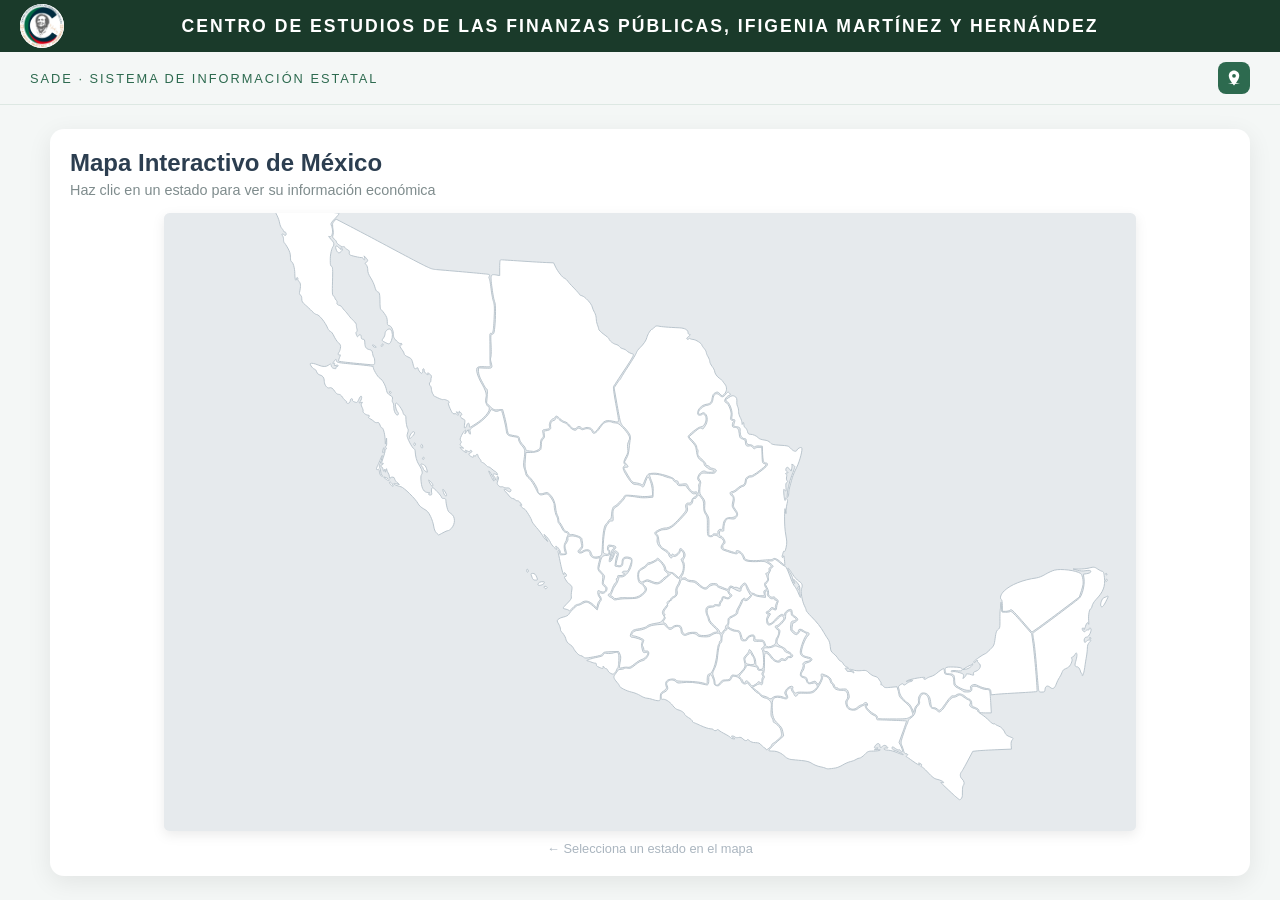
<file: index.html>
<!DOCTYPE html>
<html lang="es">
<head>
    <meta charset="UTF-8">
    <meta name="viewport" content="width=device-width, initial-scale=1.0">
    <title>SADE | Sistema de Información Estatal</title>
        <link rel="stylesheet" href="estilos.css">
</head>
<body>

<div class="sade-supertopbar">
    <img src="imagenes/logo_cefp.jpeg" alt="Logo CEFP" class="sade-supertopbar-logo"/>
    <span class="sade-supertopbar-titulo">Centro de Estudios de las Finanzas Públicas, Ifigenia Martínez y Hernández</span>
</div>
<header class="sade-topbar">
    <span>SADE · Sistema de Información Estatal</span>
    <div class="sade-topbar-icon">
        <!-- Ícono mapa/pin igual al de la imagen -->
        <svg viewBox="0 0 24 24" fill="none" xmlns="http://www.w3.org/2000/svg">
            <path d="M12 2C8.13 2 5 5.13 5 9c0 5.25 7 13 7 13s7-7.75 7-13c0-3.87-3.13-7-7-7z" fill="white"/>
            <circle cx="12" cy="9" r="2.5" fill="#2d6a4f"/>
            <path d="M4 20c0 0 2-1 8-1s8 1 8 1" stroke="white" stroke-width="1.2" stroke-linecap="round"/>
        </svg>
    </div>
</header>

<div class="sade-dashboard">

    <!-- PANEL LATERAL (DATOS) -->
    <div id="info-card" class="estado-card">
        <div id="panel-hint" style="text-align:center; padding: 30px 0; color:#aab4be;">
            <div style="font-size:2rem; margin-bottom:10px;">🗺️</div>
            <div style="font-size:0.8rem; line-height:1.5;">Selecciona un estado<br>en el mapa</div>
        </div>
        <div id="panel-contenido" style="display:none;">
            <h2 id="card-titulo" class="estado-nombre"></h2>
            <div id="datos-grid" class="datos-grid"></div>
            <div id="grafica-area" style="display:none; margin-bottom:12px;">
                <div id="grafica-titulo" style="font-size:0.62rem; color:#8a99a8; letter-spacing:1px; text-transform:uppercase; margin-bottom:6px;"></div>
                <canvas id="grafica-canvas" height="120" style="width:100%; border-radius:8px;"></canvas>
            </div>
            <button id="btn-mas-info" class="btn-detalle" style="width:100%;">Ver detalle completo →</button>
        </div>
    </div>

    <!-- MAPA -->
    <div class="contenedor-mapa-interactivo">
        <div class="encabezado-mapa">
            <h2>Mapa Interactivo de México</h2>
            <p>Haz clic en un estado para ver su información económica</p>
        </div>
        <div class="tooltip" id="tooltip"></div>
        <svg class="mapa-svg" viewBox="120 130 700 445">
        <rect x="120" y="130" width="700" height="445" fill="#e6eaed" rx="4"/>
                    <path data-id="01" data-estado="Aguascalientes" d="M462.751,394.984c-0.973-1.075-1.289-4.699-0.573-6.566c0.214-0.559,1.494-1.578,2.844-2.267 c1.35-0.688,2.611-1.66,2.802-2.16c0.192-0.501,0.616-0.91,0.941-0.91c0.947,0,6.039-2.439,6.437-3.083 c0.781-1.265,5.715,4.953,5.133,6.469c-0.2,0.521,0.292,1.312,1.181,1.895c1.907,1.249,1.958,2.711,0.119,3.416 c-0.773,0.298-2.183,1.415-3.13,2.485c-2.029,2.288-3.94,2.468-7.771,0.729c-2.532-1.15-2.692-1.151-4.82-0.067 C463.844,395.98,463.657,395.984,462.751,394.984z"></path>
                    <path data-id="02" data-estado="Baja California" d="M270.504,225.88c-0.998-1.201,0.02-1.214,1.6-0.02c1.02,0.771,1.05,0.921,0.196,0.938 C271.74,226.809,270.933,226.396,270.504,225.88z M256.581,238.075c-5.767-0.593-10.624-1.216-10.792-1.384s0.12-1.324,0.64-2.569 c0.839-2.007,0.84-2.224,0.008-1.905c-1.041,0.4-1.299-1.027-0.361-1.992c0.317-0.327,0.762-1.604,0.988-2.837 c0.36-1.959,0.171-2.47-1.496-4.044c-1.049-0.99-2.479-3.126-3.175-4.746c-0.697-1.62-1.807-3.117-2.466-3.326 c-0.659-0.209-1.511-1.142-1.892-2.074c-1.889-4.612-6.343-10.131-8.178-10.131c-0.567,0-2.032-1.055-3.255-2.344 c-1.224-1.289-3.379-3.326-4.791-4.526c-2.138-1.818-2.566-2.563-2.566-4.464c0-1.469-0.34-2.413-0.953-2.648 c-0.604-0.231-0.847-0.886-0.665-1.786c1.018-5.009,0.96-6.532-0.299-7.884c-0.7-0.751-1.113-1.624-0.918-1.939 c0.195-0.315,0.069-0.75-0.28-0.966c-0.354-0.219-0.636,0.193-0.636,0.931c0,0.729-0.281,1.15-0.625,0.938 c-0.344-0.212-0.625-2.329-0.625-4.703c0-4.134-1.378-8.736-2.616-8.736c-0.28,0-0.509-1.41-0.509-3.134 c0-2.35-0.485-3.994-1.935-6.563c-1.064-1.885-2.189-3.585-2.5-3.777c-0.311-0.192-0.565-1.261-0.565-2.375 c0-1.114-0.333-2.358-0.74-2.765s-0.542-0.937-0.302-1.177c0.241-0.241,0.771-0.104,1.177,0.302 c1.092,1.092,1.74,0.902,1.74-0.511c0-0.695-0.417-1.25-0.938-1.25c-0.516,0-0.938-0.293-0.938-0.651 c0-0.358-0.543-1.234-1.208-1.947s-1.391-2.459-1.615-3.88c-0.224-1.422-1.087-3.916-1.918-5.542 c-0.831-1.627-1.511-3.244-1.511-3.594c0-0.879,5.686-0.806,24.067,0.31c18.313,1.111,22.192,1.479,22.192,2.104 c0,0.253-1.413,1.927-3.141,3.718c-2.441,2.533-3.018,3.499-2.588,4.338c1.759,3.444,1.049,9.208-1.039,8.426 c-0.944-0.354-0.955-0.276-0.108,0.792c0.516,0.651,1.43,1.688,2.032,2.304c1.166,1.194,1.427,2.989,0.578,3.965 c-0.986,1.134-2.049,5.611-2.072,8.72c-0.034,4.699,0.083,5.351,1.025,5.712c0.704,0.27,0.812,2.241,0.579,10.608 c-0.244,8.78-0.147,10.33,0.662,10.64c0.521,0.2,0.947,0.735,0.947,1.189s0.45,1.275,0.999,1.824 c0.549,0.549,0.843,1.404,0.653,1.899c-0.356,0.929,0.488,1.743,2.053,1.979c0.49,0.074,1.171,0.635,1.513,1.247 s1.243,1.732,2.001,2.49c0.758,0.758,2.043,2.312,2.856,3.454c0.813,1.141,2.406,2.89,3.541,3.886 c1.134,0.996,2.007,2.264,1.939,2.818c-0.068,0.554,0.099,1.812,0.372,2.794c0.329,1.181,0.248,1.939-0.237,2.239 c-0.542,0.335-0.559,0.915-0.064,2.213c0.638,1.679,0.708,1.705,1.536,0.574c0.991-1.355,1.907-0.772,1.907,1.213 c0,0.933,0.386,1.35,1.25,1.35c1.041,0,1.266,0.447,1.341,2.669c0.107,3.155,0.905,4.294,3.392,4.841 c1.551,0.341,1.893,0.781,2.227,2.867c0.217,1.355,0.639,2.615,0.937,2.8c0.299,0.185,0.543,1.444,0.543,2.799 c0,2.444-0.018,2.463-2.344,2.381C268.121,239.191,262.348,238.668,256.581,238.075z"></path>
                    <path data-id="03" data-estado="Baja California Sur" d="M316.143,360.272c-0.948-1.01-1.621-2.715-1.913-4.845c-0.248-1.808-1.255-4.945-2.241-6.973 c-1.464-3.015-2.348-3.992-4.853-5.373c-1.953-1.076-3.473-2.486-4.193-3.892c-1.638-3.191-10.214-11.639-12.272-12.088 c-2.709-0.592-5.164-1.629-5.164-2.183c0-0.278,0.915-0.253,2.032,0.056l2.032,0.561l-1.719-1.513 c-0.945-0.832-1.719-2.041-1.719-2.686c0-1.272-2.423-1.604-3.272-0.449c-0.252,0.343-0.472-0.078-0.489-0.938 c-0.016-0.859-0.442-2.109-0.947-2.776s-0.951-1.792-0.992-2.5c-0.052-0.904-0.216-0.729-0.551,0.588 c-0.449,1.767-0.484,1.785-0.595,0.313c-0.108-1.428-0.16-1.456-0.611-0.313c-0.43,1.092-0.55,0.993-0.944-0.787 c-0.249-1.12-0.71-1.877-1.026-1.682s-0.574-0.083-0.574-0.62c0-0.536,0.316-0.904,0.703-0.818 c0.387,0.086,0.846-0.234,1.019-0.712c0.193-0.532,0.042-0.699-0.391-0.432c-0.987,0.61-0.891-0.156,0.543-4.325 c0.688-1.999,1.25-4.152,1.25-4.786s0.316-1.152,0.702-1.152c0.485,0,0.461-0.29-0.077-0.938 c-0.538-0.647-0.561-0.938-0.076-0.938c0.433,0,0.667-1.138,0.613-2.969l-0.089-2.969l-0.448,2.5 c-0.444,2.478-0.449,2.47-0.563-0.938c-0.145-4.266-1.411-9.238-2.28-8.949c-0.357,0.119-1.011-0.784-1.454-2.007 c-0.629-1.74-1.058-2.142-1.972-1.852c-0.699,0.222-1.628-0.081-2.313-0.755c-0.63-0.619-1.936-1.539-2.903-2.044 c-0.967-0.505-1.451-1.021-1.075-1.146c1.028-0.343,0.821-1.373-0.276-1.373c-1.535,0-3.995-1.892-3.646-2.804 c0.176-0.458-0.14-1.723-0.702-2.81c-0.848-1.639-0.883-2.145-0.206-2.959c0.716-0.863,0.626-0.923-0.743-0.497 c-1.51,0.471-1.524,0.448-0.464-0.74c1.11-1.244,1.513-3.94,0.589-3.94c-0.278,0-0.993,1.106-1.589,2.458 c-1.043,2.364-1.157,2.433-2.972,1.801c-1.206-0.42-1.768-0.969-1.556-1.521c0.189-0.493-0.063-0.863-0.587-0.863 c-0.505,0-0.918,0.506-0.918,1.125c0,0.619-0.315,1.441-0.701,1.826c-0.797,0.797-2.602,0.342-2.069-0.521 c0.192-0.31-0.085-0.73-0.616-0.934c-0.531-0.203-1.556-1.326-2.279-2.496c-0.888-1.437-1.788-2.125-2.775-2.125 c-0.987,0-1.886-0.689-2.774-2.126c-1.385-2.241-2.636-3.038-3.967-2.527c-1.482,0.568-3.571-2.102-3.593-4.591 c-0.024-2.773-0.962-4.156-3.199-4.712c-1.091-0.271-1.88-1.054-2.312-2.291c-0.361-1.034-1.039-1.879-1.508-1.879 c-1.114,0-3.752-3.574-2.988-4.047c0.788-0.487,2.977-0.054,5.9,1.168c2.992,1.25,5.398,1.279,6.976,0.086 c1.657-1.253,2.151-1.181,2.151,0.313c0,0.743,0.583,1.49,1.406,1.801c1.56,0.589,2.56,0.283,2.005-0.615 c-0.198-0.32,0.079-0.581,0.615-0.581s0.974-0.287,0.974-0.637c0-0.368-0.663-0.471-1.57-0.243 c-1.323,0.333-1.502,0.219-1.142-0.722c0.333-0.867,0.194-1.025-0.624-0.712c-0.835,0.321-0.761,0.008,0.36-1.517 c1.299-1.765,1.429-1.814,1.612-0.608c0.249,1.633,0.276,1.639,14.924,2.963c6.599,0.597,11.868,1.295,11.709,1.551 c-0.618,0.999,3.067,7.5,4.741,8.366c1.83,0.947,4.262,5.412,4.82,8.85c0.24,1.484,0.917,2.401,2.432,3.293 c1.819,1.073,2.05,1.481,1.733,3.065c-0.209,1.047-0.072,2.007,0.323,2.251c0.378,0.234,0.694,1.745,0.702,3.358 c0.016,3.306,1.897,6.577,3.096,5.383c0.485-0.483,0.318-1.13-0.592-2.287c-1.25-1.588-1.802-6.103-0.748-6.103 c0.976,0,4.501,4.949,4.882,6.853c0.208,1.044,0.766,1.898,1.238,1.898c0.558,0,0.85,0.712,0.833,2.031 c-0.038,2.869,0.69,6.895,1.408,7.79c0.398,0.496,0.348,1.543-0.145,3.037c-0.693,2.1-0.587,2.62,1.344,6.593 c1.153,2.373,2.521,4.448,3.041,4.613c0.519,0.165,0.972,0.936,1.007,1.713c0.181,3.998,1.07,7.22,2.739,9.933 c2.313,3.759,2.881,5.906,1.881,7.111c-0.546,0.658-0.638,2.144-0.316,5.146c0.563,5.258,2.077,7.644,4.895,7.714 c1.094,0.027,1.637,0.191,1.208,0.364c-1.236,0.5-0.909,1.461,0.497,1.461c1.099,0,1.229-0.286,0.925-2.031 c-0.195-1.117-0.087-2.438,0.24-2.935c0.476-0.723,1.226-0.24,3.764,2.42c1.743,1.828,3.169,3.711,3.169,4.185 c0,0.502,0.652,0.862,1.563,0.862c1.198,0,1.562,0.324,1.562,1.388c0,0.763,0.352,2.922,0.781,4.797 c0.635,2.77,1.158,3.632,2.781,4.593c3.377,1.998,3.49,7.502,0.224,10.942c-0.734,0.773-1.736,1.406-2.226,1.406 c-0.49,0-2.15,0.703-3.69,1.562s-2.907,1.562-3.039,1.562C317.714,361.829,316.947,361.129,316.143,360.272z M321.338,331.364 c-0.956-3.055-0.579-3.315,1.015-0.702c1.487,2.438,1.586,3.039,0.502,3.039C322.423,333.702,321.74,332.649,321.338,331.364z M283.416,325.683c-1.147-1.268-1.321-1.982-0.481-1.982c0.305,0,1.014,0.703,1.577,1.562 C285.698,327.074,284.938,327.365,283.416,325.683z M311.565,324.617c-1.387-2.908-1.339-3.02,0.509-1.172 c0.859,0.859,1.563,1.972,1.563,2.472C313.637,327.514,312.651,326.896,311.565,324.617z M279.568,321.402 c-1.808-1.499-1.819-1.54-0.312-1.123c1.867,0.515,3.458,1.893,2.716,2.35C281.682,322.81,280.6,322.258,279.568,321.402z M276.134,319.017c-0.44-0.53-0.866-1.592-0.947-2.358c-0.238-2.267-0.266-2.309-1.244-1.934 c-1.059,0.407-1.217-0.512-0.365-2.126c0.315-0.597,0.971-2.07,1.458-3.273c0.486-1.203,1.214-2.891,1.617-3.75 c0.679-1.449,0.704-1.404,0.343,0.625c-0.214,1.203-0.805,3-1.312,3.993c-0.711,1.392-0.766,2.15-0.237,3.311 c0.377,0.828,0.686,2.14,0.686,2.914c0,0.774,0.333,1.741,0.74,2.147c0.407,0.407,0.587,0.892,0.402,1.078 C277.086,319.829,276.574,319.547,276.134,319.017z M308.13,315.838c-0.753-0.527-1.369-1.272-1.369-1.656 c0-0.383-0.467-1.212-1.038-1.843c-1.313-1.451-0.83-1.968,1.14-1.219c0.999,0.38,1.777,1.399,2.254,2.955 c0.401,1.306,0.651,2.453,0.555,2.549C309.577,316.719,308.882,316.365,308.13,315.838z M306.136,306.861 c0-0.323,0.281-0.762,0.625-0.974c0.344-0.212,0.625,0.052,0.625,0.588s-0.281,0.974-0.625,0.974 C306.417,307.449,306.136,307.185,306.136,306.861z M277.424,302.017c0.024-0.622,0.286-1.693,0.581-2.38 c0.453-1.054,0.544-0.938,0.582,0.744c0.024,1.098-0.237,2.168-0.582,2.381C277.662,302.974,277.4,302.639,277.424,302.017z M305.096,298.344c-0.207-0.539-0.094-1.262,0.25-1.606c0.419-0.419,0.729-0.095,0.934,0.979 C306.614,299.46,305.708,299.939,305.096,298.344z M299.885,296.511c0-0.515,0.281-0.937,0.625-0.937s0.625,0.422,0.625,0.937 c0,0.516-0.281,0.938-0.625,0.938S299.885,297.027,299.885,296.511z M296.759,291.792c0-1.359,1.944-4.344,2.83-4.344 c1.418,0,1.095,1.645-0.67,3.41C297.173,292.602,296.759,292.782,296.759,291.792z M282.381,258.971 c0-0.536,0.281-0.801,0.625-0.588c0.344,0.212,0.625,0.651,0.625,0.975c0,0.324-0.281,0.588-0.625,0.588 C282.663,259.946,282.381,259.507,282.381,258.971z"></path>
                    <path data-id="04" data-estado="Campeche" d="M723.077,415.428c0.01,2.008,0.043,2.031,3.01,2.031c1.65,0,3.268-0.261,3.595-0.58 c0.37-0.361,3.334,2.546,7.867,7.716l7.272,8.294l0.99,7.13c1.107,7.967,3.276,34.173,2.859,34.547 c-0.146,0.132-6.175,0.565-13.395,0.964c-7.22,0.397-14.584,0.886-16.364,1.083l-3.237,0.36l-0.201-2.098 c-0.189-1.978-0.363-2.119-3.014-2.458c-1.548-0.196-4.138-1.021-5.757-1.83c-2.522-1.262-3.18-1.365-4.596-0.72 c-1.342,0.611-1.58,1.044-1.264,2.3c0.361,1.44,0.226,1.547-1.959,1.547c-2.927,0-8.735-2.951-9.197-4.674 c-0.188-0.695-0.344-2.263-0.349-3.482c-0.011-2.837-0.93-3.72-3.872-3.72c-1.999,0-2.424-0.24-2.755-1.562 c-0.779-3.103-0.128-3.486,5.68-3.352c3.453,0.081,5.573,0.409,6.005,0.929c1.303,1.568-0.041,2.174-3.868,1.741 c-2.688-0.305-3.698-0.214-3.698,0.329c0,0.469,0.477,0.597,1.275,0.344c0.702-0.224,2.768,0.063,4.591,0.638 c3.063,0.963,3.293,1.17,3.019,2.707l-0.298,1.664l1.253-1.251c0.688-0.688,1.131-1.461,0.982-1.719 c-0.389-0.678,1.942-0.575,3.903,0.17c1.509,0.574,1.647,0.513,1.356-0.599c-0.253-0.969,0.124-1.384,1.744-1.919 c3.064-1.011,4.26-4.343,2.102-5.854c-0.721-0.505-1.124-1.218-0.897-1.585c0.254-0.41,0.039-0.524-0.557-0.296 c-0.534,0.205-0.971,0.624-0.971,0.931s-0.281,0.558-0.625,0.558c-1.453,0-0.391-1.237,3.146-3.663 c2.073-1.424,4.029-2.588,4.346-2.588c0.317,0,1.94-1.363,3.608-3.031c2.939-2.939,3.053-3.191,3.719-8.232 c0.556-4.208,0.959-5.406,2.109-6.275c1.338-1.008,1.418-1.479,1.339-7.868c-0.047-3.738,0.181-7.214,0.504-7.727l0.081-3.118 c0-0.86,0.143-1.212,0.316-0.782C722.954,412.068,723.04,413.745,723.077,415.428z M697.77,457.174 c1.376-0.851,2.828-1.556,3.229-1.566s0.871-0.371,1.045-0.801s0.337-0.479,0.364-0.109c0.092,1.249-3.045,3.591-5.1,3.807 l-2.039,0.216L697.77,457.174z"></path>
                    <path data-id="05" data-estado="Coahuila de Zaragoza" d="M504.124,331.627c-0.319-0.814-0.817-1.019-1.752-0.722c-1.573,0.499-3.849-1.415-5.008-4.215 c-0.75-1.811-0.903-1.874-3.762-1.535c-2.721,0.322-2.997,0.233-3.175-1.02c-0.127-0.887-0.636-1.373-1.438-1.374 c-0.682-0.001-1.322-0.422-1.421-0.938c-0.261-1.347-10.988-4.637-14.527-4.454c-4.884,0.253-4.662,0.063-7.208,6.172 c-0.922,2.214-1.259,2.529-2.021,1.896c-0.503-0.417-2.192-0.909-3.753-1.093c-2.781-0.327-2.9-0.435-5.86-5.333 c-1.662-2.75-3.025-5.211-3.028-5.469c-0.004-0.258,0.696-0.469,1.555-0.469c1.917,0,1.956-0.44,0.2-2.308l-1.363-1.451 l1.517-2.652c1.041-1.819,1.65-4.124,1.943-7.34c0.235-2.579,0.618-5.587,0.851-6.687c0.476-2.243-0.656-4.286-4.776-8.627 c-2.364-2.49-2.383-2.551-4.669-15.325l-2.294-12.824l2.083-3.115c1.145-1.713,2.305-3.208,2.577-3.323 c0.272-0.114,0.495-0.457,0.495-0.761s2.359-4.148,5.241-8.542c2.883-4.395,5.448-8.693,5.699-9.553 c0.251-0.859,1.349-2.42,2.439-3.468c2.763-2.654,4.59-5.349,5.093-7.508c0.491-2.11,2.828-5.889,3.646-5.896 c0.303-0.002,1.068-0.6,1.7-1.328c0.927-1.069,1.543-1.237,3.199-0.875c1.986,0.435,6.642,0.807,14.696,1.178 c4.163,0.191,6.421,1.464,6.421,3.619c0,0.681,0.448,1.155,1.094,1.156c0.835,0.002,0.662,0.349-0.729,1.462 c-1.336,1.069-1.61,1.59-1.024,1.952c0.47,0.291,1.023,0.139,1.345-0.368c0.3-0.473,0.55-0.58,0.556-0.236 c0.007,0.344,1.029,0.698,2.274,0.787c2.128,0.152,6.333,2.845,6.441,4.124c0.023,0.294,0.748,1.37,1.607,2.392 c0.859,1.021,1.563,2.328,1.565,2.902c0.001,0.575,0.563,1.967,1.25,3.093c0.687,1.126,1.248,2.646,1.248,3.378 s0.743,2.307,1.651,3.498c0.908,1.19,1.697,2.624,1.754,3.184c0.197,1.98,1.689,4.185,3.817,5.643 c1.185,0.811,2.153,1.649,2.154,1.863c0.001,0.213,0.649,1.142,1.442,2.064c1.793,2.085,1.58,5.428-0.468,7.353l-1.4,1.315 l-1.628-1.628c-1.496-1.496-1.77-1.561-3.364-0.796c-1.356,0.65-1.839,1.429-2.202,3.555c-0.604,3.542-1.285,4.277-4.45,4.802 c-3.103,0.515-5.994,3.424-6.033,6.07c-0.021,1.413,0.246,1.719,1.5,1.719c0.84,0,1.712-0.3,1.938-0.666 c0.271-0.437,0.815-0.3,1.585,0.396c2.456,2.223,0.327,8.708-2.859,8.708c-1.69,0-8.971,5.705-9.029,7.075 c-0.02,0.453,1.209,2.104,2.729,3.668c2.314,2.38,2.83,3.368,3.164,6.052c0.56,4.504,1.346,6.144,3.64,7.595 c1.097,0.694,1.995,1.788,1.996,2.43c0,0.642,0.563,1.48,1.251,1.863s1.425,0.934,1.638,1.227 c0.214,0.292,1.283,0.714,2.376,0.938s2.044,0.688,2.112,1.032c0.18,0.896-5.113,1.153-6.143,0.299 c-1.165-0.967-3.12-0.254-4.655,1.697c-1.501,1.908-1.637,4.106-0.321,5.198c0.717,0.595,0.774,0.99,0.238,1.636 c-0.388,0.469-0.57,1.373-0.402,2.011c0.166,0.637,0.12,2.256-0.103,3.597C504.67,332.165,504.461,332.484,504.124,331.627z"></path>
                    <path data-id="06" data-estado="Colima" d="M441.672,461.476c-0.921-0.485-1.855-1.446-2.074-2.136c-0.218-0.688-0.787-1.253-1.262-1.253 c-0.476,0-1.151-0.492-1.501-1.093c-0.607-1.042-0.638-1.042-0.656,0c-0.023,1.325,0.055,1.321-2.811,0.125 c-1.568-0.655-2.207-1.263-1.971-1.875c0.191-0.499,0.005-0.949-0.414-1.002c-1.464-0.183-2.025-0.34-3.772-1.058 c-0.968-0.397-2.093-0.746-2.5-0.773c-1.483-0.103,3.117-1.682,7.224-2.481c3.162-0.615,4.308-1.118,4.592-2.015 c0.312-0.981,0.758-1.123,2.5-0.798c1.167,0.219,3.258,0.058,4.648-0.358c3.591-1.075,4.092-0.355,3.87,5.559 c-0.099,2.633-0.412,4.938-0.697,5.122c-0.285,0.185-0.704,0.931-0.93,1.659c-0.228,0.729-0.898,1.76-1.491,2.292 C443.484,462.237,443.137,462.248,441.672,461.476z"></path>
                    <path data-id="07" data-estado="Chiapas" d="M687.26,547.681c-2.815-2.635-5.821-5.483-6.681-6.33c-1.545-1.521-1.547-1.536-0.156-1.206 c0.824,0.195,1.253,0.082,1.034-0.272c-0.384-0.62-2.87-1.724-4.745-2.102c-1.989-0.402-3.369-1.457-6.875-5.251 c-1.933-2.091-3.856-3.801-4.275-3.801c-0.544,0-0.575-0.227-0.109-0.789c0.486-0.584,0.252-0.978-0.906-1.524 c-1.338-0.632-1.455-0.608-0.814,0.163c1.508,1.814-0.676,0.9-4.515-1.894c-2.112-1.536-4.147-2.943-4.522-3.126 c-0.465-0.226-0.434-0.447,0.099-0.695c1.209-0.564,0.923-1.511-0.457-1.511c-0.845,0-1.355-0.546-1.608-1.719 c-0.203-0.945-0.803-2.748-1.332-4.008c-0.922-2.193-0.877-2.545,1.066-8.438c1.116-3.383,2.234-6.432,2.484-6.775 c0.251-0.343,0.639-1.393,0.863-2.332c0.233-0.979,1.152-2.093,2.152-2.61c1.882-0.973,3.238-3.32,3.238-5.604 c0-0.783,0.723-2.104,1.607-2.934c1.158-1.089,1.521-1.947,1.301-3.078c-0.422-2.172,1.308-5.631,2.815-5.631 c1.883,0,3.483,1.95,3.859,4.702c0.577,4.23,1.469,5.924,3.12,5.924c0.814,0,1.99,0.562,2.612,1.249 c0.622,0.688,1.439,1.245,1.815,1.239c0.864-0.014,2.973-2.223,4.507-4.724c2.148-3.504,4.52-5.892,5.85-5.892 c0.722,0,2.021-0.465,2.889-1.032c1.52-0.995,1.677-0.962,4.372,0.938c1.537,1.083,3.059,1.971,3.381,1.971 c1.045,0,1.887,2.242,1.125,3.003c-1.006,1.007,0.221,2.246,3.193,3.228c1.352,0.446,2.339,1.125,2.193,1.509 c-0.146,0.384,1.072,1.532,2.708,2.551c1.636,1.02,4.158,3.093,5.607,4.608c1.696,1.773,2.976,2.623,3.595,2.385 c0.527-0.201,0.96-0.116,0.96,0.189s0.936,0.865,2.08,1.243c2.106,0.694,4.275,3.037,5.038,5.438 c0.257,0.81,1.509,1.733,3.251,2.398c2.693,1.027,2.781,1.139,1.792,2.23c-0.732,0.809-0.975,1.969-0.818,3.91l0.222,2.76 l-10.314,0.411c-5.673,0.227-11.938,0.584-13.925,0.796l-3.609,0.383l-3.688,6.949c-2.028,3.822-3.944,7.239-4.259,7.595 c-1.454,1.646-1.382,3.842,0.176,5.305c1.584,1.487,2.021,3.643,0.955,4.708c-0.53,0.531-0.686,2.19-0.663,7.092 c0.007,1.581-0.993,3.189-1.983,3.189C692.642,552.471,690.074,550.314,687.26,547.681z"></path>
                    <path data-id="08" data-estado="Chihuahua" d="M383.181,301.367c-2.004-0.181-2.657-0.504-2.657-1.315c0-0.592-0.96-2.065-2.134-3.273 c-1.211-1.247-2.225-2.995-2.344-4.042c-0.195-1.715-0.451-1.882-3.648-2.381c-1.891-0.295-3.772-0.808-4.18-1.14 c-0.408-0.333-0.93-2.202-1.16-4.154c-0.23-1.953-1.037-5.801-1.792-8.551l-1.374-5l-3.16,0.192 c-2.949,0.18-3.334,0.025-5.767-2.312l-2.606-2.504l0.42-5.033c0.278-3.334,0.201-5.033-0.23-5.033 c-0.357,0-1.19-1.055-1.851-2.344c-0.661-1.29-1.864-3.579-2.674-5.088c-0.816-1.521-1.495-3.89-1.521-5.313l-0.047-2.569 l4.845,0.198c5.421,0.222,5.463,0.178,4.189-4.408c-0.393-1.413-0.428-2.77-0.09-3.438c0.307-0.607,0.39-4.539,0.183-8.737 c-0.359-7.304-0.321-7.643,0.875-7.813c1.06-0.151,1.322-0.845,1.721-4.554c0.822-7.631,0.803-17.381-0.038-18.892 c-0.425-0.765-1.274-5.206-1.887-9.87c-1.273-9.686-1.15-10.07,2.995-9.371l2.522,0.426v-5.68c0-4.304,0.201-5.68,0.83-5.68 c0.457,0,6.997,0.414,14.534,0.919c7.537,0.506,15.896,0.998,18.577,1.093l4.873,0.173L402.07,169 c1.433,3.014,5.199,7.814,6.131,7.814c0.479,0,2.954,2.315,2.954,2.763c0,0.145,1.829,2.147,4.063,4.449 c2.235,2.301,4.063,4.403,4.063,4.669c0,0.267,0.757,0.675,1.683,0.907c2.195,0.55,6.895,5.621,7.418,8.004 c0.225,1.025,0.986,2.841,1.692,4.037c0.713,1.209,1.246,3.144,1.2,4.358c-0.045,1.202,0.333,3.177,0.839,4.389 c0.507,1.212,0.924,2.662,0.927,3.222c0.004,0.56,1.692,2.245,3.751,3.745c2.06,1.5,3.745,2.962,3.745,3.249 c0,1.157,2.937,3.575,4.849,3.993c1.12,0.245,2.314,0.961,2.652,1.593c0.338,0.632,1.441,1.331,2.452,1.552 c1.011,0.222,2.197,0.836,2.637,1.366c0.705,0.85,3.231,2.196,4.392,2.342c1.356,0.17,0.487,1.853-6.037,11.684 c-3.968,5.979-7.446,11.293-7.73,11.809c-0.305,0.556,0.324,5.516,1.547,12.188c2.66,14.511,2.674,13.715-0.229,13.132 c-7.294-1.465-7.746-1.292-12.162,4.633c-2.519,3.38-3.204,3.653-4.119,1.645c-0.855-1.876-3.452-2.657-5.842-1.755 c-1.347,0.508-1.905,0.459-2.466-0.217c-0.95-1.145-2.125-1.107-3.339,0.106c-1.332,1.332-3.127,0.655-5.092-1.92 c-0.898-1.178-2.409-2.281-3.43-2.506c-1.003-0.22-2.6-1.223-3.549-2.228c-1.916-2.029-2.977-2.297-3.518-0.89 c-0.198,0.516-0.72,0.947-1.161,0.958c-1.429,0.035-3.136,3.069-2.845,5.055c0.31,2.115,0.077,2.352-2.621,2.667 c-2.525,0.294-2.546,0.328-1.938,3.028c0.424,1.879,0.304,2.489-0.66,3.361c-0.824,0.746-1.18,1.927-1.187,3.938 c-0.005,1.58-0.216,3.159-0.469,3.51c-0.521,0.724-3.729,2.231-4.396,2.065C386.036,301.655,384.643,301.499,383.181,301.367z"></path>
                    <path data-id="09" data-estado="Ciudad de México" d="M541.216,454.985c-1.769-0.275-2.239-0.682-2.654-2.291c-0.441-1.708-0.231-2.252,1.662-4.32 c1.944-2.122,2.21-2.242,2.594-1.17c0.234,0.657,0.801,1.633,1.258,2.169s0.961,1.984,1.118,3.219 C545.52,455.139,544.837,455.55,541.216,454.985z"></path>
					<path data-id="10" data-estado="Durango" d="M429.197,377.452c-0.563-0.333-1.219-1.38-1.456-2.326s-0.761-1.93-1.164-2.186 c-1.225-0.779-3.503-0.541-5.149,0.537c-2.085,1.366-2.702,0.588-0.983-1.242c1.133-1.205,1.316-1.951,1.033-4.217 c-0.188-1.514-0.481-3.193-0.65-3.732c-0.356-1.133-6.568-3.274-7.954-2.742c-0.592,0.227-1.051-0.109-1.266-0.93 c-0.203-0.776-0.85-1.285-1.634-1.285c-0.927,0-1.744-0.88-2.859-3.082c-0.859-1.693-1.848-3.257-2.199-3.474 c-0.35-0.217-0.637-1.158-0.637-2.093s-0.402-2.274-0.894-2.977c-0.492-0.702-1.079-3.072-1.303-5.267 c-0.452-4.418-1.849-7.646-4.297-9.931c-1.504-1.403-1.792-1.455-4.169-0.742c-2.724,0.815-4.338,0.222-4.338-1.597 c0-1.813-3.354-7.481-5.698-9.628c-1.335-1.224-2.428-2.688-2.428-3.252s-0.316-1.721-0.703-2.57 c-0.467-1.025-0.553-3.344-0.256-6.905l0.447-5.362h3.353c3.301,0,6.408-0.924,7.309-2.175c0.253-0.351,0.464-1.931,0.469-3.51 c0.007-2.064,0.359-3.189,1.253-3.998c0.994-0.899,1.166-1.608,0.857-3.534c-0.348-2.182-0.255-2.41,0.986-2.41 c0.754,0,1.945-0.307,2.646-0.683c1.016-0.543,1.198-1.074,0.892-2.602c-0.402-2.01,0.903-4.216,2.494-4.216 c0.439,0,0.985-0.588,1.213-1.307c0.399-1.259,0.484-1.237,2.263,0.583c1.016,1.04,2.68,2.073,3.698,2.296 c1.043,0.229,2.544,1.316,3.443,2.494c1.899,2.49,5.13,3.898,5.676,2.475c0.419-1.091,2.181-1.202,3.184-0.2 c0.537,0.537,1.163,0.53,2.51-0.028c2.248-0.931,4.869-0.06,5.464,1.813c0.729,2.297,2.861,1.248,5.7-2.805 c2.133-3.046,3.047-3.831,4.911-4.218c1.319-0.274,2.784-0.211,3.456,0.148c0.642,0.344,1.988,0.624,2.992,0.624 c1.395,0,2.568,0.784,4.964,3.318c1.727,1.825,3.621,4.252,4.212,5.395c1.016,1.962,1.016,2.208,0.001,4.456 c-0.783,1.736-0.958,3.143-0.649,5.206c0.354,2.358,0.159,3.301-1.173,5.688c-1.697,3.04-2.018,4.982-0.935,5.652 c0.422,0.261,0.275,0.693-0.405,1.189c-1.38,1.009-0.933,2.771,1.836,7.226c3.257,5.242,4.396,6.25,7.056,6.25 c1.282,0,2.829,0.464,3.463,1.038c1.416,1.281,1.517,1.179,2.976-2.963c0.65-1.843,1.416-3.429,1.704-3.523 c0.954-0.314,2.971,5.701,3.225,9.619l0.25,3.857l-2.726,0.392c-1.5,0.215-4.274,0.223-6.165,0.017 c-10.158-1.11-11.229-1.1-11.677,0.105c-0.546,1.468-6.128,7.085-7.041,7.085c-0.987,0-1.812,2.514-2.034,6.199 c-0.124,2.066-0.471,3.176-0.991,3.176c-0.441,0-0.99,0.492-1.22,1.095c-0.23,0.602-0.933,1.516-1.562,2.031 c-1.539,1.263-2.471,6.316-2.79,15.11c-0.167,4.602-0.539,7.519-1.009,7.896C433.515,377.678,430.306,378.109,429.197,377.452z"><title>Durango</title></path>
					<path data-id="11" data-estado="Guanajuato" d="M504.454,432.997c-0.24-0.921-0.905-1.126-3.509-1.086c-1.767,0.027-3.813,0.43-4.55,0.894 c-1.154,0.729-1.467,0.7-2.286-0.219c-0.521-0.585-1.046-1.907-1.163-2.938c-0.118-1.031-0.636-2.066-1.151-2.3 c-1.658-0.752-4.26-0.54-5.225,0.425c-1.444,1.444-3.458,1.149-4.267-0.625c-0.392-0.859-0.878-1.566-1.08-1.572 c-0.203-0.005-0.753-0.253-1.224-0.551c-0.691-0.438-0.582-0.91,0.577-2.479c1.345-1.819-1.369-2.006,0.386-3.092 c-1.541-1.703-1.313-2.632,1.463-5.99c1.379-1.669-2.669-3.679,2.867-4.467c0.197-0.788,1.154-1.762,2.126-2.164 c1.882-0.778,2.68-2.615,2.101-4.832c-0.218-0.832,0.13-2.036,0.897-3.114c0.688-0.968,1.351-2.458,1.471-3.312 c0.27-1.91,2.402-2.38,4.412-0.973c0.77,0.539,2.392,0.981,3.604,0.983c1.661,0.002,2.812,0.561,4.669,2.265 c1.354,1.245,3.279,2.497,4.274,2.782c1.529,0.438,2.057,0.256,3.387-1.172c1.729-1.857,5.235-2.352,5.853-0.824 c0.193,0.476,2.092,1.4,4.22,2.054c2.32,0.713,3.869,1.536,3.869,2.058c0,0.479,0.422,1.293,0.938,1.809 c0.834,0.833,0.829,1.047-0.043,1.918c-0.726,0.725-1.286,0.817-2.147,0.356c-1.812-0.969-3.123-0.739-3.123,0.551 c0,0.645-0.422,1.523-0.938,1.951s-0.938,1.299-0.938,1.937c0,0.953-0.331,1.092-1.875,0.782c-1.252-0.25-1.876-0.125-1.876,0.377 c0,0.477-0.794,0.683-2.174,0.563c-2.846-0.245-4.187,1.391-3.662,4.467c0.205,1.203,0.585,2.469,0.845,2.812 s0.665,1.532,0.902,2.641c0.277,1.297,1.527,3.001,3.51,4.782c3.406,3.062,3.823,4.141,1.602,4.141 c-0.813,0-2.157,0.534-2.986,1.187C512.077,434.698,504.896,434.68,504.454,432.997z"><title>Guanajuato</title></path>
					<path data-id="12" data-estado="Guerrero" d="M553.292,515.931c-0.204-0.529-0.64-0.963-0.969-0.963s-1.271-0.799-2.093-1.776 c-1.218-1.447-2.013-1.783-4.301-1.818c-1.959-0.029-3.238-0.444-4.238-1.376c-0.788-0.734-1.53-1.041-1.65-0.683 c-0.354,1.066-1.853,0.745-3.183-0.683c-0.948-1.017-1.691-1.244-3.125-0.957c-1.036,0.207-2.03,0.139-2.21-0.152 c-0.438-0.708-2.847-1.314-2.847-0.718c0,0.26,0.633,0.776,1.406,1.149c1.39,0.67,1.39,0.678,0.076,0.721 c-0.731,0.022-1.698-0.401-2.148-0.943c-0.45-0.543-2.243-1.7-3.983-2.572s-3.675-2.034-4.297-2.583 c-0.874-0.77-1.242-0.82-1.613-0.221c-0.473,0.766-2.568,0.392-2.568-0.457c0-0.239-0.956-0.461-2.124-0.495 c-1.168-0.032-4.287-1.073-6.932-2.312s-5.064-2.251-5.378-2.251s-0.569-0.41-0.569-0.911s-1.266-1.653-2.812-2.56 c-1.548-0.906-2.813-2.012-2.813-2.455c0-1.021-2.606-2.749-4.848-3.212c-1.064-0.221-2.511-1.423-3.812-3.168 c-2.095-2.812-5.725-4.942-7.354-4.317c-0.633,0.243-0.865-0.244-0.865-1.82c0-1.728,0.347-2.33,1.765-3.063 c2.936-1.518,3.512-2.571,2.604-4.761c-0.678-1.638-0.633-2.059,0.334-3.126c1.44-1.591,4.328-1.58,5.93,0.021 c1.036,1.037,1.722,1.181,3.907,0.824c4.813-0.787,10.549-0.333,17.436,1.381c1.338,0.332,1.738,0.156,2.077-0.911 c0.231-0.728,0.34-2.091,0.241-3.03c-0.19-1.82,0.415-3.27,1.366-3.27c0.769,0,2.472,4.137,2.472,6.003 c0,1.074,0.45,1.587,1.66,1.891c1.366,0.343,1.946,0.067,3.282-1.557c1.345-1.636,2.062-1.972,4.202-1.967 c2.244,0.005,2.676-0.225,3.312-1.757c0.624-1.508,1.01-1.722,2.659-1.479c2.126,0.312,3.921,1.802,4.546,3.772 c0.507,1.595,2.604,2.32,3.811,1.319c0.5-0.414,0.908-0.499,0.908-0.188c0,0.776,6.078,7.09,6.826,7.09 c0.333,0,0.975,0.491,1.429,1.094c1.015,1.346,3.272,2.655,4.579,2.655c0.536,0,1.698,0.724,2.582,1.607 c1.523,1.523,1.588,1.856,1.253,6.407c-0.271,3.654-0.139,5.089,0.552,6.013c0.499,0.668,0.907,1.723,0.907,2.345 c0,0.621,0.23,1.13,0.512,1.13s1.512,0.915,2.733,2.031c1.743,1.593,2.304,2.661,2.596,4.946c0.354,2.782,0.262,3.012-2.055,5.104 c-1.334,1.206-3.013,2.507-3.73,2.891c-0.719,0.384-1.306,1.058-1.306,1.497s-0.849,1.425-1.885,2.191 C553.938,516.69,553.607,516.754,553.292,515.931z"><title>Guerrero</title></path>
					<path data-id="13" data-estado="Hidalgo" d="M553.298,441.367c-1.188-3.775-1.342-3.907-4.604-3.907c-2.941,0-3.139-0.099-3.139-1.581 c0-0.87-0.413-1.741-0.918-1.935c-1.48-0.568-4.345,0.671-5.021,2.174c-1.02,2.262-3.014,1.48-3.751-1.47 c-0.878-3.514-1.365-4.061-3.632-4.083c-2.264-0.021-7.162-2.735-6.11-3.386c0.373-0.23,0.681-1.457,0.684-2.725 c0.005-2.157,0.219-2.415,3.282-3.941c2.232-1.111,3.217-1.96,3.09-2.663c-0.102-0.566,0.673-2.591,1.72-4.499 c1.048-1.908,1.904-3.877,1.904-4.375c0-0.726,0.23-0.761,1.162-0.178c0.936,0.584,1.477,0.493,2.771-0.464 c0.884-0.654,1.906-1.831,2.271-2.613c0.604-1.3,0.786-1.348,2.074-0.543c0.776,0.484,2.918,1.046,4.76,1.246l3.348,0.364 l-0.251-2.146c-0.158-1.355,0.041-2.261,0.539-2.452c1.03-0.395,1.563,0.509,1.065,1.806c-0.549,1.432,2.148,4.208,3.63,3.738 c0.625-0.198,1.136-0.094,1.136,0.233s0.581,0.746,1.292,0.932c1.226,0.321,1.242,0.432,0.316,2.222 c-0.536,1.036-0.806,2.323-0.599,2.86c0.436,1.138,0,1.228-1.654,0.342c-0.965-0.516-1.381-0.34-2.219,0.938 c-0.567,0.864-1.421,1.572-1.896,1.572c-0.477,0-0.866,0.422-0.866,0.938s0.4,0.938,0.89,0.938c0.759,0,0.752,0.276-0.048,1.881 c-1.047,2.099-0.635,5.5,0.731,6.023c1.228,0.47,3.312-0.841,6.217-3.918c2.852-3.019,3.734-3.313,4.672-1.562 c0.512,0.957,0.197,1.619-1.697,3.578c-1.279,1.321-2.724,2.41-3.209,2.42c-1.547,0.028-1.438,1.463,0.193,2.531 c1.31,0.858,1.512,1.365,1.203,3.009c-0.204,1.088-0.755,2.422-1.224,2.965s-0.852,1.816-0.852,2.833 c0,1.377-0.464,2.121-1.816,2.92C556.362,442.794,553.743,442.783,553.298,441.367z"><title>Hidalgo</title></path>
					<path data-id="14" data-estado="Jalisco" d="M448.037,456.873c0-0.613,0.27-2.538,0.6-4.279c0.47-2.475,0.399-3.569-0.324-5.018 l-0.924-1.852l-5.425,0.154c-4.709,0.134-5.497,0.316-5.974,1.384c-0.435,0.974-1.838,1.466-6.717,2.357 c-5.7,1.042-6.246,1.051-7.187,0.109c-0.56-0.561-1.458-1.018-1.996-1.018c-1.197,0-3.916-2.775-5.185-5.293 c-0.515-1.022-1.62-2.2-2.455-2.616c-1.539-0.767-3.108-2.989-3.148-4.46c-0.024-0.869-2.532-4.686-3.304-5.028 c-0.257-0.114-0.469-0.872-0.469-1.684s-0.602-2.496-1.339-3.743c-1.252-2.122-1.271-2.337-0.292-3.317 c0.576-0.576,2.344-1.33,3.93-1.674c1.586-0.344,3.194-1.135,3.574-1.759c1.549-2.544,5.817-6.679,6.894-6.679 c0.633,0,2.094-0.583,3.247-1.296c2.623-1.62,4.037-1.232,7.689,2.111l2.761,2.528l0.843-2.892 c0.464-1.59,1.121-3.062,1.458-3.271c0.915-0.565,0.744-2.768-0.296-3.807c-1.2-1.199-0.577-2.945,0.779-2.186 c1.458,0.815,3.719-0.452,4.196-2.353c0.324-1.29,0.055-1.936-1.288-3.091c-1.59-1.368-1.652-1.609-0.986-3.832 c0.938-3.129,1.02-2.82-1.478-5.584l-2.189-2.423l1.001-4.432c1.054-4.666,1.721-5.352,5.252-5.396 c1.253-0.016,1.604-0.377,1.769-1.826c0.114-0.994-0.139-2.021-0.56-2.281c-1.368-0.845-0.116-2.576,1.708-2.36 c1.703,0.202,2.889,1.761,1.34,1.761c-0.774,0-1.809,2.854-2.806,7.736c-0.277,1.358-0.156,1.729,0.497,1.513 c0.92-0.305,2.051-2.182,3.072-5.098c0.523-1.494,0.778-1.66,1.561-1.011c0.594,0.494,0.727,1.029,0.362,1.474 c-0.315,0.384-0.769,2.287-1.009,4.229l-0.437,3.53l1.965,0.432c2.507,0.551,3.789-0.479,3.789-3.043 c0-2.512,1.487-3.485,4.22-2.764c2.401,0.636,2.428,0.849,0.701,5.586c-1.248,3.421-1.449,3.64-3.214,3.502 c-1.061-0.084-2.004,0.193-2.159,0.633c-0.152,0.43,0.169,0.781,0.713,0.781c0.544,0,0.99,0.276,0.99,0.614 c0,0.708-2.241,1.313-4.063,1.098c-0.885-0.105-1.196,0.171-1.066,0.945c0.101,0.602-0.129,1.094-0.511,1.094 c-0.39,0-0.535,0.505-0.332,1.146c0.225,0.709-0.115,1.578-0.894,2.282c-0.691,0.626-1.731,2.642-2.311,4.48 c-0.579,1.839-1.424,3.343-1.877,3.343c-1.376,0-0.919,1.761,0.581,2.236c0.772,0.245,1.712,0.866,2.088,1.381 c0.53,0.724,1.234,0.817,3.128,0.413c1.344-0.287,3.709-0.546,5.257-0.576c9.413-0.182,9.675-0.234,12.712-2.6 c3.28-2.556,3.837-4.828,1.666-6.793c-1.635-1.479-1.577-2.065,0.286-2.914c1.253-0.57,2.128-0.444,4.745,0.68 c3.717,1.599,5.415,1.282,8.559-1.596c1.078-0.987,2.855-2.59,3.951-3.562l1.99-1.769l1.985,1.925 c1.092,1.059,2.444,1.924,3.006,1.924c0.846,0,0.925,0.335,0.461,1.952c-0.309,1.073-1.058,2.69-1.666,3.594 c-0.729,1.08-1.04,2.519-0.911,4.203c0.178,2.332,0.028,2.63-1.674,3.335c-1.06,0.438-2.026,1.399-2.231,2.219 c-0.2,0.795-1.388,2.67-2.639,4.166c-3.307,3.953-3.695,5.064-2.439,6.98c1.002,1.528,0.985,1.688-0.348,3.492 c-1.083,1.465-2.043,1.977-4.267,2.276c-3.915,0.527-6.692,1.431-7.542,2.453c-0.39,0.471-2.6,1.174-4.911,1.564 c-4.874,0.821-5.185,0.989-6.221,3.347c-0.923,2.098-0.554,2.923,1.308,2.919c0.753-0.002,2.681,0.467,4.284,1.041 c2.742,0.982,2.878,1.138,2.312,2.629c-0.403,1.059-0.364,2.578,0.116,4.581c0.644,2.682,0.87,2.959,2.152,2.637 c0.788-0.198,1.617-0.062,1.843,0.303c0.664,1.073-2.138,4.28-4.081,4.669c-0.985,0.197-3.358,1.634-5.273,3.193 c-2.657,2.164-3.827,2.748-4.942,2.47c-0.803-0.201-2.477-0.086-3.721,0.257C448.312,457.91,448.037,457.851,448.037,456.873z"><title>Jalisco</title></path>
					<path data-id="15" data-estado="México" d="M517.216,469.547c-0.229-0.229-0.416-0.993-0.416-1.698c0-0.704-0.447-2.448-0.991-3.875 c-0.964-2.522-0.945-2.684,0.673-5.876c1.225-2.416,1.819-4.869,2.256-9.303c0.598-6.065,1.5-9.459,2.514-9.459 c0.302,0,0.549-1.246,0.549-2.768c0-1.587,0.388-3.155,0.908-3.677c0.499-0.499,0.723-1.093,0.496-1.319s0.225-0.578,1.003-0.781 c0.862-0.226,1.286-0.704,1.086-1.226c-0.452-1.178,0.239-1.066,2.446,0.395c1.03,0.684,2.779,1.244,3.885,1.246 c2.237,0.005,2.944,0.89,3.63,4.548c0.399,2.128,0.616,2.332,2.483,2.332c1.516,0,2.13-0.322,2.37-1.242 c0.349-1.335,3.266-2.771,4.312-2.124c0.349,0.216,0.483,1.152,0.298,2.079c-0.335,1.676-0.316,1.686,3.196,1.643 c3.311-0.041,3.571,0.065,4.149,1.687c0.527,1.479,0.409,1.874-0.822,2.736c-1.123,0.787-1.254,1.121-0.594,1.528 c1.228,0.757,1.616,13.02,0.438,13.767c-1.524,0.967-3.03,0.62-3.03-0.697c0-0.693-0.417-1.249-0.938-1.249 c-0.665,0-0.94-0.682-0.946-2.345c-0.006-1.289-0.407-3.047-0.893-3.906s-1.357-2.478-1.938-3.594 c-1.093-2.104-2.162-2.679-2.162-1.16c0,0.479-0.88,1.813-1.955,2.963c-1.92,2.057-1.941,2.146-1.188,5.083 c0.853,3.326,0.63,3.895-3.076,7.868c-1.695,1.816-2.232,2.044-4.038,1.705c-1.883-0.354-2.157-0.21-2.864,1.498 c-0.699,1.688-1.068,1.889-3.478,1.889c-2.28,0-2.899,0.288-4.029,1.874C519.26,469.899,518.084,470.414,517.216,469.547z"><title>México</title></path>
					<path data-id="16" data-estado="Michoacán de Ocampo" d="M471.791,480.276c-1.203-0.463-3.007-0.863-4.009-0.89c-1.001-0.026-3.111-0.862-4.688-1.857 c-1.577-0.997-4.408-2.133-6.292-2.524c-3.501-0.729-8.766-3.384-8.766-4.421c0-0.317-0.796-1.501-1.77-2.63 c-2.649-3.073-2.834-4.101-1.107-6.154c0.829-0.985,1.61-2.1,1.735-2.478c0.126-0.377,1.148-0.711,2.271-0.744 c1.123-0.031,2.194-0.304,2.38-0.605c0.186-0.302,1.262-0.376,2.389-0.164c1.782,0.334,2.51,0.01,5.568-2.48 c1.936-1.576,4.101-2.866,4.813-2.866c1.878,0,5.062-3.699,4.841-5.626c-0.146-1.278-0.491-1.54-1.898-1.443 c-1.398,0.096-1.719-0.144-1.719-1.282c0-0.77-0.292-1.69-0.648-2.047c-0.448-0.448-0.448-1.177,0-2.354 c0.356-0.938,0.648-1.913,0.648-2.169c0-0.606-4.208-2.452-6.753-2.961c-2.26-0.452-2.365-0.692-1.089-2.515 c0.67-0.956,1.844-1.396,4.444-1.664c2.245-0.231,4.398-0.937,5.906-1.934c1.766-1.169,3.594-1.68,7.166-2.004l4.794-0.434 l1.795,1.965c2.095,2.293,3.021,2.426,4.992,0.716c2.62-2.271,5.626-0.969,5.626,2.439c0,2.331,2.322,3.66,4.427,2.534 c2.466-1.32,5.76-1.256,6.859,0.134c0.749,0.945,1.868,1.264,4.874,1.387c3.254,0.134,4.228-0.081,5.869-1.292 c2.14-1.579,4.788-1.89,5.976-0.701c0.905,0.905,1.007,4.875,0.125,4.875c-0.344,0-0.625,0.539-0.625,1.198 c0,0.658-0.251,1.291-0.558,1.406c-0.306,0.114-0.829,3.091-1.161,6.613c-0.674,7.146-3.327,14.486-5.247,14.517 c-1.315,0.022-1.786,1.293-1.786,4.824c0,2.454-0.145,2.766-1.094,2.359c-2.506-1.073-7.758-1.738-14.165-1.793 c-4.854-0.043-6.896-0.285-7.084-0.841c-0.443-1.308-5.417-0.977-6.705,0.446c-1.021,1.128-1.067,1.999-0.262,4.979 c0.138,0.506-0.776,1.568-2.102,2.449c-2.109,1.398-2.344,1.827-2.344,4.263c0,2.549-0.101,2.704-1.719,2.66 C474.752,481.141,472.994,480.74,471.791,480.276z"><title>Michoacán de Ocampo</title></path>
					<path data-id="17" data-estado="Morelos" d="M541.804,468.713c-1.409-1.978-3.125-2.504-3.125-0.957c0,0.56-0.367,0.777-0.938,0.558 c-0.516-0.197-0.938-0.754-0.938-1.235c0-0.482-0.562-1.358-1.25-1.947c-0.688-0.589-1.25-1.272-1.25-1.519s1.125-1.748,2.5-3.337 c1.376-1.589,2.501-3.324,2.501-3.857c0-0.775,0.469-0.889,2.344-0.565c5.429,0.935,5.782,1.074,5.782,2.284 c0,0.956,0.447,1.201,2.193,1.201c2.037,0,2.138,0.089,1.412,1.25c-0.624,1-0.624,1.5,0,2.5c0.463,0.741,0.524,1.25,0.15,1.25 c-0.347,0-0.63,0.987-0.63,2.193c0,2.066-0.076,2.147-1.332,1.406c-1.073-0.633-1.388-0.633-1.62,0.008 c-0.249,0.69-3.324,2.644-4.164,2.644C543.274,470.589,542.538,469.745,541.804,468.713z"><title>Morelos</title></path>
					<path data-id="18" data-estado="Nayarit" d="M411.798,416.436c-0.01-0.392-1.003-0.897-2.207-1.122c-1.203-0.226-2.179-0.609-2.167-0.852 c0.011-0.242,1.426-1.847,3.145-3.566c2.347-2.347,3.044-3.458,2.799-4.461c-0.18-0.734-0.078-2.663,0.225-4.287 c0.462-2.47,0.371-3.131-0.552-4.055c-0.607-0.607-1.362-1.21-1.678-1.339s-1.218-1.288-2.004-2.578 c-1.191-1.95-1.265-2.344-0.442-2.344c1.252,0,1.282-1.479,0.051-2.501c-0.788-0.653-0.944-0.54-0.976,0.705 c-0.052,1.999-1.466-2.715-2.743-9.143c-0.546-2.751-1.162-5.633-1.367-6.406c-0.223-0.842-0.093-1.406,0.325-1.406 c0.383,0,0.698,0.719,0.698,1.599c0,1.493,0.173,1.585,2.657,1.405c1.999-0.145,2.596-0.425,2.409-1.129 c-0.136-0.516-0.535-1.953-0.887-3.193c-0.553-1.95-0.448-2.525,0.774-4.241c0.778-1.093,1.27-2.363,1.092-2.825 c-0.806-2.101,2.232-2.809,6.53-1.521c2.093,0.627,2.453,1.014,2.764,2.968c0.196,1.237,0.456,2.741,0.577,3.343 c0.124,0.617-0.468,1.636-1.355,2.334c-2.936,2.309-0.272,4.315,2.837,2.139c2.021-1.416,4.481-0.698,4.481,1.307 c0,2.128,2.536,3.699,5.256,3.258l2.106-0.342l-0.861,3.231c-1.235,4.639-1.104,5.59,1.049,7.645 c1.815,1.732,1.901,2.023,1.514,5.146c-0.375,3.024-0.277,3.414,1.143,4.53c2.707,2.13,0.413,5.393-2.641,3.759 c-0.678-0.363-1.392-0.66-1.587-0.66c-0.769,0-0.296,3.718,0.584,4.598c1.168,1.168,1.185,1.919,0.065,2.849 c-0.48,0.397-1.062,1.735-1.294,2.974l-0.422,2.249l-2.349-2.294c-3.032-2.96-6.156-3.582-8.548-1.7 c-0.927,0.729-2.28,1.321-3.008,1.316c-0.784-0.006-2.269,1.076-3.648,2.656C412.864,415.947,411.809,416.826,411.798,416.436z M393.938,399.916c-0.575-0.931,0.092-1.438,1.289-0.978c0.552,0.212,0.829,0.669,0.615,1.015 C395.335,400.773,394.458,400.756,393.938,399.916z M389.286,397.613c0.03-1.49,1.716-2.331,4.215-2.103 c0.63,0.058,0.631,0.321,0.006,1.321C392.762,398.024,389.264,398.672,389.286,397.613z M385.026,392.256 c-0.964-2.664-0.967-2.642,0.458-2.749c1.385-0.104,2.197,0.711,3.116,3.127c0.606,1.595,0.54,1.698-1.088,1.698 C386.114,394.332,385.63,393.929,385.026,392.256z M381.149,387.42c0-0.708,0.281-1.114,0.625-0.901 c0.344,0.213,0.625,0.792,0.625,1.287s-0.281,0.9-0.625,0.9C381.431,388.706,381.149,388.127,381.149,387.42z"><title>Nayarit</title></path>
					<path data-id="19" data-estado="Nuevo León" d="M512.365,361.673c-0.032-0.43-0.01-3.404,0.052-6.608c0.103-5.38-0.02-6.025-1.574-8.375 c-1.46-2.206-1.646-3.012-1.393-6.048c0.271-3.225,0.134-3.7-1.729-6.002c-1.755-2.171-2-2.912-1.863-5.625 c0.086-1.719,0.354-3.595,0.596-4.168c0.255-0.608-0.014-1.732-0.643-2.692c-1.035-1.58-1.027-1.72,0.184-3.333 c1.206-1.609,1.471-1.673,5.977-1.462c4.279,0.201,4.779,0.099,5.421-1.1c0.617-1.153,0.499-1.399-0.922-1.94 c-0.896-0.34-2.002-0.619-2.458-0.619c-0.457,0-0.992-0.422-1.19-0.938c-0.198-0.516-0.947-0.937-1.667-0.937 c-0.807,0-1.141-0.268-0.872-0.702c0.25-0.404-0.962-1.985-2.858-3.729c-2.921-2.685-3.25-3.238-2.918-4.899 c0.206-1.029,0.103-2.04-0.23-2.246s-0.604-1.004-0.604-1.775c0-0.819-1.188-2.623-2.855-4.339l-2.854-2.937l3.938-3.381 c3.222-2.766,4.149-3.269,5.097-2.762c0.637,0.341,1.204,0.526,1.263,0.413c0.058-0.114,0.736-1.11,1.509-2.213 c1.868-2.668,1.928-7.015,0.119-8.651c-1.058-0.958-1.498-1.03-2.492-0.409c-1.702,1.063-2.474,0.938-2.474-0.404 c0-1.912,3.326-4.861,5.966-5.289c3.084-0.5,4.051-1.53,4.486-4.773c0.465-3.468,2.473-4.602,4.613-2.607 c1.904,1.774,2.657,1.676,4.568-0.595c1.538-1.828,1.67-1.868,2.707-0.832c0.746,0.747,0.855,1.168,0.346,1.338 c-3.273,1.09-5.142,4.966-2.702,5.604c1.569,0.41,4.02,6.688,3.483,8.925c-0.726,3.026-0.644,3.365,0.905,3.746 c1.053,0.259,1.306,0.538,0.781,0.861c-0.426,0.264-0.774,1.307-0.774,2.317c0,1.487,0.269,1.84,1.406,1.848 c2.352,0.016,3.067,0.925,3.496,4.439c0.381,3.124,0.557,3.407,2.442,3.963c1.599,0.47,2.033,0.937,2.041,2.188 c0.015,2.419,0.819,3.282,2.636,2.826c1.222-0.307,1.822-0.068,2.592,1.032c0.784,1.119,1.168,1.266,1.759,0.675 c0.415-0.416,1.674-0.756,2.795-0.756h2.04l0.179,5.782c0.171,5.501,0.25,5.792,1.623,5.986c0.793,0.112,1.333,0.535,1.198,0.938 c-0.416,1.246-9.458,7.918-10.517,7.758c-1.827-0.274-4.313,1.525-4.313,3.122c0,2.099-1.099,3.917-2.366,3.917 c-0.59,0-2.179,0.984-3.53,2.188s-2.979,2.187-3.613,2.187c-1.814,0-2.054,1.736-0.422,3.056c1.365,1.106,1.414,1.378,0.791,4.417 c-0.629,3.075-0.573,3.364,1.113,5.691c0.977,1.349,1.775,2.755,1.775,3.126c0,1.458-1.886,2.461-4.629,2.461 c-3.397,0-4.719,1.509-5.221,5.963c-0.261,2.314-0.512,2.758-1.397,2.477c-1.346-0.427-2.777,1.2-2.255,2.563 c0.322,0.837,0.047,0.968-1.551,0.733c-1.262-0.187-2.054,0.008-2.263,0.552C514.705,362.675,512.443,362.722,512.365,361.673z" class="active"><title>Nuevo León</title></path>
					<path data-id="20" data-estado="Oaxaca" d="M596.648,529.889c-0.553-0.31-2.423-0.83-4.155-1.16c-1.732-0.328-4.304-1.359-5.714-2.293 c-1.996-1.32-3.694-1.806-7.673-2.188c-2.811-0.271-6.182-0.605-7.491-0.743c-1.426-0.149-3.058-0.885-4.063-1.83 c-3.07-2.884-5.899-4.202-9.026-4.204c-1.633-0.001-2.969-0.182-2.969-0.4c0-0.218,0.633-1.041,1.406-1.829 s1.688-1.73,2.031-2.095c0.344-0.363,2.114-2.002,3.934-3.64l3.308-2.978l-0.584-3.045c-0.469-2.44-1.146-3.56-3.402-5.625 c-3.297-3.021-4.099-5.216-4.26-11.661c-0.145-5.829,0.688-7.484,3.768-7.484c1.183,0,3.083,0.338,4.225,0.751 c2.806,1.014,3.947,0.014,2.683-2.35c-0.749-1.4-0.74-1.854,0.065-3.289c1.172-2.088,3.08-2.596,3.08-0.82 c0,0.693,0.298,1.444,0.663,1.67s0.921,1.086,1.234,1.912c0.689,1.812,1.584,1.922,2.451,0.302 c0.559-1.043,1.294-1.188,5.617-1.105c4.125,0.079,5.267-0.122,6.68-1.178c2.022-1.51,5.786-8.083,5.828-10.179 c0.022-1.081,0.293-1.373,1.019-1.094c0.544,0.208,1.236,0.379,1.539,0.379c0.948,0,3.099,2.685,3.099,3.868 c0,0.622,0.296,1.132,0.657,1.132s0.959,0.864,1.327,1.92c0.764,2.191,2.575,3.081,6.27,3.081c1.692,0,2.826,0.367,3.378,1.094 c1.122,1.479,1.087,4.824-0.062,5.776c-0.974,0.809-0.806,2.861,0.448,5.451c0.976,2.015,5.658,2.654,7.551,1.031 c1.947-1.67,5.99-3.629,6.48-3.139c0.228,0.227,0.085,0.412-0.316,0.412c-2.592,0,2.044,6.08,5.679,7.448 c1.097,0.412,1.719,1.104,1.719,1.912c0,0.696,0.352,1.267,0.781,1.27c3.781,0.016,20.713,0.653,20.844,0.784 c0.093,0.093-1.082,3.613-2.609,7.825l-2.778,7.657l1.258,2.465c1.337,2.62,1.619,4.391,0.7,4.391 c-0.308,0-0.728-0.438-0.934-0.976s-0.686-0.786-1.063-0.552c-0.379,0.234-1.495-0.17-2.479-0.897 c-2.135-1.578-2.467-1.628-2.467-0.367c0,0.526,0.492,1.123,1.094,1.324c2.787,0.937,7.033,2.986,7.033,3.396 c0,0.251-1.899-0.354-4.22-1.345c-2.321-0.989-5.204-1.811-6.407-1.825c-2.731-0.033-4.355-0.893-2.81-1.485 c0.575-0.221,1.303-0.244,1.615-0.05c0.313,0.193,0.569,0.063,0.569-0.289c0-0.352-0.587-0.954-1.303-1.337 c-1.024-0.548-1.535-0.486-2.394,0.29c-1.453,1.315-1.93,1.246-1.93-0.281c0-1.92-1.703-2.208-3.07-0.521 c-1.42,1.753-1.091,2.621,0.778,2.058c0.926-0.279,1.156-0.203,0.729,0.239c-0.344,0.355-1.328,0.775-2.188,0.933 s-0.156,0.186,1.562,0.064c2.162-0.153,2.836-0.037,2.188,0.377c-0.517,0.331-2.66,0.604-4.765,0.609 c-3.637,0.01-3.945,0.134-6.251,2.509c-1.334,1.375-2.927,2.501-3.541,2.501c-0.613,0-1.804,0.451-2.645,1.001 c-0.84,0.551-2.655,1.256-4.034,1.565c-1.378,0.31-3.846,1.383-5.481,2.386c-1.638,1.002-3.961,1.979-5.164,2.174 C598.839,530.375,597.61,530.427,596.648,529.889z"><title>Oaxaca</title></path>
					<path data-id="21" data-estado="Puebla" d="M555.182,479.075c-0.653-0.454-2.103-1.025-3.22-1.269c-1.118-0.242-2.031-0.67-2.031-0.949 s-1.399-1.575-3.109-2.879l-3.109-2.371l2.564-1.457c1.788-1.016,2.795-1.266,3.323-0.827c1.009,0.837,1.581,0.171,1.581-1.839 c0-0.905,0.344-1.99,0.766-2.412c0.599-0.599,0.602-1.028,0.013-1.971c-0.475-0.761-0.527-1.346-0.141-1.584 c0.342-0.211,0.612-3.537,0.612-7.529c0-6.562,0.096-7.152,1.165-7.152c0.657,0,1.934,1.109,2.929,2.544 c0.969,1.399,2.569,2.961,3.554,3.471c1.822,0.941,4.229,0.669,4.229-0.48c0-0.374,0.748-0.469,1.832-0.23 c1.476,0.324,1.973,0.14,2.554-0.946c0.474-0.884,1.127-1.244,1.896-1.042c0.646,0.168,1.502-0.09,1.904-0.574 c0.581-0.699,0.386-1.201-0.946-2.437c-0.924-0.854-2.086-1.554-2.584-1.554s-0.905-0.408-0.905-0.906 c0-0.499-1.392-1.546-3.093-2.325c-3.495-1.604-4.318-3.286-2.935-5.993c0.481-0.943,1.083-2.673,1.335-3.845 c0.39-1.806,0.233-2.306-1.019-3.269c-0.822-0.632-1.109-1.143-0.647-1.15c1.146-0.02,5.709-5.017,5.837-6.393 c0.058-0.617,0.128-1.614,0.156-2.216c0.072-1.502,2.142-3.452,3.223-3.039c0.487,0.188,0.817,0.967,0.733,1.732 c-0.107,0.976,0.446,1.775,1.853,2.678c2.376,1.523,2.318,2.419-0.182,2.853c-1.716,0.297-1.835,0.512-2.015,3.646 c-0.172,2.993-0.012,3.486,1.562,4.841c2.222,1.91,2.932,1.895,4.384-0.099l1.172-1.609l2.163,1.141 c1.188,0.627,2.263,1.193,2.386,1.26c0.124,0.065-0.319,0.91-0.985,1.875c-1.537,2.228-3.912,9.391-3.795,11.443 c0.133,2.325,0.937,3.037,4.646,4.115c3.766,1.095,3.842,1.941,0.225,2.52c-2.334,0.374-3.529,1.587-2.77,2.814 c0.198,0.322-0.244,1.836-0.984,3.366c-1.686,3.481-1.449,4.805,0.986,5.503c1.395,0.4,2.072,1.085,2.496,2.522 c0.607,2.061,1.422,2.316,4.702,1.476c1.324-0.339,1.778-0.119,2.485,1.2c0.811,1.516,0.739,1.728-1.161,3.426 c-2.104,1.879-3.091,2.067-9.595,1.831c-2.061-0.075-3.703,0.163-3.956,0.571c-0.608,0.984-2.936-2.101-2.479-3.286 c1.048-2.732-3.576-1.392-5.053,1.464c-0.914,1.769-0.918,2.089-0.037,3.433c1.178,1.797,0.335,2.541-1.658,1.462 c-2.004-1.086-6.227-1.037-7.41,0.085C557.295,479.979,556.587,480.053,555.182,479.075z"><title>Puebla</title></path>
					<path data-id="22" data-estado="Querétaro" d="M520.681,432.342c-0.416-0.416-0.76-1.052-0.764-1.413c-0.004-0.36-1.528-1.989-3.388-3.619 c-2.286-2.005-3.52-3.622-3.814-5c-0.24-1.121-0.657-2.319-0.928-2.663c-0.683-0.865-0.889-3.546-0.366-4.743 c0.272-0.623,1.295-1.026,2.745-1.081c1.271-0.047,2.403-0.363,2.516-0.7c0.113-0.338,1.029-0.449,2.037-0.248 c1.537,0.308,1.831,0.165,1.831-0.886c0-0.688,0.422-1.602,0.938-2.03c0.517-0.428,0.938-1.336,0.938-2.019 c0-0.937,0.269-1.13,1.095-0.79c2.503,1.03,3.196,0.972,4.454-0.377c1.317-1.413,1.317-1.418,0.073-2.577 c-1.45-1.351-1.42-1.197-0.64-3.252l0.606-1.595l2.925,1.555c3.503,1.861,4.614,1.952,4.614,0.373 c0-1.617,2.124-4.125,3.024-3.569c0.399,0.247,0.727,0.875,0.727,1.395c0,0.521,0.716,2.168,1.591,3.662l1.592,2.716l-1.746,1.618 c-0.961,0.891-1.841,1.336-1.956,0.989c-0.509-1.524-2.397-0.512-3.2,1.715c-0.465,1.29-1.502,3.387-2.304,4.662 c-0.803,1.273-1.311,2.705-1.128,3.181c0.221,0.573-0.729,1.369-2.822,2.362c-2.972,1.411-3.154,1.635-3.154,3.87 c0,1.532-0.332,2.5-0.938,2.732c-0.516,0.197-0.938,1.032-0.938,1.855c0,0.822-0.216,1.495-0.48,1.495s-0.908,0.706-1.433,1.568 C521.644,432.755,521.271,432.933,520.681,432.342z"><title>Querétaro</title></path>
					<path data-id="23" data-estado="Quintana Roo" d="M749.695,472.308c-0.191-1.462-0.79-8.282-1.331-15.157c-0.541-6.876-1.387-15.1-1.879-18.276 c-0.492-3.176-0.895-5.91-0.895-6.076s2.084-1.787,4.63-3.601c6.301-4.49,27.254-20.267,28.862-21.73 c2.116-1.927,4.046-9.631,3.472-13.854l-0.481-3.531l2.352-0.377c1.294-0.206,2.525-0.656,2.736-1 c0.792-1.279-0.358-1.694-3.268-1.178c-2.075,0.369-3.936,0.271-6.109-0.322l-3.125-0.853l4.062,0.057 c2.234,0.031,5.656-0.335,7.604-0.814c3.478-0.857,3.588-0.843,6.082,0.807c1.397,0.925,2.945,1.681,3.44,1.681 c0.651,0,1.027,1.17,1.354,4.216c0.71,6.625-0.756,10.463-6.176,16.18c-1.262,1.331-2.468,3.334-2.68,4.451 c-0.213,1.117-0.615,2.031-0.895,2.031c-1.056,0-1.914,4.426-1.6,8.243c0.178,2.17,0.174,3.454-0.011,2.852 c-0.576-1.878-1.421-1.209-2.369,1.875c-0.503,1.633-0.933,2.477-0.957,1.875c-0.023-0.602-0.324-1.094-0.668-1.094 c-0.915,0-0.764,1.607,0.229,2.432c0.651,0.541,1.047,0.477,1.663-0.265c0.444-0.535,1.185-0.829,1.646-0.652 c0.478,0.184,0.838-0.095,0.838-0.648c0-0.534,0.352-0.853,0.781-0.708c1.832,0.617-0.878,6.945-2.799,6.534 c-0.993-0.213-1.965,1.806-1.476,3.067c0.432,1.115,0.5,1.119,1.263,0.085c0.442-0.603,1.406-1.095,2.143-1.095 c1.657,0,1.67,0.293,0.088,1.876c-0.841,0.841-1.263,2.12-1.288,3.907c-0.021,1.461-0.293,4.062-0.604,5.781 c-0.312,1.719-0.887,5.375-1.278,8.126c-0.642,4.519-1.83,7.846-1.83,5.125c0-0.585-0.282-1.062-0.626-1.062 s-0.579-0.211-0.523-0.469c0.214-0.995-1.36-3.907-2.117-3.916c-2.032-0.024-2.338-0.904-1.4-4.021 c1.046-3.477,1.186-5.972,0.333-5.972c-0.321,0-0.757,0.549-0.97,1.219s-0.949,1.396-1.639,1.615 c-0.916,0.291-1.077,0.606-0.602,1.178c1.014,1.223-1.011,5.697-2.995,6.617c-0.908,0.422-2.057,0.966-2.552,1.208 c-0.495,0.243-1.168,1.266-1.495,2.271c-0.328,1.008-1.154,2.629-1.837,3.604s-1.71,3.082-2.283,4.685 c-1.15,3.214-2.585,3.958-4.424,2.294c-1.771-1.604-3.403-0.969-3.634,1.411c-0.179,1.847-0.384,2.026-2.306,2.026 C750.142,474.964,750.027,474.84,749.695,472.308z M786.536,436.211c-0.213-0.344-0.089-0.625,0.275-0.625 s0.662,0.281,0.662,0.625s-0.124,0.625-0.276,0.625C787.046,436.836,786.748,436.555,786.536,436.211z M794.605,412.849 c-0.541-1.409,0.951-5.427,2.151-5.792c0.567-0.174,1.523-0.578,2.125-0.898c1.449-0.775,1.358-0.268-0.671,3.754 C796.409,413.485,795.221,414.452,794.605,412.849z M798.101,394.682c0-0.536,0.28-0.975,0.625-0.975 c0.344,0,0.625,0.266,0.625,0.589s-0.281,0.762-0.625,0.975C798.381,395.482,798.101,395.218,798.101,394.682z M798.101,389.957 c0-0.344,0.124-0.626,0.275-0.626s0.449,0.282,0.662,0.626s0.089,0.625-0.275,0.625S798.101,390.301,798.101,389.957z"><title>Quintana Roo</title></path>
					<path data-id="24" data-estado="San Luis Potosí" d="M545.903,404.626c-0.667-0.505-1.737-0.918-2.379-0.918c-0.805,0-1.65-1.061-2.733-3.426 c-0.862-1.885-1.853-3.602-2.199-3.816c-0.872-0.538-3.664,2.204-3.664,3.601c0,1.612-1.856-1.438-4.36-0.41 c-2.174-1.604-3.767-1.295-3.767,0.732c0,0.99-1.403,0.745-4.628-0.808c-0.998-0.48-2.193-0.874-2.657-0.874 c-0.463,0-0.841-0.422-0.841-0.938c0-0.692-0.725-0.938-2.768-0.938c-2.208,0-3.017,0.316-3.997,1.562 c-1.736,2.207-3.312,1.952-6.391-1.036c-2.269-2.201-3.104-2.613-5.466-2.693c-1.843-0.062-3.057-0.461-3.582-1.18 c-0.568-0.777-1.256-0.97-2.423-0.677c-1.827,0.459-2.045-0.104-0.754-1.948c1.312-1.874,1.96-8.186,0.962-9.388 c-0.669-0.805-0.62-1.292,0.28-2.815c1.231-2.085,0.922-3.893-1.03-6.026c-1.381-1.509-2.337-1.358-2.337,0.369 c0,1.326-3.516,4.092-4.067,3.199c-0.615-0.994-1.557-0.713-1.587,0.475c-0.017,0.664-0.496,0.208-1.22-1.16 c-0.664-1.256-2.01-2.595-3.036-3.02c-3.145-1.303-4.617-3.406-4.937-7.051c-0.172-1.962-0.688-3.615-1.271-4.076 c-0.54-0.427-0.861-0.863-0.715-0.971c1.891-1.386,3.933-2.319,5.09-2.327c4.251-0.028,6.885-1.611,12.392-7.445 c5.354-5.675,5.46-5.847,5.126-8.33c-0.314-2.346-0.24-2.511,0.983-2.191c1.522,0.398,2.339-0.38,2.948-2.811 c0.237-0.943-0.682-1.715,0.988-1.715s1.162-0.605,1.902-1.345l1.346-1.346l1.764,2.127c1.52,1.833,1.765,2.674,1.779,6.093 c0.014,3.042,0.331,4.407,1.365,5.858c1.171,1.645,1.34,2.688,1.283,7.91c-0.082,7.591,0.099,8.205,2.412,8.205 c1.008,0,1.833-0.312,1.833-0.693c0-0.823,3.327-0.149,3.646,0.739c0.115,0.318,0.646,0.579,1.182,0.579 c1.086,0,2.623,1.744,2.653,3.013c0.011,0.454-0.401,1.248-0.918,1.764c-1.141,1.141-1.217,2.987-0.156,3.78 c0.43,0.321,2.981,1.255,5.669,2.075c4.047,1.235,4.979,1.343,5.419,0.633c0.815-1.319,3.145,0.5,3.998,3.123 c0.614,1.886,1.038,2.207,3.512,2.666c1.547,0.286,4.888,0.383,7.423,0.214c4.179-0.278,4.835-0.157,7.032,1.296 c2.646,1.752,2.941,2.355,1.434,2.935c-0.545,0.208-0.864,0.73-0.71,1.16c0.41,1.143-0.695,2.968-1.798,2.968 c-0.61,0-0.774,0.281-0.456,0.782c0.272,0.43,0.514,0.922,0.536,1.094s0.264,0.971,0.538,1.774 c0.385,1.129,0.199,1.671-0.812,2.38c-1.547,1.082-1.67,2.555-0.368,4.414c0.868,1.238,0.84,1.377-0.351,1.755 c-1.055,0.336-1.219,0.745-0.893,2.232c0.395,1.795,0.36,1.821-2.307,1.801C548.335,405.553,546.571,405.131,545.903,404.626z"><title>San Luis Potosí</title></path>
					<path data-id="25" data-estado="Sinaloa" d="M405.529,374.415c0-1.341-2.271-4.46-3.248-4.46c-0.399,0-0.347,0.373,0.134,0.953 c0.435,0.523,0.64,1.103,0.456,1.287c-0.518,0.518-4.203-3.631-4.608-5.188c-0.344-1.322-4.612-6.367-4.612-5.452 c0,0.242,0.615,1.457,1.367,2.701l1.366,2.261l-1.43-1.248c-0.787-0.687-1.865-2.093-2.396-3.125 c-0.531-1.032-2.472-3.596-4.312-5.697c-1.84-2.1-3.347-4.19-3.347-4.645c0-1.243-4.588-8.7-5.361-8.713 c-0.37-0.006-1.348-0.729-2.173-1.608c-1.233-1.312-1.292-1.517-0.327-1.146c1.044,0.4,1.017,0.237-0.251-1.478 c-0.784-1.06-1.767-1.797-2.183-1.637c-0.417,0.159-1.118-0.144-1.559-0.675c-0.441-0.532-1.31-0.966-1.931-0.966 c-0.62,0-1.705-0.773-2.41-1.719c-0.706-0.945-1.906-2.343-2.669-3.106c-1.872-1.873-1.009-2.529,1.121-0.854 c1.196,0.94,1.9,1.143,2.363,0.679c1.114-1.114-0.478-2.841-2.419-2.625c-0.929,0.104-2.05-0.112-2.493-0.479 c-0.442-0.367-1.209-0.512-1.705-0.323c-0.495,0.19-1.428-0.236-2.072-0.949c-1.043-1.152-1.083-1.541-0.367-3.522 c0.586-1.62,0.618-2.414,0.118-2.914c-0.501-0.501-0.688-0.229-0.688,0.999c0,0.929-0.281,1.688-0.625,1.688 s-0.625-0.442-0.625-0.982s-0.424-1.407-0.943-1.926c-1.327-1.326-0.579-2.165,1.295-1.453c1.427,0.543,1.502,0.488,0.894-0.649 c-0.365-0.682-0.885-1.241-1.155-1.241s-1.426-0.835-2.569-1.856c-1.144-1.021-2.296-1.721-2.563-1.557 c-0.266,0.165-1.009-0.369-1.652-1.185c-0.642-0.816-1.794-1.683-2.56-1.926c-0.766-0.243-1.257-0.66-1.092-0.927 s-0.253-1.079-0.928-1.804c-0.676-0.725-1.229-1.752-1.229-2.282c0-1.262-1.182-1.243-1.669,0.026 c-0.306,0.797-0.483,0.828-0.908,0.156c-0.406-0.641-0.531-0.583-0.538,0.247c-0.008,0.919-0.239,0.977-1.538,0.384 c-2.009-0.916-2.466-2.241-0.94-2.725c1.295-0.411,1.591-1.248,0.646-1.832c-0.314-0.195-0.688-0.003-0.831,0.424 c-0.206,0.616-0.628,0.61-2.034-0.03c-1.586-0.723-1.689-0.706-0.968,0.164c1.463,1.762-0.477,1.065-2.618-0.941 c-1.948-1.825-1.97-1.895-0.479-1.529l1.563,0.383l-1.48-1.287c-1.215-1.057-1.341-1.454-0.705-2.221 c0.612-0.737,0.614-1.128,0.01-1.856c-0.614-0.74-0.5-1.468,0.58-3.7c0.74-1.528,1.793-3.15,2.341-3.605 c0.879-0.729,0.944-0.643,0.555,0.73l-0.442,1.558l1.2-1.492l1.2-1.491l0.414,1.647c0.228,0.907,0.67,1.648,0.983,1.648 c0.332,0,0.352-0.761,0.046-1.824c-0.503-1.755-0.352-1.932,4.066-4.73c4.819-3.052,9.307-7.407,10.286-9.981 c0.563-1.481,0.635-1.496,2.54-0.546c1.575,0.786,2.276,0.834,3.562,0.249c0.881-0.401,1.796-0.505,2.035-0.23 c0.594,0.683,2.991,10.457,3.444,14.042c0.452,3.579,1.066,4.121,5.36,4.735c3.159,0.451,3.4,0.608,3.598,2.338 c0.116,1.021,1.171,2.917,2.344,4.216c2.339,2.589,2.457,3.379,1.498,10.012c-0.483,3.337-0.417,4.773,0.315,6.876 c0.509,1.462,0.93,3.062,0.936,3.558c0.005,0.495,1.098,1.902,2.428,3.125c1.443,1.327,3.339,4.18,4.697,7.069 c2.403,5.113,2.739,5.337,6.425,4.28c1.71-0.491,2.171-0.347,3.514,1.094c1.647,1.767,3.733,5.802,3.479,6.728 c-0.327,1.185,0.88,6.825,1.716,8.017c0.483,0.69,0.879,2.021,0.879,2.955s0.287,1.876,0.637,2.093s1.339,1.779,2.199,3.474 c1.092,2.156,1.939,3.082,2.82,3.082c1.495,0,2.307,1.663,1.303,2.668c-0.39,0.39-0.708,1.292-0.708,2.007 c0,0.713-0.455,1.948-1.012,2.742c-0.996,1.423-0.961,4.532,0.08,7.116c0.364,0.901,0.1,1.093-1.501,1.093 C405.992,375.58,405.529,375.303,405.529,374.415z M356.99,322.301c-1.148-1.857-3.286-6.37-3.103-6.552 c0.335-0.335,3.273,4.421,3.656,5.92C357.942,323.229,357.72,323.483,356.99,322.301z"><title>Sinaloa</title></path>
					<path data-id="26" data-estado="Sonora" d="M276.509,225.308c0.209-0.544,0.654-0.99,0.99-0.99c0.822,0,0.307,1.42-0.627,1.731 C276.416,226.202,276.276,225.916,276.509,225.308z M279.727,223.414c-3.025-1.578-3.046-1.617-1.732-3.287 c0.694-0.882,1.261-2.402,1.261-3.378c0-2.114,2.917-4.108,4.115-2.813c1.331,1.436,1.536,5.541,0.4,8.008 C282.569,224.558,282.186,224.697,279.727,223.414z M336.496,281.949c0.374-2.817,0.285-3.163-0.909-3.542 c-1.817-0.577-2.926-2.672-1.559-2.946c0.861-0.172,0.808-0.43-0.367-1.765c-0.965-1.097-1.271-1.232-1.024-0.455 c0.307,0.969,0.175,1.017-1.042,0.378c-1.384-0.726-1.385-0.723-0.202,0.611c0.655,0.738,0.882,1.341,0.506,1.341 c-0.377,0-0.871-0.3-1.098-0.668c-0.227-0.367-0.761-0.534-1.187-0.37c-0.427,0.164-1.09,0.103-1.475-0.135 c-1.004-0.62-3.981-7.578-3.243-7.578c0.339,0,0.617-0.28,0.617-0.623c0-0.799-3.96-2.46-4.377-1.836 c-0.173,0.258-2.001-0.337-4.063-1.323c-2.062-0.986-3.504-1.804-3.204-1.818c0.3-0.014,0.19-0.453-0.244-0.976 s-0.883-1.998-0.998-3.276s-0.498-2.421-0.85-2.539c-0.787-0.262-0.861-2.61-0.083-2.61c0.307,0,0.543-0.633,0.524-1.406 c-0.019-0.773,0.144-1.828,0.362-2.344c0.251-0.595-0.208-1.377-1.26-2.144c-1.434-1.044-1.602-1.064-1.252-0.154 c0.375,0.977,0.293,0.979-1.14,0.04c-0.945-0.618-1.544-1.604-1.544-2.539c0-0.924-0.264-1.365-0.667-1.115 c-0.367,0.227-0.534,0.762-0.371,1.188c0.164,0.426,0.037,1.171-0.282,1.656c-0.474,0.719-0.807,0.61-1.817-0.595 c-0.681-0.812-1.238-1.876-1.238-2.366c0-0.687-0.276-0.743-1.212-0.241c-1.439,0.77-1.508,0.672-2.596-3.656 c-0.775-3.082-1.069-3.459-3.519-4.509c-1.559-0.668-2.674-1.564-2.674-2.148c0-0.551-0.703-1.923-1.563-3.05 c-1.793-2.351-1.985-3.493-0.588-3.493c0.536,0,0.789-0.3,0.562-0.668c-0.227-0.367-0.791-0.523-1.251-0.346 c-0.858,0.329-4.582-3.419-4.759-4.79c-0.054-0.417-0.152-1.514-0.219-2.435c-0.207-2.859-1.586-5.429-3.026-5.634 c-1.149-0.164-1.346-0.602-1.346-3.004c0-2.207-0.46-3.453-2.137-5.782c-1.176-1.633-2.345-2.969-2.598-2.969 c-0.253,0-0.485-2.365-0.517-5.256c-0.064-5.945-0.328-7.006-1.837-7.4c-0.667-0.175-1.365-1.452-1.871-3.423 c-0.443-1.73-1.773-4.647-2.956-6.482c-1.524-2.366-2.15-4.055-2.15-5.809c0-1.466-0.44-2.958-1.081-3.666 c-1.024-1.132-1.024-1.226,0-1.799c1.42-0.794,1.364-1.549-0.24-3.225l-1.321-1.38l0.426,1.406 c0.477,1.575-0.562,1.962-1.15,0.429c-0.206-0.537-0.602-0.837-0.878-0.666s-2.459-0.163-4.849-0.742 c-4.073-0.987-4.334-1.154-4.16-2.658c0.141-1.215-0.205-1.783-1.424-2.338c-0.886-0.404-1.782-1.182-1.992-1.729 c-0.24-0.625-0.535-0.748-0.793-0.33c-0.529,0.856-5.041-2.142-5.041-3.35c0-0.478-0.7-1.42-1.555-2.093 c-1.369-1.077-1.479-1.445-0.912-3.07c0.64-1.835-0.496-5.196-0.304-7.116c-0.259-0.621,0.13-1.622,1.02-2.624l1.439-1.62 l10.314,5.362c5.673,2.95,14.393,7.541,19.378,10.203c38.874,20.76,38.199,20.43,42.508,20.791 c17.239,1.446,35.037,3.055,36.731,3.321c1.772,0.278,1.956,0.474,1.405,1.502c-0.348,0.651-0.393,1.332-0.1,1.513 c0.293,0.181,0.889,3.362,1.323,7.07c0.434,3.707,1.216,8.006,1.738,9.553c0.752,2.23,0.869,4.561,0.559,11.25 c-0.467,10.121-0.811,11.957-2.194,11.73c-0.766-0.125-1,0.299-0.941,1.708c0.068,1.632,0.127,9.555,0.13,17.501 c0.001,1.375,0.095,3.063,0.209,3.75c0.194,1.167-0.083,1.236-4.204,1.041c-5.562-0.264-6.232,0.326-5.265,4.64 c0.371,1.654,1.59,4.569,2.709,6.477c3.623,6.174,4.483,9.086,3.471,11.749c-0.617,1.624,0.751,5.784,1.902,5.784 c0.361,0,0.657,0.805,0.657,1.787c0,2.422-4.06,6.942-9.39,10.453c-2.305,1.519-4.371,2.762-4.59,2.762 c-0.219,0-0.398-0.727-0.398-1.615c0-1.992-1.382-1.724-1.875,0.365c-0.191,0.809-0.704,1.589-1.141,1.735 C336.27,285.009,336.18,284.334,336.496,281.949z M244.35,157.095c-1.618-3.551-0.405-4.517,2.121-1.69 c1.106,1.238,1.418,1.384,1.114,0.522c-0.292-0.827-0.196-1.057,0.31-0.745c0.993,0.614,0.919,1.352-0.251,2.522 C246.233,159.114,245.181,158.92,244.35,157.095z"><title>Sonora</title></path>
					<path data-id="27" data-estado="Tabasco" d="M707.25,489.548c-0.229-0.229-0.416-0.874-0.416-1.434c0-0.624-1.024-1.396-2.657-2.001 c-2.127-0.789-2.625-1.26-2.5-2.358c0.189-1.671-0.859-3.781-1.897-3.816c-0.418-0.014-1.733-0.857-2.924-1.875 c-2.335-1.995-4.651-2.329-6.492-0.935c-0.635,0.48-1.576,0.712-2.092,0.516c-0.968-0.372-2.732,1.39-5.452,5.445 c-2.04,3.041-3.835,5-4.581,5c-0.348,0-0.982-0.422-1.41-0.937c-0.428-0.517-1.43-0.938-2.228-0.938 c-1.844,0-2.124-0.492-2.566-4.518c-0.432-3.92-2.282-6.108-5.164-6.108c-1.483,0-2.104,0.42-2.901,1.961 c-0.59,1.139-0.871,2.679-0.673,3.671c0.254,1.271-0.033,2.062-1.12,3.083c-0.804,0.755-1.657,2.268-1.896,3.361l-0.434,1.986 l-0.638-1.562c-1.32-3.23-2.312-4.708-3.618-5.391c-2.335-1.218-5.494-5.164-5.822-7.271c-0.173-1.115-0.506-2.614-0.739-3.332 c-0.323-0.995-0.014-1.572,1.31-2.439c1.178-0.771,1.811-0.905,1.974-0.415c0.343,1.028,0.991,0.898,2.637-0.529 c0.793-0.688,1.944-1.25,2.56-1.25c0.614,0,1.316-0.321,1.56-0.715c0.431-0.696-0.669-0.569-3.904,0.448 c-1.042,0.327-1.038,0.288,0.054-0.404c1.301-0.826,9.053-2.458,11.608-2.443c1.12,0.006,1.321,0.162,0.711,0.549 c-0.715,0.453-0.716,0.586-0.006,0.821c0.466,0.156,1.214-0.084,1.662-0.532s1.857-1.101,3.131-1.448 c1.273-0.349,3.172-1.411,4.219-2.36c1.779-1.616,4.286-3.291,4.926-3.291c0.155,0,0.369,0.915,0.478,2.032 c0.181,1.883,0.377,2.045,2.696,2.22c3.039,0.229,4.06,1.426,4.072,4.776c0.012,3.171,0.313,3.619,3.542,5.256 c1.438,0.729,2.791,1.61,3.007,1.959c0.474,0.766,4.672,0.827,5.842,0.085c0.46-0.291,0.74-1.2,0.625-2.021 c-0.172-1.218,0.097-1.528,1.461-1.686c0.92-0.106,2.808,0.386,4.194,1.094c1.389,0.708,3.489,1.287,4.669,1.287 c1.338,0,2.283,0.356,2.509,0.943c0.199,0.52,0.553,4.316,0.785,8.438l0.424,7.494h-4.053 C709.491,489.965,707.479,489.777,707.25,489.548z"><title>Tabasco</title></path>
					<path data-id="28" data-estado="Tamaulipas" d="M564.03,381.236c-2.795-2.418-4.591-3.079-5.61-2.062c-0.259,0.257-1.36,0.484-2.448,0.504 s-4.229,0.241-6.979,0.492c-2.751,0.251-6.244,0.231-7.762-0.044c-2.389-0.433-2.854-0.778-3.459-2.574 c-0.771-2.293-3.148-4.437-4.943-4.458c-0.813-0.01-1.045,0.287-0.774,0.993c0.252,0.657,0.112,0.902-0.402,0.706 c-1.147-0.439-7.529-2.502-8.445-2.729c-0.897-0.224-1.082-3.359-0.198-3.359c0.32,0,0.758-0.553,0.972-1.229 c0.461-1.452-2.047-5.207-3.186-4.77c-0.489,0.188-0.745-0.468-0.745-1.911c0-2.006,0.13-2.163,1.5-1.819 c0.825,0.207,1.516,0.16,1.535-0.104c0.018-0.265,0.105-1.645,0.193-3.066c0.088-1.42,0.66-3.347,1.271-4.28 c1.003-1.531,1.367-1.659,3.717-1.307c2.212,0.332,2.792,0.176,3.835-1.031c1.502-1.737,1.315-3.215-0.745-5.915 c-1.214-1.592-1.473-2.463-1.129-3.788c0.76-2.919,0.552-5.121-0.606-6.401c-1.073-1.185-1.054-1.247,0.565-1.862 c0.92-0.35,2.575-1.481,3.677-2.514c1.101-1.032,2.484-1.878,3.074-1.879c1.269-0.004,2.366-1.822,2.366-3.92 c0-1.59,2.198-3.223,3.841-2.853c1.027,0.231,10.303-6.627,11.181-8.268c0.658-1.23,0.213-1.839-1.346-1.839 c-1.277,0-1.718-1.812-1.958-8.052l-0.153-3.989l-2.188-0.173c-1.203-0.095-2.502,0.086-2.886,0.403 c-0.446,0.367-0.982,0.233-1.483-0.37c-0.432-0.52-1.564-0.945-2.517-0.945c-1.759,0-2.49-0.934-2.49-3.176 c0-0.749-0.434-1.199-1.154-1.199c-1.958,0-3.222-2.04-3.222-5.199c0-2.901-0.009-2.914-2.438-3.302 c-2.39-0.382-2.426-0.428-1.875-2.348c0.777-2.709,0.73-2.903-0.696-2.903c-1.112,0-1.212-0.283-0.867-2.439 c0.507-3.169-1.268-8.697-3.338-10.401l-1.552-1.278l2.55-1.688c2.198-1.455,2.768-1.587,4.133-0.966 c1.535,0.7,1.911,1.772,1.656,4.737c-0.066,0.772,0.214,2.03,0.624,2.795c0.409,0.765,0.709,2.319,0.667,3.454 c-0.043,1.135,0.477,3.05,1.154,4.256s1.251,2.958,1.275,3.893c0.039,1.512,0.104,1.562,0.581,0.45 c0.555-1.292,0.649-1.108,0.875,1.719c0.035,0.43,0.533,1.133,1.107,1.563s1.229,1.625,1.456,2.656 c0.316,1.44,0.755,1.875,1.896,1.875c1.979,0,4.762,1.229,5.918,2.612c0.558,0.667,2.205,1.279,4.063,1.509 c2.202,0.273,3.499,0.825,4.389,1.87c1.072,1.26,2.018,1.537,6.251,1.835c7.026,0.496,6.812,0.438,8.479,2.28 c2.053,2.269,4.104,2.82,4.605,1.238c0.363-1.145,2.748-2.272,3.408-1.612c0.854,0.854-1.424,9.756-3.589,14.019 c-1.309,2.579-2.706,5.812-3.104,7.188c-2.117,7.303-2.625,9.462-2.634,11.208c-0.005,1.054-0.281,2.339-0.615,2.855 c-0.539,0.833-0.604,0.833-0.597,0c0.041-3.892,1.52-10.587,3.381-15.309c1.22-3.092,2.217-5.907,2.217-6.257 c0-0.349-0.592-1.004-1.315-1.456c-0.74-0.462-1.13-0.521-0.892-0.135c0.233,0.377,0.228,1.581-0.013,2.674l-0.437,1.988 l-1.116-1.378c-1.395-1.723-2.235-1.751-2.67-0.09c-0.206,0.789,0.009,1.421,0.552,1.63c0.489,0.188,0.89,0.609,0.89,0.937 c0,0.327-0.262,0.433-0.582,0.235c-0.32-0.198-0.759-0.074-0.975,0.275c-0.216,0.349-0.072,0.635,0.319,0.635 c0.468,0,0.568,0.652,0.294,1.901c-0.254,1.157-0.124,2.255,0.333,2.805c0.594,0.715,0.561,0.978-0.162,1.255 c-0.688,0.264-0.851,1.154-0.659,3.601c0.243,3.087,0.204,3.188-0.767,2.001c-0.965-1.18-1.005-1.029-0.72,2.704 c0.275,3.584,1.043,6.24,1.043,3.607c0-0.982,0.093-0.993,0.97-0.117c0.79,0.79,0.849,1.41,0.316,3.326 c-0.36,1.296-0.698,3.482-0.752,4.857l-0.098,2.5l-0.437-2.812c-0.308-1.979-0.465-0.473-0.532,5.087 c-0.059,4.984,0.272,9.828,0.897,13.123c0.83,4.375,0.865,5.812,0.218,8.86c-0.442,2.086-0.969,3.32-1.234,2.891 c-0.442-0.716-0.581-0.434-1.629,3.322c-0.167,0.603-0.004,1.094,0.362,1.094c0.367,0,0.708-0.491,0.759-1.094 c0.051-0.602,0.283,0.594,0.518,2.657c0.233,2.062,0.366,3.835,0.294,3.938S565.64,382.629,564.03,381.236z"><title>Tamaulipas</title></path>
					<path data-id="29" data-estado="Tlaxcala" d="M560.548,452.157c-0.865-0.457-2.496-2.117-3.624-3.688c-1.493-2.077-2.427-2.817-3.427-2.713 c-1.005,0.105-1.43-0.235-1.576-1.263c-0.186-1.294,0.042-1.407,2.848-1.407c1.677,0,3.581-0.389,4.231-0.864 c0.724-0.529,1.559-0.665,2.151-0.351c0.533,0.283,1.761,0.683,2.729,0.888c1.061,0.225,2.18,1.11,2.812,2.227 c0.579,1.02,1.41,1.72,1.849,1.555c0.706-0.267,3.268,1.682,3.268,2.484c0,0.172-0.701,0.312-1.559,0.312 c-0.861,0-1.894,0.539-2.311,1.206c-0.591,0.947-1.008,1.07-1.939,0.571c-0.917-0.49-1.492-0.35-2.533,0.62 C562.277,452.842,561.936,452.892,560.548,452.157z"><title>Tlaxcala</title></path>
					<path data-id="30" data-estado="Veracruz de Ignacio de la Llave" d="M633.695,493.018c0-0.808-0.71-1.54-2.031-2.098c-1.118-0.472-3.014-1.876-4.212-3.121 c-1.712-1.775-1.995-2.378-1.316-2.798c1.042-0.644,0.457-2.536-0.783-2.536c-0.484,0-1.23,0.422-1.659,0.938 c-0.428,0.516-1.221,0.938-1.762,0.938c-0.54,0-1.737,0.723-2.659,1.605c-4.047,3.876-9.686-1.271-6.45-5.889 c0.86-1.228,0.896-1.831,0.243-4.161c-0.874-3.12-1.357-3.423-4.917-3.08c-1.44,0.139-2.583-0.022-2.583-0.363 c0-0.338-0.562-0.613-1.25-0.613c-0.695,0-1.25-0.417-1.25-0.938c0-0.517-0.563-1.501-1.251-2.188s-1.259-1.601-1.271-2.03 c-0.034-1.379-1.522-2.813-3.984-3.843c-3.264-1.362-3.654-1.276-3.228,0.717c0.249,1.164-0.058,2.414-0.951,3.871l-1.32,2.149 l-1.052-1.394c-1.009-1.338-1.145-1.355-3.354-0.433c-2.167,0.905-2.338,0.891-2.947-0.247c-0.356-0.664-0.646-1.626-0.646-2.137 c0-0.529-0.827-1.111-1.918-1.351c-2.506-0.551-2.876-1.712-1.267-3.973c0.72-1.01,1.309-2.682,1.309-3.712 c0-1.658,0.309-1.974,2.657-2.717c3.576-1.132,3.718-3.064,0.275-3.78c-3.464-0.72-4.614-1.501-4.974-3.379 c-0.419-2.188,2.322-9.575,4.374-11.787c1.282-1.383,1.423-1.821,0.723-2.265c-0.478-0.303-1.181-0.555-1.564-0.56 s-1.413-0.573-2.289-1.262c-1.608-1.265-3.577-1.123-3.577,0.257c0,1.609-1.341,2.155-2.485,1.012 c-0.61-0.61-1.388-1.216-1.728-1.345c-0.378-0.144-0.439-1.329-0.156-3.047c0.254-1.546,0.497-2.582,0.54-2.301 c0.043,0.28,0.909-0.081,1.925-0.804c2.127-1.515,1.997-2.412-0.562-3.873c-1.342-0.766-1.875-1.59-2.022-3.126 c-0.17-1.779-0.412-2.055-1.653-1.881c-1.753,0.245-3.859,2.223-3.859,3.622c0,0.83-0.171,0.874-0.937,0.237 c-0.768-0.637-1.332-0.476-3.139,0.903c-1.211,0.924-2.622,2.321-3.136,3.104s-1.641,1.747-2.505,2.141 c-1.42,0.647-1.632,0.558-2.194-0.921c-0.492-1.295-0.359-2.082,0.636-3.769l1.257-2.131l-1.399-0.562 c-0.952-0.383-1.073-0.575-0.381-0.603c0.561-0.021,1.418-0.642,1.907-1.377c0.738-1.113,1.107-1.223,2.183-0.647 c1.531,0.819,2.082,0.417,2.082-1.526c0-0.786,0.322-2.138,0.717-3.003c0.552-1.213,0.536-1.792-0.071-2.523 c-0.434-0.522-1.037-0.795-1.342-0.606c-0.306,0.188-0.554-0.115-0.554-0.675c0-0.743-0.348-0.905-1.296-0.605 c-1.678,0.533-3.682-1.22-3.256-2.85c0.173-0.661-0.265-2.313-0.973-3.672l-1.288-2.47l1.268-1.609 c0.929-1.181,1.157-2.104,0.858-3.466c-0.271-1.236-0.08-2.323,0.576-3.26c0.541-0.772,0.984-1.875,0.984-2.449 s0.422-1.205,0.938-1.403c1.503-0.576,1.102-1.492-1.396-3.189c-2.389-1.623-2.329-1.796,0.552-1.61 c0.911,0.059,1.843-0.193,2.069-0.559c0.658-1.066,1.271-0.814,4.477,1.834c1.665,1.376,3.341,2.501,3.725,2.501 c0.724,0,1.882,2.448,4.416,9.34c0.815,2.215,2.031,4.611,2.702,5.326s1.946,3.122,2.834,5.349 c0.952,2.389,1.429,3.152,1.161,1.862c-0.25-1.203-0.418-3.454-0.376-5.001c0.068-2.463-0.238-3.164-2.46-5.625 c-1.396-1.547-2.337-2.25-2.091-1.563c0.246,0.688,0.602,1.673,0.792,2.188c0.261,0.71,0.159,0.768-0.418,0.235 c-0.42-0.386-0.841-1.65-0.936-2.812c-0.096-1.161-0.918-3.205-1.83-4.543c-0.912-1.337-1.657-2.729-1.657-3.095 c0-0.891,0.56-0.202,3.407,4.187c1.307,2.015,3.294,4.204,4.417,4.867c2.343,1.381,3.017,3.132,2.035,5.285 c-0.862,1.896,0.331,9.131,2.068,12.539c0.66,1.294,1.2,2.733,1.2,3.198c0,0.466,1.609,2.445,3.576,4.399 c4.253,4.227,6.96,7.657,9.182,11.637c0.898,1.608,2.24,3.745,2.98,4.746c0.861,1.164,1.45,3.079,1.636,5.315 c0.255,3.082,0.544,3.694,2.44,5.176c1.183,0.925,2.55,2.436,3.038,3.355c0.488,0.922,1.41,1.842,2.05,2.044 c0.639,0.203,1.482,1.073,1.875,1.933c0.391,0.859,1.418,1.832,2.282,2.16c1.857,0.705,2.134,1.516,0.32,0.939 c-0.717-0.228-1.25-0.112-1.25,0.271c0,0.367,0.281,0.667,0.625,0.667s0.555,0.349,0.469,0.775 c-0.102,0.504,0.456,0.705,1.596,0.575c0.964-0.108,2.205,0.176,2.758,0.633c0.852,0.702,0.96,0.685,0.7-0.107 c-0.169-0.516-0.918-1.027-1.665-1.138c-0.746-0.109-1.356-0.449-1.356-0.754s1.107-0.163,2.462,0.315 c1.596,0.562,3.696,0.741,5.971,0.507c3.331-0.344,3.616-0.259,5.607,1.671c1.154,1.118,3.035,2.225,4.181,2.459 c1.27,0.26,2.361,0.986,2.798,1.86c0.393,0.79,1.007,1.728,1.363,2.083c0.356,0.356,0.485,1.106,0.286,1.667 c-0.2,0.56-0.133,0.808,0.148,0.553c0.282-0.256,0.926,0.125,1.432,0.847c0.841,1.201,1.3,1.276,5.414,0.892l4.494-0.422 l0.738,2.46c0.405,1.353,0.74,2.989,0.747,3.637c0.005,0.646,1.303,2.302,2.882,3.678c4.547,3.957,5.306,4.873,6.226,7.516 c1.146,3.295,1.2,3.112-1.355,4.62c-2.053,1.211-3.121,1.316-12.814,1.271C634.157,494.26,633.695,494.203,633.695,493.018z M576.464,400.528c-0.231-0.374-0.107-0.993,0.275-1.375c0.511-0.512,0.696-0.331,0.696,0.679 C577.436,401.342,577.11,401.574,576.464,400.528z"><title>Veracruz de Ignacio de la Llave</title></path>
					<path data-id="31" data-estado="Yucatán" d="M737.659,423.407c-6.594-7.544-7.443-8.305-8.349-7.485c-0.555,0.502-2.042,0.912-3.304,0.912 h-2.295v-4.026c0-2.214-0.281-4.199-0.625-4.412c-1.516-0.938-0.591-3.835,2.031-6.366c4.557-4.398,13.487-7.979,23.055-9.244 c1.676-0.222,4.44-1.325,6.564-2.619c2.018-1.23,4.934-2.575,6.481-2.989c4.663-1.247,15.843,0.188,18.905,2.427 c0.645,0.472,1.286,2.155,1.587,4.167c0.42,2.804,0.246,4.166-1.028,8.062l-1.533,4.688l-12.455,9.376 c-6.85,5.156-14.533,10.846-17.075,12.642l-4.62,3.267L737.659,423.407z"><title>Yucatán</title></path>
					<path data-id="32" data-estado="Zacatecas" d="M444.755,407.606c-0.602-0.132-1.094-0.481-1.094-0.777s-0.6-0.728-1.333-0.959 c-0.732-0.232-1.055-0.604-0.715-0.824c0.339-0.22,0.956-1.438,1.369-2.705s1.267-2.96,1.896-3.761 c1.542-1.96,3.152-5.913,2.638-6.472c-0.229-0.249,0.313-0.277,1.204-0.064c3.442,0.823,8.154-5.472,8.312-11.105 c0.065-2.292-0.074-2.493-2.072-3.017c-3.064-0.801-5.047,0.378-5.047,3.001c0,2.383-1.11,3.492-3.002,2.997 c-1.645-0.43-1.661-0.671-0.347-5.353c0.985-3.507,0.978-3.693-0.156-4.552c-1.758-1.331-1.929-1.209-3.055,2.183 c-0.57,1.714-1.295,3.278-1.614,3.475c-0.724,0.447-0.747,0.581,0.571-3.233c0.609-1.762,1.584-3.681,2.167-4.264 c1.885-1.885,1.126-2.572-3.315-3.006c-1.345-0.131-1.59,0.131-1.759,1.879c-0.117,1.212,0.09,2.032,0.512,2.032 c0.389,0,0.618,0.633,0.508,1.406c-0.157,1.104-0.535,1.357-1.762,1.185c-0.859-0.121-1.78-0.543-2.044-0.937 c-0.72-1.073-0.105-12.068,0.91-16.263c0.489-2.018,1.365-4.017,1.949-4.443c0.583-0.427,1.061-1.097,1.061-1.488 s0.706-0.712,1.568-0.712c1.492,0,1.556-0.147,1.31-2.97c-0.377-4.318,0.143-6.144,2.03-7.116 c0.911-0.469,2.192-1.516,2.847-2.327c0.656-0.81,1.666-1.936,2.245-2.5c0.578-0.564,1.242-1.554,1.475-2.197 c0.364-1.01,0.871-1.121,3.694-0.803c1.8,0.202,4.538,0.6,6.085,0.885c1.547,0.284,4.501,0.365,6.564,0.178l3.75-0.339 l0.183-4.164c0.145-3.272-0.143-4.97-1.345-7.927c-0.841-2.069-1.369-3.922-1.173-4.117c0.703-0.703,6.762-0.282,9.211,0.641 c3.192,1.202,3.353,1.252,5.783,1.815c1.155,0.268,2.031,0.866,2.031,1.388c0,0.505,0.503,1.049,1.118,1.21 c0.615,0.161,1.389,0.908,1.719,1.661c0.519,1.18,1.009,1.339,3.57,1.16c1.837-0.128,2.97,0.05,2.97,0.467 c0,0.371,1.033,1.818,2.297,3.217c1.811,2.004,2.604,2.465,3.751,2.178c2.037-0.511,1.94,1.338-0.119,2.277 c-0.933,0.425-1.78,1.5-2.084,2.643c-0.425,1.597-0.791,1.897-2.132,1.754c-1.867-0.199-2.631,1.288-1.985,3.862 c0.346,1.378-0.3,2.384-4.507,7.022c-4.873,5.373-7.441,7.102-10.551,7.102c-2.065,0-6.925,2.198-7.358,3.329 c-0.183,0.475,0.201,1.319,0.851,1.876c0.864,0.739,1.085,1.505,0.819,2.833c-0.574,2.87,1.221,5.832,4.801,7.923 c1.829,1.068,3.284,2.414,3.487,3.224c0.496,1.975,1.978,3.121,2.447,1.895c0.206-0.534,0.845-0.812,1.483-0.645 c1.373,0.358,4.423-2.317,4.423-3.882c0-1.071,0.053-1.07,1.25,0.013c1.552,1.404,1.642,4.404,0.156,5.241 c-1.041,0.586-1.041,0.716,0.012,2.688c1.418,2.658,0.906,6.985-1.129,9.537l-1.457,1.827l-2.062-2.016 c-1.186-1.159-2.599-1.952-3.323-1.866c-1.953,0.232-4.074-1.44-4.081-3.217c-0.004-0.978-1.037-2.686-2.741-4.533 c-2.323-2.519-2.848-2.826-3.497-2.045c-1,1.204-4.271,2.821-5.707,2.821c-0.623,0-1.432,0.56-1.798,1.243 c-0.366,0.685-1.474,1.663-2.463,2.174c-3.146,1.626-3.793,2.683-3.771,6.159c0.019,3.042,0.978,5.381,2.237,5.46 c1.114,0.068,3.454,3.712,3.101,4.827c-0.196,0.616-1.532,2.024-2.97,3.13c-2.661,2.045-5.521,2.537-12.389,2.132 c-1.203-0.07-2.891,0.101-3.75,0.381C446.552,407.616,445.356,407.738,444.755,407.606z"><title>Zacatecas</title></path>
				 
        <g id="bordes">
            
        </g>
        
        <!-- Bordes divisorios encima -->
        <g id="bordes" pointer-events="none">
        <path class="borde-linea" d="M462.751,394.984c-0.973-1.075-1.289-4.699-0.573-6.566c0.214-0.559,1.494-1.578,2.844-2.267 c1.35-0.688,2.611-1.66,2.802-2.16c0.192-0.501,0.616-0.91,0.941-0.91c0.947,0,6.039-2.439,6.437-3.083 c0.781-1.265,5.715,4.953,5.133,6.469c-0.2,0.521,0.292,1.312,1.181,1.895c1.907,1.249,1.958,2.711,0.119,3.416 c-0.773,0.298-2.183,1.415-3.13,2.485c-2.029,2.288-3.94,2.468-7.771,0.729c-2.532-1.15-2.692-1.151-4.82-0.067 C463.844,395.98,463.657,395.984,462.751,394.984z"/>
        <path class="borde-linea" d="M270.504,225.88c-0.998-1.201,0.02-1.214,1.6-0.02c1.02,0.771,1.05,0.921,0.196,0.938 C271.74,226.809,270.933,226.396,270.504,225.88z M256.581,238.075c-5.767-0.593-10.624-1.216-10.792-1.384s0.12-1.324,0.64-2.569 c0.839-2.007,0.84-2.224,0.008-1.905c-1.041,0.4-1.299-1.027-0.361-1.992c0.317-0.327,0.762-1.604,0.988-2.837 c0.36-1.959,0.171-2.47-1.496-4.044c-1.049-0.99-2.479-3.126-3.175-4.746c-0.697-1.62-1.807-3.117-2.466-3.326 c-0.659-0.209-1.511-1.142-1.892-2.074c-1.889-4.612-6.343-10.131-8.178-10.131c-0.567,0-2.032-1.055-3.255-2.344 c-1.224-1.289-3.379-3.326-4.791-4.526c-2.138-1.818-2.566-2.563-2.566-4.464c0-1.469-0.34-2.413-0.953-2.648 c-0.604-0.231-0.847-0.886-0.665-1.786c1.018-5.009,0.96-6.532-0.299-7.884c-0.7-0.751-1.113-1.624-0.918-1.939 c0.195-0.315,0.069-0.75-0.28-0.966c-0.354-0.219-0.636,0.193-0.636,0.931c0,0.729-0.281,1.15-0.625,0.938 c-0.344-0.212-0.625-2.329-0.625-4.703c0-4.134-1.378-8.736-2.616-8.736c-0.28,0-0.509-1.41-0.509-3.134 c0-2.35-0.485-3.994-1.935-6.563c-1.064-1.885-2.189-3.585-2.5-3.777c-0.311-0.192-0.565-1.261-0.565-2.375 c0-1.114-0.333-2.358-0.74-2.765s-0.542-0.937-0.302-1.177c0.241-0.241,0.771-0.104,1.177,0.302 c1.092,1.092,1.74,0.902,1.74-0.511c0-0.695-0.417-1.25-0.938-1.25c-0.516,0-0.938-0.293-0.938-0.651 c0-0.358-0.543-1.234-1.208-1.947s-1.391-2.459-1.615-3.88c-0.224-1.422-1.087-3.916-1.918-5.542 c-0.831-1.627-1.511-3.244-1.511-3.594c0-0.879,5.686-0.806,24.067,0.31c18.313,1.111,22.192,1.479,22.192,2.104 c0,0.253-1.413,1.927-3.141,3.718c-2.441,2.533-3.018,3.499-2.588,4.338c1.759,3.444,1.049,9.208-1.039,8.426 c-0.944-0.354-0.955-0.276-0.108,0.792c0.516,0.651,1.43,1.688,2.032,2.304c1.166,1.194,1.427,2.989,0.578,3.965 c-0.986,1.134-2.049,5.611-2.072,8.72c-0.034,4.699,0.083,5.351,1.025,5.712c0.704,0.27,0.812,2.241,0.579,10.608 c-0.244,8.78-0.147,10.33,0.662,10.64c0.521,0.2,0.947,0.735,0.947,1.189s0.45,1.275,0.999,1.824 c0.549,0.549,0.843,1.404,0.653,1.899c-0.356,0.929,0.488,1.743,2.053,1.979c0.49,0.074,1.171,0.635,1.513,1.247 s1.243,1.732,2.001,2.49c0.758,0.758,2.043,2.312,2.856,3.454c0.813,1.141,2.406,2.89,3.541,3.886 c1.134,0.996,2.007,2.264,1.939,2.818c-0.068,0.554,0.099,1.812,0.372,2.794c0.329,1.181,0.248,1.939-0.237,2.239 c-0.542,0.335-0.559,0.915-0.064,2.213c0.638,1.679,0.708,1.705,1.536,0.574c0.991-1.355,1.907-0.772,1.907,1.213 c0,0.933,0.386,1.35,1.25,1.35c1.041,0,1.266,0.447,1.341,2.669c0.107,3.155,0.905,4.294,3.392,4.841 c1.551,0.341,1.893,0.781,2.227,2.867c0.217,1.355,0.639,2.615,0.937,2.8c0.299,0.185,0.543,1.444,0.543,2.799 c0,2.444-0.018,2.463-2.344,2.381C268.121,239.191,262.348,238.668,256.581,238.075z"/>
        <path class="borde-linea" d="M316.143,360.272c-0.948-1.01-1.621-2.715-1.913-4.845c-0.248-1.808-1.255-4.945-2.241-6.973 c-1.464-3.015-2.348-3.992-4.853-5.373c-1.953-1.076-3.473-2.486-4.193-3.892c-1.638-3.191-10.214-11.639-12.272-12.088 c-2.709-0.592-5.164-1.629-5.164-2.183c0-0.278,0.915-0.253,2.032,0.056l2.032,0.561l-1.719-1.513 c-0.945-0.832-1.719-2.041-1.719-2.686c0-1.272-2.423-1.604-3.272-0.449c-0.252,0.343-0.472-0.078-0.489-0.938 c-0.016-0.859-0.442-2.109-0.947-2.776s-0.951-1.792-0.992-2.5c-0.052-0.904-0.216-0.729-0.551,0.588 c-0.449,1.767-0.484,1.785-0.595,0.313c-0.108-1.428-0.16-1.456-0.611-0.313c-0.43,1.092-0.55,0.993-0.944-0.787 c-0.249-1.12-0.71-1.877-1.026-1.682s-0.574-0.083-0.574-0.62c0-0.536,0.316-0.904,0.703-0.818 c0.387,0.086,0.846-0.234,1.019-0.712c0.193-0.532,0.042-0.699-0.391-0.432c-0.987,0.61-0.891-0.156,0.543-4.325 c0.688-1.999,1.25-4.152,1.25-4.786s0.316-1.152,0.702-1.152c0.485,0,0.461-0.29-0.077-0.938 c-0.538-0.647-0.561-0.938-0.076-0.938c0.433,0,0.667-1.138,0.613-2.969l-0.089-2.969l-0.448,2.5 c-0.444,2.478-0.449,2.47-0.563-0.938c-0.145-4.266-1.411-9.238-2.28-8.949c-0.357,0.119-1.011-0.784-1.454-2.007 c-0.629-1.74-1.058-2.142-1.972-1.852c-0.699,0.222-1.628-0.081-2.313-0.755c-0.63-0.619-1.936-1.539-2.903-2.044 c-0.967-0.505-1.451-1.021-1.075-1.146c1.028-0.343,0.821-1.373-0.276-1.373c-1.535,0-3.995-1.892-3.646-2.804 c0.176-0.458-0.14-1.723-0.702-2.81c-0.848-1.639-0.883-2.145-0.206-2.959c0.716-0.863,0.626-0.923-0.743-0.497 c-1.51,0.471-1.524,0.448-0.464-0.74c1.11-1.244,1.513-3.94,0.589-3.94c-0.278,0-0.993,1.106-1.589,2.458 c-1.043,2.364-1.157,2.433-2.972,1.801c-1.206-0.42-1.768-0.969-1.556-1.521c0.189-0.493-0.063-0.863-0.587-0.863 c-0.505,0-0.918,0.506-0.918,1.125c0,0.619-0.315,1.441-0.701,1.826c-0.797,0.797-2.602,0.342-2.069-0.521 c0.192-0.31-0.085-0.73-0.616-0.934c-0.531-0.203-1.556-1.326-2.279-2.496c-0.888-1.437-1.788-2.125-2.775-2.125 c-0.987,0-1.886-0.689-2.774-2.126c-1.385-2.241-2.636-3.038-3.967-2.527c-1.482,0.568-3.571-2.102-3.593-4.591 c-0.024-2.773-0.962-4.156-3.199-4.712c-1.091-0.271-1.88-1.054-2.312-2.291c-0.361-1.034-1.039-1.879-1.508-1.879 c-1.114,0-3.752-3.574-2.988-4.047c0.788-0.487,2.977-0.054,5.9,1.168c2.992,1.25,5.398,1.279,6.976,0.086 c1.657-1.253,2.151-1.181,2.151,0.313c0,0.743,0.583,1.49,1.406,1.801c1.56,0.589,2.56,0.283,2.005-0.615 c-0.198-0.32,0.079-0.581,0.615-0.581s0.974-0.287,0.974-0.637c0-0.368-0.663-0.471-1.57-0.243 c-1.323,0.333-1.502,0.219-1.142-0.722c0.333-0.867,0.194-1.025-0.624-0.712c-0.835,0.321-0.761,0.008,0.36-1.517 c1.299-1.765,1.429-1.814,1.612-0.608c0.249,1.633,0.276,1.639,14.924,2.963c6.599,0.597,11.868,1.295,11.709,1.551 c-0.618,0.999,3.067,7.5,4.741,8.366c1.83,0.947,4.262,5.412,4.82,8.85c0.24,1.484,0.917,2.401,2.432,3.293 c1.819,1.073,2.05,1.481,1.733,3.065c-0.209,1.047-0.072,2.007,0.323,2.251c0.378,0.234,0.694,1.745,0.702,3.358 c0.016,3.306,1.897,6.577,3.096,5.383c0.485-0.483,0.318-1.13-0.592-2.287c-1.25-1.588-1.802-6.103-0.748-6.103 c0.976,0,4.501,4.949,4.882,6.853c0.208,1.044,0.766,1.898,1.238,1.898c0.558,0,0.85,0.712,0.833,2.031 c-0.038,2.869,0.69,6.895,1.408,7.79c0.398,0.496,0.348,1.543-0.145,3.037c-0.693,2.1-0.587,2.62,1.344,6.593 c1.153,2.373,2.521,4.448,3.041,4.613c0.519,0.165,0.972,0.936,1.007,1.713c0.181,3.998,1.07,7.22,2.739,9.933 c2.313,3.759,2.881,5.906,1.881,7.111c-0.546,0.658-0.638,2.144-0.316,5.146c0.563,5.258,2.077,7.644,4.895,7.714 c1.094,0.027,1.637,0.191,1.208,0.364c-1.236,0.5-0.909,1.461,0.497,1.461c1.099,0,1.229-0.286,0.925-2.031 c-0.195-1.117-0.087-2.438,0.24-2.935c0.476-0.723,1.226-0.24,3.764,2.42c1.743,1.828,3.169,3.711,3.169,4.185 c0,0.502,0.652,0.862,1.563,0.862c1.198,0,1.562,0.324,1.562,1.388c0,0.763,0.352,2.922,0.781,4.797 c0.635,2.77,1.158,3.632,2.781,4.593c3.377,1.998,3.49,7.502,0.224,10.942c-0.734,0.773-1.736,1.406-2.226,1.406 c-0.49,0-2.15,0.703-3.69,1.562s-2.907,1.562-3.039,1.562C317.714,361.829,316.947,361.129,316.143,360.272z M321.338,331.364 c-0.956-3.055-0.579-3.315,1.015-0.702c1.487,2.438,1.586,3.039,0.502,3.039C322.423,333.702,321.74,332.649,321.338,331.364z M283.416,325.683c-1.147-1.268-1.321-1.982-0.481-1.982c0.305,0,1.014,0.703,1.577,1.562 C285.698,327.074,284.938,327.365,283.416,325.683z M311.565,324.617c-1.387-2.908-1.339-3.02,0.509-1.172 c0.859,0.859,1.563,1.972,1.563,2.472C313.637,327.514,312.651,326.896,311.565,324.617z M279.568,321.402 c-1.808-1.499-1.819-1.54-0.312-1.123c1.867,0.515,3.458,1.893,2.716,2.35C281.682,322.81,280.6,322.258,279.568,321.402z M276.134,319.017c-0.44-0.53-0.866-1.592-0.947-2.358c-0.238-2.267-0.266-2.309-1.244-1.934 c-1.059,0.407-1.217-0.512-0.365-2.126c0.315-0.597,0.971-2.07,1.458-3.273c0.486-1.203,1.214-2.891,1.617-3.75 c0.679-1.449,0.704-1.404,0.343,0.625c-0.214,1.203-0.805,3-1.312,3.993c-0.711,1.392-0.766,2.15-0.237,3.311 c0.377,0.828,0.686,2.14,0.686,2.914c0,0.774,0.333,1.741,0.74,2.147c0.407,0.407,0.587,0.892,0.402,1.078 C277.086,319.829,276.574,319.547,276.134,319.017z M308.13,315.838c-0.753-0.527-1.369-1.272-1.369-1.656 c0-0.383-0.467-1.212-1.038-1.843c-1.313-1.451-0.83-1.968,1.14-1.219c0.999,0.38,1.777,1.399,2.254,2.955 c0.401,1.306,0.651,2.453,0.555,2.549C309.577,316.719,308.882,316.365,308.13,315.838z M306.136,306.861 c0-0.323,0.281-0.762,0.625-0.974c0.344-0.212,0.625,0.052,0.625,0.588s-0.281,0.974-0.625,0.974 C306.417,307.449,306.136,307.185,306.136,306.861z M277.424,302.017c0.024-0.622,0.286-1.693,0.581-2.38 c0.453-1.054,0.544-0.938,0.582,0.744c0.024,1.098-0.237,2.168-0.582,2.381C277.662,302.974,277.4,302.639,277.424,302.017z M305.096,298.344c-0.207-0.539-0.094-1.262,0.25-1.606c0.419-0.419,0.729-0.095,0.934,0.979 C306.614,299.46,305.708,299.939,305.096,298.344z M299.885,296.511c0-0.515,0.281-0.937,0.625-0.937s0.625,0.422,0.625,0.937 c0,0.516-0.281,0.938-0.625,0.938S299.885,297.027,299.885,296.511z M296.759,291.792c0-1.359,1.944-4.344,2.83-4.344 c1.418,0,1.095,1.645-0.67,3.41C297.173,292.602,296.759,292.782,296.759,291.792z M282.381,258.971 c0-0.536,0.281-0.801,0.625-0.588c0.344,0.212,0.625,0.651,0.625,0.975c0,0.324-0.281,0.588-0.625,0.588 C282.663,259.946,282.381,259.507,282.381,258.971z"/>
        <path class="borde-linea" d="M723.077,415.428c0.01,2.008,0.043,2.031,3.01,2.031c1.65,0,3.268-0.261,3.595-0.58 c0.37-0.361,3.334,2.546,7.867,7.716l7.272,8.294l0.99,7.13c1.107,7.967,3.276,34.173,2.859,34.547 c-0.146,0.132-6.175,0.565-13.395,0.964c-7.22,0.397-14.584,0.886-16.364,1.083l-3.237,0.36l-0.201-2.098 c-0.189-1.978-0.363-2.119-3.014-2.458c-1.548-0.196-4.138-1.021-5.757-1.83c-2.522-1.262-3.18-1.365-4.596-0.72 c-1.342,0.611-1.58,1.044-1.264,2.3c0.361,1.44,0.226,1.547-1.959,1.547c-2.927,0-8.735-2.951-9.197-4.674 c-0.188-0.695-0.344-2.263-0.349-3.482c-0.011-2.837-0.93-3.72-3.872-3.72c-1.999,0-2.424-0.24-2.755-1.562 c-0.779-3.103-0.128-3.486,5.68-3.352c3.453,0.081,5.573,0.409,6.005,0.929c1.303,1.568-0.041,2.174-3.868,1.741 c-2.688-0.305-3.698-0.214-3.698,0.329c0,0.469,0.477,0.597,1.275,0.344c0.702-0.224,2.768,0.063,4.591,0.638 c3.063,0.963,3.293,1.17,3.019,2.707l-0.298,1.664l1.253-1.251c0.688-0.688,1.131-1.461,0.982-1.719 c-0.389-0.678,1.942-0.575,3.903,0.17c1.509,0.574,1.647,0.513,1.356-0.599c-0.253-0.969,0.124-1.384,1.744-1.919 c3.064-1.011,4.26-4.343,2.102-5.854c-0.721-0.505-1.124-1.218-0.897-1.585c0.254-0.41,0.039-0.524-0.557-0.296 c-0.534,0.205-0.971,0.624-0.971,0.931s-0.281,0.558-0.625,0.558c-1.453,0-0.391-1.237,3.146-3.663 c2.073-1.424,4.029-2.588,4.346-2.588c0.317,0,1.94-1.363,3.608-3.031c2.939-2.939,3.053-3.191,3.719-8.232 c0.556-4.208,0.959-5.406,2.109-6.275c1.338-1.008,1.418-1.479,1.339-7.868c-0.047-3.738,0.181-7.214,0.504-7.727l0.081-3.118 c0-0.86,0.143-1.212,0.316-0.782C722.954,412.068,723.04,413.745,723.077,415.428z M697.77,457.174 c1.376-0.851,2.828-1.556,3.229-1.566s0.871-0.371,1.045-0.801s0.337-0.479,0.364-0.109c0.092,1.249-3.045,3.591-5.1,3.807 l-2.039,0.216L697.77,457.174z"/>
        <path class="borde-linea" d="M504.124,331.627c-0.319-0.814-0.817-1.019-1.752-0.722c-1.573,0.499-3.849-1.415-5.008-4.215 c-0.75-1.811-0.903-1.874-3.762-1.535c-2.721,0.322-2.997,0.233-3.175-1.02c-0.127-0.887-0.636-1.373-1.438-1.374 c-0.682-0.001-1.322-0.422-1.421-0.938c-0.261-1.347-10.988-4.637-14.527-4.454c-4.884,0.253-4.662,0.063-7.208,6.172 c-0.922,2.214-1.259,2.529-2.021,1.896c-0.503-0.417-2.192-0.909-3.753-1.093c-2.781-0.327-2.9-0.435-5.86-5.333 c-1.662-2.75-3.025-5.211-3.028-5.469c-0.004-0.258,0.696-0.469,1.555-0.469c1.917,0,1.956-0.44,0.2-2.308l-1.363-1.451 l1.517-2.652c1.041-1.819,1.65-4.124,1.943-7.34c0.235-2.579,0.618-5.587,0.851-6.687c0.476-2.243-0.656-4.286-4.776-8.627 c-2.364-2.49-2.383-2.551-4.669-15.325l-2.294-12.824l2.083-3.115c1.145-1.713,2.305-3.208,2.577-3.323 c0.272-0.114,0.495-0.457,0.495-0.761s2.359-4.148,5.241-8.542c2.883-4.395,5.448-8.693,5.699-9.553 c0.251-0.859,1.349-2.42,2.439-3.468c2.763-2.654,4.59-5.349,5.093-7.508c0.491-2.11,2.828-5.889,3.646-5.896 c0.303-0.002,1.068-0.6,1.7-1.328c0.927-1.069,1.543-1.237,3.199-0.875c1.986,0.435,6.642,0.807,14.696,1.178 c4.163,0.191,6.421,1.464,6.421,3.619c0,0.681,0.448,1.155,1.094,1.156c0.835,0.002,0.662,0.349-0.729,1.462 c-1.336,1.069-1.61,1.59-1.024,1.952c0.47,0.291,1.023,0.139,1.345-0.368c0.3-0.473,0.55-0.58,0.556-0.236 c0.007,0.344,1.029,0.698,2.274,0.787c2.128,0.152,6.333,2.845,6.441,4.124c0.023,0.294,0.748,1.37,1.607,2.392 c0.859,1.021,1.563,2.328,1.565,2.902c0.001,0.575,0.563,1.967,1.25,3.093c0.687,1.126,1.248,2.646,1.248,3.378 s0.743,2.307,1.651,3.498c0.908,1.19,1.697,2.624,1.754,3.184c0.197,1.98,1.689,4.185,3.817,5.643 c1.185,0.811,2.153,1.649,2.154,1.863c0.001,0.213,0.649,1.142,1.442,2.064c1.793,2.085,1.58,5.428-0.468,7.353l-1.4,1.315 l-1.628-1.628c-1.496-1.496-1.77-1.561-3.364-0.796c-1.356,0.65-1.839,1.429-2.202,3.555c-0.604,3.542-1.285,4.277-4.45,4.802 c-3.103,0.515-5.994,3.424-6.033,6.07c-0.021,1.413,0.246,1.719,1.5,1.719c0.84,0,1.712-0.3,1.938-0.666 c0.271-0.437,0.815-0.3,1.585,0.396c2.456,2.223,0.327,8.708-2.859,8.708c-1.69,0-8.971,5.705-9.029,7.075 c-0.02,0.453,1.209,2.104,2.729,3.668c2.314,2.38,2.83,3.368,3.164,6.052c0.56,4.504,1.346,6.144,3.64,7.595 c1.097,0.694,1.995,1.788,1.996,2.43c0,0.642,0.563,1.48,1.251,1.863s1.425,0.934,1.638,1.227 c0.214,0.292,1.283,0.714,2.376,0.938s2.044,0.688,2.112,1.032c0.18,0.896-5.113,1.153-6.143,0.299 c-1.165-0.967-3.12-0.254-4.655,1.697c-1.501,1.908-1.637,4.106-0.321,5.198c0.717,0.595,0.774,0.99,0.238,1.636 c-0.388,0.469-0.57,1.373-0.402,2.011c0.166,0.637,0.12,2.256-0.103,3.597C504.67,332.165,504.461,332.484,504.124,331.627z"/>
        <path class="borde-linea" d="M441.672,461.476c-0.921-0.485-1.855-1.446-2.074-2.136c-0.218-0.688-0.787-1.253-1.262-1.253 c-0.476,0-1.151-0.492-1.501-1.093c-0.607-1.042-0.638-1.042-0.656,0c-0.023,1.325,0.055,1.321-2.811,0.125 c-1.568-0.655-2.207-1.263-1.971-1.875c0.191-0.499,0.005-0.949-0.414-1.002c-1.464-0.183-2.025-0.34-3.772-1.058 c-0.968-0.397-2.093-0.746-2.5-0.773c-1.483-0.103,3.117-1.682,7.224-2.481c3.162-0.615,4.308-1.118,4.592-2.015 c0.312-0.981,0.758-1.123,2.5-0.798c1.167,0.219,3.258,0.058,4.648-0.358c3.591-1.075,4.092-0.355,3.87,5.559 c-0.099,2.633-0.412,4.938-0.697,5.122c-0.285,0.185-0.704,0.931-0.93,1.659c-0.228,0.729-0.898,1.76-1.491,2.292 C443.484,462.237,443.137,462.248,441.672,461.476z"/>
        <path class="borde-linea" d="M687.26,547.681c-2.815-2.635-5.821-5.483-6.681-6.33c-1.545-1.521-1.547-1.536-0.156-1.206 c0.824,0.195,1.253,0.082,1.034-0.272c-0.384-0.62-2.87-1.724-4.745-2.102c-1.989-0.402-3.369-1.457-6.875-5.251 c-1.933-2.091-3.856-3.801-4.275-3.801c-0.544,0-0.575-0.227-0.109-0.789c0.486-0.584,0.252-0.978-0.906-1.524 c-1.338-0.632-1.455-0.608-0.814,0.163c1.508,1.814-0.676,0.9-4.515-1.894c-2.112-1.536-4.147-2.943-4.522-3.126 c-0.465-0.226-0.434-0.447,0.099-0.695c1.209-0.564,0.923-1.511-0.457-1.511c-0.845,0-1.355-0.546-1.608-1.719 c-0.203-0.945-0.803-2.748-1.332-4.008c-0.922-2.193-0.877-2.545,1.066-8.438c1.116-3.383,2.234-6.432,2.484-6.775 c0.251-0.343,0.639-1.393,0.863-2.332c0.233-0.979,1.152-2.093,2.152-2.61c1.882-0.973,3.238-3.32,3.238-5.604 c0-0.783,0.723-2.104,1.607-2.934c1.158-1.089,1.521-1.947,1.301-3.078c-0.422-2.172,1.308-5.631,2.815-5.631 c1.883,0,3.483,1.95,3.859,4.702c0.577,4.23,1.469,5.924,3.12,5.924c0.814,0,1.99,0.562,2.612,1.249 c0.622,0.688,1.439,1.245,1.815,1.239c0.864-0.014,2.973-2.223,4.507-4.724c2.148-3.504,4.52-5.892,5.85-5.892 c0.722,0,2.021-0.465,2.889-1.032c1.52-0.995,1.677-0.962,4.372,0.938c1.537,1.083,3.059,1.971,3.381,1.971 c1.045,0,1.887,2.242,1.125,3.003c-1.006,1.007,0.221,2.246,3.193,3.228c1.352,0.446,2.339,1.125,2.193,1.509 c-0.146,0.384,1.072,1.532,2.708,2.551c1.636,1.02,4.158,3.093,5.607,4.608c1.696,1.773,2.976,2.623,3.595,2.385 c0.527-0.201,0.96-0.116,0.96,0.189s0.936,0.865,2.08,1.243c2.106,0.694,4.275,3.037,5.038,5.438 c0.257,0.81,1.509,1.733,3.251,2.398c2.693,1.027,2.781,1.139,1.792,2.23c-0.732,0.809-0.975,1.969-0.818,3.91l0.222,2.76 l-10.314,0.411c-5.673,0.227-11.938,0.584-13.925,0.796l-3.609,0.383l-3.688,6.949c-2.028,3.822-3.944,7.239-4.259,7.595 c-1.454,1.646-1.382,3.842,0.176,5.305c1.584,1.487,2.021,3.643,0.955,4.708c-0.53,0.531-0.686,2.19-0.663,7.092 c0.007,1.581-0.993,3.189-1.983,3.189C692.642,552.471,690.074,550.314,687.26,547.681z"/>
        <path class="borde-linea" d="M383.181,301.367c-2.004-0.181-2.657-0.504-2.657-1.315c0-0.592-0.96-2.065-2.134-3.273 c-1.211-1.247-2.225-2.995-2.344-4.042c-0.195-1.715-0.451-1.882-3.648-2.381c-1.891-0.295-3.772-0.808-4.18-1.14 c-0.408-0.333-0.93-2.202-1.16-4.154c-0.23-1.953-1.037-5.801-1.792-8.551l-1.374-5l-3.16,0.192 c-2.949,0.18-3.334,0.025-5.767-2.312l-2.606-2.504l0.42-5.033c0.278-3.334,0.201-5.033-0.23-5.033 c-0.357,0-1.19-1.055-1.851-2.344c-0.661-1.29-1.864-3.579-2.674-5.088c-0.816-1.521-1.495-3.89-1.521-5.313l-0.047-2.569 l4.845,0.198c5.421,0.222,5.463,0.178,4.189-4.408c-0.393-1.413-0.428-2.77-0.09-3.438c0.307-0.607,0.39-4.539,0.183-8.737 c-0.359-7.304-0.321-7.643,0.875-7.813c1.06-0.151,1.322-0.845,1.721-4.554c0.822-7.631,0.803-17.381-0.038-18.892 c-0.425-0.765-1.274-5.206-1.887-9.87c-1.273-9.686-1.15-10.07,2.995-9.371l2.522,0.426v-5.68c0-4.304,0.201-5.68,0.83-5.68 c0.457,0,6.997,0.414,14.534,0.919c7.537,0.506,15.896,0.998,18.577,1.093l4.873,0.173L402.07,169 c1.433,3.014,5.199,7.814,6.131,7.814c0.479,0,2.954,2.315,2.954,2.763c0,0.145,1.829,2.147,4.063,4.449 c2.235,2.301,4.063,4.403,4.063,4.669c0,0.267,0.757,0.675,1.683,0.907c2.195,0.55,6.895,5.621,7.418,8.004 c0.225,1.025,0.986,2.841,1.692,4.037c0.713,1.209,1.246,3.144,1.2,4.358c-0.045,1.202,0.333,3.177,0.839,4.389 c0.507,1.212,0.924,2.662,0.927,3.222c0.004,0.56,1.692,2.245,3.751,3.745c2.06,1.5,3.745,2.962,3.745,3.249 c0,1.157,2.937,3.575,4.849,3.993c1.12,0.245,2.314,0.961,2.652,1.593c0.338,0.632,1.441,1.331,2.452,1.552 c1.011,0.222,2.197,0.836,2.637,1.366c0.705,0.85,3.231,2.196,4.392,2.342c1.356,0.17,0.487,1.853-6.037,11.684 c-3.968,5.979-7.446,11.293-7.73,11.809c-0.305,0.556,0.324,5.516,1.547,12.188c2.66,14.511,2.674,13.715-0.229,13.132 c-7.294-1.465-7.746-1.292-12.162,4.633c-2.519,3.38-3.204,3.653-4.119,1.645c-0.855-1.876-3.452-2.657-5.842-1.755 c-1.347,0.508-1.905,0.459-2.466-0.217c-0.95-1.145-2.125-1.107-3.339,0.106c-1.332,1.332-3.127,0.655-5.092-1.92 c-0.898-1.178-2.409-2.281-3.43-2.506c-1.003-0.22-2.6-1.223-3.549-2.228c-1.916-2.029-2.977-2.297-3.518-0.89 c-0.198,0.516-0.72,0.947-1.161,0.958c-1.429,0.035-3.136,3.069-2.845,5.055c0.31,2.115,0.077,2.352-2.621,2.667 c-2.525,0.294-2.546,0.328-1.938,3.028c0.424,1.879,0.304,2.489-0.66,3.361c-0.824,0.746-1.18,1.927-1.187,3.938 c-0.005,1.58-0.216,3.159-0.469,3.51c-0.521,0.724-3.729,2.231-4.396,2.065C386.036,301.655,384.643,301.499,383.181,301.367z"/>
        <path class="borde-linea" d="M541.216,454.985c-1.769-0.275-2.239-0.682-2.654-2.291c-0.441-1.708-0.231-2.252,1.662-4.32 c1.944-2.122,2.21-2.242,2.594-1.17c0.234,0.657,0.801,1.633,1.258,2.169s0.961,1.984,1.118,3.219 C545.52,455.139,544.837,455.55,541.216,454.985z"/>
        <path class="borde-linea" d="M429.197,377.452c-0.563-0.333-1.219-1.38-1.456-2.326s-0.761-1.93-1.164-2.186 c-1.225-0.779-3.503-0.541-5.149,0.537c-2.085,1.366-2.702,0.588-0.983-1.242c1.133-1.205,1.316-1.951,1.033-4.217 c-0.188-1.514-0.481-3.193-0.65-3.732c-0.356-1.133-6.568-3.274-7.954-2.742c-0.592,0.227-1.051-0.109-1.266-0.93 c-0.203-0.776-0.85-1.285-1.634-1.285c-0.927,0-1.744-0.88-2.859-3.082c-0.859-1.693-1.848-3.257-2.199-3.474 c-0.35-0.217-0.637-1.158-0.637-2.093s-0.402-2.274-0.894-2.977c-0.492-0.702-1.079-3.072-1.303-5.267 c-0.452-4.418-1.849-7.646-4.297-9.931c-1.504-1.403-1.792-1.455-4.169-0.742c-2.724,0.815-4.338,0.222-4.338-1.597 c0-1.813-3.354-7.481-5.698-9.628c-1.335-1.224-2.428-2.688-2.428-3.252s-0.316-1.721-0.703-2.57 c-0.467-1.025-0.553-3.344-0.256-6.905l0.447-5.362h3.353c3.301,0,6.408-0.924,7.309-2.175c0.253-0.351,0.464-1.931,0.469-3.51 c0.007-2.064,0.359-3.189,1.253-3.998c0.994-0.899,1.166-1.608,0.857-3.534c-0.348-2.182-0.255-2.41,0.986-2.41 c0.754,0,1.945-0.307,2.646-0.683c1.016-0.543,1.198-1.074,0.892-2.602c-0.402-2.01,0.903-4.216,2.494-4.216 c0.439,0,0.985-0.588,1.213-1.307c0.399-1.259,0.484-1.237,2.263,0.583c1.016,1.04,2.68,2.073,3.698,2.296 c1.043,0.229,2.544,1.316,3.443,2.494c1.899,2.49,5.13,3.898,5.676,2.475c0.419-1.091,2.181-1.202,3.184-0.2 c0.537,0.537,1.163,0.53,2.51-0.028c2.248-0.931,4.869-0.06,5.464,1.813c0.729,2.297,2.861,1.248,5.7-2.805 c2.133-3.046,3.047-3.831,4.911-4.218c1.319-0.274,2.784-0.211,3.456,0.148c0.642,0.344,1.988,0.624,2.992,0.624 c1.395,0,2.568,0.784,4.964,3.318c1.727,1.825,3.621,4.252,4.212,5.395c1.016,1.962,1.016,2.208,0.001,4.456 c-0.783,1.736-0.958,3.143-0.649,5.206c0.354,2.358,0.159,3.301-1.173,5.688c-1.697,3.04-2.018,4.982-0.935,5.652 c0.422,0.261,0.275,0.693-0.405,1.189c-1.38,1.009-0.933,2.771,1.836,7.226c3.257,5.242,4.396,6.25,7.056,6.25 c1.282,0,2.829,0.464,3.463,1.038c1.416,1.281,1.517,1.179,2.976-2.963c0.65-1.843,1.416-3.429,1.704-3.523 c0.954-0.314,2.971,5.701,3.225,9.619l0.25,3.857l-2.726,0.392c-1.5,0.215-4.274,0.223-6.165,0.017 c-10.158-1.11-11.229-1.1-11.677,0.105c-0.546,1.468-6.128,7.085-7.041,7.085c-0.987,0-1.812,2.514-2.034,6.199 c-0.124,2.066-0.471,3.176-0.991,3.176c-0.441,0-0.99,0.492-1.22,1.095c-0.23,0.602-0.933,1.516-1.562,2.031 c-1.539,1.263-2.471,6.316-2.79,15.11c-0.167,4.602-0.539,7.519-1.009,7.896C433.515,377.678,430.306,378.109,429.197,377.452z"/>
        <path class="borde-linea" d="M504.454,432.997c-0.24-0.921-0.905-1.126-3.509-1.086c-1.767,0.027-3.813,0.43-4.55,0.894 c-1.154,0.729-1.467,0.7-2.286-0.219c-0.521-0.585-1.046-1.907-1.163-2.938c-0.118-1.031-0.636-2.066-1.151-2.3 c-1.658-0.752-4.26-0.54-5.225,0.425c-1.444,1.444-3.458,1.149-4.267-0.625c-0.392-0.859-0.878-1.566-1.08-1.572 c-0.203-0.005-0.753-0.253-1.224-0.551c-0.691-0.438-0.582-0.91,0.577-2.479c1.345-1.819-1.369-2.006,0.386-3.092 c-1.541-1.703-1.313-2.632,1.463-5.99c1.379-1.669-2.669-3.679,2.867-4.467c0.197-0.788,1.154-1.762,2.126-2.164 c1.882-0.778,2.68-2.615,2.101-4.832c-0.218-0.832,0.13-2.036,0.897-3.114c0.688-0.968,1.351-2.458,1.471-3.312 c0.27-1.91,2.402-2.38,4.412-0.973c0.77,0.539,2.392,0.981,3.604,0.983c1.661,0.002,2.812,0.561,4.669,2.265 c1.354,1.245,3.279,2.497,4.274,2.782c1.529,0.438,2.057,0.256,3.387-1.172c1.729-1.857,5.235-2.352,5.853-0.824 c0.193,0.476,2.092,1.4,4.22,2.054c2.32,0.713,3.869,1.536,3.869,2.058c0,0.479,0.422,1.293,0.938,1.809 c0.834,0.833,0.829,1.047-0.043,1.918c-0.726,0.725-1.286,0.817-2.147,0.356c-1.812-0.969-3.123-0.739-3.123,0.551 c0,0.645-0.422,1.523-0.938,1.951s-0.938,1.299-0.938,1.937c0,0.953-0.331,1.092-1.875,0.782c-1.252-0.25-1.876-0.125-1.876,0.377 c0,0.477-0.794,0.683-2.174,0.563c-2.846-0.245-4.187,1.391-3.662,4.467c0.205,1.203,0.585,2.469,0.845,2.812 s0.665,1.532,0.902,2.641c0.277,1.297,1.527,3.001,3.51,4.782c3.406,3.062,3.823,4.141,1.602,4.141 c-0.813,0-2.157,0.534-2.986,1.187C512.077,434.698,504.896,434.68,504.454,432.997z"/>
        <path class="borde-linea" d="M553.292,515.931c-0.204-0.529-0.64-0.963-0.969-0.963s-1.271-0.799-2.093-1.776 c-1.218-1.447-2.013-1.783-4.301-1.818c-1.959-0.029-3.238-0.444-4.238-1.376c-0.788-0.734-1.53-1.041-1.65-0.683 c-0.354,1.066-1.853,0.745-3.183-0.683c-0.948-1.017-1.691-1.244-3.125-0.957c-1.036,0.207-2.03,0.139-2.21-0.152 c-0.438-0.708-2.847-1.314-2.847-0.718c0,0.26,0.633,0.776,1.406,1.149c1.39,0.67,1.39,0.678,0.076,0.721 c-0.731,0.022-1.698-0.401-2.148-0.943c-0.45-0.543-2.243-1.7-3.983-2.572s-3.675-2.034-4.297-2.583 c-0.874-0.77-1.242-0.82-1.613-0.221c-0.473,0.766-2.568,0.392-2.568-0.457c0-0.239-0.956-0.461-2.124-0.495 c-1.168-0.032-4.287-1.073-6.932-2.312s-5.064-2.251-5.378-2.251s-0.569-0.41-0.569-0.911s-1.266-1.653-2.812-2.56 c-1.548-0.906-2.813-2.012-2.813-2.455c0-1.021-2.606-2.749-4.848-3.212c-1.064-0.221-2.511-1.423-3.812-3.168 c-2.095-2.812-5.725-4.942-7.354-4.317c-0.633,0.243-0.865-0.244-0.865-1.82c0-1.728,0.347-2.33,1.765-3.063 c2.936-1.518,3.512-2.571,2.604-4.761c-0.678-1.638-0.633-2.059,0.334-3.126c1.44-1.591,4.328-1.58,5.93,0.021 c1.036,1.037,1.722,1.181,3.907,0.824c4.813-0.787,10.549-0.333,17.436,1.381c1.338,0.332,1.738,0.156,2.077-0.911 c0.231-0.728,0.34-2.091,0.241-3.03c-0.19-1.82,0.415-3.27,1.366-3.27c0.769,0,2.472,4.137,2.472,6.003 c0,1.074,0.45,1.587,1.66,1.891c1.366,0.343,1.946,0.067,3.282-1.557c1.345-1.636,2.062-1.972,4.202-1.967 c2.244,0.005,2.676-0.225,3.312-1.757c0.624-1.508,1.01-1.722,2.659-1.479c2.126,0.312,3.921,1.802,4.546,3.772 c0.507,1.595,2.604,2.32,3.811,1.319c0.5-0.414,0.908-0.499,0.908-0.188c0,0.776,6.078,7.09,6.826,7.09 c0.333,0,0.975,0.491,1.429,1.094c1.015,1.346,3.272,2.655,4.579,2.655c0.536,0,1.698,0.724,2.582,1.607 c1.523,1.523,1.588,1.856,1.253,6.407c-0.271,3.654-0.139,5.089,0.552,6.013c0.499,0.668,0.907,1.723,0.907,2.345 c0,0.621,0.23,1.13,0.512,1.13s1.512,0.915,2.733,2.031c1.743,1.593,2.304,2.661,2.596,4.946c0.354,2.782,0.262,3.012-2.055,5.104 c-1.334,1.206-3.013,2.507-3.73,2.891c-0.719,0.384-1.306,1.058-1.306,1.497s-0.849,1.425-1.885,2.191 C553.938,516.69,553.607,516.754,553.292,515.931z"/>
        <path class="borde-linea" d="M553.298,441.367c-1.188-3.775-1.342-3.907-4.604-3.907c-2.941,0-3.139-0.099-3.139-1.581 c0-0.87-0.413-1.741-0.918-1.935c-1.48-0.568-4.345,0.671-5.021,2.174c-1.02,2.262-3.014,1.48-3.751-1.47 c-0.878-3.514-1.365-4.061-3.632-4.083c-2.264-0.021-7.162-2.735-6.11-3.386c0.373-0.23,0.681-1.457,0.684-2.725 c0.005-2.157,0.219-2.415,3.282-3.941c2.232-1.111,3.217-1.96,3.09-2.663c-0.102-0.566,0.673-2.591,1.72-4.499 c1.048-1.908,1.904-3.877,1.904-4.375c0-0.726,0.23-0.761,1.162-0.178c0.936,0.584,1.477,0.493,2.771-0.464 c0.884-0.654,1.906-1.831,2.271-2.613c0.604-1.3,0.786-1.348,2.074-0.543c0.776,0.484,2.918,1.046,4.76,1.246l3.348,0.364 l-0.251-2.146c-0.158-1.355,0.041-2.261,0.539-2.452c1.03-0.395,1.563,0.509,1.065,1.806c-0.549,1.432,2.148,4.208,3.63,3.738 c0.625-0.198,1.136-0.094,1.136,0.233s0.581,0.746,1.292,0.932c1.226,0.321,1.242,0.432,0.316,2.222 c-0.536,1.036-0.806,2.323-0.599,2.86c0.436,1.138,0,1.228-1.654,0.342c-0.965-0.516-1.381-0.34-2.219,0.938 c-0.567,0.864-1.421,1.572-1.896,1.572c-0.477,0-0.866,0.422-0.866,0.938s0.4,0.938,0.89,0.938c0.759,0,0.752,0.276-0.048,1.881 c-1.047,2.099-0.635,5.5,0.731,6.023c1.228,0.47,3.312-0.841,6.217-3.918c2.852-3.019,3.734-3.313,4.672-1.562 c0.512,0.957,0.197,1.619-1.697,3.578c-1.279,1.321-2.724,2.41-3.209,2.42c-1.547,0.028-1.438,1.463,0.193,2.531 c1.31,0.858,1.512,1.365,1.203,3.009c-0.204,1.088-0.755,2.422-1.224,2.965s-0.852,1.816-0.852,2.833 c0,1.377-0.464,2.121-1.816,2.92C556.362,442.794,553.743,442.783,553.298,441.367z"/>
        <path class="borde-linea" d="M448.037,456.873c0-0.613,0.27-2.538,0.6-4.279c0.47-2.475,0.399-3.569-0.324-5.018 l-0.924-1.852l-5.425,0.154c-4.709,0.134-5.497,0.316-5.974,1.384c-0.435,0.974-1.838,1.466-6.717,2.357 c-5.7,1.042-6.246,1.051-7.187,0.109c-0.56-0.561-1.458-1.018-1.996-1.018c-1.197,0-3.916-2.775-5.185-5.293 c-0.515-1.022-1.62-2.2-2.455-2.616c-1.539-0.767-3.108-2.989-3.148-4.46c-0.024-0.869-2.532-4.686-3.304-5.028 c-0.257-0.114-0.469-0.872-0.469-1.684s-0.602-2.496-1.339-3.743c-1.252-2.122-1.271-2.337-0.292-3.317 c0.576-0.576,2.344-1.33,3.93-1.674c1.586-0.344,3.194-1.135,3.574-1.759c1.549-2.544,5.817-6.679,6.894-6.679 c0.633,0,2.094-0.583,3.247-1.296c2.623-1.62,4.037-1.232,7.689,2.111l2.761,2.528l0.843-2.892 c0.464-1.59,1.121-3.062,1.458-3.271c0.915-0.565,0.744-2.768-0.296-3.807c-1.2-1.199-0.577-2.945,0.779-2.186 c1.458,0.815,3.719-0.452,4.196-2.353c0.324-1.29,0.055-1.936-1.288-3.091c-1.59-1.368-1.652-1.609-0.986-3.832 c0.938-3.129,1.02-2.82-1.478-5.584l-2.189-2.423l1.001-4.432c1.054-4.666,1.721-5.352,5.252-5.396 c1.253-0.016,1.604-0.377,1.769-1.826c0.114-0.994-0.139-2.021-0.56-2.281c-1.368-0.845-0.116-2.576,1.708-2.36 c1.703,0.202,2.889,1.761,1.34,1.761c-0.774,0-1.809,2.854-2.806,7.736c-0.277,1.358-0.156,1.729,0.497,1.513 c0.92-0.305,2.051-2.182,3.072-5.098c0.523-1.494,0.778-1.66,1.561-1.011c0.594,0.494,0.727,1.029,0.362,1.474 c-0.315,0.384-0.769,2.287-1.009,4.229l-0.437,3.53l1.965,0.432c2.507,0.551,3.789-0.479,3.789-3.043 c0-2.512,1.487-3.485,4.22-2.764c2.401,0.636,2.428,0.849,0.701,5.586c-1.248,3.421-1.449,3.64-3.214,3.502 c-1.061-0.084-2.004,0.193-2.159,0.633c-0.152,0.43,0.169,0.781,0.713,0.781c0.544,0,0.99,0.276,0.99,0.614 c0,0.708-2.241,1.313-4.063,1.098c-0.885-0.105-1.196,0.171-1.066,0.945c0.101,0.602-0.129,1.094-0.511,1.094 c-0.39,0-0.535,0.505-0.332,1.146c0.225,0.709-0.115,1.578-0.894,2.282c-0.691,0.626-1.731,2.642-2.311,4.48 c-0.579,1.839-1.424,3.343-1.877,3.343c-1.376,0-0.919,1.761,0.581,2.236c0.772,0.245,1.712,0.866,2.088,1.381 c0.53,0.724,1.234,0.817,3.128,0.413c1.344-0.287,3.709-0.546,5.257-0.576c9.413-0.182,9.675-0.234,12.712-2.6 c3.28-2.556,3.837-4.828,1.666-6.793c-1.635-1.479-1.577-2.065,0.286-2.914c1.253-0.57,2.128-0.444,4.745,0.68 c3.717,1.599,5.415,1.282,8.559-1.596c1.078-0.987,2.855-2.59,3.951-3.562l1.99-1.769l1.985,1.925 c1.092,1.059,2.444,1.924,3.006,1.924c0.846,0,0.925,0.335,0.461,1.952c-0.309,1.073-1.058,2.69-1.666,3.594 c-0.729,1.08-1.04,2.519-0.911,4.203c0.178,2.332,0.028,2.63-1.674,3.335c-1.06,0.438-2.026,1.399-2.231,2.219 c-0.2,0.795-1.388,2.67-2.639,4.166c-3.307,3.953-3.695,5.064-2.439,6.98c1.002,1.528,0.985,1.688-0.348,3.492 c-1.083,1.465-2.043,1.977-4.267,2.276c-3.915,0.527-6.692,1.431-7.542,2.453c-0.39,0.471-2.6,1.174-4.911,1.564 c-4.874,0.821-5.185,0.989-6.221,3.347c-0.923,2.098-0.554,2.923,1.308,2.919c0.753-0.002,2.681,0.467,4.284,1.041 c2.742,0.982,2.878,1.138,2.312,2.629c-0.403,1.059-0.364,2.578,0.116,4.581c0.644,2.682,0.87,2.959,2.152,2.637 c0.788-0.198,1.617-0.062,1.843,0.303c0.664,1.073-2.138,4.28-4.081,4.669c-0.985,0.197-3.358,1.634-5.273,3.193 c-2.657,2.164-3.827,2.748-4.942,2.47c-0.803-0.201-2.477-0.086-3.721,0.257C448.312,457.91,448.037,457.851,448.037,456.873z"/>
        <path class="borde-linea" d="M517.216,469.547c-0.229-0.229-0.416-0.993-0.416-1.698c0-0.704-0.447-2.448-0.991-3.875 c-0.964-2.522-0.945-2.684,0.673-5.876c1.225-2.416,1.819-4.869,2.256-9.303c0.598-6.065,1.5-9.459,2.514-9.459 c0.302,0,0.549-1.246,0.549-2.768c0-1.587,0.388-3.155,0.908-3.677c0.499-0.499,0.723-1.093,0.496-1.319s0.225-0.578,1.003-0.781 c0.862-0.226,1.286-0.704,1.086-1.226c-0.452-1.178,0.239-1.066,2.446,0.395c1.03,0.684,2.779,1.244,3.885,1.246 c2.237,0.005,2.944,0.89,3.63,4.548c0.399,2.128,0.616,2.332,2.483,2.332c1.516,0,2.13-0.322,2.37-1.242 c0.349-1.335,3.266-2.771,4.312-2.124c0.349,0.216,0.483,1.152,0.298,2.079c-0.335,1.676-0.316,1.686,3.196,1.643 c3.311-0.041,3.571,0.065,4.149,1.687c0.527,1.479,0.409,1.874-0.822,2.736c-1.123,0.787-1.254,1.121-0.594,1.528 c1.228,0.757,1.616,13.02,0.438,13.767c-1.524,0.967-3.03,0.62-3.03-0.697c0-0.693-0.417-1.249-0.938-1.249 c-0.665,0-0.94-0.682-0.946-2.345c-0.006-1.289-0.407-3.047-0.893-3.906s-1.357-2.478-1.938-3.594 c-1.093-2.104-2.162-2.679-2.162-1.16c0,0.479-0.88,1.813-1.955,2.963c-1.92,2.057-1.941,2.146-1.188,5.083 c0.853,3.326,0.63,3.895-3.076,7.868c-1.695,1.816-2.232,2.044-4.038,1.705c-1.883-0.354-2.157-0.21-2.864,1.498 c-0.699,1.688-1.068,1.889-3.478,1.889c-2.28,0-2.899,0.288-4.029,1.874C519.26,469.899,518.084,470.414,517.216,469.547z"/>
        <path class="borde-linea" d="M471.791,480.276c-1.203-0.463-3.007-0.863-4.009-0.89c-1.001-0.026-3.111-0.862-4.688-1.857 c-1.577-0.997-4.408-2.133-6.292-2.524c-3.501-0.729-8.766-3.384-8.766-4.421c0-0.317-0.796-1.501-1.77-2.63 c-2.649-3.073-2.834-4.101-1.107-6.154c0.829-0.985,1.61-2.1,1.735-2.478c0.126-0.377,1.148-0.711,2.271-0.744 c1.123-0.031,2.194-0.304,2.38-0.605c0.186-0.302,1.262-0.376,2.389-0.164c1.782,0.334,2.51,0.01,5.568-2.48 c1.936-1.576,4.101-2.866,4.813-2.866c1.878,0,5.062-3.699,4.841-5.626c-0.146-1.278-0.491-1.54-1.898-1.443 c-1.398,0.096-1.719-0.144-1.719-1.282c0-0.77-0.292-1.69-0.648-2.047c-0.448-0.448-0.448-1.177,0-2.354 c0.356-0.938,0.648-1.913,0.648-2.169c0-0.606-4.208-2.452-6.753-2.961c-2.26-0.452-2.365-0.692-1.089-2.515 c0.67-0.956,1.844-1.396,4.444-1.664c2.245-0.231,4.398-0.937,5.906-1.934c1.766-1.169,3.594-1.68,7.166-2.004l4.794-0.434 l1.795,1.965c2.095,2.293,3.021,2.426,4.992,0.716c2.62-2.271,5.626-0.969,5.626,2.439c0,2.331,2.322,3.66,4.427,2.534 c2.466-1.32,5.76-1.256,6.859,0.134c0.749,0.945,1.868,1.264,4.874,1.387c3.254,0.134,4.228-0.081,5.869-1.292 c2.14-1.579,4.788-1.89,5.976-0.701c0.905,0.905,1.007,4.875,0.125,4.875c-0.344,0-0.625,0.539-0.625,1.198 c0,0.658-0.251,1.291-0.558,1.406c-0.306,0.114-0.829,3.091-1.161,6.613c-0.674,7.146-3.327,14.486-5.247,14.517 c-1.315,0.022-1.786,1.293-1.786,4.824c0,2.454-0.145,2.766-1.094,2.359c-2.506-1.073-7.758-1.738-14.165-1.793 c-4.854-0.043-6.896-0.285-7.084-0.841c-0.443-1.308-5.417-0.977-6.705,0.446c-1.021,1.128-1.067,1.999-0.262,4.979 c0.138,0.506-0.776,1.568-2.102,2.449c-2.109,1.398-2.344,1.827-2.344,4.263c0,2.549-0.101,2.704-1.719,2.66 C474.752,481.141,472.994,480.74,471.791,480.276z"/>
        <path class="borde-linea" d="M541.804,468.713c-1.409-1.978-3.125-2.504-3.125-0.957c0,0.56-0.367,0.777-0.938,0.558 c-0.516-0.197-0.938-0.754-0.938-1.235c0-0.482-0.562-1.358-1.25-1.947c-0.688-0.589-1.25-1.272-1.25-1.519s1.125-1.748,2.5-3.337 c1.376-1.589,2.501-3.324,2.501-3.857c0-0.775,0.469-0.889,2.344-0.565c5.429,0.935,5.782,1.074,5.782,2.284 c0,0.956,0.447,1.201,2.193,1.201c2.037,0,2.138,0.089,1.412,1.25c-0.624,1-0.624,1.5,0,2.5c0.463,0.741,0.524,1.25,0.15,1.25 c-0.347,0-0.63,0.987-0.63,2.193c0,2.066-0.076,2.147-1.332,1.406c-1.073-0.633-1.388-0.633-1.62,0.008 c-0.249,0.69-3.324,2.644-4.164,2.644C543.274,470.589,542.538,469.745,541.804,468.713z"/>
        <path class="borde-linea" d="M411.798,416.436c-0.01-0.392-1.003-0.897-2.207-1.122c-1.203-0.226-2.179-0.609-2.167-0.852 c0.011-0.242,1.426-1.847,3.145-3.566c2.347-2.347,3.044-3.458,2.799-4.461c-0.18-0.734-0.078-2.663,0.225-4.287 c0.462-2.47,0.371-3.131-0.552-4.055c-0.607-0.607-1.362-1.21-1.678-1.339s-1.218-1.288-2.004-2.578 c-1.191-1.95-1.265-2.344-0.442-2.344c1.252,0,1.282-1.479,0.051-2.501c-0.788-0.653-0.944-0.54-0.976,0.705 c-0.052,1.999-1.466-2.715-2.743-9.143c-0.546-2.751-1.162-5.633-1.367-6.406c-0.223-0.842-0.093-1.406,0.325-1.406 c0.383,0,0.698,0.719,0.698,1.599c0,1.493,0.173,1.585,2.657,1.405c1.999-0.145,2.596-0.425,2.409-1.129 c-0.136-0.516-0.535-1.953-0.887-3.193c-0.553-1.95-0.448-2.525,0.774-4.241c0.778-1.093,1.27-2.363,1.092-2.825 c-0.806-2.101,2.232-2.809,6.53-1.521c2.093,0.627,2.453,1.014,2.764,2.968c0.196,1.237,0.456,2.741,0.577,3.343 c0.124,0.617-0.468,1.636-1.355,2.334c-2.936,2.309-0.272,4.315,2.837,2.139c2.021-1.416,4.481-0.698,4.481,1.307 c0,2.128,2.536,3.699,5.256,3.258l2.106-0.342l-0.861,3.231c-1.235,4.639-1.104,5.59,1.049,7.645 c1.815,1.732,1.901,2.023,1.514,5.146c-0.375,3.024-0.277,3.414,1.143,4.53c2.707,2.13,0.413,5.393-2.641,3.759 c-0.678-0.363-1.392-0.66-1.587-0.66c-0.769,0-0.296,3.718,0.584,4.598c1.168,1.168,1.185,1.919,0.065,2.849 c-0.48,0.397-1.062,1.735-1.294,2.974l-0.422,2.249l-2.349-2.294c-3.032-2.96-6.156-3.582-8.548-1.7 c-0.927,0.729-2.28,1.321-3.008,1.316c-0.784-0.006-2.269,1.076-3.648,2.656C412.864,415.947,411.809,416.826,411.798,416.436z M393.938,399.916c-0.575-0.931,0.092-1.438,1.289-0.978c0.552,0.212,0.829,0.669,0.615,1.015 C395.335,400.773,394.458,400.756,393.938,399.916z M389.286,397.613c0.03-1.49,1.716-2.331,4.215-2.103 c0.63,0.058,0.631,0.321,0.006,1.321C392.762,398.024,389.264,398.672,389.286,397.613z M385.026,392.256 c-0.964-2.664-0.967-2.642,0.458-2.749c1.385-0.104,2.197,0.711,3.116,3.127c0.606,1.595,0.54,1.698-1.088,1.698 C386.114,394.332,385.63,393.929,385.026,392.256z M381.149,387.42c0-0.708,0.281-1.114,0.625-0.901 c0.344,0.213,0.625,0.792,0.625,1.287s-0.281,0.9-0.625,0.9C381.431,388.706,381.149,388.127,381.149,387.42z"/>
        <path class="borde-linea" d="M512.365,361.673c-0.032-0.43-0.01-3.404,0.052-6.608c0.103-5.38-0.02-6.025-1.574-8.375 c-1.46-2.206-1.646-3.012-1.393-6.048c0.271-3.225,0.134-3.7-1.729-6.002c-1.755-2.171-2-2.912-1.863-5.625 c0.086-1.719,0.354-3.595,0.596-4.168c0.255-0.608-0.014-1.732-0.643-2.692c-1.035-1.58-1.027-1.72,0.184-3.333 c1.206-1.609,1.471-1.673,5.977-1.462c4.279,0.201,4.779,0.099,5.421-1.1c0.617-1.153,0.499-1.399-0.922-1.94 c-0.896-0.34-2.002-0.619-2.458-0.619c-0.457,0-0.992-0.422-1.19-0.938c-0.198-0.516-0.947-0.937-1.667-0.937 c-0.807,0-1.141-0.268-0.872-0.702c0.25-0.404-0.962-1.985-2.858-3.729c-2.921-2.685-3.25-3.238-2.918-4.899 c0.206-1.029,0.103-2.04-0.23-2.246s-0.604-1.004-0.604-1.775c0-0.819-1.188-2.623-2.855-4.339l-2.854-2.937l3.938-3.381 c3.222-2.766,4.149-3.269,5.097-2.762c0.637,0.341,1.204,0.526,1.263,0.413c0.058-0.114,0.736-1.11,1.509-2.213 c1.868-2.668,1.928-7.015,0.119-8.651c-1.058-0.958-1.498-1.03-2.492-0.409c-1.702,1.063-2.474,0.938-2.474-0.404 c0-1.912,3.326-4.861,5.966-5.289c3.084-0.5,4.051-1.53,4.486-4.773c0.465-3.468,2.473-4.602,4.613-2.607 c1.904,1.774,2.657,1.676,4.568-0.595c1.538-1.828,1.67-1.868,2.707-0.832c0.746,0.747,0.855,1.168,0.346,1.338 c-3.273,1.09-5.142,4.966-2.702,5.604c1.569,0.41,4.02,6.688,3.483,8.925c-0.726,3.026-0.644,3.365,0.905,3.746 c1.053,0.259,1.306,0.538,0.781,0.861c-0.426,0.264-0.774,1.307-0.774,2.317c0,1.487,0.269,1.84,1.406,1.848 c2.352,0.016,3.067,0.925,3.496,4.439c0.381,3.124,0.557,3.407,2.442,3.963c1.599,0.47,2.033,0.937,2.041,2.188 c0.015,2.419,0.819,3.282,2.636,2.826c1.222-0.307,1.822-0.068,2.592,1.032c0.784,1.119,1.168,1.266,1.759,0.675 c0.415-0.416,1.674-0.756,2.795-0.756h2.04l0.179,5.782c0.171,5.501,0.25,5.792,1.623,5.986c0.793,0.112,1.333,0.535,1.198,0.938 c-0.416,1.246-9.458,7.918-10.517,7.758c-1.827-0.274-4.313,1.525-4.313,3.122c0,2.099-1.099,3.917-2.366,3.917 c-0.59,0-2.179,0.984-3.53,2.188s-2.979,2.187-3.613,2.187c-1.814,0-2.054,1.736-0.422,3.056c1.365,1.106,1.414,1.378,0.791,4.417 c-0.629,3.075-0.573,3.364,1.113,5.691c0.977,1.349,1.775,2.755,1.775,3.126c0,1.458-1.886,2.461-4.629,2.461 c-3.397,0-4.719,1.509-5.221,5.963c-0.261,2.314-0.512,2.758-1.397,2.477c-1.346-0.427-2.777,1.2-2.255,2.563 c0.322,0.837,0.047,0.968-1.551,0.733c-1.262-0.187-2.054,0.008-2.263,0.552C514.705,362.675,512.443,362.722,512.365,361.673z"/>
        <path class="borde-linea" d="M596.648,529.889c-0.553-0.31-2.423-0.83-4.155-1.16c-1.732-0.328-4.304-1.359-5.714-2.293 c-1.996-1.32-3.694-1.806-7.673-2.188c-2.811-0.271-6.182-0.605-7.491-0.743c-1.426-0.149-3.058-0.885-4.063-1.83 c-3.07-2.884-5.899-4.202-9.026-4.204c-1.633-0.001-2.969-0.182-2.969-0.4c0-0.218,0.633-1.041,1.406-1.829 s1.688-1.73,2.031-2.095c0.344-0.363,2.114-2.002,3.934-3.64l3.308-2.978l-0.584-3.045c-0.469-2.44-1.146-3.56-3.402-5.625 c-3.297-3.021-4.099-5.216-4.26-11.661c-0.145-5.829,0.688-7.484,3.768-7.484c1.183,0,3.083,0.338,4.225,0.751 c2.806,1.014,3.947,0.014,2.683-2.35c-0.749-1.4-0.74-1.854,0.065-3.289c1.172-2.088,3.08-2.596,3.08-0.82 c0,0.693,0.298,1.444,0.663,1.67s0.921,1.086,1.234,1.912c0.689,1.812,1.584,1.922,2.451,0.302 c0.559-1.043,1.294-1.188,5.617-1.105c4.125,0.079,5.267-0.122,6.68-1.178c2.022-1.51,5.786-8.083,5.828-10.179 c0.022-1.081,0.293-1.373,1.019-1.094c0.544,0.208,1.236,0.379,1.539,0.379c0.948,0,3.099,2.685,3.099,3.868 c0,0.622,0.296,1.132,0.657,1.132s0.959,0.864,1.327,1.92c0.764,2.191,2.575,3.081,6.27,3.081c1.692,0,2.826,0.367,3.378,1.094 c1.122,1.479,1.087,4.824-0.062,5.776c-0.974,0.809-0.806,2.861,0.448,5.451c0.976,2.015,5.658,2.654,7.551,1.031 c1.947-1.67,5.99-3.629,6.48-3.139c0.228,0.227,0.085,0.412-0.316,0.412c-2.592,0,2.044,6.08,5.679,7.448 c1.097,0.412,1.719,1.104,1.719,1.912c0,0.696,0.352,1.267,0.781,1.27c3.781,0.016,20.713,0.653,20.844,0.784 c0.093,0.093-1.082,3.613-2.609,7.825l-2.778,7.657l1.258,2.465c1.337,2.62,1.619,4.391,0.7,4.391 c-0.308,0-0.728-0.438-0.934-0.976s-0.686-0.786-1.063-0.552c-0.379,0.234-1.495-0.17-2.479-0.897 c-2.135-1.578-2.467-1.628-2.467-0.367c0,0.526,0.492,1.123,1.094,1.324c2.787,0.937,7.033,2.986,7.033,3.396 c0,0.251-1.899-0.354-4.22-1.345c-2.321-0.989-5.204-1.811-6.407-1.825c-2.731-0.033-4.355-0.893-2.81-1.485 c0.575-0.221,1.303-0.244,1.615-0.05c0.313,0.193,0.569,0.063,0.569-0.289c0-0.352-0.587-0.954-1.303-1.337 c-1.024-0.548-1.535-0.486-2.394,0.29c-1.453,1.315-1.93,1.246-1.93-0.281c0-1.92-1.703-2.208-3.07-0.521 c-1.42,1.753-1.091,2.621,0.778,2.058c0.926-0.279,1.156-0.203,0.729,0.239c-0.344,0.355-1.328,0.775-2.188,0.933 s-0.156,0.186,1.562,0.064c2.162-0.153,2.836-0.037,2.188,0.377c-0.517,0.331-2.66,0.604-4.765,0.609 c-3.637,0.01-3.945,0.134-6.251,2.509c-1.334,1.375-2.927,2.501-3.541,2.501c-0.613,0-1.804,0.451-2.645,1.001 c-0.84,0.551-2.655,1.256-4.034,1.565c-1.378,0.31-3.846,1.383-5.481,2.386c-1.638,1.002-3.961,1.979-5.164,2.174 C598.839,530.375,597.61,530.427,596.648,529.889z"/>
        <path class="borde-linea" d="M555.182,479.075c-0.653-0.454-2.103-1.025-3.22-1.269c-1.118-0.242-2.031-0.67-2.031-0.949 s-1.399-1.575-3.109-2.879l-3.109-2.371l2.564-1.457c1.788-1.016,2.795-1.266,3.323-0.827c1.009,0.837,1.581,0.171,1.581-1.839 c0-0.905,0.344-1.99,0.766-2.412c0.599-0.599,0.602-1.028,0.013-1.971c-0.475-0.761-0.527-1.346-0.141-1.584 c0.342-0.211,0.612-3.537,0.612-7.529c0-6.562,0.096-7.152,1.165-7.152c0.657,0,1.934,1.109,2.929,2.544 c0.969,1.399,2.569,2.961,3.554,3.471c1.822,0.941,4.229,0.669,4.229-0.48c0-0.374,0.748-0.469,1.832-0.23 c1.476,0.324,1.973,0.14,2.554-0.946c0.474-0.884,1.127-1.244,1.896-1.042c0.646,0.168,1.502-0.09,1.904-0.574 c0.581-0.699,0.386-1.201-0.946-2.437c-0.924-0.854-2.086-1.554-2.584-1.554s-0.905-0.408-0.905-0.906 c0-0.499-1.392-1.546-3.093-2.325c-3.495-1.604-4.318-3.286-2.935-5.993c0.481-0.943,1.083-2.673,1.335-3.845 c0.39-1.806,0.233-2.306-1.019-3.269c-0.822-0.632-1.109-1.143-0.647-1.15c1.146-0.02,5.709-5.017,5.837-6.393 c0.058-0.617,0.128-1.614,0.156-2.216c0.072-1.502,2.142-3.452,3.223-3.039c0.487,0.188,0.817,0.967,0.733,1.732 c-0.107,0.976,0.446,1.775,1.853,2.678c2.376,1.523,2.318,2.419-0.182,2.853c-1.716,0.297-1.835,0.512-2.015,3.646 c-0.172,2.993-0.012,3.486,1.562,4.841c2.222,1.91,2.932,1.895,4.384-0.099l1.172-1.609l2.163,1.141 c1.188,0.627,2.263,1.193,2.386,1.26c0.124,0.065-0.319,0.91-0.985,1.875c-1.537,2.228-3.912,9.391-3.795,11.443 c0.133,2.325,0.937,3.037,4.646,4.115c3.766,1.095,3.842,1.941,0.225,2.52c-2.334,0.374-3.529,1.587-2.77,2.814 c0.198,0.322-0.244,1.836-0.984,3.366c-1.686,3.481-1.449,4.805,0.986,5.503c1.395,0.4,2.072,1.085,2.496,2.522 c0.607,2.061,1.422,2.316,4.702,1.476c1.324-0.339,1.778-0.119,2.485,1.2c0.811,1.516,0.739,1.728-1.161,3.426 c-2.104,1.879-3.091,2.067-9.595,1.831c-2.061-0.075-3.703,0.163-3.956,0.571c-0.608,0.984-2.936-2.101-2.479-3.286 c1.048-2.732-3.576-1.392-5.053,1.464c-0.914,1.769-0.918,2.089-0.037,3.433c1.178,1.797,0.335,2.541-1.658,1.462 c-2.004-1.086-6.227-1.037-7.41,0.085C557.295,479.979,556.587,480.053,555.182,479.075z"/>
        <path class="borde-linea" d="M520.681,432.342c-0.416-0.416-0.76-1.052-0.764-1.413c-0.004-0.36-1.528-1.989-3.388-3.619 c-2.286-2.005-3.52-3.622-3.814-5c-0.24-1.121-0.657-2.319-0.928-2.663c-0.683-0.865-0.889-3.546-0.366-4.743 c0.272-0.623,1.295-1.026,2.745-1.081c1.271-0.047,2.403-0.363,2.516-0.7c0.113-0.338,1.029-0.449,2.037-0.248 c1.537,0.308,1.831,0.165,1.831-0.886c0-0.688,0.422-1.602,0.938-2.03c0.517-0.428,0.938-1.336,0.938-2.019 c0-0.937,0.269-1.13,1.095-0.79c2.503,1.03,3.196,0.972,4.454-0.377c1.317-1.413,1.317-1.418,0.073-2.577 c-1.45-1.351-1.42-1.197-0.64-3.252l0.606-1.595l2.925,1.555c3.503,1.861,4.614,1.952,4.614,0.373 c0-1.617,2.124-4.125,3.024-3.569c0.399,0.247,0.727,0.875,0.727,1.395c0,0.521,0.716,2.168,1.591,3.662l1.592,2.716l-1.746,1.618 c-0.961,0.891-1.841,1.336-1.956,0.989c-0.509-1.524-2.397-0.512-3.2,1.715c-0.465,1.29-1.502,3.387-2.304,4.662 c-0.803,1.273-1.311,2.705-1.128,3.181c0.221,0.573-0.729,1.369-2.822,2.362c-2.972,1.411-3.154,1.635-3.154,3.87 c0,1.532-0.332,2.5-0.938,2.732c-0.516,0.197-0.938,1.032-0.938,1.855c0,0.822-0.216,1.495-0.48,1.495s-0.908,0.706-1.433,1.568 C521.644,432.755,521.271,432.933,520.681,432.342z"/>
        <path class="borde-linea" d="M749.695,472.308c-0.191-1.462-0.79-8.282-1.331-15.157c-0.541-6.876-1.387-15.1-1.879-18.276 c-0.492-3.176-0.895-5.91-0.895-6.076s2.084-1.787,4.63-3.601c6.301-4.49,27.254-20.267,28.862-21.73 c2.116-1.927,4.046-9.631,3.472-13.854l-0.481-3.531l2.352-0.377c1.294-0.206,2.525-0.656,2.736-1 c0.792-1.279-0.358-1.694-3.268-1.178c-2.075,0.369-3.936,0.271-6.109-0.322l-3.125-0.853l4.062,0.057 c2.234,0.031,5.656-0.335,7.604-0.814c3.478-0.857,3.588-0.843,6.082,0.807c1.397,0.925,2.945,1.681,3.44,1.681 c0.651,0,1.027,1.17,1.354,4.216c0.71,6.625-0.756,10.463-6.176,16.18c-1.262,1.331-2.468,3.334-2.68,4.451 c-0.213,1.117-0.615,2.031-0.895,2.031c-1.056,0-1.914,4.426-1.6,8.243c0.178,2.17,0.174,3.454-0.011,2.852 c-0.576-1.878-1.421-1.209-2.369,1.875c-0.503,1.633-0.933,2.477-0.957,1.875c-0.023-0.602-0.324-1.094-0.668-1.094 c-0.915,0-0.764,1.607,0.229,2.432c0.651,0.541,1.047,0.477,1.663-0.265c0.444-0.535,1.185-0.829,1.646-0.652 c0.478,0.184,0.838-0.095,0.838-0.648c0-0.534,0.352-0.853,0.781-0.708c1.832,0.617-0.878,6.945-2.799,6.534 c-0.993-0.213-1.965,1.806-1.476,3.067c0.432,1.115,0.5,1.119,1.263,0.085c0.442-0.603,1.406-1.095,2.143-1.095 c1.657,0,1.67,0.293,0.088,1.876c-0.841,0.841-1.263,2.12-1.288,3.907c-0.021,1.461-0.293,4.062-0.604,5.781 c-0.312,1.719-0.887,5.375-1.278,8.126c-0.642,4.519-1.83,7.846-1.83,5.125c0-0.585-0.282-1.062-0.626-1.062 s-0.579-0.211-0.523-0.469c0.214-0.995-1.36-3.907-2.117-3.916c-2.032-0.024-2.338-0.904-1.4-4.021 c1.046-3.477,1.186-5.972,0.333-5.972c-0.321,0-0.757,0.549-0.97,1.219s-0.949,1.396-1.639,1.615 c-0.916,0.291-1.077,0.606-0.602,1.178c1.014,1.223-1.011,5.697-2.995,6.617c-0.908,0.422-2.057,0.966-2.552,1.208 c-0.495,0.243-1.168,1.266-1.495,2.271c-0.328,1.008-1.154,2.629-1.837,3.604s-1.71,3.082-2.283,4.685 c-1.15,3.214-2.585,3.958-4.424,2.294c-1.771-1.604-3.403-0.969-3.634,1.411c-0.179,1.847-0.384,2.026-2.306,2.026 C750.142,474.964,750.027,474.84,749.695,472.308z M786.536,436.211c-0.213-0.344-0.089-0.625,0.275-0.625 s0.662,0.281,0.662,0.625s-0.124,0.625-0.276,0.625C787.046,436.836,786.748,436.555,786.536,436.211z M794.605,412.849 c-0.541-1.409,0.951-5.427,2.151-5.792c0.567-0.174,1.523-0.578,2.125-0.898c1.449-0.775,1.358-0.268-0.671,3.754 C796.409,413.485,795.221,414.452,794.605,412.849z M798.101,394.682c0-0.536,0.28-0.975,0.625-0.975 c0.344,0,0.625,0.266,0.625,0.589s-0.281,0.762-0.625,0.975C798.381,395.482,798.101,395.218,798.101,394.682z M798.101,389.957 c0-0.344,0.124-0.626,0.275-0.626s0.449,0.282,0.662,0.626s0.089,0.625-0.275,0.625S798.101,390.301,798.101,389.957z"/>
        <path class="borde-linea" d="M545.903,404.626c-0.667-0.505-1.737-0.918-2.379-0.918c-0.805,0-1.65-1.061-2.733-3.426 c-0.862-1.885-1.853-3.602-2.199-3.816c-0.872-0.538-3.664,2.204-3.664,3.601c0,1.612-1.856-1.438-4.36-0.41 c-2.174-1.604-3.767-1.295-3.767,0.732c0,0.99-1.403,0.745-4.628-0.808c-0.998-0.48-2.193-0.874-2.657-0.874 c-0.463,0-0.841-0.422-0.841-0.938c0-0.692-0.725-0.938-2.768-0.938c-2.208,0-3.017,0.316-3.997,1.562 c-1.736,2.207-3.312,1.952-6.391-1.036c-2.269-2.201-3.104-2.613-5.466-2.693c-1.843-0.062-3.057-0.461-3.582-1.18 c-0.568-0.777-1.256-0.97-2.423-0.677c-1.827,0.459-2.045-0.104-0.754-1.948c1.312-1.874,1.96-8.186,0.962-9.388 c-0.669-0.805-0.62-1.292,0.28-2.815c1.231-2.085,0.922-3.893-1.03-6.026c-1.381-1.509-2.337-1.358-2.337,0.369 c0,1.326-3.516,4.092-4.067,3.199c-0.615-0.994-1.557-0.713-1.587,0.475c-0.017,0.664-0.496,0.208-1.22-1.16 c-0.664-1.256-2.01-2.595-3.036-3.02c-3.145-1.303-4.617-3.406-4.937-7.051c-0.172-1.962-0.688-3.615-1.271-4.076 c-0.54-0.427-0.861-0.863-0.715-0.971c1.891-1.386,3.933-2.319,5.09-2.327c4.251-0.028,6.885-1.611,12.392-7.445 c5.354-5.675,5.46-5.847,5.126-8.33c-0.314-2.346-0.24-2.511,0.983-2.191c1.522,0.398,2.339-0.38,2.948-2.811 c0.237-0.943-0.682-1.715,0.988-1.715s1.162-0.605,1.902-1.345l1.346-1.346l1.764,2.127c1.52,1.833,1.765,2.674,1.779,6.093 c0.014,3.042,0.331,4.407,1.365,5.858c1.171,1.645,1.34,2.688,1.283,7.91c-0.082,7.591,0.099,8.205,2.412,8.205 c1.008,0,1.833-0.312,1.833-0.693c0-0.823,3.327-0.149,3.646,0.739c0.115,0.318,0.646,0.579,1.182,0.579 c1.086,0,2.623,1.744,2.653,3.013c0.011,0.454-0.401,1.248-0.918,1.764c-1.141,1.141-1.217,2.987-0.156,3.78 c0.43,0.321,2.981,1.255,5.669,2.075c4.047,1.235,4.979,1.343,5.419,0.633c0.815-1.319,3.145,0.5,3.998,3.123 c0.614,1.886,1.038,2.207,3.512,2.666c1.547,0.286,4.888,0.383,7.423,0.214c4.179-0.278,4.835-0.157,7.032,1.296 c2.646,1.752,2.941,2.355,1.434,2.935c-0.545,0.208-0.864,0.73-0.71,1.16c0.41,1.143-0.695,2.968-1.798,2.968 c-0.61,0-0.774,0.281-0.456,0.782c0.272,0.43,0.514,0.922,0.536,1.094s0.264,0.971,0.538,1.774 c0.385,1.129,0.199,1.671-0.812,2.38c-1.547,1.082-1.67,2.555-0.368,4.414c0.868,1.238,0.84,1.377-0.351,1.755 c-1.055,0.336-1.219,0.745-0.893,2.232c0.395,1.795,0.36,1.821-2.307,1.801C548.335,405.553,546.571,405.131,545.903,404.626z"/>
        <path class="borde-linea" d="M405.529,374.415c0-1.341-2.271-4.46-3.248-4.46c-0.399,0-0.347,0.373,0.134,0.953 c0.435,0.523,0.64,1.103,0.456,1.287c-0.518,0.518-4.203-3.631-4.608-5.188c-0.344-1.322-4.612-6.367-4.612-5.452 c0,0.242,0.615,1.457,1.367,2.701l1.366,2.261l-1.43-1.248c-0.787-0.687-1.865-2.093-2.396-3.125 c-0.531-1.032-2.472-3.596-4.312-5.697c-1.84-2.1-3.347-4.19-3.347-4.645c0-1.243-4.588-8.7-5.361-8.713 c-0.37-0.006-1.348-0.729-2.173-1.608c-1.233-1.312-1.292-1.517-0.327-1.146c1.044,0.4,1.017,0.237-0.251-1.478 c-0.784-1.06-1.767-1.797-2.183-1.637c-0.417,0.159-1.118-0.144-1.559-0.675c-0.441-0.532-1.31-0.966-1.931-0.966 c-0.62,0-1.705-0.773-2.41-1.719c-0.706-0.945-1.906-2.343-2.669-3.106c-1.872-1.873-1.009-2.529,1.121-0.854 c1.196,0.94,1.9,1.143,2.363,0.679c1.114-1.114-0.478-2.841-2.419-2.625c-0.929,0.104-2.05-0.112-2.493-0.479 c-0.442-0.367-1.209-0.512-1.705-0.323c-0.495,0.19-1.428-0.236-2.072-0.949c-1.043-1.152-1.083-1.541-0.367-3.522 c0.586-1.62,0.618-2.414,0.118-2.914c-0.501-0.501-0.688-0.229-0.688,0.999c0,0.929-0.281,1.688-0.625,1.688 s-0.625-0.442-0.625-0.982s-0.424-1.407-0.943-1.926c-1.327-1.326-0.579-2.165,1.295-1.453c1.427,0.543,1.502,0.488,0.894-0.649 c-0.365-0.682-0.885-1.241-1.155-1.241s-1.426-0.835-2.569-1.856c-1.144-1.021-2.296-1.721-2.563-1.557 c-0.266,0.165-1.009-0.369-1.652-1.185c-0.642-0.816-1.794-1.683-2.56-1.926c-0.766-0.243-1.257-0.66-1.092-0.927 s-0.253-1.079-0.928-1.804c-0.676-0.725-1.229-1.752-1.229-2.282c0-1.262-1.182-1.243-1.669,0.026 c-0.306,0.797-0.483,0.828-0.908,0.156c-0.406-0.641-0.531-0.583-0.538,0.247c-0.008,0.919-0.239,0.977-1.538,0.384 c-2.009-0.916-2.466-2.241-0.94-2.725c1.295-0.411,1.591-1.248,0.646-1.832c-0.314-0.195-0.688-0.003-0.831,0.424 c-0.206,0.616-0.628,0.61-2.034-0.03c-1.586-0.723-1.689-0.706-0.968,0.164c1.463,1.762-0.477,1.065-2.618-0.941 c-1.948-1.825-1.97-1.895-0.479-1.529l1.563,0.383l-1.48-1.287c-1.215-1.057-1.341-1.454-0.705-2.221 c0.612-0.737,0.614-1.128,0.01-1.856c-0.614-0.74-0.5-1.468,0.58-3.7c0.74-1.528,1.793-3.15,2.341-3.605 c0.879-0.729,0.944-0.643,0.555,0.73l-0.442,1.558l1.2-1.492l1.2-1.491l0.414,1.647c0.228,0.907,0.67,1.648,0.983,1.648 c0.332,0,0.352-0.761,0.046-1.824c-0.503-1.755-0.352-1.932,4.066-4.73c4.819-3.052,9.307-7.407,10.286-9.981 c0.563-1.481,0.635-1.496,2.54-0.546c1.575,0.786,2.276,0.834,3.562,0.249c0.881-0.401,1.796-0.505,2.035-0.23 c0.594,0.683,2.991,10.457,3.444,14.042c0.452,3.579,1.066,4.121,5.36,4.735c3.159,0.451,3.4,0.608,3.598,2.338 c0.116,1.021,1.171,2.917,2.344,4.216c2.339,2.589,2.457,3.379,1.498,10.012c-0.483,3.337-0.417,4.773,0.315,6.876 c0.509,1.462,0.93,3.062,0.936,3.558c0.005,0.495,1.098,1.902,2.428,3.125c1.443,1.327,3.339,4.18,4.697,7.069 c2.403,5.113,2.739,5.337,6.425,4.28c1.71-0.491,2.171-0.347,3.514,1.094c1.647,1.767,3.733,5.802,3.479,6.728 c-0.327,1.185,0.88,6.825,1.716,8.017c0.483,0.69,0.879,2.021,0.879,2.955s0.287,1.876,0.637,2.093s1.339,1.779,2.199,3.474 c1.092,2.156,1.939,3.082,2.82,3.082c1.495,0,2.307,1.663,1.303,2.668c-0.39,0.39-0.708,1.292-0.708,2.007 c0,0.713-0.455,1.948-1.012,2.742c-0.996,1.423-0.961,4.532,0.08,7.116c0.364,0.901,0.1,1.093-1.501,1.093 C405.992,375.58,405.529,375.303,405.529,374.415z M356.99,322.301c-1.148-1.857-3.286-6.37-3.103-6.552 c0.335-0.335,3.273,4.421,3.656,5.92C357.942,323.229,357.72,323.483,356.99,322.301z"/>
        <path class="borde-linea" d="M276.509,225.308c0.209-0.544,0.654-0.99,0.99-0.99c0.822,0,0.307,1.42-0.627,1.731 C276.416,226.202,276.276,225.916,276.509,225.308z M279.727,223.414c-3.025-1.578-3.046-1.617-1.732-3.287 c0.694-0.882,1.261-2.402,1.261-3.378c0-2.114,2.917-4.108,4.115-2.813c1.331,1.436,1.536,5.541,0.4,8.008 C282.569,224.558,282.186,224.697,279.727,223.414z M336.496,281.949c0.374-2.817,0.285-3.163-0.909-3.542 c-1.817-0.577-2.926-2.672-1.559-2.946c0.861-0.172,0.808-0.43-0.367-1.765c-0.965-1.097-1.271-1.232-1.024-0.455 c0.307,0.969,0.175,1.017-1.042,0.378c-1.384-0.726-1.385-0.723-0.202,0.611c0.655,0.738,0.882,1.341,0.506,1.341 c-0.377,0-0.871-0.3-1.098-0.668c-0.227-0.367-0.761-0.534-1.187-0.37c-0.427,0.164-1.09,0.103-1.475-0.135 c-1.004-0.62-3.981-7.578-3.243-7.578c0.339,0,0.617-0.28,0.617-0.623c0-0.799-3.96-2.46-4.377-1.836 c-0.173,0.258-2.001-0.337-4.063-1.323c-2.062-0.986-3.504-1.804-3.204-1.818c0.3-0.014,0.19-0.453-0.244-0.976 s-0.883-1.998-0.998-3.276s-0.498-2.421-0.85-2.539c-0.787-0.262-0.861-2.61-0.083-2.61c0.307,0,0.543-0.633,0.524-1.406 c-0.019-0.773,0.144-1.828,0.362-2.344c0.251-0.595-0.208-1.377-1.26-2.144c-1.434-1.044-1.602-1.064-1.252-0.154 c0.375,0.977,0.293,0.979-1.14,0.04c-0.945-0.618-1.544-1.604-1.544-2.539c0-0.924-0.264-1.365-0.667-1.115 c-0.367,0.227-0.534,0.762-0.371,1.188c0.164,0.426,0.037,1.171-0.282,1.656c-0.474,0.719-0.807,0.61-1.817-0.595 c-0.681-0.812-1.238-1.876-1.238-2.366c0-0.687-0.276-0.743-1.212-0.241c-1.439,0.77-1.508,0.672-2.596-3.656 c-0.775-3.082-1.069-3.459-3.519-4.509c-1.559-0.668-2.674-1.564-2.674-2.148c0-0.551-0.703-1.923-1.563-3.05 c-1.793-2.351-1.985-3.493-0.588-3.493c0.536,0,0.789-0.3,0.562-0.668c-0.227-0.367-0.791-0.523-1.251-0.346 c-0.858,0.329-4.582-3.419-4.759-4.79c-0.054-0.417-0.152-1.514-0.219-2.435c-0.207-2.859-1.586-5.429-3.026-5.634 c-1.149-0.164-1.346-0.602-1.346-3.004c0-2.207-0.46-3.453-2.137-5.782c-1.176-1.633-2.345-2.969-2.598-2.969 c-0.253,0-0.485-2.365-0.517-5.256c-0.064-5.945-0.328-7.006-1.837-7.4c-0.667-0.175-1.365-1.452-1.871-3.423 c-0.443-1.73-1.773-4.647-2.956-6.482c-1.524-2.366-2.15-4.055-2.15-5.809c0-1.466-0.44-2.958-1.081-3.666 c-1.024-1.132-1.024-1.226,0-1.799c1.42-0.794,1.364-1.549-0.24-3.225l-1.321-1.38l0.426,1.406 c0.477,1.575-0.562,1.962-1.15,0.429c-0.206-0.537-0.602-0.837-0.878-0.666s-2.459-0.163-4.849-0.742 c-4.073-0.987-4.334-1.154-4.16-2.658c0.141-1.215-0.205-1.783-1.424-2.338c-0.886-0.404-1.782-1.182-1.992-1.729 c-0.24-0.625-0.535-0.748-0.793-0.33c-0.529,0.856-5.041-2.142-5.041-3.35c0-0.478-0.7-1.42-1.555-2.093 c-1.369-1.077-1.479-1.445-0.912-3.07c0.64-1.835-0.496-5.196-0.304-7.116c-0.259-0.621,0.13-1.622,1.02-2.624l1.439-1.62 l10.314,5.362c5.673,2.95,14.393,7.541,19.378,10.203c38.874,20.76,38.199,20.43,42.508,20.791 c17.239,1.446,35.037,3.055,36.731,3.321c1.772,0.278,1.956,0.474,1.405,1.502c-0.348,0.651-0.393,1.332-0.1,1.513 c0.293,0.181,0.889,3.362,1.323,7.07c0.434,3.707,1.216,8.006,1.738,9.553c0.752,2.23,0.869,4.561,0.559,11.25 c-0.467,10.121-0.811,11.957-2.194,11.73c-0.766-0.125-1,0.299-0.941,1.708c0.068,1.632,0.127,9.555,0.13,17.501 c0.001,1.375,0.095,3.063,0.209,3.75c0.194,1.167-0.083,1.236-4.204,1.041c-5.562-0.264-6.232,0.326-5.265,4.64 c0.371,1.654,1.59,4.569,2.709,6.477c3.623,6.174,4.483,9.086,3.471,11.749c-0.617,1.624,0.751,5.784,1.902,5.784 c0.361,0,0.657,0.805,0.657,1.787c0,2.422-4.06,6.942-9.39,10.453c-2.305,1.519-4.371,2.762-4.59,2.762 c-0.219,0-0.398-0.727-0.398-1.615c0-1.992-1.382-1.724-1.875,0.365c-0.191,0.809-0.704,1.589-1.141,1.735 C336.27,285.009,336.18,284.334,336.496,281.949z M244.35,157.095c-1.618-3.551-0.405-4.517,2.121-1.69 c1.106,1.238,1.418,1.384,1.114,0.522c-0.292-0.827-0.196-1.057,0.31-0.745c0.993,0.614,0.919,1.352-0.251,2.522 C246.233,159.114,245.181,158.92,244.35,157.095z"/>
        <path class="borde-linea" d="M707.25,489.548c-0.229-0.229-0.416-0.874-0.416-1.434c0-0.624-1.024-1.396-2.657-2.001 c-2.127-0.789-2.625-1.26-2.5-2.358c0.189-1.671-0.859-3.781-1.897-3.816c-0.418-0.014-1.733-0.857-2.924-1.875 c-2.335-1.995-4.651-2.329-6.492-0.935c-0.635,0.48-1.576,0.712-2.092,0.516c-0.968-0.372-2.732,1.39-5.452,5.445 c-2.04,3.041-3.835,5-4.581,5c-0.348,0-0.982-0.422-1.41-0.937c-0.428-0.517-1.43-0.938-2.228-0.938 c-1.844,0-2.124-0.492-2.566-4.518c-0.432-3.92-2.282-6.108-5.164-6.108c-1.483,0-2.104,0.42-2.901,1.961 c-0.59,1.139-0.871,2.679-0.673,3.671c0.254,1.271-0.033,2.062-1.12,3.083c-0.804,0.755-1.657,2.268-1.896,3.361l-0.434,1.986 l-0.638-1.562c-1.32-3.23-2.312-4.708-3.618-5.391c-2.335-1.218-5.494-5.164-5.822-7.271c-0.173-1.115-0.506-2.614-0.739-3.332 c-0.323-0.995-0.014-1.572,1.31-2.439c1.178-0.771,1.811-0.905,1.974-0.415c0.343,1.028,0.991,0.898,2.637-0.529 c0.793-0.688,1.944-1.25,2.56-1.25c0.614,0,1.316-0.321,1.56-0.715c0.431-0.696-0.669-0.569-3.904,0.448 c-1.042,0.327-1.038,0.288,0.054-0.404c1.301-0.826,9.053-2.458,11.608-2.443c1.12,0.006,1.321,0.162,0.711,0.549 c-0.715,0.453-0.716,0.586-0.006,0.821c0.466,0.156,1.214-0.084,1.662-0.532s1.857-1.101,3.131-1.448 c1.273-0.349,3.172-1.411,4.219-2.36c1.779-1.616,4.286-3.291,4.926-3.291c0.155,0,0.369,0.915,0.478,2.032 c0.181,1.883,0.377,2.045,2.696,2.22c3.039,0.229,4.06,1.426,4.072,4.776c0.012,3.171,0.313,3.619,3.542,5.256 c1.438,0.729,2.791,1.61,3.007,1.959c0.474,0.766,4.672,0.827,5.842,0.085c0.46-0.291,0.74-1.2,0.625-2.021 c-0.172-1.218,0.097-1.528,1.461-1.686c0.92-0.106,2.808,0.386,4.194,1.094c1.389,0.708,3.489,1.287,4.669,1.287 c1.338,0,2.283,0.356,2.509,0.943c0.199,0.52,0.553,4.316,0.785,8.438l0.424,7.494h-4.053 C709.491,489.965,707.479,489.777,707.25,489.548z"/>
        <path class="borde-linea" d="M564.03,381.236c-2.795-2.418-4.591-3.079-5.61-2.062c-0.259,0.257-1.36,0.484-2.448,0.504 s-4.229,0.241-6.979,0.492c-2.751,0.251-6.244,0.231-7.762-0.044c-2.389-0.433-2.854-0.778-3.459-2.574 c-0.771-2.293-3.148-4.437-4.943-4.458c-0.813-0.01-1.045,0.287-0.774,0.993c0.252,0.657,0.112,0.902-0.402,0.706 c-1.147-0.439-7.529-2.502-8.445-2.729c-0.897-0.224-1.082-3.359-0.198-3.359c0.32,0,0.758-0.553,0.972-1.229 c0.461-1.452-2.047-5.207-3.186-4.77c-0.489,0.188-0.745-0.468-0.745-1.911c0-2.006,0.13-2.163,1.5-1.819 c0.825,0.207,1.516,0.16,1.535-0.104c0.018-0.265,0.105-1.645,0.193-3.066c0.088-1.42,0.66-3.347,1.271-4.28 c1.003-1.531,1.367-1.659,3.717-1.307c2.212,0.332,2.792,0.176,3.835-1.031c1.502-1.737,1.315-3.215-0.745-5.915 c-1.214-1.592-1.473-2.463-1.129-3.788c0.76-2.919,0.552-5.121-0.606-6.401c-1.073-1.185-1.054-1.247,0.565-1.862 c0.92-0.35,2.575-1.481,3.677-2.514c1.101-1.032,2.484-1.878,3.074-1.879c1.269-0.004,2.366-1.822,2.366-3.92 c0-1.59,2.198-3.223,3.841-2.853c1.027,0.231,10.303-6.627,11.181-8.268c0.658-1.23,0.213-1.839-1.346-1.839 c-1.277,0-1.718-1.812-1.958-8.052l-0.153-3.989l-2.188-0.173c-1.203-0.095-2.502,0.086-2.886,0.403 c-0.446,0.367-0.982,0.233-1.483-0.37c-0.432-0.52-1.564-0.945-2.517-0.945c-1.759,0-2.49-0.934-2.49-3.176 c0-0.749-0.434-1.199-1.154-1.199c-1.958,0-3.222-2.04-3.222-5.199c0-2.901-0.009-2.914-2.438-3.302 c-2.39-0.382-2.426-0.428-1.875-2.348c0.777-2.709,0.73-2.903-0.696-2.903c-1.112,0-1.212-0.283-0.867-2.439 c0.507-3.169-1.268-8.697-3.338-10.401l-1.552-1.278l2.55-1.688c2.198-1.455,2.768-1.587,4.133-0.966 c1.535,0.7,1.911,1.772,1.656,4.737c-0.066,0.772,0.214,2.03,0.624,2.795c0.409,0.765,0.709,2.319,0.667,3.454 c-0.043,1.135,0.477,3.05,1.154,4.256s1.251,2.958,1.275,3.893c0.039,1.512,0.104,1.562,0.581,0.45 c0.555-1.292,0.649-1.108,0.875,1.719c0.035,0.43,0.533,1.133,1.107,1.563s1.229,1.625,1.456,2.656 c0.316,1.44,0.755,1.875,1.896,1.875c1.979,0,4.762,1.229,5.918,2.612c0.558,0.667,2.205,1.279,4.063,1.509 c2.202,0.273,3.499,0.825,4.389,1.87c1.072,1.26,2.018,1.537,6.251,1.835c7.026,0.496,6.812,0.438,8.479,2.28 c2.053,2.269,4.104,2.82,4.605,1.238c0.363-1.145,2.748-2.272,3.408-1.612c0.854,0.854-1.424,9.756-3.589,14.019 c-1.309,2.579-2.706,5.812-3.104,7.188c-2.117,7.303-2.625,9.462-2.634,11.208c-0.005,1.054-0.281,2.339-0.615,2.855 c-0.539,0.833-0.604,0.833-0.597,0c0.041-3.892,1.52-10.587,3.381-15.309c1.22-3.092,2.217-5.907,2.217-6.257 c0-0.349-0.592-1.004-1.315-1.456c-0.74-0.462-1.13-0.521-0.892-0.135c0.233,0.377,0.228,1.581-0.013,2.674l-0.437,1.988 l-1.116-1.378c-1.395-1.723-2.235-1.751-2.67-0.09c-0.206,0.789,0.009,1.421,0.552,1.63c0.489,0.188,0.89,0.609,0.89,0.937 c0,0.327-0.262,0.433-0.582,0.235c-0.32-0.198-0.759-0.074-0.975,0.275c-0.216,0.349-0.072,0.635,0.319,0.635 c0.468,0,0.568,0.652,0.294,1.901c-0.254,1.157-0.124,2.255,0.333,2.805c0.594,0.715,0.561,0.978-0.162,1.255 c-0.688,0.264-0.851,1.154-0.659,3.601c0.243,3.087,0.204,3.188-0.767,2.001c-0.965-1.18-1.005-1.029-0.72,2.704 c0.275,3.584,1.043,6.24,1.043,3.607c0-0.982,0.093-0.993,0.97-0.117c0.79,0.79,0.849,1.41,0.316,3.326 c-0.36,1.296-0.698,3.482-0.752,4.857l-0.098,2.5l-0.437-2.812c-0.308-1.979-0.465-0.473-0.532,5.087 c-0.059,4.984,0.272,9.828,0.897,13.123c0.83,4.375,0.865,5.812,0.218,8.86c-0.442,2.086-0.969,3.32-1.234,2.891 c-0.442-0.716-0.581-0.434-1.629,3.322c-0.167,0.603-0.004,1.094,0.362,1.094c0.367,0,0.708-0.491,0.759-1.094 c0.051-0.602,0.283,0.594,0.518,2.657c0.233,2.062,0.366,3.835,0.294,3.938S565.64,382.629,564.03,381.236z"/>
        <path class="borde-linea" d="M560.548,452.157c-0.865-0.457-2.496-2.117-3.624-3.688c-1.493-2.077-2.427-2.817-3.427-2.713 c-1.005,0.105-1.43-0.235-1.576-1.263c-0.186-1.294,0.042-1.407,2.848-1.407c1.677,0,3.581-0.389,4.231-0.864 c0.724-0.529,1.559-0.665,2.151-0.351c0.533,0.283,1.761,0.683,2.729,0.888c1.061,0.225,2.18,1.11,2.812,2.227 c0.579,1.02,1.41,1.72,1.849,1.555c0.706-0.267,3.268,1.682,3.268,2.484c0,0.172-0.701,0.312-1.559,0.312 c-0.861,0-1.894,0.539-2.311,1.206c-0.591,0.947-1.008,1.07-1.939,0.571c-0.917-0.49-1.492-0.35-2.533,0.62 C562.277,452.842,561.936,452.892,560.548,452.157z"/>
        <path class="borde-linea" d="M633.695,493.018c0-0.808-0.71-1.54-2.031-2.098c-1.118-0.472-3.014-1.876-4.212-3.121 c-1.712-1.775-1.995-2.378-1.316-2.798c1.042-0.644,0.457-2.536-0.783-2.536c-0.484,0-1.23,0.422-1.659,0.938 c-0.428,0.516-1.221,0.938-1.762,0.938c-0.54,0-1.737,0.723-2.659,1.605c-4.047,3.876-9.686-1.271-6.45-5.889 c0.86-1.228,0.896-1.831,0.243-4.161c-0.874-3.12-1.357-3.423-4.917-3.08c-1.44,0.139-2.583-0.022-2.583-0.363 c0-0.338-0.562-0.613-1.25-0.613c-0.695,0-1.25-0.417-1.25-0.938c0-0.517-0.563-1.501-1.251-2.188s-1.259-1.601-1.271-2.03 c-0.034-1.379-1.522-2.813-3.984-3.843c-3.264-1.362-3.654-1.276-3.228,0.717c0.249,1.164-0.058,2.414-0.951,3.871l-1.32,2.149 l-1.052-1.394c-1.009-1.338-1.145-1.355-3.354-0.433c-2.167,0.905-2.338,0.891-2.947-0.247c-0.356-0.664-0.646-1.626-0.646-2.137 c0-0.529-0.827-1.111-1.918-1.351c-2.506-0.551-2.876-1.712-1.267-3.973c0.72-1.01,1.309-2.682,1.309-3.712 c0-1.658,0.309-1.974,2.657-2.717c3.576-1.132,3.718-3.064,0.275-3.78c-3.464-0.72-4.614-1.501-4.974-3.379 c-0.419-2.188,2.322-9.575,4.374-11.787c1.282-1.383,1.423-1.821,0.723-2.265c-0.478-0.303-1.181-0.555-1.564-0.56 s-1.413-0.573-2.289-1.262c-1.608-1.265-3.577-1.123-3.577,0.257c0,1.609-1.341,2.155-2.485,1.012 c-0.61-0.61-1.388-1.216-1.728-1.345c-0.378-0.144-0.439-1.329-0.156-3.047c0.254-1.546,0.497-2.582,0.54-2.301 c0.043,0.28,0.909-0.081,1.925-0.804c2.127-1.515,1.997-2.412-0.562-3.873c-1.342-0.766-1.875-1.59-2.022-3.126 c-0.17-1.779-0.412-2.055-1.653-1.881c-1.753,0.245-3.859,2.223-3.859,3.622c0,0.83-0.171,0.874-0.937,0.237 c-0.768-0.637-1.332-0.476-3.139,0.903c-1.211,0.924-2.622,2.321-3.136,3.104s-1.641,1.747-2.505,2.141 c-1.42,0.647-1.632,0.558-2.194-0.921c-0.492-1.295-0.359-2.082,0.636-3.769l1.257-2.131l-1.399-0.562 c-0.952-0.383-1.073-0.575-0.381-0.603c0.561-0.021,1.418-0.642,1.907-1.377c0.738-1.113,1.107-1.223,2.183-0.647 c1.531,0.819,2.082,0.417,2.082-1.526c0-0.786,0.322-2.138,0.717-3.003c0.552-1.213,0.536-1.792-0.071-2.523 c-0.434-0.522-1.037-0.795-1.342-0.606c-0.306,0.188-0.554-0.115-0.554-0.675c0-0.743-0.348-0.905-1.296-0.605 c-1.678,0.533-3.682-1.22-3.256-2.85c0.173-0.661-0.265-2.313-0.973-3.672l-1.288-2.47l1.268-1.609 c0.929-1.181,1.157-2.104,0.858-3.466c-0.271-1.236-0.08-2.323,0.576-3.26c0.541-0.772,0.984-1.875,0.984-2.449 s0.422-1.205,0.938-1.403c1.503-0.576,1.102-1.492-1.396-3.189c-2.389-1.623-2.329-1.796,0.552-1.61 c0.911,0.059,1.843-0.193,2.069-0.559c0.658-1.066,1.271-0.814,4.477,1.834c1.665,1.376,3.341,2.501,3.725,2.501 c0.724,0,1.882,2.448,4.416,9.34c0.815,2.215,2.031,4.611,2.702,5.326s1.946,3.122,2.834,5.349 c0.952,2.389,1.429,3.152,1.161,1.862c-0.25-1.203-0.418-3.454-0.376-5.001c0.068-2.463-0.238-3.164-2.46-5.625 c-1.396-1.547-2.337-2.25-2.091-1.563c0.246,0.688,0.602,1.673,0.792,2.188c0.261,0.71,0.159,0.768-0.418,0.235 c-0.42-0.386-0.841-1.65-0.936-2.812c-0.096-1.161-0.918-3.205-1.83-4.543c-0.912-1.337-1.657-2.729-1.657-3.095 c0-0.891,0.56-0.202,3.407,4.187c1.307,2.015,3.294,4.204,4.417,4.867c2.343,1.381,3.017,3.132,2.035,5.285 c-0.862,1.896,0.331,9.131,2.068,12.539c0.66,1.294,1.2,2.733,1.2,3.198c0,0.466,1.609,2.445,3.576,4.399 c4.253,4.227,6.96,7.657,9.182,11.637c0.898,1.608,2.24,3.745,2.98,4.746c0.861,1.164,1.45,3.079,1.636,5.315 c0.255,3.082,0.544,3.694,2.44,5.176c1.183,0.925,2.55,2.436,3.038,3.355c0.488,0.922,1.41,1.842,2.05,2.044 c0.639,0.203,1.482,1.073,1.875,1.933c0.391,0.859,1.418,1.832,2.282,2.16c1.857,0.705,2.134,1.516,0.32,0.939 c-0.717-0.228-1.25-0.112-1.25,0.271c0,0.367,0.281,0.667,0.625,0.667s0.555,0.349,0.469,0.775 c-0.102,0.504,0.456,0.705,1.596,0.575c0.964-0.108,2.205,0.176,2.758,0.633c0.852,0.702,0.96,0.685,0.7-0.107 c-0.169-0.516-0.918-1.027-1.665-1.138c-0.746-0.109-1.356-0.449-1.356-0.754s1.107-0.163,2.462,0.315 c1.596,0.562,3.696,0.741,5.971,0.507c3.331-0.344,3.616-0.259,5.607,1.671c1.154,1.118,3.035,2.225,4.181,2.459 c1.27,0.26,2.361,0.986,2.798,1.86c0.393,0.79,1.007,1.728,1.363,2.083c0.356,0.356,0.485,1.106,0.286,1.667 c-0.2,0.56-0.133,0.808,0.148,0.553c0.282-0.256,0.926,0.125,1.432,0.847c0.841,1.201,1.3,1.276,5.414,0.892l4.494-0.422 l0.738,2.46c0.405,1.353,0.74,2.989,0.747,3.637c0.005,0.646,1.303,2.302,2.882,3.678c4.547,3.957,5.306,4.873,6.226,7.516 c1.146,3.295,1.2,3.112-1.355,4.62c-2.053,1.211-3.121,1.316-12.814,1.271C634.157,494.26,633.695,494.203,633.695,493.018z M576.464,400.528c-0.231-0.374-0.107-0.993,0.275-1.375c0.511-0.512,0.696-0.331,0.696,0.679 C577.436,401.342,577.11,401.574,576.464,400.528z"/>
        <path class="borde-linea" d="M737.659,423.407c-6.594-7.544-7.443-8.305-8.349-7.485c-0.555,0.502-2.042,0.912-3.304,0.912 h-2.295v-4.026c0-2.214-0.281-4.199-0.625-4.412c-1.516-0.938-0.591-3.835,2.031-6.366c4.557-4.398,13.487-7.979,23.055-9.244 c1.676-0.222,4.44-1.325,6.564-2.619c2.018-1.23,4.934-2.575,6.481-2.989c4.663-1.247,15.843,0.188,18.905,2.427 c0.645,0.472,1.286,2.155,1.587,4.167c0.42,2.804,0.246,4.166-1.028,8.062l-1.533,4.688l-12.455,9.376 c-6.85,5.156-14.533,10.846-17.075,12.642l-4.62,3.267L737.659,423.407z"/>
        <path class="borde-linea" d="M444.755,407.606c-0.602-0.132-1.094-0.481-1.094-0.777s-0.6-0.728-1.333-0.959 c-0.732-0.232-1.055-0.604-0.715-0.824c0.339-0.22,0.956-1.438,1.369-2.705s1.267-2.96,1.896-3.761 c1.542-1.96,3.152-5.913,2.638-6.472c-0.229-0.249,0.313-0.277,1.204-0.064c3.442,0.823,8.154-5.472,8.312-11.105 c0.065-2.292-0.074-2.493-2.072-3.017c-3.064-0.801-5.047,0.378-5.047,3.001c0,2.383-1.11,3.492-3.002,2.997 c-1.645-0.43-1.661-0.671-0.347-5.353c0.985-3.507,0.978-3.693-0.156-4.552c-1.758-1.331-1.929-1.209-3.055,2.183 c-0.57,1.714-1.295,3.278-1.614,3.475c-0.724,0.447-0.747,0.581,0.571-3.233c0.609-1.762,1.584-3.681,2.167-4.264 c1.885-1.885,1.126-2.572-3.315-3.006c-1.345-0.131-1.59,0.131-1.759,1.879c-0.117,1.212,0.09,2.032,0.512,2.032 c0.389,0,0.618,0.633,0.508,1.406c-0.157,1.104-0.535,1.357-1.762,1.185c-0.859-0.121-1.78-0.543-2.044-0.937 c-0.72-1.073-0.105-12.068,0.91-16.263c0.489-2.018,1.365-4.017,1.949-4.443c0.583-0.427,1.061-1.097,1.061-1.488 s0.706-0.712,1.568-0.712c1.492,0,1.556-0.147,1.31-2.97c-0.377-4.318,0.143-6.144,2.03-7.116 c0.911-0.469,2.192-1.516,2.847-2.327c0.656-0.81,1.666-1.936,2.245-2.5c0.578-0.564,1.242-1.554,1.475-2.197 c0.364-1.01,0.871-1.121,3.694-0.803c1.8,0.202,4.538,0.6,6.085,0.885c1.547,0.284,4.501,0.365,6.564,0.178l3.75-0.339 l0.183-4.164c0.145-3.272-0.143-4.97-1.345-7.927c-0.841-2.069-1.369-3.922-1.173-4.117c0.703-0.703,6.762-0.282,9.211,0.641 c3.192,1.202,3.353,1.252,5.783,1.815c1.155,0.268,2.031,0.866,2.031,1.388c0,0.505,0.503,1.049,1.118,1.21 c0.615,0.161,1.389,0.908,1.719,1.661c0.519,1.18,1.009,1.339,3.57,1.16c1.837-0.128,2.97,0.05,2.97,0.467 c0,0.371,1.033,1.818,2.297,3.217c1.811,2.004,2.604,2.465,3.751,2.178c2.037-0.511,1.94,1.338-0.119,2.277 c-0.933,0.425-1.78,1.5-2.084,2.643c-0.425,1.597-0.791,1.897-2.132,1.754c-1.867-0.199-2.631,1.288-1.985,3.862 c0.346,1.378-0.3,2.384-4.507,7.022c-4.873,5.373-7.441,7.102-10.551,7.102c-2.065,0-6.925,2.198-7.358,3.329 c-0.183,0.475,0.201,1.319,0.851,1.876c0.864,0.739,1.085,1.505,0.819,2.833c-0.574,2.87,1.221,5.832,4.801,7.923 c1.829,1.068,3.284,2.414,3.487,3.224c0.496,1.975,1.978,3.121,2.447,1.895c0.206-0.534,0.845-0.812,1.483-0.645 c1.373,0.358,4.423-2.317,4.423-3.882c0-1.071,0.053-1.07,1.25,0.013c1.552,1.404,1.642,4.404,0.156,5.241 c-1.041,0.586-1.041,0.716,0.012,2.688c1.418,2.658,0.906,6.985-1.129,9.537l-1.457,1.827l-2.062-2.016 c-1.186-1.159-2.599-1.952-3.323-1.866c-1.953,0.232-4.074-1.44-4.081-3.217c-0.004-0.978-1.037-2.686-2.741-4.533 c-2.323-2.519-2.848-2.826-3.497-2.045c-1,1.204-4.271,2.821-5.707,2.821c-0.623,0-1.432,0.56-1.798,1.243 c-0.366,0.685-1.474,1.663-2.463,2.174c-3.146,1.626-3.793,2.683-3.771,6.159c0.019,3.042,0.978,5.381,2.237,5.46 c1.114,0.068,3.454,3.712,3.101,4.827c-0.196,0.616-1.532,2.024-2.97,3.13c-2.661,2.045-5.521,2.537-12.389,2.132 c-1.203-0.07-2.891,0.101-3.75,0.381C446.552,407.616,445.356,407.738,444.755,407.606z"/>
        </g>
        </svg>
        <p class="hint" id="hint">← Selecciona un estado en el mapa</p>
    </div>

</div>

<script src="datos.js"></script>

<script src="logica.js"></script>

</body>
</html>
</file>
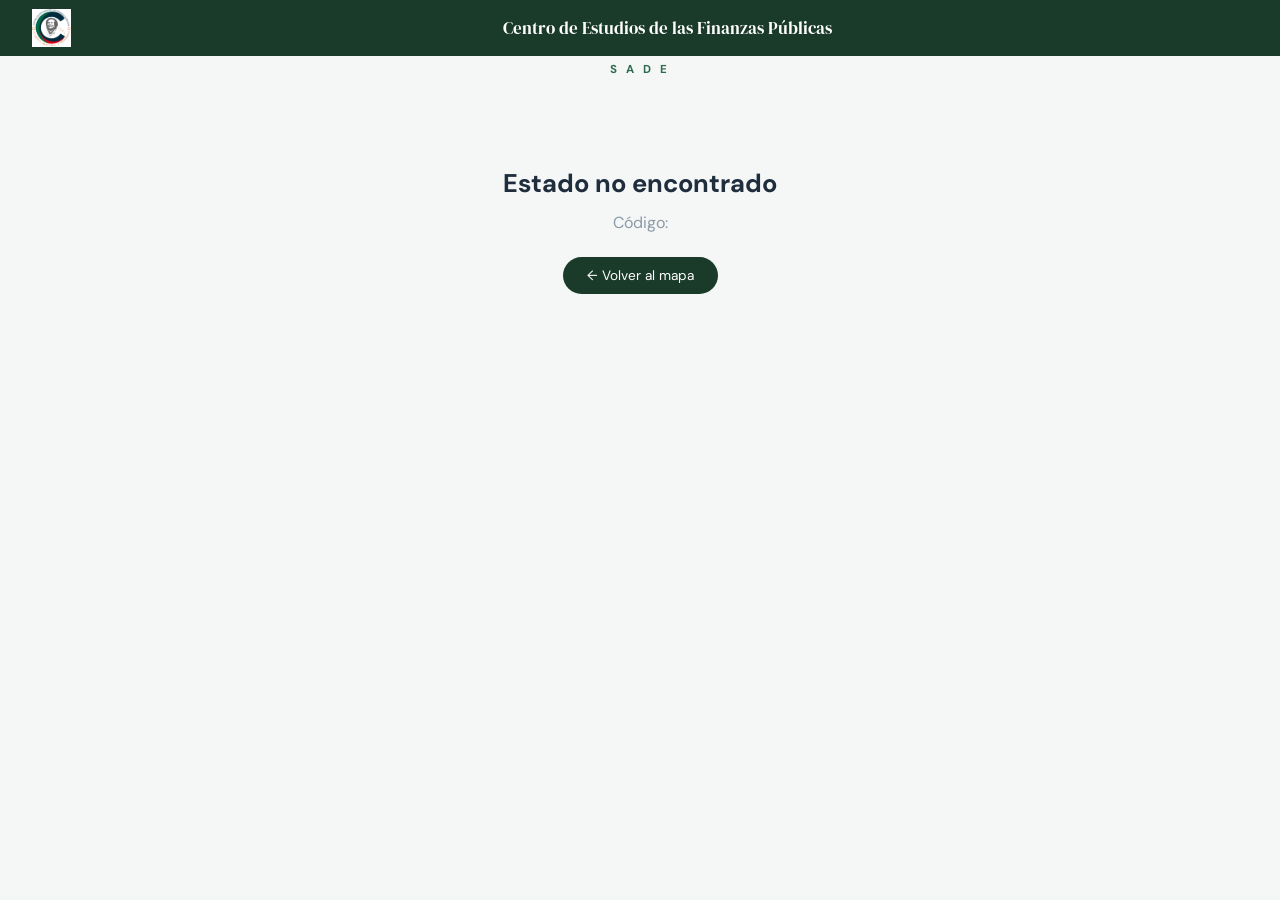
<file: detalle.html>
<!DOCTYPE html>
<html lang="es">
<head>
    <meta charset="UTF-8">
    <meta name="viewport" content="width=device-width, initial-scale=1.0">
    <title>SADE — Perfil Estatal</title>
    <link rel="preconnect" href="https://fonts.googleapis.com">
    <link href="https://fonts.googleapis.com/css2?family=DM+Serif+Display:ital@0;1&family=DM+Sans:wght@300;400;500;700&display=swap" rel="stylesheet">
    <script src="datos.js"></script>
    <script src="datos_historicos.js"></script>
    <script src="mapa_paths.js"></script>
    <style>
        *, *::before, *::after { box-sizing: border-box; margin: 0; padding: 0; }
        :root {
            --vo: #1a3a2a; --ve: #2d6a4f; --ca: #C1B293;
            --ma: #1f2d3d; --gt: #8a99a8; --gb: #f4f7f6;
            --bd: #dde3e9; --bl: #ffffff;
            --pos: #2d6a4f; --neg: #c0392b;
        }
        body { font-family:'DM Sans',sans-serif; background:var(--gb); color:var(--ma); min-height:100vh; }

        /* TOPBAR */
        .topbar { background:var(--vo); display:flex; align-items:center; padding:0 32px; height:56px; gap:16px; }
        .topbar img { height:38px; object-fit:contain; }
        .topbar-titulo { color:#fff; font-family:'DM Serif Display',serif; font-size:1.05rem; flex:1; text-align:center; }
        .topbar-sade { background:var(--gb); text-align:center; padding:6px 0; letter-spacing:3px; font-size:.72rem; font-weight:700; color:var(--ve); text-transform:uppercase; }

        /* BREADCRUMB */
        .breadcrumb { max-width:960px; margin:0 auto; padding:18px 24px 0; display:flex; align-items:center; gap:8px; }
        .breadcrumb a { color:var(--ve); text-decoration:none; font-size:.82rem; font-weight:500; display:flex; align-items:center; gap:5px; transition:opacity .2s; }
        .breadcrumb a:hover { opacity:.7; }
        .breadcrumb span { color:var(--gt); font-size:.82rem; }

        /* HERO */
        .hero { max-width:960px; margin:0 auto; padding:24px 24px 0; display:flex; align-items:center; gap:0; position:relative; min-height:140px; }
        .hero-escudo-wrap { width:136px; height:136px; flex-shrink:0; display:flex; align-items:center; justify-content:center; z-index:2; }
        .hero-escudo-img { width:136px; height:136px; object-fit:contain; filter:drop-shadow(0 2px 6px rgba(0,0,0,.15)); }
        .hero-escudo-fallback { width:136px; height:136px; border-radius:50%; background:linear-gradient(135deg,var(--ca),var(--ve)); display:none; align-items:center; justify-content:center; font-family:'DM Serif Display',serif; font-size:1.7rem; color:#fff; box-shadow:0 4px 16px rgba(45,106,79,.25); }
        .hero-centro { flex:1; display:flex; flex-direction:column; align-items:center; justify-content:center; text-align:center; z-index:2; }
        .hero-silueta { flex-shrink:0; opacity:.15; z-index:1; display:flex; align-items:center; justify-content:flex-end; width:220px; }
        .hero-silueta svg { display:block; }
        .hero-texto h1 { font-family:'DM Serif Display',serif; font-size:2.4rem; color:var(--ma); line-height:1.1; }
        .hero-sub { font-size:.8rem; color:var(--gt); letter-spacing:2px; text-transform:uppercase; margin-top:4px; }
        .hero-divider { max-width:960px; margin:16px auto 0; padding:0 24px; }
        .hero-divider hr { border:none; border-top:1.5px solid var(--bd); }

        /* KPI GRID */
        .kpis-grid { max-width:960px; margin:0 auto; padding:20px 24px 0; display:grid; grid-template-columns:repeat(3,1fr); gap:12px; }
        .kpi-box {
            background:var(--bl); border-radius:12px; padding:18px 20px;
            box-shadow:0 2px 10px rgba(31,45,61,.06);
            border-left:3px solid transparent;
            cursor:pointer; position:relative;
            transition:border-color .25s, transform .25s, box-shadow .25s;
            animation:fadeUp .5s ease both;
        }
        .kpi-box:hover { border-left-color:var(--ca); transform:translateY(-2px); box-shadow:0 6px 20px rgba(31,45,61,.12); }
        .kpi-box.activo { border-left-color:var(--ve); background:linear-gradient(135deg,rgba(45,106,79,.04),var(--bl)); }
        .kpi-label { font-size:.6rem; letter-spacing:1.5px; text-transform:uppercase; color:var(--gt); margin-bottom:6px; }
        .kpi-valor { font-family:'DM Serif Display',serif; font-size:1.5rem; color:var(--ma); line-height:1.1; }
        .kpi-unidad { font-size:.75rem; color:var(--gt); margin-top:2px; }
        .kpi-hint { font-size:.55rem; color:var(--ca); letter-spacing:.5px; text-transform:uppercase; margin-top:6px; opacity:0; transition:opacity .2s; }
        .kpi-box:hover .kpi-hint, .kpi-box.activo .kpi-hint { opacity:1; }
        .kpi-box.activo .kpi-hint { color:var(--ve); }

        /* PANEL HISTÓRICO — se inserta entre KPIs y las cards */
        .panel-historico {
            max-width:960px; margin:0 auto;
            overflow:hidden;
            max-height:0;
            transition:max-height .55s cubic-bezier(.4,0,.2,1), opacity .4s ease;
            opacity:0;
        }
        .panel-historico.abierto { max-height:700px; opacity:1; }
        .panel-inner {
            background:var(--bl); border-radius:14px;
            margin:14px 24px 0;
            box-shadow:0 4px 24px rgba(31,45,61,.10);
            border-top:3px solid var(--ve);
            overflow:hidden;
        }

        /* HEADER DEL PANEL */
        .ph-header {
            display:flex; align-items:center; justify-content:space-between;
            padding:16px 22px 12px;
            border-bottom:1px solid var(--bd);
        }
        .ph-titulo { font-family:'DM Serif Display',serif; font-size:1.15rem; color:var(--ma); }
        .ph-subtitulo { font-size:.68rem; color:var(--gt); letter-spacing:1px; text-transform:uppercase; margin-top:2px; }
        .btn-cerrar {
            width:28px; height:28px; border-radius:50%; border:1.5px solid var(--bd);
            background:none; cursor:pointer; display:flex; align-items:center; justify-content:center;
            color:var(--gt); font-size:1rem; transition:background .2s, color .2s;
        }
        .btn-cerrar:hover { background:var(--ma); color:#fff; border-color:var(--ma); }

        /* SELECTOR DE AÑOS */
        .ph-controles { padding:14px 22px 10px; display:flex; align-items:center; gap:12px; flex-wrap:wrap; border-bottom:1px solid var(--bd); }
        .ph-ctrl-label { font-size:.7rem; color:var(--gt); letter-spacing:1px; text-transform:uppercase; white-space:nowrap; }
        .años-chips { display:flex; gap:6px; flex-wrap:wrap; }
        .chip-año {
            padding:4px 12px; border-radius:99px; font-size:.78rem; font-weight:500;
            border:1.5px solid var(--bd); background:var(--gb); color:var(--gt);
            cursor:pointer; transition:all .2s; user-select:none;
        }
        .chip-año.on { background:var(--ve); border-color:var(--ve); color:#fff; }
        .chip-año:hover:not(.on) { border-color:var(--ca); color:var(--ma); }
        .btn-todos { padding:4px 12px; border-radius:99px; font-size:.72rem; border:1.5px solid var(--bd); background:none; color:var(--gt); cursor:pointer; transition:all .2s; }
        .btn-todos:hover { border-color:var(--ma); color:var(--ma); }

        /* TIPO DE VISTA */
        .vista-chips { display:flex; gap:4px; margin-left:auto; }
        .chip-vista {
            padding:4px 11px; border-radius:8px; font-size:.72rem; font-weight:500;
            border:1.5px solid var(--bd); background:none; color:var(--gt);
            cursor:pointer; transition:all .2s;
        }
        .chip-vista.on { background:var(--ma); border-color:var(--ma); color:#fff; }

        /* CUERPO DEL PANEL */
        .ph-body { padding:16px 22px 20px; }

        /* GRÁFICA */
        #hist-chart-wrap { position:relative; }
        canvas#hist-chart { width:100%; height:180px; display:block; }

        /* TABLA */
        .hist-tabla-wrap { overflow-x:auto; margin-top:14px; }
        table.hist-tabla { width:100%; border-collapse:collapse; font-size:.82rem; }
        table.hist-tabla thead th { padding:7px 12px; text-align:right; font-size:.7rem; font-weight:600; color:var(--gt); border-bottom:1.5px solid var(--bd); white-space:nowrap; }
        table.hist-tabla thead th:first-child { text-align:left; }
        table.hist-tabla tbody td { padding:9px 12px; text-align:right; border-bottom:1px solid var(--bd); white-space:nowrap; }
        table.hist-tabla tbody td:first-child { text-align:left; color:var(--gt); font-size:.78rem; font-weight:500; }
        .td-anio { font-weight:700; color:var(--ma) !important; font-size:.85rem !important; }
        .td-act { background:rgba(193,178,147,.08); font-weight:600; }
        .delta-p { color:var(--pos); font-size:.7rem; }
        .delta-n { color:var(--neg); font-size:.7rem; }
        .delta-z { color:var(--gt); font-size:.7rem; }

        /* STAT PILLS en el panel */
        .stat-pills { display:flex; gap:12px; flex-wrap:wrap; margin-bottom:14px; }
        .stat-pill { background:var(--gb); border-radius:10px; padding:8px 14px; }
        .stat-pill-label { font-size:.58rem; letter-spacing:1px; text-transform:uppercase; color:var(--gt); margin-bottom:2px; }
        .stat-pill-val { font-size:.95rem; font-weight:700; color:var(--ma); }
        .stat-pill-val.pos { color:var(--pos); }
        .stat-pill-val.neg { color:var(--neg); }

        /* CARDS DE CONTENIDO */
        .contenido { max-width:960px; margin:0 auto; padding:20px 24px; display:grid; grid-template-columns:1fr 1fr; gap:20px; }
        .card { background:var(--bl); border-radius:14px; padding:22px 24px; box-shadow:0 2px 12px rgba(31,45,61,.06); animation:fadeUp .5s ease both; }
        .card-full { grid-column:1/-1; }
        .card-titulo { font-size:.62rem; letter-spacing:2px; text-transform:uppercase; color:var(--ca); font-weight:700; margin-bottom:16px; }

        /* LISTAS */
        .detalle-lista { list-style:none; display:flex; flex-direction:column; gap:10px; }
        .detalle-lista li { display:flex; align-items:flex-start; gap:10px; font-size:.88rem; line-height:1.5; color:var(--ma); padding-bottom:10px; border-bottom:1px solid var(--bd); }
        .detalle-lista li:last-child { border-bottom:none; padding-bottom:0; }
        .detalle-lista li::before { content:''; width:6px; height:6px; border-radius:50%; background:var(--ca); flex-shrink:0; margin-top:7px; }

        /* BARRAS */
        .barra-row { display:flex; flex-direction:column; gap:4px; margin-bottom:12px; }
        .barra-header { display:flex; justify-content:space-between; font-size:.78rem; }
        .barra-header span:first-child { color:var(--gt); }
        .barra-header span:last-child { font-weight:600; }
        .barra-track { height:10px; background:var(--gb); border-radius:99px; overflow:hidden; }
        .barra-fill { height:100%; border-radius:99px; transition:width .8s cubic-bezier(.4,0,.2,1); }
        .fv { background:var(--ve); } .fc { background:var(--ca); }
        .fm { background:var(--ma); } .fg { background:var(--gt); }

        /* GAUGE */
        .gauge-wrap { display:flex; flex-direction:column; align-items:center; gap:8px; padding:8px 0; }
        canvas.gauge-canvas { width:180px; height:95px; display:block; }
        .gauge-valor { font-family:'DM Serif Display',serif; font-size:2rem; color:var(--ma); margin-top:-8px; }
        .gauge-label { font-size:.72rem; color:var(--gt); text-align:center; }

        /* BTN VOLVER */
        .btn-volver { display:inline-flex; align-items:center; gap:8px; background:var(--vo); color:#fff; border:none; border-radius:99px; padding:10px 24px; font-size:.85rem; font-family:'DM Sans',sans-serif; cursor:pointer; text-decoration:none; transition:background .25s; }
        .btn-volver:hover { background:var(--ve); }

        /* FOOTER */
        .footer-detalle { max-width:960px; margin:8px auto 32px; padding:0 24px; display:flex; justify-content:space-between; align-items:center; flex-wrap:wrap; gap:12px; }
        .footer-nota { font-size:.72rem; color:var(--gt); }

        /* ERROR */
        .estado-error { max-width:960px; margin:60px auto; text-align:center; padding:24px; }
        .estado-error h2 { font-size:1.6rem; color:var(--ma); margin-bottom:12px; }
        .estado-error p  { color:var(--gt); margin-bottom:24px; }

        @keyframes fadeUp { from{opacity:0;transform:translateY(14px)} to{opacity:1;transform:translateY(0)} }
        .kpi-box:nth-child(1){animation-delay:.05s}.kpi-box:nth-child(2){animation-delay:.1s}
        .kpi-box:nth-child(3){animation-delay:.15s}.kpi-box:nth-child(4){animation-delay:.2s}
        .kpi-box:nth-child(5){animation-delay:.25s}.kpi-box:nth-child(6){animation-delay:.3s}
        .card:nth-child(1){animation-delay:.05s}.card:nth-child(2){animation-delay:.1s}
        .card:nth-child(3){animation-delay:.15s}.card:nth-child(4){animation-delay:.2s}
        .card:nth-child(5){animation-delay:.25s}.card:nth-child(6){animation-delay:.3s}

        @media(max-width:640px){
            .kpis-grid{grid-template-columns:repeat(2,1fr)}
            .contenido{grid-template-columns:1fr}
            .hero-texto h1{font-size:1.8rem}
        }
    </style>
</head>
<body>

<div class="topbar">
    <img src="imagenes/logo_cefp.jpeg" alt="CEFP" onerror="this.style.display='none'">
    <div class="topbar-titulo">Centro de Estudios de las Finanzas Públicas</div>
</div>
<div class="topbar-sade">S A D E</div>

<div id="app"></div>

<script>
(function () {
    var P = new URLSearchParams(location.search);
    var id = P.get('estado') || P.get('id') || '';
    var D = DATABASE_SADE[id];
    var H = (typeof HISTORICO_SADE !== 'undefined') ? HISTORICO_SADE[id] : null;
    var app = document.getElementById('app');

    if (!D) {
        app.innerHTML = '<div class="estado-error"><h2>Estado no encontrado</h2><p>Código: <strong>' + id + '</strong></p><a href="index.html" class="btn-volver">← Volver al mapa</a></div>';
        return;
    }

    document.title = 'SADE — ' + D.nombre;
    var ini = D.nombre.charAt(0);
    var nv = function(s){ return parseFloat((s||'0').replace(/[^0-9.]/g,''))||0; };
    var expo = nv(D.resumen.exportaciones), impo = nv(D.resumen.importaciones);
    var rec  = nv(D.resumen.recaudacion),   gas  = nv(D.resumen.gasto);
    var des  = parseFloat(D.resumen.desempleo) || 0;
    var mxC  = Math.max(expo,impo,1), mxF = Math.max(rec,gas,1);

    // ── Series históricas (reales o estimadas)
    var AÑOS = [2020,2021,2022,2023,2024]; // fallback anual
    function getSerie(k) {
        // Nueva estructura: {p, ids, vals}
        if (H && H[k] && H[k].vals) return H[k].vals;
        // Fallback: estimar desde valor actual
        var base = {exportaciones:expo,importaciones:impo,recaudacion:rec,gasto:gas,desempleo:des}[k]||0;
        var f = {exportaciones:[.68,.82,.91,.96,1],importaciones:[.71,.83,.92,.97,1],recaudacion:[.74,.83,.90,.96,1],gasto:[.76,.84,.91,.96,1],desempleo:[1.42,1.28,1.12,1.05,1]}[k]||[.8,.86,.91,.96,1];
        return f.map(function(x){ return Math.round(base*x*(k==='desempleo'?10:1))/(k==='desempleo'?10:1); });
    }
    function getIds(k) {
        if (H && H[k] && H[k].ids) return H[k].ids;
        return AÑOS.map(String);
    }
    function getPeriod(k) {
        if (H && H[k] && H[k].p) return H[k].p;
        return 'anual';
    }
    function labelPeriodo(id) {
        // "2024-01" → "Ene 24", "2024-T3" → "T3 24", "2024" → "2024"
        if (/^\d{4}-T\d$/.test(id)) {
            var p = id.split('-'); return p[1]+' '+p[0].slice(2);
        }
        if (/^\d{4}-\d{2}$/.test(id)) {
            var meses=['Ene','Feb','Mar','Abr','May','Jun','Jul','Ago','Sep','Oct','Nov','Dic'];
            var p = id.split('-'); return meses[parseInt(p[1])-1]+' '+p[0].slice(2);
        }
        return id;
    }

    // ── Definición de indicadores para el panel histórico
    var PERI_LABEL = { anual:'Serie anual', trimestral:'Serie trimestral', mensual:'Serie mensual' };
    var INDICADORES = {
        poblacion:     { titulo:'Población',     subtitulo:function(){ return PERI_LABEL[getPeriod('poblacion')]+' · Habitantes'; },          serie:getSerie('poblacion'),     ids:getIds('poblacion'),     period:getPeriod('poblacion'),     unidad:'hab.',  color:'#2d6a4f', fmt:function(v){return v.toLocaleString('es-MX');} },
        desempleo:     { titulo:'Desempleo',     subtitulo:function(){ return PERI_LABEL[getPeriod('desempleo')]+' · Tasa de desocupación'; }, serie:getSerie('desempleo'),     ids:getIds('desempleo'),     period:getPeriod('desempleo'),     unidad:'%',     color:'#C1B293', fmt:function(v){return v.toFixed(1)+'%';} },
        exportaciones: { titulo:'Exportaciones', subtitulo:function(){ return PERI_LABEL[getPeriod('exportaciones')]+' · MDD'; },             serie:getSerie('exportaciones'), ids:getIds('exportaciones'), period:getPeriod('exportaciones'), unidad:'MDD',   color:'#2d6a4f', fmt:function(v){return '$'+v.toLocaleString('es-MX');} },
        importaciones: { titulo:'Importaciones', subtitulo:function(){ return PERI_LABEL[getPeriod('importaciones')]+' · MDD'; },             serie:getSerie('importaciones'), ids:getIds('importaciones'), period:getPeriod('importaciones'), unidad:'MDD',   color:'#C1B293', fmt:function(v){return '$'+v.toLocaleString('es-MX');} },
        recaudacion:   { titulo:'Recaudación',   subtitulo:function(){ return PERI_LABEL[getPeriod('recaudacion')]  +' · MDP'; },             serie:getSerie('recaudacion'),   ids:getIds('recaudacion'),   period:getPeriod('recaudacion'),   unidad:'MDP',   color:'#1f2d3d', fmt:function(v){return '$'+v.toLocaleString('es-MX');} },
        gasto:         { titulo:'Gasto público', subtitulo:function(){ return PERI_LABEL[getPeriod('gasto')]        +' · MDP'; },             serie:getSerie('gasto'),         ids:getIds('gasto'),         period:getPeriod('gasto'),         unidad:'MDP',   color:'#8a99a8', fmt:function(v){return '$'+v.toLocaleString('es-MX');} }
    };

    // ── Estado del panel
    var panelAbierto = false;
    var indicadorActivo = null;
    var añosActivos = AÑOS.slice();  // todos activos por defecto
    var vistaActiva = 'grafica';     // 'grafica' | 'tabla'

    // ── Render del HTML base
    app.innerHTML =
    '<div class="breadcrumb"><a href="index.html"><svg width="14" height="14" viewBox="0 0 24 24" fill="none" stroke="currentColor" stroke-width="2"><path d="M15 18l-6-6 6-6"/></svg>Mapa nacional</a><span>›</span><span>'+D.nombre+'</span></div>' +

    '<div class="hero">' +
    '<div class="hero-escudo-wrap">'+
      '<img class="hero-escudo-img" src="'+D.imagen+'" alt="'+D.nombre+'" '+
           'onerror="this.style.display=\'none\';document.getElementById(\'hfb\').style.display=\'flex\'">' +
      '<div class="hero-escudo-fallback" id="hfb">'+ini+'</div>'+
    '</div>' +
    '<div class="hero-centro">' +
      '<div class="hero-sub">Perfil estatal · SADE</div>' +
      '<h1>'+D.nombre+'</h1>'+
    '</div>' +
    '<div class="hero-silueta" id="hero-silueta"></div>' +
    '</div>' +
    '<div class="hero-divider"><hr></div>' +

    // ── ARRIBA: Cards de detalle (Demografía, Balanza, Gauge, Ingresos, Gasto)
    '<div class="contenido">' +
    '<div class="card"><div class="card-titulo">Demografía</div><ul class="detalle-lista">' + (D.detalles.demografia||[]).map(function(i){return'<li>'+i+'</li>';}).join('') + '</ul></div>' +
    '<div class="card"><div class="card-titulo">Contexto económico</div><ul class="detalle-lista">' + (D.detalles.economia||[]).map(function(i){return'<li>'+i+'</li>';}).join('') + '</ul></div>' +

    '<div class="card">' +
    '<div class="card-titulo">Balanza comercial</div>' +
    '<div class="barra-row"><div class="barra-header"><span>Exportaciones</span><span>'+D.resumen.exportaciones+'</span></div><div class="barra-track"><div class="barra-fill fv" id="bar-expo" style="width:0%"></div></div></div>' +
    '<div class="barra-row"><div class="barra-header"><span>Importaciones</span><span>'+D.resumen.importaciones+'</span></div><div class="barra-track"><div class="barra-fill fc" id="bar-impo" style="width:0%"></div></div></div>' +
    '</div>' +

    '<div class="card">' +
    '<div class="card-titulo">Tasa de desempleo</div>' +
    '<div class="gauge-wrap"><canvas id="gauge-canvas" class="gauge-canvas" width="360" height="190"></canvas><div class="gauge-valor">'+D.resumen.desempleo+'</div><div class="gauge-label">Tasa de desocupación abierta</div></div>' +
    '</div>' +

    '<div class="card">' +
    '<div class="card-titulo">Ingresos públicos</div>' +
    '<ul class="detalle-lista">' + (D.detalles.recaudacion||[]).map(function(i){return'<li>'+i+'</li>';}).join('') + '</ul>' +
    '<div style="margin-top:18px"><div class="card-titulo" style="margin-bottom:8px">Recaudación vs Gasto</div>' +
    '<div class="barra-row"><div class="barra-header"><span>Recaudación</span><span>'+D.resumen.recaudacion+'</span></div><div class="barra-track"><div class="barra-fill fm" id="bar-rec" style="width:0%"></div></div></div>' +
    '<div class="barra-row"><div class="barra-header"><span>Gasto</span><span>'+D.resumen.gasto+'</span></div><div class="barra-track"><div class="barra-fill fg" id="bar-gas" style="width:0%"></div></div></div>' +
    '</div></div>' +

    '<div class="card"><div class="card-titulo">Destino del gasto</div><ul class="detalle-lista">' + (D.detalles.gasto||[]).map(function(i){return'<li>'+i+'</li>';}).join('') + '</ul></div>' +
    '</div>' +

    // ── ABAJO: Indicadores con serie histórica (click → despliega gráfica)
    '<div style="max-width:960px;margin:0 auto;padding:0 24px 8px">' +
    '<div style="font-size:.62rem;letter-spacing:2px;text-transform:uppercase;color:var(--ca);font-weight:700;padding:20px 0 10px">' +
    'Indicadores — haz click para ver la serie histórica</div>' +
    '</div>' +
    '<div class="kpis-grid">' +
    kpiBox('poblacion',     'Población',     D.resumen.poblacion,    'habitantes',       '0.05s') +
    kpiBox('desempleo',     'Desempleo',     D.resumen.desempleo,    'tasa desocupación','0.1s')  +
    kpiBox('exportaciones', 'Exportaciones', D.resumen.exportaciones,'',                 '0.15s') +
    kpiBox('importaciones', 'Importaciones', D.resumen.importaciones,'',                 '0.2s')  +
    kpiBox('recaudacion',   'Recaudación',   D.resumen.recaudacion,  '',                 '0.25s') +
    kpiBox('gasto',         'Gasto público', D.resumen.gasto,        '',                 '0.3s')  +
    '</div>' +

    // ── Panel histórico desplegable — aparece justo debajo del KPI clickeado
    '<div class="panel-historico" id="panel-hist">' +
    '<div class="panel-inner">' +
    '<div class="ph-header">' +
    '<div><div class="ph-titulo" id="ph-titulo">—</div><div class="ph-subtitulo" id="ph-subtitulo">Serie histórica</div></div>' +
    '<button class="btn-cerrar" id="btn-cerrar" title="Cerrar">✕</button>' +
    '</div>' +
    '<div class="ph-controles">' +
    '<span class="ph-ctrl-label">Años:</span>' +
    '<div class="años-chips" id="chips-años">' +
    AÑOS.map(function(a){ return '<button class="chip-año on" data-año="'+a+'">'+a+'</button>'; }).join('') +
    '</div>' +
    '<button class="btn-todos" id="btn-todos">Seleccionar todos</button>' +
    '<div class="vista-chips">' +
    '<button class="chip-vista on" data-v="grafica">Gráfica</button>' +
    '<button class="chip-vista" data-v="tabla">Tabla</button>' +
    '</div>' +
    '</div>' +
    '<div class="ph-body">' +
    '<div class="stat-pills" id="stat-pills"></div>' +
    '<div id="hist-chart-wrap"><canvas id="hist-chart" height="180"></canvas></div>' +
    '<div class="hist-tabla-wrap" id="hist-tabla-wrap" style="display:none"></div>' +
    '</div>' +
    '</div>' +
    '</div>' +

    '<div class="footer-detalle"><a href="index.html" class="btn-volver">← Volver al mapa</a><span class="footer-nota">CEFP · Sistema de Análisis de Datos Estatales (SADE)</span></div>';

    // ── HELPERS HTML
    function kpiBox(clave, label, valor, unidad, delay) {
        return '<div class="kpi-box" data-ind="'+clave+'" style="animation-delay:'+delay+'">' +
               '<div class="kpi-label">'+label+'</div>' +
               '<div class="kpi-valor">'+valor+'</div>' +
               (unidad ? '<div class="kpi-unidad">'+unidad+'</div>' : '') +
               '<div class="kpi-hint">▸ Ver serie histórica</div>' +
               '</div>';
    }

    // ── BARRAS animadas
    requestAnimationFrame(function(){ setTimeout(function(){
        document.getElementById('bar-expo').style.width = (expo/mxC*100).toFixed(1)+'%';
        document.getElementById('bar-impo').style.width = (impo/mxC*100).toFixed(1)+'%';
        document.getElementById('bar-rec').style.width  = (rec/mxF*100).toFixed(1)+'%';
        document.getElementById('bar-gas').style.width  = (gas/mxF*100).toFixed(1)+'%';
    }, 100); });

    // ── GAUGE
    setTimeout(function(){
        var cv = document.getElementById('gauge-canvas'); if(!cv)return;
        var ctx = cv.getContext('2d');
        var W=cv.width,H=cv.height,cx=W/2,cy=H-14,r=Math.min(W,H*2)*.38;
        var PROMEDIO_NACIONAL = 3.4;  // promedio de los 32 estados

        // Track fondo
        ctx.beginPath();ctx.arc(cx,cy,r,Math.PI,0);ctx.lineWidth=18;ctx.strokeStyle='#dde3e9';ctx.lineCap='round';ctx.stroke();

        // Arco del estado
        var p=Math.min(des/8,1),col=p<.4?'#2d6a4f':p<.7?'#C1B293':'#8a99a8';
        ctx.beginPath();ctx.arc(cx,cy,r,Math.PI,Math.PI+Math.PI*p);ctx.lineWidth=18;ctx.strokeStyle=col;ctx.lineCap='round';ctx.stroke();

        // Marcador del promedio nacional (línea radial más gruesa)
        var pNac=Math.min(PROMEDIO_NACIONAL/8,1);
        var angNac=Math.PI+Math.PI*pNac;
        ctx.save();
        // Línea del marcador — más larga y gruesa
        ctx.strokeStyle='#1f2d3d'; ctx.lineWidth=4; ctx.lineCap='round';
        ctx.beginPath();
        ctx.moveTo(cx+(r-16)*Math.cos(angNac), cy+(r-16)*Math.sin(angNac));
        ctx.lineTo(cx+(r+14)*Math.cos(angNac), cy+(r+14)*Math.sin(angNac));
        ctx.stroke();
        // Pastilla de fondo para la etiqueta
        var lx=cx+(r+38)*Math.cos(angNac), ly=cy+(r+38)*Math.sin(angNac);
        var tag='Nac. '+PROMEDIO_NACIONAL+'%';
        ctx.font='bold 13px DM Sans,sans-serif';
        var tw=ctx.measureText(tag).width;
        ctx.fillStyle='#1f2d3d';
        ctx.beginPath();
        ctx.roundRect(lx-tw/2-6, ly-10, tw+12, 20, 4);
        ctx.fill();
        ctx.fillStyle='#ffffff';
        ctx.textAlign='center'; ctx.textBaseline='middle';
        ctx.fillText(tag, lx, ly);
        ctx.restore();

        // Marcas de escala
        ['0%','2%','4%','6%','8%'].forEach(function(lbl,i){
            var ang=Math.PI+Math.PI*i/4;
            ctx.fillStyle='#8a99a8'; ctx.font='bold 14px DM Sans,sans-serif';
            ctx.textAlign='center'; ctx.textBaseline='middle';
            ctx.fillText(lbl, cx+(r+24)*Math.cos(ang), cy+(r+24)*Math.sin(ang));
        });
    },150);

    // ── SILUETA DEL ESTADO ──────────────────────────────────────────
    (function renderSilueta(){
        var wrap = document.getElementById('hero-silueta');
        if (!wrap || typeof MAPA_PATHS === 'undefined') return;
        var pathD = MAPA_PATHS[id];
        if (!pathD) return;

        // SVG completo del mapa: viewBox="120 130 700 445"
        // Creamos un SVG temporal para calcular el bounding box del path del estado
        var svgTemp = document.createElementNS('http://www.w3.org/2000/svg','svg');
        svgTemp.setAttribute('viewBox','120 130 700 445');
        svgTemp.style.position = 'absolute';
        svgTemp.style.visibility = 'hidden';
        svgTemp.style.width = '1px';
        svgTemp.style.height = '1px';
        document.body.appendChild(svgTemp);

        var pTemp = document.createElementNS('http://www.w3.org/2000/svg','path');
        pTemp.setAttribute('d', pathD);
        svgTemp.appendChild(pTemp);

        // getBBox para obtener el bounding box real del path
        var bb;
        try { bb = pTemp.getBBox(); } catch(e) { document.body.removeChild(svgTemp); return; }
        document.body.removeChild(svgTemp);

        if (!bb || bb.width < 1 || bb.height < 1) return;

        // Padding proporcional
        var pad = Math.max(bb.width, bb.height) * 0.06;
        var vb = (bb.x-pad)+' '+(bb.y-pad)+' '+(bb.width+pad*2)+' '+(bb.height+pad*2);

        // Altura fija 72px, ancho proporcional
        var ratio = (bb.width+pad*2) / (bb.height+pad*2);
        var svgH = 216, svgW = Math.round(svgH * ratio);
        // Cap para estados muy anchos o muy angostos
        svgW = Math.max(120, Math.min(svgW, 360));

        var svgEl = document.createElementNS('http://www.w3.org/2000/svg','svg');
        svgEl.setAttribute('viewBox', vb);
        svgEl.setAttribute('width', svgW);
        svgEl.setAttribute('height', svgH);
        svgEl.style.overflow = 'visible';

        var pathEl = document.createElementNS('http://www.w3.org/2000/svg','path');
        pathEl.setAttribute('d', pathD);
        pathEl.setAttribute('fill', '#1f2d3d');
        pathEl.setAttribute('stroke', 'none');
        svgEl.appendChild(pathEl);

        wrap.appendChild(svgEl);
    })();

    // ─────────────────────────────────────────────────────────────────
    // PANEL HISTÓRICO
    // ─────────────────────────────────────────────────────────────────
    var panel     = document.getElementById('panel-hist');
    var phTitulo  = document.getElementById('ph-titulo');
    var phSub     = document.getElementById('ph-subtitulo');
    var statPills = document.getElementById('stat-pills');
    var chartWrap = document.getElementById('hist-chart-wrap');
    var tablaWrap = document.getElementById('hist-tabla-wrap');
    var histChart = document.getElementById('hist-chart');

    // Abrir panel con un indicador
    function abrirPanel(clave) {
        var prev = indicadorActivo;
        // quitar activo de todos
        document.querySelectorAll('.kpi-box').forEach(function(b){ b.classList.remove('activo'); });
        if (prev === clave && panelAbierto) {
            cerrarPanel(); return;
        }
        indicadorActivo = clave;
        document.querySelector('.kpi-box[data-ind="'+clave+'"]').classList.add('activo');
        var ind = INDICADORES[clave];
        phTitulo.textContent = ind.titulo;
        phSub.textContent    = typeof ind.subtitulo==='function' ? ind.subtitulo() : ind.subtitulo;
        // Reconstruir chips con los IDs reales (meses/trimestres/años)
        añosActivos = ind.ids.slice();
        var chipsHtml = ind.ids.map(function(id){
            return '<button class="chip-año on" data-año="'+id+'">'+labelPeriodo(id)+'</button>';
        }).join('');
        document.getElementById('chips-años').innerHTML = chipsHtml;
        panelAbierto = true;
        panel.classList.add('abierto');
        renderPanel();
        // scroll suave
        setTimeout(function(){ panel.scrollIntoView({behavior:'smooth',block:'nearest'}); },100);
    }

    function cerrarPanel() {
        panelAbierto = false;
        indicadorActivo = null;
        panel.classList.remove('abierto');
        document.querySelectorAll('.kpi-box').forEach(function(b){ b.classList.remove('activo'); });
    }

    // Render contenido del panel según años activos + vista
    function renderPanel() {
        if (!indicadorActivo) return;
        var ind   = INDICADORES[indicadorActivo];
        var serie = ind.serie;
        // Filtrar índices de años activos
        var allIds = ind.ids;
        var idxs = allIds.map(function(id,i){ return añosActivos.indexOf(id)>=0 ? i : -1; }).filter(function(i){return i>=0;});
        var vals  = idxs.map(function(i){ return serie[i]||0; });
        var añosFiltrados = idxs.map(function(i){ return labelPeriodo(allIds[i]); });

        // STAT PILLS: primero, último, mín, máx, variación total
        var primero = vals[0]||0, ultimo = vals[vals.length-1]||0;
        var min_ = Math.min.apply(null,vals), max_ = Math.max.apply(null,vals);
        var varTotal = primero ? ((ultimo-primero)/primero*100).toFixed(1) : 0;
        var varCls   = varTotal > 0 ? 'pos' : varTotal < 0 ? 'neg' : '';
        var varSign  = varTotal > 0 ? '▲' : varTotal < 0 ? '▼' : '–';
        statPills.innerHTML =
            pill('Último dato', ind.fmt(ultimo)) +
            pill('Primero sel.', ind.fmt(primero)) +
            pill('Mínimo', ind.fmt(min_)) +
            pill('Máximo', ind.fmt(max_)) +
            '<div class="stat-pill"><div class="stat-pill-label">Variación</div><div class="stat-pill-val '+varCls+'">'+varSign+' '+Math.abs(varTotal)+'%</div></div>';

        // Mostrar/ocultar vistas
        if (vistaActiva === 'grafica') {
            chartWrap.style.display = 'block';
            tablaWrap.style.display = 'none';
            drawHistChart(añosFiltrados, vals, ind);
        } else {
            chartWrap.style.display = 'none';
            tablaWrap.style.display = 'block';
            drawHistTabla(añosFiltrados, vals, ind);
        }
    }

    function pill(label, val) {
        return '<div class="stat-pill"><div class="stat-pill-label">'+label+'</div><div class="stat-pill-val">'+val+'</div></div>';
    }

    // ── GRÁFICA DE LÍNEA
    function drawHistChart(años_, vals, ind) {
        var cv = histChart;
        var W  = cv.offsetWidth || 860; cv.width = W;
        var H  = cv.height;
        var ctx = cv.getContext('2d');
        ctx.clearRect(0,0,W,H);
        if (!vals.length) return;

        var padL=48, padR=20, padT=20, padB=32;
        var cW = W-padL-padR, cH = H-padT-padB;
        var mn = Math.min.apply(null,vals), mx = Math.max.apply(null,vals);
        var rng = mx-mn || 1;
        var px = function(i){ return padL + i/(vals.length-1||1)*cW; };
        var py = function(v){ return padT + cH - ((v-mn)/rng)*cH; };

        // Líneas guía horizontales
        for (var gi=0;gi<=4;gi++) {
            var gy = padT + cH - gi/4*cH;
            ctx.strokeStyle='#e8ecf0'; ctx.lineWidth=.8;
            ctx.beginPath(); ctx.moveTo(padL,gy); ctx.lineTo(W-padR,gy); ctx.stroke();
            var gv = mn + gi/4*rng;
            ctx.fillStyle='#8a99a8'; ctx.font='10px DM Sans,sans-serif';
            ctx.textAlign='right'; ctx.textBaseline='middle';
            ctx.fillText(ind.fmt(gv).replace('$',''), padL-6, gy);
        }

        // Área rellena
        ctx.beginPath();
        ctx.moveTo(px(0), padT+cH);
        vals.forEach(function(v,i){ ctx.lineTo(px(i), py(v)); });
        ctx.lineTo(px(vals.length-1), padT+cH);
        ctx.closePath();
        ctx.fillStyle = ind.color + '20';
        ctx.fill();

        // Línea principal
        ctx.beginPath();
        vals.forEach(function(v,i){ i===0?ctx.moveTo(px(i),py(v)):ctx.lineTo(px(i),py(v)); });
        ctx.strokeStyle = ind.color; ctx.lineWidth=2.5; ctx.lineJoin='round'; ctx.stroke();

        // Puntos + etiquetas de año + tooltips visuales
        vals.forEach(function(v,i){
            var x=px(i), y=py(v);
            // punto
            ctx.beginPath(); ctx.arc(x,y,4.5,0,Math.PI*2);
            ctx.fillStyle='#fff'; ctx.fill();
            ctx.strokeStyle=ind.color; ctx.lineWidth=2.5; ctx.stroke();
            // etiqueta año
            ctx.fillStyle='#8a99a8'; ctx.font='11px DM Sans,sans-serif';
            ctx.textAlign='center'; ctx.textBaseline='top';
            ctx.fillText(años_[i], x, padT+cH+6);
            // valor encima del punto
            ctx.fillStyle=ind.color; ctx.font='bold 10px DM Sans,sans-serif';
            ctx.textBaseline='bottom';
            ctx.fillText(ind.fmt(v), x, y-8);
        });
    }

    // ── TABLA HISTÓRICA
    function drawHistTabla(años_, vals, ind) {
        var rows = '<tr>';
        // fila de valores
        años_.forEach(function(a,i){
            var esUltimo = (a === AÑOS[AÑOS.length-1]);
            rows += '<td class="'+(esUltimo?'td-act':'')+'">' +
                    '<div class="td-anio">'+a+'</div>' +
                    '<div style="font-size:.88rem;margin-top:2px">'+ind.fmt(vals[i])+'</div>';
            if (i>0) {
                var d = vals[i]-vals[i-1], pct = vals[i-1]?((d/vals[i-1])*100).toFixed(1):0;
                var cls = d>0?'delta-p':d<0?'delta-n':'delta-z';
                var sg  = d>0?'▲':d<0?'▼':'–';
                rows += '<div class="'+cls+'">'+sg+' '+Math.abs(pct)+'%</div>';
            }
            rows += '</td>';
        });
        rows += '</tr>';

        tablaWrap.innerHTML =
            '<table class="hist-tabla"><thead><tr><th></th>' +
            años_.map(function(a){ return '<th>'+a+'</th>'; }).join('') +
            '</tr></thead><tbody>' +
            '<tr><td>'+ind.titulo+'</td>' +
            años_.map(function(a,i){ return '<td class="'+(a===AÑOS[AÑOS.length-1]?'td-act':'')+'">'+ind.fmt(vals[i])+'</td>'; }).join('') +
            '</tr>' +
            '<tr><td>Var. anual</td>' +
            años_.map(function(a,i){
                if(i===0) return '<td style="color:var(--gt)">Base</td>';
                var d=vals[i]-vals[i-1], pct=vals[i-1]?((d/vals[i-1])*100).toFixed(1):0;
                var cls=d>0?'delta-p':d<0?'delta-n':'delta-z';
                var sg=d>0?'▲':d<0?'▼':'–';
                return '<td class="'+cls+'">'+sg+' '+Math.abs(pct)+'%</td>';
            }).join('') +
            '</tr>' +
            '</tbody></table>';
    }

    // ── EVENTOS
    // Click en KPI
    document.querySelectorAll('.kpi-box').forEach(function(box){
        box.addEventListener('click', function(){
            abrirPanel(box.dataset.ind);
        });
    });

    // Cerrar panel
    document.getElementById('btn-cerrar').addEventListener('click', cerrarPanel);

    // Chips de año
    document.getElementById('chips-años').addEventListener('click', function(e){
        var chip = e.target.closest('.chip-año');
        if (!chip) return;
        var año = chip.dataset.año;
        var idx = añosActivos.indexOf(año);
        if (idx >= 0) {
            if (añosActivos.length === 1) return; // al menos 1 año
            añosActivos.splice(idx,1);
            chip.classList.remove('on');
        } else {
            añosActivos.push(año);
            añosActivos.sort(function(a,b){return a-b;});
            chip.classList.add('on');
        }
        renderPanel();
    });

    // Seleccionar todos
    document.getElementById('btn-todos').addEventListener('click', function(){
        var ind2 = INDICADORES[indicadorActivo];
        añosActivos = ind2 ? ind2.ids.slice() : [];
        document.querySelectorAll('.chip-año').forEach(function(c){ c.classList.add('on'); });
        renderPanel();
    });

    // Vista gráfica / tabla
    document.querySelectorAll('.chip-vista').forEach(function(btn){
        btn.addEventListener('click', function(){
            document.querySelectorAll('.chip-vista').forEach(function(b){ b.classList.remove('on'); });
            btn.classList.add('on');
            vistaActiva = btn.dataset.v;
            renderPanel();
        });
    });

    // Redibujar gráfica si se redimensiona la ventana
    window.addEventListener('resize', function(){
        if (panelAbierto && vistaActiva==='grafica') renderPanel();
    });

})();
</script>
</body>
</html>
</file>
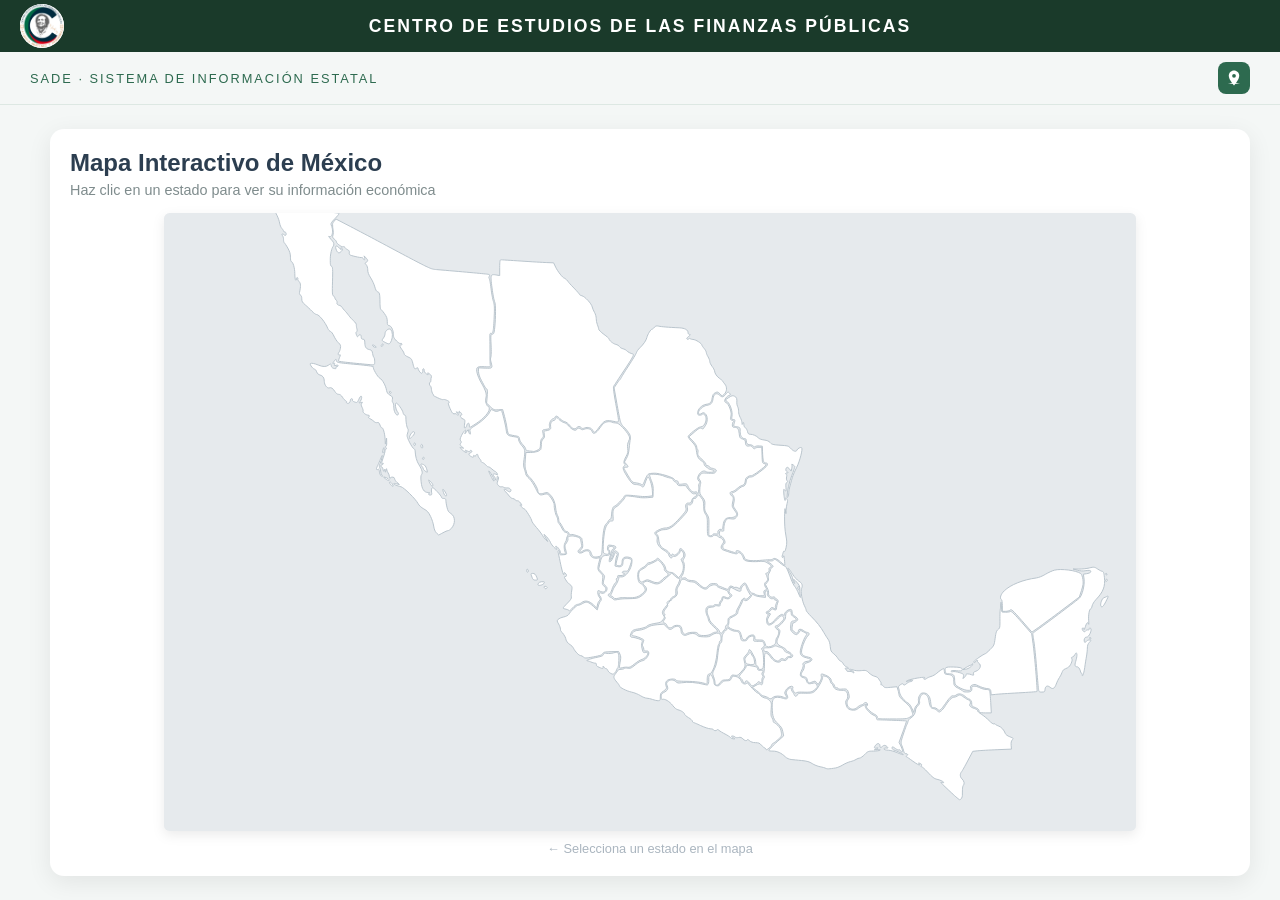
<file: mapa_sade.html>
<!DOCTYPE html>
<html lang="es">
<head>
    <meta charset="UTF-8">
    <meta name="viewport" content="width=device-width, initial-scale=1.0">
    <title>SADE | Sistema de Información Estatal</title>
        <link rel="stylesheet" href="estilos.css">
</head>
<body>

<div class="sade-supertopbar">
    <img src="imagenes/logo_cefp.jpeg" alt="Logo CEFP" class="sade-supertopbar-logo"/>
    <span class="sade-supertopbar-titulo">Centro de Estudios de las Finanzas Públicas</span>
</div>
<header class="sade-topbar">
    <span>SADE · Sistema de Información Estatal</span>
    <div class="sade-topbar-icon">
        <!-- Ícono mapa/pin igual al de la imagen -->
        <svg viewBox="0 0 24 24" fill="none" xmlns="http://www.w3.org/2000/svg">
            <path d="M12 2C8.13 2 5 5.13 5 9c0 5.25 7 13 7 13s7-7.75 7-13c0-3.87-3.13-7-7-7z" fill="white"/>
            <circle cx="12" cy="9" r="2.5" fill="#2d6a4f"/>
            <path d="M4 20c0 0 2-1 8-1s8 1 8 1" stroke="white" stroke-width="1.2" stroke-linecap="round"/>
        </svg>
    </div>
</header>

<div class="sade-dashboard">

    <!-- PANEL LATERAL (DATOS) -->
    <div id="info-card" class="estado-card">
        <div id="panel-hint" style="text-align:center; padding: 30px 0; color:#aab4be;">
            <div style="font-size:2rem; margin-bottom:10px;">🗺️</div>
            <div style="font-size:0.8rem; line-height:1.5;">Selecciona un estado<br>en el mapa</div>
        </div>
        <div id="panel-contenido" style="display:none;">
            <h2 id="card-titulo" class="estado-nombre"></h2>
            <div id="datos-grid" class="datos-grid"></div>
            <div id="grafica-area" style="display:none; margin-bottom:12px;">
                <div id="grafica-titulo" style="font-size:0.62rem; color:#8a99a8; letter-spacing:1px; text-transform:uppercase; margin-bottom:6px;"></div>
                <canvas id="grafica-canvas" height="120" style="width:100%; border-radius:8px;"></canvas>
            </div>
            <button id="btn-mas-info" class="btn-detalle" style="width:100%;">Ver detalle completo →</button>
        </div>
    </div>

    <!-- MAPA -->
    <div class="contenedor-mapa-interactivo">
        <div class="encabezado-mapa">
            <h2>Mapa Interactivo de México</h2>
            <p>Haz clic en un estado para ver su información económica</p>
        </div>
        <div class="tooltip" id="tooltip"></div>
        <svg class="mapa-svg" viewBox="120 130 700 445">
        <rect x="120" y="130" width="700" height="445" fill="#e6eaed" rx="4"/>
                    <path data-id="01" data-estado="Aguascalientes" d="M462.751,394.984c-0.973-1.075-1.289-4.699-0.573-6.566c0.214-0.559,1.494-1.578,2.844-2.267 c1.35-0.688,2.611-1.66,2.802-2.16c0.192-0.501,0.616-0.91,0.941-0.91c0.947,0,6.039-2.439,6.437-3.083 c0.781-1.265,5.715,4.953,5.133,6.469c-0.2,0.521,0.292,1.312,1.181,1.895c1.907,1.249,1.958,2.711,0.119,3.416 c-0.773,0.298-2.183,1.415-3.13,2.485c-2.029,2.288-3.94,2.468-7.771,0.729c-2.532-1.15-2.692-1.151-4.82-0.067 C463.844,395.98,463.657,395.984,462.751,394.984z"></path>
                    <path data-id="02" data-estado="Baja California" d="M270.504,225.88c-0.998-1.201,0.02-1.214,1.6-0.02c1.02,0.771,1.05,0.921,0.196,0.938 C271.74,226.809,270.933,226.396,270.504,225.88z M256.581,238.075c-5.767-0.593-10.624-1.216-10.792-1.384s0.12-1.324,0.64-2.569 c0.839-2.007,0.84-2.224,0.008-1.905c-1.041,0.4-1.299-1.027-0.361-1.992c0.317-0.327,0.762-1.604,0.988-2.837 c0.36-1.959,0.171-2.47-1.496-4.044c-1.049-0.99-2.479-3.126-3.175-4.746c-0.697-1.62-1.807-3.117-2.466-3.326 c-0.659-0.209-1.511-1.142-1.892-2.074c-1.889-4.612-6.343-10.131-8.178-10.131c-0.567,0-2.032-1.055-3.255-2.344 c-1.224-1.289-3.379-3.326-4.791-4.526c-2.138-1.818-2.566-2.563-2.566-4.464c0-1.469-0.34-2.413-0.953-2.648 c-0.604-0.231-0.847-0.886-0.665-1.786c1.018-5.009,0.96-6.532-0.299-7.884c-0.7-0.751-1.113-1.624-0.918-1.939 c0.195-0.315,0.069-0.75-0.28-0.966c-0.354-0.219-0.636,0.193-0.636,0.931c0,0.729-0.281,1.15-0.625,0.938 c-0.344-0.212-0.625-2.329-0.625-4.703c0-4.134-1.378-8.736-2.616-8.736c-0.28,0-0.509-1.41-0.509-3.134 c0-2.35-0.485-3.994-1.935-6.563c-1.064-1.885-2.189-3.585-2.5-3.777c-0.311-0.192-0.565-1.261-0.565-2.375 c0-1.114-0.333-2.358-0.74-2.765s-0.542-0.937-0.302-1.177c0.241-0.241,0.771-0.104,1.177,0.302 c1.092,1.092,1.74,0.902,1.74-0.511c0-0.695-0.417-1.25-0.938-1.25c-0.516,0-0.938-0.293-0.938-0.651 c0-0.358-0.543-1.234-1.208-1.947s-1.391-2.459-1.615-3.88c-0.224-1.422-1.087-3.916-1.918-5.542 c-0.831-1.627-1.511-3.244-1.511-3.594c0-0.879,5.686-0.806,24.067,0.31c18.313,1.111,22.192,1.479,22.192,2.104 c0,0.253-1.413,1.927-3.141,3.718c-2.441,2.533-3.018,3.499-2.588,4.338c1.759,3.444,1.049,9.208-1.039,8.426 c-0.944-0.354-0.955-0.276-0.108,0.792c0.516,0.651,1.43,1.688,2.032,2.304c1.166,1.194,1.427,2.989,0.578,3.965 c-0.986,1.134-2.049,5.611-2.072,8.72c-0.034,4.699,0.083,5.351,1.025,5.712c0.704,0.27,0.812,2.241,0.579,10.608 c-0.244,8.78-0.147,10.33,0.662,10.64c0.521,0.2,0.947,0.735,0.947,1.189s0.45,1.275,0.999,1.824 c0.549,0.549,0.843,1.404,0.653,1.899c-0.356,0.929,0.488,1.743,2.053,1.979c0.49,0.074,1.171,0.635,1.513,1.247 s1.243,1.732,2.001,2.49c0.758,0.758,2.043,2.312,2.856,3.454c0.813,1.141,2.406,2.89,3.541,3.886 c1.134,0.996,2.007,2.264,1.939,2.818c-0.068,0.554,0.099,1.812,0.372,2.794c0.329,1.181,0.248,1.939-0.237,2.239 c-0.542,0.335-0.559,0.915-0.064,2.213c0.638,1.679,0.708,1.705,1.536,0.574c0.991-1.355,1.907-0.772,1.907,1.213 c0,0.933,0.386,1.35,1.25,1.35c1.041,0,1.266,0.447,1.341,2.669c0.107,3.155,0.905,4.294,3.392,4.841 c1.551,0.341,1.893,0.781,2.227,2.867c0.217,1.355,0.639,2.615,0.937,2.8c0.299,0.185,0.543,1.444,0.543,2.799 c0,2.444-0.018,2.463-2.344,2.381C268.121,239.191,262.348,238.668,256.581,238.075z"></path>
                    <path data-id="03" data-estado="Baja California Sur" d="M316.143,360.272c-0.948-1.01-1.621-2.715-1.913-4.845c-0.248-1.808-1.255-4.945-2.241-6.973 c-1.464-3.015-2.348-3.992-4.853-5.373c-1.953-1.076-3.473-2.486-4.193-3.892c-1.638-3.191-10.214-11.639-12.272-12.088 c-2.709-0.592-5.164-1.629-5.164-2.183c0-0.278,0.915-0.253,2.032,0.056l2.032,0.561l-1.719-1.513 c-0.945-0.832-1.719-2.041-1.719-2.686c0-1.272-2.423-1.604-3.272-0.449c-0.252,0.343-0.472-0.078-0.489-0.938 c-0.016-0.859-0.442-2.109-0.947-2.776s-0.951-1.792-0.992-2.5c-0.052-0.904-0.216-0.729-0.551,0.588 c-0.449,1.767-0.484,1.785-0.595,0.313c-0.108-1.428-0.16-1.456-0.611-0.313c-0.43,1.092-0.55,0.993-0.944-0.787 c-0.249-1.12-0.71-1.877-1.026-1.682s-0.574-0.083-0.574-0.62c0-0.536,0.316-0.904,0.703-0.818 c0.387,0.086,0.846-0.234,1.019-0.712c0.193-0.532,0.042-0.699-0.391-0.432c-0.987,0.61-0.891-0.156,0.543-4.325 c0.688-1.999,1.25-4.152,1.25-4.786s0.316-1.152,0.702-1.152c0.485,0,0.461-0.29-0.077-0.938 c-0.538-0.647-0.561-0.938-0.076-0.938c0.433,0,0.667-1.138,0.613-2.969l-0.089-2.969l-0.448,2.5 c-0.444,2.478-0.449,2.47-0.563-0.938c-0.145-4.266-1.411-9.238-2.28-8.949c-0.357,0.119-1.011-0.784-1.454-2.007 c-0.629-1.74-1.058-2.142-1.972-1.852c-0.699,0.222-1.628-0.081-2.313-0.755c-0.63-0.619-1.936-1.539-2.903-2.044 c-0.967-0.505-1.451-1.021-1.075-1.146c1.028-0.343,0.821-1.373-0.276-1.373c-1.535,0-3.995-1.892-3.646-2.804 c0.176-0.458-0.14-1.723-0.702-2.81c-0.848-1.639-0.883-2.145-0.206-2.959c0.716-0.863,0.626-0.923-0.743-0.497 c-1.51,0.471-1.524,0.448-0.464-0.74c1.11-1.244,1.513-3.94,0.589-3.94c-0.278,0-0.993,1.106-1.589,2.458 c-1.043,2.364-1.157,2.433-2.972,1.801c-1.206-0.42-1.768-0.969-1.556-1.521c0.189-0.493-0.063-0.863-0.587-0.863 c-0.505,0-0.918,0.506-0.918,1.125c0,0.619-0.315,1.441-0.701,1.826c-0.797,0.797-2.602,0.342-2.069-0.521 c0.192-0.31-0.085-0.73-0.616-0.934c-0.531-0.203-1.556-1.326-2.279-2.496c-0.888-1.437-1.788-2.125-2.775-2.125 c-0.987,0-1.886-0.689-2.774-2.126c-1.385-2.241-2.636-3.038-3.967-2.527c-1.482,0.568-3.571-2.102-3.593-4.591 c-0.024-2.773-0.962-4.156-3.199-4.712c-1.091-0.271-1.88-1.054-2.312-2.291c-0.361-1.034-1.039-1.879-1.508-1.879 c-1.114,0-3.752-3.574-2.988-4.047c0.788-0.487,2.977-0.054,5.9,1.168c2.992,1.25,5.398,1.279,6.976,0.086 c1.657-1.253,2.151-1.181,2.151,0.313c0,0.743,0.583,1.49,1.406,1.801c1.56,0.589,2.56,0.283,2.005-0.615 c-0.198-0.32,0.079-0.581,0.615-0.581s0.974-0.287,0.974-0.637c0-0.368-0.663-0.471-1.57-0.243 c-1.323,0.333-1.502,0.219-1.142-0.722c0.333-0.867,0.194-1.025-0.624-0.712c-0.835,0.321-0.761,0.008,0.36-1.517 c1.299-1.765,1.429-1.814,1.612-0.608c0.249,1.633,0.276,1.639,14.924,2.963c6.599,0.597,11.868,1.295,11.709,1.551 c-0.618,0.999,3.067,7.5,4.741,8.366c1.83,0.947,4.262,5.412,4.82,8.85c0.24,1.484,0.917,2.401,2.432,3.293 c1.819,1.073,2.05,1.481,1.733,3.065c-0.209,1.047-0.072,2.007,0.323,2.251c0.378,0.234,0.694,1.745,0.702,3.358 c0.016,3.306,1.897,6.577,3.096,5.383c0.485-0.483,0.318-1.13-0.592-2.287c-1.25-1.588-1.802-6.103-0.748-6.103 c0.976,0,4.501,4.949,4.882,6.853c0.208,1.044,0.766,1.898,1.238,1.898c0.558,0,0.85,0.712,0.833,2.031 c-0.038,2.869,0.69,6.895,1.408,7.79c0.398,0.496,0.348,1.543-0.145,3.037c-0.693,2.1-0.587,2.62,1.344,6.593 c1.153,2.373,2.521,4.448,3.041,4.613c0.519,0.165,0.972,0.936,1.007,1.713c0.181,3.998,1.07,7.22,2.739,9.933 c2.313,3.759,2.881,5.906,1.881,7.111c-0.546,0.658-0.638,2.144-0.316,5.146c0.563,5.258,2.077,7.644,4.895,7.714 c1.094,0.027,1.637,0.191,1.208,0.364c-1.236,0.5-0.909,1.461,0.497,1.461c1.099,0,1.229-0.286,0.925-2.031 c-0.195-1.117-0.087-2.438,0.24-2.935c0.476-0.723,1.226-0.24,3.764,2.42c1.743,1.828,3.169,3.711,3.169,4.185 c0,0.502,0.652,0.862,1.563,0.862c1.198,0,1.562,0.324,1.562,1.388c0,0.763,0.352,2.922,0.781,4.797 c0.635,2.77,1.158,3.632,2.781,4.593c3.377,1.998,3.49,7.502,0.224,10.942c-0.734,0.773-1.736,1.406-2.226,1.406 c-0.49,0-2.15,0.703-3.69,1.562s-2.907,1.562-3.039,1.562C317.714,361.829,316.947,361.129,316.143,360.272z M321.338,331.364 c-0.956-3.055-0.579-3.315,1.015-0.702c1.487,2.438,1.586,3.039,0.502,3.039C322.423,333.702,321.74,332.649,321.338,331.364z M283.416,325.683c-1.147-1.268-1.321-1.982-0.481-1.982c0.305,0,1.014,0.703,1.577,1.562 C285.698,327.074,284.938,327.365,283.416,325.683z M311.565,324.617c-1.387-2.908-1.339-3.02,0.509-1.172 c0.859,0.859,1.563,1.972,1.563,2.472C313.637,327.514,312.651,326.896,311.565,324.617z M279.568,321.402 c-1.808-1.499-1.819-1.54-0.312-1.123c1.867,0.515,3.458,1.893,2.716,2.35C281.682,322.81,280.6,322.258,279.568,321.402z M276.134,319.017c-0.44-0.53-0.866-1.592-0.947-2.358c-0.238-2.267-0.266-2.309-1.244-1.934 c-1.059,0.407-1.217-0.512-0.365-2.126c0.315-0.597,0.971-2.07,1.458-3.273c0.486-1.203,1.214-2.891,1.617-3.75 c0.679-1.449,0.704-1.404,0.343,0.625c-0.214,1.203-0.805,3-1.312,3.993c-0.711,1.392-0.766,2.15-0.237,3.311 c0.377,0.828,0.686,2.14,0.686,2.914c0,0.774,0.333,1.741,0.74,2.147c0.407,0.407,0.587,0.892,0.402,1.078 C277.086,319.829,276.574,319.547,276.134,319.017z M308.13,315.838c-0.753-0.527-1.369-1.272-1.369-1.656 c0-0.383-0.467-1.212-1.038-1.843c-1.313-1.451-0.83-1.968,1.14-1.219c0.999,0.38,1.777,1.399,2.254,2.955 c0.401,1.306,0.651,2.453,0.555,2.549C309.577,316.719,308.882,316.365,308.13,315.838z M306.136,306.861 c0-0.323,0.281-0.762,0.625-0.974c0.344-0.212,0.625,0.052,0.625,0.588s-0.281,0.974-0.625,0.974 C306.417,307.449,306.136,307.185,306.136,306.861z M277.424,302.017c0.024-0.622,0.286-1.693,0.581-2.38 c0.453-1.054,0.544-0.938,0.582,0.744c0.024,1.098-0.237,2.168-0.582,2.381C277.662,302.974,277.4,302.639,277.424,302.017z M305.096,298.344c-0.207-0.539-0.094-1.262,0.25-1.606c0.419-0.419,0.729-0.095,0.934,0.979 C306.614,299.46,305.708,299.939,305.096,298.344z M299.885,296.511c0-0.515,0.281-0.937,0.625-0.937s0.625,0.422,0.625,0.937 c0,0.516-0.281,0.938-0.625,0.938S299.885,297.027,299.885,296.511z M296.759,291.792c0-1.359,1.944-4.344,2.83-4.344 c1.418,0,1.095,1.645-0.67,3.41C297.173,292.602,296.759,292.782,296.759,291.792z M282.381,258.971 c0-0.536,0.281-0.801,0.625-0.588c0.344,0.212,0.625,0.651,0.625,0.975c0,0.324-0.281,0.588-0.625,0.588 C282.663,259.946,282.381,259.507,282.381,258.971z"></path>
                    <path data-id="04" data-estado="Campeche" d="M723.077,415.428c0.01,2.008,0.043,2.031,3.01,2.031c1.65,0,3.268-0.261,3.595-0.58 c0.37-0.361,3.334,2.546,7.867,7.716l7.272,8.294l0.99,7.13c1.107,7.967,3.276,34.173,2.859,34.547 c-0.146,0.132-6.175,0.565-13.395,0.964c-7.22,0.397-14.584,0.886-16.364,1.083l-3.237,0.36l-0.201-2.098 c-0.189-1.978-0.363-2.119-3.014-2.458c-1.548-0.196-4.138-1.021-5.757-1.83c-2.522-1.262-3.18-1.365-4.596-0.72 c-1.342,0.611-1.58,1.044-1.264,2.3c0.361,1.44,0.226,1.547-1.959,1.547c-2.927,0-8.735-2.951-9.197-4.674 c-0.188-0.695-0.344-2.263-0.349-3.482c-0.011-2.837-0.93-3.72-3.872-3.72c-1.999,0-2.424-0.24-2.755-1.562 c-0.779-3.103-0.128-3.486,5.68-3.352c3.453,0.081,5.573,0.409,6.005,0.929c1.303,1.568-0.041,2.174-3.868,1.741 c-2.688-0.305-3.698-0.214-3.698,0.329c0,0.469,0.477,0.597,1.275,0.344c0.702-0.224,2.768,0.063,4.591,0.638 c3.063,0.963,3.293,1.17,3.019,2.707l-0.298,1.664l1.253-1.251c0.688-0.688,1.131-1.461,0.982-1.719 c-0.389-0.678,1.942-0.575,3.903,0.17c1.509,0.574,1.647,0.513,1.356-0.599c-0.253-0.969,0.124-1.384,1.744-1.919 c3.064-1.011,4.26-4.343,2.102-5.854c-0.721-0.505-1.124-1.218-0.897-1.585c0.254-0.41,0.039-0.524-0.557-0.296 c-0.534,0.205-0.971,0.624-0.971,0.931s-0.281,0.558-0.625,0.558c-1.453,0-0.391-1.237,3.146-3.663 c2.073-1.424,4.029-2.588,4.346-2.588c0.317,0,1.94-1.363,3.608-3.031c2.939-2.939,3.053-3.191,3.719-8.232 c0.556-4.208,0.959-5.406,2.109-6.275c1.338-1.008,1.418-1.479,1.339-7.868c-0.047-3.738,0.181-7.214,0.504-7.727l0.081-3.118 c0-0.86,0.143-1.212,0.316-0.782C722.954,412.068,723.04,413.745,723.077,415.428z M697.77,457.174 c1.376-0.851,2.828-1.556,3.229-1.566s0.871-0.371,1.045-0.801s0.337-0.479,0.364-0.109c0.092,1.249-3.045,3.591-5.1,3.807 l-2.039,0.216L697.77,457.174z"></path>
                    <path data-id="05" data-estado="Coahuila de Zaragoza" d="M504.124,331.627c-0.319-0.814-0.817-1.019-1.752-0.722c-1.573,0.499-3.849-1.415-5.008-4.215 c-0.75-1.811-0.903-1.874-3.762-1.535c-2.721,0.322-2.997,0.233-3.175-1.02c-0.127-0.887-0.636-1.373-1.438-1.374 c-0.682-0.001-1.322-0.422-1.421-0.938c-0.261-1.347-10.988-4.637-14.527-4.454c-4.884,0.253-4.662,0.063-7.208,6.172 c-0.922,2.214-1.259,2.529-2.021,1.896c-0.503-0.417-2.192-0.909-3.753-1.093c-2.781-0.327-2.9-0.435-5.86-5.333 c-1.662-2.75-3.025-5.211-3.028-5.469c-0.004-0.258,0.696-0.469,1.555-0.469c1.917,0,1.956-0.44,0.2-2.308l-1.363-1.451 l1.517-2.652c1.041-1.819,1.65-4.124,1.943-7.34c0.235-2.579,0.618-5.587,0.851-6.687c0.476-2.243-0.656-4.286-4.776-8.627 c-2.364-2.49-2.383-2.551-4.669-15.325l-2.294-12.824l2.083-3.115c1.145-1.713,2.305-3.208,2.577-3.323 c0.272-0.114,0.495-0.457,0.495-0.761s2.359-4.148,5.241-8.542c2.883-4.395,5.448-8.693,5.699-9.553 c0.251-0.859,1.349-2.42,2.439-3.468c2.763-2.654,4.59-5.349,5.093-7.508c0.491-2.11,2.828-5.889,3.646-5.896 c0.303-0.002,1.068-0.6,1.7-1.328c0.927-1.069,1.543-1.237,3.199-0.875c1.986,0.435,6.642,0.807,14.696,1.178 c4.163,0.191,6.421,1.464,6.421,3.619c0,0.681,0.448,1.155,1.094,1.156c0.835,0.002,0.662,0.349-0.729,1.462 c-1.336,1.069-1.61,1.59-1.024,1.952c0.47,0.291,1.023,0.139,1.345-0.368c0.3-0.473,0.55-0.58,0.556-0.236 c0.007,0.344,1.029,0.698,2.274,0.787c2.128,0.152,6.333,2.845,6.441,4.124c0.023,0.294,0.748,1.37,1.607,2.392 c0.859,1.021,1.563,2.328,1.565,2.902c0.001,0.575,0.563,1.967,1.25,3.093c0.687,1.126,1.248,2.646,1.248,3.378 s0.743,2.307,1.651,3.498c0.908,1.19,1.697,2.624,1.754,3.184c0.197,1.98,1.689,4.185,3.817,5.643 c1.185,0.811,2.153,1.649,2.154,1.863c0.001,0.213,0.649,1.142,1.442,2.064c1.793,2.085,1.58,5.428-0.468,7.353l-1.4,1.315 l-1.628-1.628c-1.496-1.496-1.77-1.561-3.364-0.796c-1.356,0.65-1.839,1.429-2.202,3.555c-0.604,3.542-1.285,4.277-4.45,4.802 c-3.103,0.515-5.994,3.424-6.033,6.07c-0.021,1.413,0.246,1.719,1.5,1.719c0.84,0,1.712-0.3,1.938-0.666 c0.271-0.437,0.815-0.3,1.585,0.396c2.456,2.223,0.327,8.708-2.859,8.708c-1.69,0-8.971,5.705-9.029,7.075 c-0.02,0.453,1.209,2.104,2.729,3.668c2.314,2.38,2.83,3.368,3.164,6.052c0.56,4.504,1.346,6.144,3.64,7.595 c1.097,0.694,1.995,1.788,1.996,2.43c0,0.642,0.563,1.48,1.251,1.863s1.425,0.934,1.638,1.227 c0.214,0.292,1.283,0.714,2.376,0.938s2.044,0.688,2.112,1.032c0.18,0.896-5.113,1.153-6.143,0.299 c-1.165-0.967-3.12-0.254-4.655,1.697c-1.501,1.908-1.637,4.106-0.321,5.198c0.717,0.595,0.774,0.99,0.238,1.636 c-0.388,0.469-0.57,1.373-0.402,2.011c0.166,0.637,0.12,2.256-0.103,3.597C504.67,332.165,504.461,332.484,504.124,331.627z"></path>
                    <path data-id="06" data-estado="Colima" d="M441.672,461.476c-0.921-0.485-1.855-1.446-2.074-2.136c-0.218-0.688-0.787-1.253-1.262-1.253 c-0.476,0-1.151-0.492-1.501-1.093c-0.607-1.042-0.638-1.042-0.656,0c-0.023,1.325,0.055,1.321-2.811,0.125 c-1.568-0.655-2.207-1.263-1.971-1.875c0.191-0.499,0.005-0.949-0.414-1.002c-1.464-0.183-2.025-0.34-3.772-1.058 c-0.968-0.397-2.093-0.746-2.5-0.773c-1.483-0.103,3.117-1.682,7.224-2.481c3.162-0.615,4.308-1.118,4.592-2.015 c0.312-0.981,0.758-1.123,2.5-0.798c1.167,0.219,3.258,0.058,4.648-0.358c3.591-1.075,4.092-0.355,3.87,5.559 c-0.099,2.633-0.412,4.938-0.697,5.122c-0.285,0.185-0.704,0.931-0.93,1.659c-0.228,0.729-0.898,1.76-1.491,2.292 C443.484,462.237,443.137,462.248,441.672,461.476z"></path>
                    <path data-id="07" data-estado="Chiapas" d="M687.26,547.681c-2.815-2.635-5.821-5.483-6.681-6.33c-1.545-1.521-1.547-1.536-0.156-1.206 c0.824,0.195,1.253,0.082,1.034-0.272c-0.384-0.62-2.87-1.724-4.745-2.102c-1.989-0.402-3.369-1.457-6.875-5.251 c-1.933-2.091-3.856-3.801-4.275-3.801c-0.544,0-0.575-0.227-0.109-0.789c0.486-0.584,0.252-0.978-0.906-1.524 c-1.338-0.632-1.455-0.608-0.814,0.163c1.508,1.814-0.676,0.9-4.515-1.894c-2.112-1.536-4.147-2.943-4.522-3.126 c-0.465-0.226-0.434-0.447,0.099-0.695c1.209-0.564,0.923-1.511-0.457-1.511c-0.845,0-1.355-0.546-1.608-1.719 c-0.203-0.945-0.803-2.748-1.332-4.008c-0.922-2.193-0.877-2.545,1.066-8.438c1.116-3.383,2.234-6.432,2.484-6.775 c0.251-0.343,0.639-1.393,0.863-2.332c0.233-0.979,1.152-2.093,2.152-2.61c1.882-0.973,3.238-3.32,3.238-5.604 c0-0.783,0.723-2.104,1.607-2.934c1.158-1.089,1.521-1.947,1.301-3.078c-0.422-2.172,1.308-5.631,2.815-5.631 c1.883,0,3.483,1.95,3.859,4.702c0.577,4.23,1.469,5.924,3.12,5.924c0.814,0,1.99,0.562,2.612,1.249 c0.622,0.688,1.439,1.245,1.815,1.239c0.864-0.014,2.973-2.223,4.507-4.724c2.148-3.504,4.52-5.892,5.85-5.892 c0.722,0,2.021-0.465,2.889-1.032c1.52-0.995,1.677-0.962,4.372,0.938c1.537,1.083,3.059,1.971,3.381,1.971 c1.045,0,1.887,2.242,1.125,3.003c-1.006,1.007,0.221,2.246,3.193,3.228c1.352,0.446,2.339,1.125,2.193,1.509 c-0.146,0.384,1.072,1.532,2.708,2.551c1.636,1.02,4.158,3.093,5.607,4.608c1.696,1.773,2.976,2.623,3.595,2.385 c0.527-0.201,0.96-0.116,0.96,0.189s0.936,0.865,2.08,1.243c2.106,0.694,4.275,3.037,5.038,5.438 c0.257,0.81,1.509,1.733,3.251,2.398c2.693,1.027,2.781,1.139,1.792,2.23c-0.732,0.809-0.975,1.969-0.818,3.91l0.222,2.76 l-10.314,0.411c-5.673,0.227-11.938,0.584-13.925,0.796l-3.609,0.383l-3.688,6.949c-2.028,3.822-3.944,7.239-4.259,7.595 c-1.454,1.646-1.382,3.842,0.176,5.305c1.584,1.487,2.021,3.643,0.955,4.708c-0.53,0.531-0.686,2.19-0.663,7.092 c0.007,1.581-0.993,3.189-1.983,3.189C692.642,552.471,690.074,550.314,687.26,547.681z"></path>
                    <path data-id="08" data-estado="Chihuahua" d="M383.181,301.367c-2.004-0.181-2.657-0.504-2.657-1.315c0-0.592-0.96-2.065-2.134-3.273 c-1.211-1.247-2.225-2.995-2.344-4.042c-0.195-1.715-0.451-1.882-3.648-2.381c-1.891-0.295-3.772-0.808-4.18-1.14 c-0.408-0.333-0.93-2.202-1.16-4.154c-0.23-1.953-1.037-5.801-1.792-8.551l-1.374-5l-3.16,0.192 c-2.949,0.18-3.334,0.025-5.767-2.312l-2.606-2.504l0.42-5.033c0.278-3.334,0.201-5.033-0.23-5.033 c-0.357,0-1.19-1.055-1.851-2.344c-0.661-1.29-1.864-3.579-2.674-5.088c-0.816-1.521-1.495-3.89-1.521-5.313l-0.047-2.569 l4.845,0.198c5.421,0.222,5.463,0.178,4.189-4.408c-0.393-1.413-0.428-2.77-0.09-3.438c0.307-0.607,0.39-4.539,0.183-8.737 c-0.359-7.304-0.321-7.643,0.875-7.813c1.06-0.151,1.322-0.845,1.721-4.554c0.822-7.631,0.803-17.381-0.038-18.892 c-0.425-0.765-1.274-5.206-1.887-9.87c-1.273-9.686-1.15-10.07,2.995-9.371l2.522,0.426v-5.68c0-4.304,0.201-5.68,0.83-5.68 c0.457,0,6.997,0.414,14.534,0.919c7.537,0.506,15.896,0.998,18.577,1.093l4.873,0.173L402.07,169 c1.433,3.014,5.199,7.814,6.131,7.814c0.479,0,2.954,2.315,2.954,2.763c0,0.145,1.829,2.147,4.063,4.449 c2.235,2.301,4.063,4.403,4.063,4.669c0,0.267,0.757,0.675,1.683,0.907c2.195,0.55,6.895,5.621,7.418,8.004 c0.225,1.025,0.986,2.841,1.692,4.037c0.713,1.209,1.246,3.144,1.2,4.358c-0.045,1.202,0.333,3.177,0.839,4.389 c0.507,1.212,0.924,2.662,0.927,3.222c0.004,0.56,1.692,2.245,3.751,3.745c2.06,1.5,3.745,2.962,3.745,3.249 c0,1.157,2.937,3.575,4.849,3.993c1.12,0.245,2.314,0.961,2.652,1.593c0.338,0.632,1.441,1.331,2.452,1.552 c1.011,0.222,2.197,0.836,2.637,1.366c0.705,0.85,3.231,2.196,4.392,2.342c1.356,0.17,0.487,1.853-6.037,11.684 c-3.968,5.979-7.446,11.293-7.73,11.809c-0.305,0.556,0.324,5.516,1.547,12.188c2.66,14.511,2.674,13.715-0.229,13.132 c-7.294-1.465-7.746-1.292-12.162,4.633c-2.519,3.38-3.204,3.653-4.119,1.645c-0.855-1.876-3.452-2.657-5.842-1.755 c-1.347,0.508-1.905,0.459-2.466-0.217c-0.95-1.145-2.125-1.107-3.339,0.106c-1.332,1.332-3.127,0.655-5.092-1.92 c-0.898-1.178-2.409-2.281-3.43-2.506c-1.003-0.22-2.6-1.223-3.549-2.228c-1.916-2.029-2.977-2.297-3.518-0.89 c-0.198,0.516-0.72,0.947-1.161,0.958c-1.429,0.035-3.136,3.069-2.845,5.055c0.31,2.115,0.077,2.352-2.621,2.667 c-2.525,0.294-2.546,0.328-1.938,3.028c0.424,1.879,0.304,2.489-0.66,3.361c-0.824,0.746-1.18,1.927-1.187,3.938 c-0.005,1.58-0.216,3.159-0.469,3.51c-0.521,0.724-3.729,2.231-4.396,2.065C386.036,301.655,384.643,301.499,383.181,301.367z"></path>
                    <path data-id="09" data-estado="Ciudad de México" d="M541.216,454.985c-1.769-0.275-2.239-0.682-2.654-2.291c-0.441-1.708-0.231-2.252,1.662-4.32 c1.944-2.122,2.21-2.242,2.594-1.17c0.234,0.657,0.801,1.633,1.258,2.169s0.961,1.984,1.118,3.219 C545.52,455.139,544.837,455.55,541.216,454.985z"></path>
					<path data-id="10" data-estado="Durango" d="M429.197,377.452c-0.563-0.333-1.219-1.38-1.456-2.326s-0.761-1.93-1.164-2.186 c-1.225-0.779-3.503-0.541-5.149,0.537c-2.085,1.366-2.702,0.588-0.983-1.242c1.133-1.205,1.316-1.951,1.033-4.217 c-0.188-1.514-0.481-3.193-0.65-3.732c-0.356-1.133-6.568-3.274-7.954-2.742c-0.592,0.227-1.051-0.109-1.266-0.93 c-0.203-0.776-0.85-1.285-1.634-1.285c-0.927,0-1.744-0.88-2.859-3.082c-0.859-1.693-1.848-3.257-2.199-3.474 c-0.35-0.217-0.637-1.158-0.637-2.093s-0.402-2.274-0.894-2.977c-0.492-0.702-1.079-3.072-1.303-5.267 c-0.452-4.418-1.849-7.646-4.297-9.931c-1.504-1.403-1.792-1.455-4.169-0.742c-2.724,0.815-4.338,0.222-4.338-1.597 c0-1.813-3.354-7.481-5.698-9.628c-1.335-1.224-2.428-2.688-2.428-3.252s-0.316-1.721-0.703-2.57 c-0.467-1.025-0.553-3.344-0.256-6.905l0.447-5.362h3.353c3.301,0,6.408-0.924,7.309-2.175c0.253-0.351,0.464-1.931,0.469-3.51 c0.007-2.064,0.359-3.189,1.253-3.998c0.994-0.899,1.166-1.608,0.857-3.534c-0.348-2.182-0.255-2.41,0.986-2.41 c0.754,0,1.945-0.307,2.646-0.683c1.016-0.543,1.198-1.074,0.892-2.602c-0.402-2.01,0.903-4.216,2.494-4.216 c0.439,0,0.985-0.588,1.213-1.307c0.399-1.259,0.484-1.237,2.263,0.583c1.016,1.04,2.68,2.073,3.698,2.296 c1.043,0.229,2.544,1.316,3.443,2.494c1.899,2.49,5.13,3.898,5.676,2.475c0.419-1.091,2.181-1.202,3.184-0.2 c0.537,0.537,1.163,0.53,2.51-0.028c2.248-0.931,4.869-0.06,5.464,1.813c0.729,2.297,2.861,1.248,5.7-2.805 c2.133-3.046,3.047-3.831,4.911-4.218c1.319-0.274,2.784-0.211,3.456,0.148c0.642,0.344,1.988,0.624,2.992,0.624 c1.395,0,2.568,0.784,4.964,3.318c1.727,1.825,3.621,4.252,4.212,5.395c1.016,1.962,1.016,2.208,0.001,4.456 c-0.783,1.736-0.958,3.143-0.649,5.206c0.354,2.358,0.159,3.301-1.173,5.688c-1.697,3.04-2.018,4.982-0.935,5.652 c0.422,0.261,0.275,0.693-0.405,1.189c-1.38,1.009-0.933,2.771,1.836,7.226c3.257,5.242,4.396,6.25,7.056,6.25 c1.282,0,2.829,0.464,3.463,1.038c1.416,1.281,1.517,1.179,2.976-2.963c0.65-1.843,1.416-3.429,1.704-3.523 c0.954-0.314,2.971,5.701,3.225,9.619l0.25,3.857l-2.726,0.392c-1.5,0.215-4.274,0.223-6.165,0.017 c-10.158-1.11-11.229-1.1-11.677,0.105c-0.546,1.468-6.128,7.085-7.041,7.085c-0.987,0-1.812,2.514-2.034,6.199 c-0.124,2.066-0.471,3.176-0.991,3.176c-0.441,0-0.99,0.492-1.22,1.095c-0.23,0.602-0.933,1.516-1.562,2.031 c-1.539,1.263-2.471,6.316-2.79,15.11c-0.167,4.602-0.539,7.519-1.009,7.896C433.515,377.678,430.306,378.109,429.197,377.452z"><title>Durango</title></path>
					<path data-id="11" data-estado="Guanajuato" d="M504.454,432.997c-0.24-0.921-0.905-1.126-3.509-1.086c-1.767,0.027-3.813,0.43-4.55,0.894 c-1.154,0.729-1.467,0.7-2.286-0.219c-0.521-0.585-1.046-1.907-1.163-2.938c-0.118-1.031-0.636-2.066-1.151-2.3 c-1.658-0.752-4.26-0.54-5.225,0.425c-1.444,1.444-3.458,1.149-4.267-0.625c-0.392-0.859-0.878-1.566-1.08-1.572 c-0.203-0.005-0.753-0.253-1.224-0.551c-0.691-0.438-0.582-0.91,0.577-2.479c1.345-1.819-1.369-2.006,0.386-3.092 c-1.541-1.703-1.313-2.632,1.463-5.99c1.379-1.669-2.669-3.679,2.867-4.467c0.197-0.788,1.154-1.762,2.126-2.164 c1.882-0.778,2.68-2.615,2.101-4.832c-0.218-0.832,0.13-2.036,0.897-3.114c0.688-0.968,1.351-2.458,1.471-3.312 c0.27-1.91,2.402-2.38,4.412-0.973c0.77,0.539,2.392,0.981,3.604,0.983c1.661,0.002,2.812,0.561,4.669,2.265 c1.354,1.245,3.279,2.497,4.274,2.782c1.529,0.438,2.057,0.256,3.387-1.172c1.729-1.857,5.235-2.352,5.853-0.824 c0.193,0.476,2.092,1.4,4.22,2.054c2.32,0.713,3.869,1.536,3.869,2.058c0,0.479,0.422,1.293,0.938,1.809 c0.834,0.833,0.829,1.047-0.043,1.918c-0.726,0.725-1.286,0.817-2.147,0.356c-1.812-0.969-3.123-0.739-3.123,0.551 c0,0.645-0.422,1.523-0.938,1.951s-0.938,1.299-0.938,1.937c0,0.953-0.331,1.092-1.875,0.782c-1.252-0.25-1.876-0.125-1.876,0.377 c0,0.477-0.794,0.683-2.174,0.563c-2.846-0.245-4.187,1.391-3.662,4.467c0.205,1.203,0.585,2.469,0.845,2.812 s0.665,1.532,0.902,2.641c0.277,1.297,1.527,3.001,3.51,4.782c3.406,3.062,3.823,4.141,1.602,4.141 c-0.813,0-2.157,0.534-2.986,1.187C512.077,434.698,504.896,434.68,504.454,432.997z"><title>Guanajuato</title></path>
					<path data-id="12" data-estado="Guerrero" d="M553.292,515.931c-0.204-0.529-0.64-0.963-0.969-0.963s-1.271-0.799-2.093-1.776 c-1.218-1.447-2.013-1.783-4.301-1.818c-1.959-0.029-3.238-0.444-4.238-1.376c-0.788-0.734-1.53-1.041-1.65-0.683 c-0.354,1.066-1.853,0.745-3.183-0.683c-0.948-1.017-1.691-1.244-3.125-0.957c-1.036,0.207-2.03,0.139-2.21-0.152 c-0.438-0.708-2.847-1.314-2.847-0.718c0,0.26,0.633,0.776,1.406,1.149c1.39,0.67,1.39,0.678,0.076,0.721 c-0.731,0.022-1.698-0.401-2.148-0.943c-0.45-0.543-2.243-1.7-3.983-2.572s-3.675-2.034-4.297-2.583 c-0.874-0.77-1.242-0.82-1.613-0.221c-0.473,0.766-2.568,0.392-2.568-0.457c0-0.239-0.956-0.461-2.124-0.495 c-1.168-0.032-4.287-1.073-6.932-2.312s-5.064-2.251-5.378-2.251s-0.569-0.41-0.569-0.911s-1.266-1.653-2.812-2.56 c-1.548-0.906-2.813-2.012-2.813-2.455c0-1.021-2.606-2.749-4.848-3.212c-1.064-0.221-2.511-1.423-3.812-3.168 c-2.095-2.812-5.725-4.942-7.354-4.317c-0.633,0.243-0.865-0.244-0.865-1.82c0-1.728,0.347-2.33,1.765-3.063 c2.936-1.518,3.512-2.571,2.604-4.761c-0.678-1.638-0.633-2.059,0.334-3.126c1.44-1.591,4.328-1.58,5.93,0.021 c1.036,1.037,1.722,1.181,3.907,0.824c4.813-0.787,10.549-0.333,17.436,1.381c1.338,0.332,1.738,0.156,2.077-0.911 c0.231-0.728,0.34-2.091,0.241-3.03c-0.19-1.82,0.415-3.27,1.366-3.27c0.769,0,2.472,4.137,2.472,6.003 c0,1.074,0.45,1.587,1.66,1.891c1.366,0.343,1.946,0.067,3.282-1.557c1.345-1.636,2.062-1.972,4.202-1.967 c2.244,0.005,2.676-0.225,3.312-1.757c0.624-1.508,1.01-1.722,2.659-1.479c2.126,0.312,3.921,1.802,4.546,3.772 c0.507,1.595,2.604,2.32,3.811,1.319c0.5-0.414,0.908-0.499,0.908-0.188c0,0.776,6.078,7.09,6.826,7.09 c0.333,0,0.975,0.491,1.429,1.094c1.015,1.346,3.272,2.655,4.579,2.655c0.536,0,1.698,0.724,2.582,1.607 c1.523,1.523,1.588,1.856,1.253,6.407c-0.271,3.654-0.139,5.089,0.552,6.013c0.499,0.668,0.907,1.723,0.907,2.345 c0,0.621,0.23,1.13,0.512,1.13s1.512,0.915,2.733,2.031c1.743,1.593,2.304,2.661,2.596,4.946c0.354,2.782,0.262,3.012-2.055,5.104 c-1.334,1.206-3.013,2.507-3.73,2.891c-0.719,0.384-1.306,1.058-1.306,1.497s-0.849,1.425-1.885,2.191 C553.938,516.69,553.607,516.754,553.292,515.931z"><title>Guerrero</title></path>
					<path data-id="13" data-estado="Hidalgo" d="M553.298,441.367c-1.188-3.775-1.342-3.907-4.604-3.907c-2.941,0-3.139-0.099-3.139-1.581 c0-0.87-0.413-1.741-0.918-1.935c-1.48-0.568-4.345,0.671-5.021,2.174c-1.02,2.262-3.014,1.48-3.751-1.47 c-0.878-3.514-1.365-4.061-3.632-4.083c-2.264-0.021-7.162-2.735-6.11-3.386c0.373-0.23,0.681-1.457,0.684-2.725 c0.005-2.157,0.219-2.415,3.282-3.941c2.232-1.111,3.217-1.96,3.09-2.663c-0.102-0.566,0.673-2.591,1.72-4.499 c1.048-1.908,1.904-3.877,1.904-4.375c0-0.726,0.23-0.761,1.162-0.178c0.936,0.584,1.477,0.493,2.771-0.464 c0.884-0.654,1.906-1.831,2.271-2.613c0.604-1.3,0.786-1.348,2.074-0.543c0.776,0.484,2.918,1.046,4.76,1.246l3.348,0.364 l-0.251-2.146c-0.158-1.355,0.041-2.261,0.539-2.452c1.03-0.395,1.563,0.509,1.065,1.806c-0.549,1.432,2.148,4.208,3.63,3.738 c0.625-0.198,1.136-0.094,1.136,0.233s0.581,0.746,1.292,0.932c1.226,0.321,1.242,0.432,0.316,2.222 c-0.536,1.036-0.806,2.323-0.599,2.86c0.436,1.138,0,1.228-1.654,0.342c-0.965-0.516-1.381-0.34-2.219,0.938 c-0.567,0.864-1.421,1.572-1.896,1.572c-0.477,0-0.866,0.422-0.866,0.938s0.4,0.938,0.89,0.938c0.759,0,0.752,0.276-0.048,1.881 c-1.047,2.099-0.635,5.5,0.731,6.023c1.228,0.47,3.312-0.841,6.217-3.918c2.852-3.019,3.734-3.313,4.672-1.562 c0.512,0.957,0.197,1.619-1.697,3.578c-1.279,1.321-2.724,2.41-3.209,2.42c-1.547,0.028-1.438,1.463,0.193,2.531 c1.31,0.858,1.512,1.365,1.203,3.009c-0.204,1.088-0.755,2.422-1.224,2.965s-0.852,1.816-0.852,2.833 c0,1.377-0.464,2.121-1.816,2.92C556.362,442.794,553.743,442.783,553.298,441.367z"><title>Hidalgo</title></path>
					<path data-id="14" data-estado="Jalisco" d="M448.037,456.873c0-0.613,0.27-2.538,0.6-4.279c0.47-2.475,0.399-3.569-0.324-5.018 l-0.924-1.852l-5.425,0.154c-4.709,0.134-5.497,0.316-5.974,1.384c-0.435,0.974-1.838,1.466-6.717,2.357 c-5.7,1.042-6.246,1.051-7.187,0.109c-0.56-0.561-1.458-1.018-1.996-1.018c-1.197,0-3.916-2.775-5.185-5.293 c-0.515-1.022-1.62-2.2-2.455-2.616c-1.539-0.767-3.108-2.989-3.148-4.46c-0.024-0.869-2.532-4.686-3.304-5.028 c-0.257-0.114-0.469-0.872-0.469-1.684s-0.602-2.496-1.339-3.743c-1.252-2.122-1.271-2.337-0.292-3.317 c0.576-0.576,2.344-1.33,3.93-1.674c1.586-0.344,3.194-1.135,3.574-1.759c1.549-2.544,5.817-6.679,6.894-6.679 c0.633,0,2.094-0.583,3.247-1.296c2.623-1.62,4.037-1.232,7.689,2.111l2.761,2.528l0.843-2.892 c0.464-1.59,1.121-3.062,1.458-3.271c0.915-0.565,0.744-2.768-0.296-3.807c-1.2-1.199-0.577-2.945,0.779-2.186 c1.458,0.815,3.719-0.452,4.196-2.353c0.324-1.29,0.055-1.936-1.288-3.091c-1.59-1.368-1.652-1.609-0.986-3.832 c0.938-3.129,1.02-2.82-1.478-5.584l-2.189-2.423l1.001-4.432c1.054-4.666,1.721-5.352,5.252-5.396 c1.253-0.016,1.604-0.377,1.769-1.826c0.114-0.994-0.139-2.021-0.56-2.281c-1.368-0.845-0.116-2.576,1.708-2.36 c1.703,0.202,2.889,1.761,1.34,1.761c-0.774,0-1.809,2.854-2.806,7.736c-0.277,1.358-0.156,1.729,0.497,1.513 c0.92-0.305,2.051-2.182,3.072-5.098c0.523-1.494,0.778-1.66,1.561-1.011c0.594,0.494,0.727,1.029,0.362,1.474 c-0.315,0.384-0.769,2.287-1.009,4.229l-0.437,3.53l1.965,0.432c2.507,0.551,3.789-0.479,3.789-3.043 c0-2.512,1.487-3.485,4.22-2.764c2.401,0.636,2.428,0.849,0.701,5.586c-1.248,3.421-1.449,3.64-3.214,3.502 c-1.061-0.084-2.004,0.193-2.159,0.633c-0.152,0.43,0.169,0.781,0.713,0.781c0.544,0,0.99,0.276,0.99,0.614 c0,0.708-2.241,1.313-4.063,1.098c-0.885-0.105-1.196,0.171-1.066,0.945c0.101,0.602-0.129,1.094-0.511,1.094 c-0.39,0-0.535,0.505-0.332,1.146c0.225,0.709-0.115,1.578-0.894,2.282c-0.691,0.626-1.731,2.642-2.311,4.48 c-0.579,1.839-1.424,3.343-1.877,3.343c-1.376,0-0.919,1.761,0.581,2.236c0.772,0.245,1.712,0.866,2.088,1.381 c0.53,0.724,1.234,0.817,3.128,0.413c1.344-0.287,3.709-0.546,5.257-0.576c9.413-0.182,9.675-0.234,12.712-2.6 c3.28-2.556,3.837-4.828,1.666-6.793c-1.635-1.479-1.577-2.065,0.286-2.914c1.253-0.57,2.128-0.444,4.745,0.68 c3.717,1.599,5.415,1.282,8.559-1.596c1.078-0.987,2.855-2.59,3.951-3.562l1.99-1.769l1.985,1.925 c1.092,1.059,2.444,1.924,3.006,1.924c0.846,0,0.925,0.335,0.461,1.952c-0.309,1.073-1.058,2.69-1.666,3.594 c-0.729,1.08-1.04,2.519-0.911,4.203c0.178,2.332,0.028,2.63-1.674,3.335c-1.06,0.438-2.026,1.399-2.231,2.219 c-0.2,0.795-1.388,2.67-2.639,4.166c-3.307,3.953-3.695,5.064-2.439,6.98c1.002,1.528,0.985,1.688-0.348,3.492 c-1.083,1.465-2.043,1.977-4.267,2.276c-3.915,0.527-6.692,1.431-7.542,2.453c-0.39,0.471-2.6,1.174-4.911,1.564 c-4.874,0.821-5.185,0.989-6.221,3.347c-0.923,2.098-0.554,2.923,1.308,2.919c0.753-0.002,2.681,0.467,4.284,1.041 c2.742,0.982,2.878,1.138,2.312,2.629c-0.403,1.059-0.364,2.578,0.116,4.581c0.644,2.682,0.87,2.959,2.152,2.637 c0.788-0.198,1.617-0.062,1.843,0.303c0.664,1.073-2.138,4.28-4.081,4.669c-0.985,0.197-3.358,1.634-5.273,3.193 c-2.657,2.164-3.827,2.748-4.942,2.47c-0.803-0.201-2.477-0.086-3.721,0.257C448.312,457.91,448.037,457.851,448.037,456.873z"><title>Jalisco</title></path>
					<path data-id="15" data-estado="México" d="M517.216,469.547c-0.229-0.229-0.416-0.993-0.416-1.698c0-0.704-0.447-2.448-0.991-3.875 c-0.964-2.522-0.945-2.684,0.673-5.876c1.225-2.416,1.819-4.869,2.256-9.303c0.598-6.065,1.5-9.459,2.514-9.459 c0.302,0,0.549-1.246,0.549-2.768c0-1.587,0.388-3.155,0.908-3.677c0.499-0.499,0.723-1.093,0.496-1.319s0.225-0.578,1.003-0.781 c0.862-0.226,1.286-0.704,1.086-1.226c-0.452-1.178,0.239-1.066,2.446,0.395c1.03,0.684,2.779,1.244,3.885,1.246 c2.237,0.005,2.944,0.89,3.63,4.548c0.399,2.128,0.616,2.332,2.483,2.332c1.516,0,2.13-0.322,2.37-1.242 c0.349-1.335,3.266-2.771,4.312-2.124c0.349,0.216,0.483,1.152,0.298,2.079c-0.335,1.676-0.316,1.686,3.196,1.643 c3.311-0.041,3.571,0.065,4.149,1.687c0.527,1.479,0.409,1.874-0.822,2.736c-1.123,0.787-1.254,1.121-0.594,1.528 c1.228,0.757,1.616,13.02,0.438,13.767c-1.524,0.967-3.03,0.62-3.03-0.697c0-0.693-0.417-1.249-0.938-1.249 c-0.665,0-0.94-0.682-0.946-2.345c-0.006-1.289-0.407-3.047-0.893-3.906s-1.357-2.478-1.938-3.594 c-1.093-2.104-2.162-2.679-2.162-1.16c0,0.479-0.88,1.813-1.955,2.963c-1.92,2.057-1.941,2.146-1.188,5.083 c0.853,3.326,0.63,3.895-3.076,7.868c-1.695,1.816-2.232,2.044-4.038,1.705c-1.883-0.354-2.157-0.21-2.864,1.498 c-0.699,1.688-1.068,1.889-3.478,1.889c-2.28,0-2.899,0.288-4.029,1.874C519.26,469.899,518.084,470.414,517.216,469.547z"><title>México</title></path>
					<path data-id="16" data-estado="Michoacán de Ocampo" d="M471.791,480.276c-1.203-0.463-3.007-0.863-4.009-0.89c-1.001-0.026-3.111-0.862-4.688-1.857 c-1.577-0.997-4.408-2.133-6.292-2.524c-3.501-0.729-8.766-3.384-8.766-4.421c0-0.317-0.796-1.501-1.77-2.63 c-2.649-3.073-2.834-4.101-1.107-6.154c0.829-0.985,1.61-2.1,1.735-2.478c0.126-0.377,1.148-0.711,2.271-0.744 c1.123-0.031,2.194-0.304,2.38-0.605c0.186-0.302,1.262-0.376,2.389-0.164c1.782,0.334,2.51,0.01,5.568-2.48 c1.936-1.576,4.101-2.866,4.813-2.866c1.878,0,5.062-3.699,4.841-5.626c-0.146-1.278-0.491-1.54-1.898-1.443 c-1.398,0.096-1.719-0.144-1.719-1.282c0-0.77-0.292-1.69-0.648-2.047c-0.448-0.448-0.448-1.177,0-2.354 c0.356-0.938,0.648-1.913,0.648-2.169c0-0.606-4.208-2.452-6.753-2.961c-2.26-0.452-2.365-0.692-1.089-2.515 c0.67-0.956,1.844-1.396,4.444-1.664c2.245-0.231,4.398-0.937,5.906-1.934c1.766-1.169,3.594-1.68,7.166-2.004l4.794-0.434 l1.795,1.965c2.095,2.293,3.021,2.426,4.992,0.716c2.62-2.271,5.626-0.969,5.626,2.439c0,2.331,2.322,3.66,4.427,2.534 c2.466-1.32,5.76-1.256,6.859,0.134c0.749,0.945,1.868,1.264,4.874,1.387c3.254,0.134,4.228-0.081,5.869-1.292 c2.14-1.579,4.788-1.89,5.976-0.701c0.905,0.905,1.007,4.875,0.125,4.875c-0.344,0-0.625,0.539-0.625,1.198 c0,0.658-0.251,1.291-0.558,1.406c-0.306,0.114-0.829,3.091-1.161,6.613c-0.674,7.146-3.327,14.486-5.247,14.517 c-1.315,0.022-1.786,1.293-1.786,4.824c0,2.454-0.145,2.766-1.094,2.359c-2.506-1.073-7.758-1.738-14.165-1.793 c-4.854-0.043-6.896-0.285-7.084-0.841c-0.443-1.308-5.417-0.977-6.705,0.446c-1.021,1.128-1.067,1.999-0.262,4.979 c0.138,0.506-0.776,1.568-2.102,2.449c-2.109,1.398-2.344,1.827-2.344,4.263c0,2.549-0.101,2.704-1.719,2.66 C474.752,481.141,472.994,480.74,471.791,480.276z"><title>Michoacán de Ocampo</title></path>
					<path data-id="17" data-estado="Morelos" d="M541.804,468.713c-1.409-1.978-3.125-2.504-3.125-0.957c0,0.56-0.367,0.777-0.938,0.558 c-0.516-0.197-0.938-0.754-0.938-1.235c0-0.482-0.562-1.358-1.25-1.947c-0.688-0.589-1.25-1.272-1.25-1.519s1.125-1.748,2.5-3.337 c1.376-1.589,2.501-3.324,2.501-3.857c0-0.775,0.469-0.889,2.344-0.565c5.429,0.935,5.782,1.074,5.782,2.284 c0,0.956,0.447,1.201,2.193,1.201c2.037,0,2.138,0.089,1.412,1.25c-0.624,1-0.624,1.5,0,2.5c0.463,0.741,0.524,1.25,0.15,1.25 c-0.347,0-0.63,0.987-0.63,2.193c0,2.066-0.076,2.147-1.332,1.406c-1.073-0.633-1.388-0.633-1.62,0.008 c-0.249,0.69-3.324,2.644-4.164,2.644C543.274,470.589,542.538,469.745,541.804,468.713z"><title>Morelos</title></path>
					<path data-id="18" data-estado="Nayarit" d="M411.798,416.436c-0.01-0.392-1.003-0.897-2.207-1.122c-1.203-0.226-2.179-0.609-2.167-0.852 c0.011-0.242,1.426-1.847,3.145-3.566c2.347-2.347,3.044-3.458,2.799-4.461c-0.18-0.734-0.078-2.663,0.225-4.287 c0.462-2.47,0.371-3.131-0.552-4.055c-0.607-0.607-1.362-1.21-1.678-1.339s-1.218-1.288-2.004-2.578 c-1.191-1.95-1.265-2.344-0.442-2.344c1.252,0,1.282-1.479,0.051-2.501c-0.788-0.653-0.944-0.54-0.976,0.705 c-0.052,1.999-1.466-2.715-2.743-9.143c-0.546-2.751-1.162-5.633-1.367-6.406c-0.223-0.842-0.093-1.406,0.325-1.406 c0.383,0,0.698,0.719,0.698,1.599c0,1.493,0.173,1.585,2.657,1.405c1.999-0.145,2.596-0.425,2.409-1.129 c-0.136-0.516-0.535-1.953-0.887-3.193c-0.553-1.95-0.448-2.525,0.774-4.241c0.778-1.093,1.27-2.363,1.092-2.825 c-0.806-2.101,2.232-2.809,6.53-1.521c2.093,0.627,2.453,1.014,2.764,2.968c0.196,1.237,0.456,2.741,0.577,3.343 c0.124,0.617-0.468,1.636-1.355,2.334c-2.936,2.309-0.272,4.315,2.837,2.139c2.021-1.416,4.481-0.698,4.481,1.307 c0,2.128,2.536,3.699,5.256,3.258l2.106-0.342l-0.861,3.231c-1.235,4.639-1.104,5.59,1.049,7.645 c1.815,1.732,1.901,2.023,1.514,5.146c-0.375,3.024-0.277,3.414,1.143,4.53c2.707,2.13,0.413,5.393-2.641,3.759 c-0.678-0.363-1.392-0.66-1.587-0.66c-0.769,0-0.296,3.718,0.584,4.598c1.168,1.168,1.185,1.919,0.065,2.849 c-0.48,0.397-1.062,1.735-1.294,2.974l-0.422,2.249l-2.349-2.294c-3.032-2.96-6.156-3.582-8.548-1.7 c-0.927,0.729-2.28,1.321-3.008,1.316c-0.784-0.006-2.269,1.076-3.648,2.656C412.864,415.947,411.809,416.826,411.798,416.436z M393.938,399.916c-0.575-0.931,0.092-1.438,1.289-0.978c0.552,0.212,0.829,0.669,0.615,1.015 C395.335,400.773,394.458,400.756,393.938,399.916z M389.286,397.613c0.03-1.49,1.716-2.331,4.215-2.103 c0.63,0.058,0.631,0.321,0.006,1.321C392.762,398.024,389.264,398.672,389.286,397.613z M385.026,392.256 c-0.964-2.664-0.967-2.642,0.458-2.749c1.385-0.104,2.197,0.711,3.116,3.127c0.606,1.595,0.54,1.698-1.088,1.698 C386.114,394.332,385.63,393.929,385.026,392.256z M381.149,387.42c0-0.708,0.281-1.114,0.625-0.901 c0.344,0.213,0.625,0.792,0.625,1.287s-0.281,0.9-0.625,0.9C381.431,388.706,381.149,388.127,381.149,387.42z"><title>Nayarit</title></path>
					<path data-id="19" data-estado="Nuevo León" d="M512.365,361.673c-0.032-0.43-0.01-3.404,0.052-6.608c0.103-5.38-0.02-6.025-1.574-8.375 c-1.46-2.206-1.646-3.012-1.393-6.048c0.271-3.225,0.134-3.7-1.729-6.002c-1.755-2.171-2-2.912-1.863-5.625 c0.086-1.719,0.354-3.595,0.596-4.168c0.255-0.608-0.014-1.732-0.643-2.692c-1.035-1.58-1.027-1.72,0.184-3.333 c1.206-1.609,1.471-1.673,5.977-1.462c4.279,0.201,4.779,0.099,5.421-1.1c0.617-1.153,0.499-1.399-0.922-1.94 c-0.896-0.34-2.002-0.619-2.458-0.619c-0.457,0-0.992-0.422-1.19-0.938c-0.198-0.516-0.947-0.937-1.667-0.937 c-0.807,0-1.141-0.268-0.872-0.702c0.25-0.404-0.962-1.985-2.858-3.729c-2.921-2.685-3.25-3.238-2.918-4.899 c0.206-1.029,0.103-2.04-0.23-2.246s-0.604-1.004-0.604-1.775c0-0.819-1.188-2.623-2.855-4.339l-2.854-2.937l3.938-3.381 c3.222-2.766,4.149-3.269,5.097-2.762c0.637,0.341,1.204,0.526,1.263,0.413c0.058-0.114,0.736-1.11,1.509-2.213 c1.868-2.668,1.928-7.015,0.119-8.651c-1.058-0.958-1.498-1.03-2.492-0.409c-1.702,1.063-2.474,0.938-2.474-0.404 c0-1.912,3.326-4.861,5.966-5.289c3.084-0.5,4.051-1.53,4.486-4.773c0.465-3.468,2.473-4.602,4.613-2.607 c1.904,1.774,2.657,1.676,4.568-0.595c1.538-1.828,1.67-1.868,2.707-0.832c0.746,0.747,0.855,1.168,0.346,1.338 c-3.273,1.09-5.142,4.966-2.702,5.604c1.569,0.41,4.02,6.688,3.483,8.925c-0.726,3.026-0.644,3.365,0.905,3.746 c1.053,0.259,1.306,0.538,0.781,0.861c-0.426,0.264-0.774,1.307-0.774,2.317c0,1.487,0.269,1.84,1.406,1.848 c2.352,0.016,3.067,0.925,3.496,4.439c0.381,3.124,0.557,3.407,2.442,3.963c1.599,0.47,2.033,0.937,2.041,2.188 c0.015,2.419,0.819,3.282,2.636,2.826c1.222-0.307,1.822-0.068,2.592,1.032c0.784,1.119,1.168,1.266,1.759,0.675 c0.415-0.416,1.674-0.756,2.795-0.756h2.04l0.179,5.782c0.171,5.501,0.25,5.792,1.623,5.986c0.793,0.112,1.333,0.535,1.198,0.938 c-0.416,1.246-9.458,7.918-10.517,7.758c-1.827-0.274-4.313,1.525-4.313,3.122c0,2.099-1.099,3.917-2.366,3.917 c-0.59,0-2.179,0.984-3.53,2.188s-2.979,2.187-3.613,2.187c-1.814,0-2.054,1.736-0.422,3.056c1.365,1.106,1.414,1.378,0.791,4.417 c-0.629,3.075-0.573,3.364,1.113,5.691c0.977,1.349,1.775,2.755,1.775,3.126c0,1.458-1.886,2.461-4.629,2.461 c-3.397,0-4.719,1.509-5.221,5.963c-0.261,2.314-0.512,2.758-1.397,2.477c-1.346-0.427-2.777,1.2-2.255,2.563 c0.322,0.837,0.047,0.968-1.551,0.733c-1.262-0.187-2.054,0.008-2.263,0.552C514.705,362.675,512.443,362.722,512.365,361.673z" class="active"><title>Nuevo León</title></path>
					<path data-id="20" data-estado="Oaxaca" d="M596.648,529.889c-0.553-0.31-2.423-0.83-4.155-1.16c-1.732-0.328-4.304-1.359-5.714-2.293 c-1.996-1.32-3.694-1.806-7.673-2.188c-2.811-0.271-6.182-0.605-7.491-0.743c-1.426-0.149-3.058-0.885-4.063-1.83 c-3.07-2.884-5.899-4.202-9.026-4.204c-1.633-0.001-2.969-0.182-2.969-0.4c0-0.218,0.633-1.041,1.406-1.829 s1.688-1.73,2.031-2.095c0.344-0.363,2.114-2.002,3.934-3.64l3.308-2.978l-0.584-3.045c-0.469-2.44-1.146-3.56-3.402-5.625 c-3.297-3.021-4.099-5.216-4.26-11.661c-0.145-5.829,0.688-7.484,3.768-7.484c1.183,0,3.083,0.338,4.225,0.751 c2.806,1.014,3.947,0.014,2.683-2.35c-0.749-1.4-0.74-1.854,0.065-3.289c1.172-2.088,3.08-2.596,3.08-0.82 c0,0.693,0.298,1.444,0.663,1.67s0.921,1.086,1.234,1.912c0.689,1.812,1.584,1.922,2.451,0.302 c0.559-1.043,1.294-1.188,5.617-1.105c4.125,0.079,5.267-0.122,6.68-1.178c2.022-1.51,5.786-8.083,5.828-10.179 c0.022-1.081,0.293-1.373,1.019-1.094c0.544,0.208,1.236,0.379,1.539,0.379c0.948,0,3.099,2.685,3.099,3.868 c0,0.622,0.296,1.132,0.657,1.132s0.959,0.864,1.327,1.92c0.764,2.191,2.575,3.081,6.27,3.081c1.692,0,2.826,0.367,3.378,1.094 c1.122,1.479,1.087,4.824-0.062,5.776c-0.974,0.809-0.806,2.861,0.448,5.451c0.976,2.015,5.658,2.654,7.551,1.031 c1.947-1.67,5.99-3.629,6.48-3.139c0.228,0.227,0.085,0.412-0.316,0.412c-2.592,0,2.044,6.08,5.679,7.448 c1.097,0.412,1.719,1.104,1.719,1.912c0,0.696,0.352,1.267,0.781,1.27c3.781,0.016,20.713,0.653,20.844,0.784 c0.093,0.093-1.082,3.613-2.609,7.825l-2.778,7.657l1.258,2.465c1.337,2.62,1.619,4.391,0.7,4.391 c-0.308,0-0.728-0.438-0.934-0.976s-0.686-0.786-1.063-0.552c-0.379,0.234-1.495-0.17-2.479-0.897 c-2.135-1.578-2.467-1.628-2.467-0.367c0,0.526,0.492,1.123,1.094,1.324c2.787,0.937,7.033,2.986,7.033,3.396 c0,0.251-1.899-0.354-4.22-1.345c-2.321-0.989-5.204-1.811-6.407-1.825c-2.731-0.033-4.355-0.893-2.81-1.485 c0.575-0.221,1.303-0.244,1.615-0.05c0.313,0.193,0.569,0.063,0.569-0.289c0-0.352-0.587-0.954-1.303-1.337 c-1.024-0.548-1.535-0.486-2.394,0.29c-1.453,1.315-1.93,1.246-1.93-0.281c0-1.92-1.703-2.208-3.07-0.521 c-1.42,1.753-1.091,2.621,0.778,2.058c0.926-0.279,1.156-0.203,0.729,0.239c-0.344,0.355-1.328,0.775-2.188,0.933 s-0.156,0.186,1.562,0.064c2.162-0.153,2.836-0.037,2.188,0.377c-0.517,0.331-2.66,0.604-4.765,0.609 c-3.637,0.01-3.945,0.134-6.251,2.509c-1.334,1.375-2.927,2.501-3.541,2.501c-0.613,0-1.804,0.451-2.645,1.001 c-0.84,0.551-2.655,1.256-4.034,1.565c-1.378,0.31-3.846,1.383-5.481,2.386c-1.638,1.002-3.961,1.979-5.164,2.174 C598.839,530.375,597.61,530.427,596.648,529.889z"><title>Oaxaca</title></path>
					<path data-id="21" data-estado="Puebla" d="M555.182,479.075c-0.653-0.454-2.103-1.025-3.22-1.269c-1.118-0.242-2.031-0.67-2.031-0.949 s-1.399-1.575-3.109-2.879l-3.109-2.371l2.564-1.457c1.788-1.016,2.795-1.266,3.323-0.827c1.009,0.837,1.581,0.171,1.581-1.839 c0-0.905,0.344-1.99,0.766-2.412c0.599-0.599,0.602-1.028,0.013-1.971c-0.475-0.761-0.527-1.346-0.141-1.584 c0.342-0.211,0.612-3.537,0.612-7.529c0-6.562,0.096-7.152,1.165-7.152c0.657,0,1.934,1.109,2.929,2.544 c0.969,1.399,2.569,2.961,3.554,3.471c1.822,0.941,4.229,0.669,4.229-0.48c0-0.374,0.748-0.469,1.832-0.23 c1.476,0.324,1.973,0.14,2.554-0.946c0.474-0.884,1.127-1.244,1.896-1.042c0.646,0.168,1.502-0.09,1.904-0.574 c0.581-0.699,0.386-1.201-0.946-2.437c-0.924-0.854-2.086-1.554-2.584-1.554s-0.905-0.408-0.905-0.906 c0-0.499-1.392-1.546-3.093-2.325c-3.495-1.604-4.318-3.286-2.935-5.993c0.481-0.943,1.083-2.673,1.335-3.845 c0.39-1.806,0.233-2.306-1.019-3.269c-0.822-0.632-1.109-1.143-0.647-1.15c1.146-0.02,5.709-5.017,5.837-6.393 c0.058-0.617,0.128-1.614,0.156-2.216c0.072-1.502,2.142-3.452,3.223-3.039c0.487,0.188,0.817,0.967,0.733,1.732 c-0.107,0.976,0.446,1.775,1.853,2.678c2.376,1.523,2.318,2.419-0.182,2.853c-1.716,0.297-1.835,0.512-2.015,3.646 c-0.172,2.993-0.012,3.486,1.562,4.841c2.222,1.91,2.932,1.895,4.384-0.099l1.172-1.609l2.163,1.141 c1.188,0.627,2.263,1.193,2.386,1.26c0.124,0.065-0.319,0.91-0.985,1.875c-1.537,2.228-3.912,9.391-3.795,11.443 c0.133,2.325,0.937,3.037,4.646,4.115c3.766,1.095,3.842,1.941,0.225,2.52c-2.334,0.374-3.529,1.587-2.77,2.814 c0.198,0.322-0.244,1.836-0.984,3.366c-1.686,3.481-1.449,4.805,0.986,5.503c1.395,0.4,2.072,1.085,2.496,2.522 c0.607,2.061,1.422,2.316,4.702,1.476c1.324-0.339,1.778-0.119,2.485,1.2c0.811,1.516,0.739,1.728-1.161,3.426 c-2.104,1.879-3.091,2.067-9.595,1.831c-2.061-0.075-3.703,0.163-3.956,0.571c-0.608,0.984-2.936-2.101-2.479-3.286 c1.048-2.732-3.576-1.392-5.053,1.464c-0.914,1.769-0.918,2.089-0.037,3.433c1.178,1.797,0.335,2.541-1.658,1.462 c-2.004-1.086-6.227-1.037-7.41,0.085C557.295,479.979,556.587,480.053,555.182,479.075z"><title>Puebla</title></path>
					<path data-id="22" data-estado="Querétaro" d="M520.681,432.342c-0.416-0.416-0.76-1.052-0.764-1.413c-0.004-0.36-1.528-1.989-3.388-3.619 c-2.286-2.005-3.52-3.622-3.814-5c-0.24-1.121-0.657-2.319-0.928-2.663c-0.683-0.865-0.889-3.546-0.366-4.743 c0.272-0.623,1.295-1.026,2.745-1.081c1.271-0.047,2.403-0.363,2.516-0.7c0.113-0.338,1.029-0.449,2.037-0.248 c1.537,0.308,1.831,0.165,1.831-0.886c0-0.688,0.422-1.602,0.938-2.03c0.517-0.428,0.938-1.336,0.938-2.019 c0-0.937,0.269-1.13,1.095-0.79c2.503,1.03,3.196,0.972,4.454-0.377c1.317-1.413,1.317-1.418,0.073-2.577 c-1.45-1.351-1.42-1.197-0.64-3.252l0.606-1.595l2.925,1.555c3.503,1.861,4.614,1.952,4.614,0.373 c0-1.617,2.124-4.125,3.024-3.569c0.399,0.247,0.727,0.875,0.727,1.395c0,0.521,0.716,2.168,1.591,3.662l1.592,2.716l-1.746,1.618 c-0.961,0.891-1.841,1.336-1.956,0.989c-0.509-1.524-2.397-0.512-3.2,1.715c-0.465,1.29-1.502,3.387-2.304,4.662 c-0.803,1.273-1.311,2.705-1.128,3.181c0.221,0.573-0.729,1.369-2.822,2.362c-2.972,1.411-3.154,1.635-3.154,3.87 c0,1.532-0.332,2.5-0.938,2.732c-0.516,0.197-0.938,1.032-0.938,1.855c0,0.822-0.216,1.495-0.48,1.495s-0.908,0.706-1.433,1.568 C521.644,432.755,521.271,432.933,520.681,432.342z"><title>Querétaro</title></path>
					<path data-id="23" data-estado="Quintana Roo" d="M749.695,472.308c-0.191-1.462-0.79-8.282-1.331-15.157c-0.541-6.876-1.387-15.1-1.879-18.276 c-0.492-3.176-0.895-5.91-0.895-6.076s2.084-1.787,4.63-3.601c6.301-4.49,27.254-20.267,28.862-21.73 c2.116-1.927,4.046-9.631,3.472-13.854l-0.481-3.531l2.352-0.377c1.294-0.206,2.525-0.656,2.736-1 c0.792-1.279-0.358-1.694-3.268-1.178c-2.075,0.369-3.936,0.271-6.109-0.322l-3.125-0.853l4.062,0.057 c2.234,0.031,5.656-0.335,7.604-0.814c3.478-0.857,3.588-0.843,6.082,0.807c1.397,0.925,2.945,1.681,3.44,1.681 c0.651,0,1.027,1.17,1.354,4.216c0.71,6.625-0.756,10.463-6.176,16.18c-1.262,1.331-2.468,3.334-2.68,4.451 c-0.213,1.117-0.615,2.031-0.895,2.031c-1.056,0-1.914,4.426-1.6,8.243c0.178,2.17,0.174,3.454-0.011,2.852 c-0.576-1.878-1.421-1.209-2.369,1.875c-0.503,1.633-0.933,2.477-0.957,1.875c-0.023-0.602-0.324-1.094-0.668-1.094 c-0.915,0-0.764,1.607,0.229,2.432c0.651,0.541,1.047,0.477,1.663-0.265c0.444-0.535,1.185-0.829,1.646-0.652 c0.478,0.184,0.838-0.095,0.838-0.648c0-0.534,0.352-0.853,0.781-0.708c1.832,0.617-0.878,6.945-2.799,6.534 c-0.993-0.213-1.965,1.806-1.476,3.067c0.432,1.115,0.5,1.119,1.263,0.085c0.442-0.603,1.406-1.095,2.143-1.095 c1.657,0,1.67,0.293,0.088,1.876c-0.841,0.841-1.263,2.12-1.288,3.907c-0.021,1.461-0.293,4.062-0.604,5.781 c-0.312,1.719-0.887,5.375-1.278,8.126c-0.642,4.519-1.83,7.846-1.83,5.125c0-0.585-0.282-1.062-0.626-1.062 s-0.579-0.211-0.523-0.469c0.214-0.995-1.36-3.907-2.117-3.916c-2.032-0.024-2.338-0.904-1.4-4.021 c1.046-3.477,1.186-5.972,0.333-5.972c-0.321,0-0.757,0.549-0.97,1.219s-0.949,1.396-1.639,1.615 c-0.916,0.291-1.077,0.606-0.602,1.178c1.014,1.223-1.011,5.697-2.995,6.617c-0.908,0.422-2.057,0.966-2.552,1.208 c-0.495,0.243-1.168,1.266-1.495,2.271c-0.328,1.008-1.154,2.629-1.837,3.604s-1.71,3.082-2.283,4.685 c-1.15,3.214-2.585,3.958-4.424,2.294c-1.771-1.604-3.403-0.969-3.634,1.411c-0.179,1.847-0.384,2.026-2.306,2.026 C750.142,474.964,750.027,474.84,749.695,472.308z M786.536,436.211c-0.213-0.344-0.089-0.625,0.275-0.625 s0.662,0.281,0.662,0.625s-0.124,0.625-0.276,0.625C787.046,436.836,786.748,436.555,786.536,436.211z M794.605,412.849 c-0.541-1.409,0.951-5.427,2.151-5.792c0.567-0.174,1.523-0.578,2.125-0.898c1.449-0.775,1.358-0.268-0.671,3.754 C796.409,413.485,795.221,414.452,794.605,412.849z M798.101,394.682c0-0.536,0.28-0.975,0.625-0.975 c0.344,0,0.625,0.266,0.625,0.589s-0.281,0.762-0.625,0.975C798.381,395.482,798.101,395.218,798.101,394.682z M798.101,389.957 c0-0.344,0.124-0.626,0.275-0.626s0.449,0.282,0.662,0.626s0.089,0.625-0.275,0.625S798.101,390.301,798.101,389.957z"><title>Quintana Roo</title></path>
					<path data-id="24" data-estado="San Luis Potosí" d="M545.903,404.626c-0.667-0.505-1.737-0.918-2.379-0.918c-0.805,0-1.65-1.061-2.733-3.426 c-0.862-1.885-1.853-3.602-2.199-3.816c-0.872-0.538-3.664,2.204-3.664,3.601c0,1.612-1.856-1.438-4.36-0.41 c-2.174-1.604-3.767-1.295-3.767,0.732c0,0.99-1.403,0.745-4.628-0.808c-0.998-0.48-2.193-0.874-2.657-0.874 c-0.463,0-0.841-0.422-0.841-0.938c0-0.692-0.725-0.938-2.768-0.938c-2.208,0-3.017,0.316-3.997,1.562 c-1.736,2.207-3.312,1.952-6.391-1.036c-2.269-2.201-3.104-2.613-5.466-2.693c-1.843-0.062-3.057-0.461-3.582-1.18 c-0.568-0.777-1.256-0.97-2.423-0.677c-1.827,0.459-2.045-0.104-0.754-1.948c1.312-1.874,1.96-8.186,0.962-9.388 c-0.669-0.805-0.62-1.292,0.28-2.815c1.231-2.085,0.922-3.893-1.03-6.026c-1.381-1.509-2.337-1.358-2.337,0.369 c0,1.326-3.516,4.092-4.067,3.199c-0.615-0.994-1.557-0.713-1.587,0.475c-0.017,0.664-0.496,0.208-1.22-1.16 c-0.664-1.256-2.01-2.595-3.036-3.02c-3.145-1.303-4.617-3.406-4.937-7.051c-0.172-1.962-0.688-3.615-1.271-4.076 c-0.54-0.427-0.861-0.863-0.715-0.971c1.891-1.386,3.933-2.319,5.09-2.327c4.251-0.028,6.885-1.611,12.392-7.445 c5.354-5.675,5.46-5.847,5.126-8.33c-0.314-2.346-0.24-2.511,0.983-2.191c1.522,0.398,2.339-0.38,2.948-2.811 c0.237-0.943-0.682-1.715,0.988-1.715s1.162-0.605,1.902-1.345l1.346-1.346l1.764,2.127c1.52,1.833,1.765,2.674,1.779,6.093 c0.014,3.042,0.331,4.407,1.365,5.858c1.171,1.645,1.34,2.688,1.283,7.91c-0.082,7.591,0.099,8.205,2.412,8.205 c1.008,0,1.833-0.312,1.833-0.693c0-0.823,3.327-0.149,3.646,0.739c0.115,0.318,0.646,0.579,1.182,0.579 c1.086,0,2.623,1.744,2.653,3.013c0.011,0.454-0.401,1.248-0.918,1.764c-1.141,1.141-1.217,2.987-0.156,3.78 c0.43,0.321,2.981,1.255,5.669,2.075c4.047,1.235,4.979,1.343,5.419,0.633c0.815-1.319,3.145,0.5,3.998,3.123 c0.614,1.886,1.038,2.207,3.512,2.666c1.547,0.286,4.888,0.383,7.423,0.214c4.179-0.278,4.835-0.157,7.032,1.296 c2.646,1.752,2.941,2.355,1.434,2.935c-0.545,0.208-0.864,0.73-0.71,1.16c0.41,1.143-0.695,2.968-1.798,2.968 c-0.61,0-0.774,0.281-0.456,0.782c0.272,0.43,0.514,0.922,0.536,1.094s0.264,0.971,0.538,1.774 c0.385,1.129,0.199,1.671-0.812,2.38c-1.547,1.082-1.67,2.555-0.368,4.414c0.868,1.238,0.84,1.377-0.351,1.755 c-1.055,0.336-1.219,0.745-0.893,2.232c0.395,1.795,0.36,1.821-2.307,1.801C548.335,405.553,546.571,405.131,545.903,404.626z"><title>San Luis Potosí</title></path>
					<path data-id="25" data-estado="Sinaloa" d="M405.529,374.415c0-1.341-2.271-4.46-3.248-4.46c-0.399,0-0.347,0.373,0.134,0.953 c0.435,0.523,0.64,1.103,0.456,1.287c-0.518,0.518-4.203-3.631-4.608-5.188c-0.344-1.322-4.612-6.367-4.612-5.452 c0,0.242,0.615,1.457,1.367,2.701l1.366,2.261l-1.43-1.248c-0.787-0.687-1.865-2.093-2.396-3.125 c-0.531-1.032-2.472-3.596-4.312-5.697c-1.84-2.1-3.347-4.19-3.347-4.645c0-1.243-4.588-8.7-5.361-8.713 c-0.37-0.006-1.348-0.729-2.173-1.608c-1.233-1.312-1.292-1.517-0.327-1.146c1.044,0.4,1.017,0.237-0.251-1.478 c-0.784-1.06-1.767-1.797-2.183-1.637c-0.417,0.159-1.118-0.144-1.559-0.675c-0.441-0.532-1.31-0.966-1.931-0.966 c-0.62,0-1.705-0.773-2.41-1.719c-0.706-0.945-1.906-2.343-2.669-3.106c-1.872-1.873-1.009-2.529,1.121-0.854 c1.196,0.94,1.9,1.143,2.363,0.679c1.114-1.114-0.478-2.841-2.419-2.625c-0.929,0.104-2.05-0.112-2.493-0.479 c-0.442-0.367-1.209-0.512-1.705-0.323c-0.495,0.19-1.428-0.236-2.072-0.949c-1.043-1.152-1.083-1.541-0.367-3.522 c0.586-1.62,0.618-2.414,0.118-2.914c-0.501-0.501-0.688-0.229-0.688,0.999c0,0.929-0.281,1.688-0.625,1.688 s-0.625-0.442-0.625-0.982s-0.424-1.407-0.943-1.926c-1.327-1.326-0.579-2.165,1.295-1.453c1.427,0.543,1.502,0.488,0.894-0.649 c-0.365-0.682-0.885-1.241-1.155-1.241s-1.426-0.835-2.569-1.856c-1.144-1.021-2.296-1.721-2.563-1.557 c-0.266,0.165-1.009-0.369-1.652-1.185c-0.642-0.816-1.794-1.683-2.56-1.926c-0.766-0.243-1.257-0.66-1.092-0.927 s-0.253-1.079-0.928-1.804c-0.676-0.725-1.229-1.752-1.229-2.282c0-1.262-1.182-1.243-1.669,0.026 c-0.306,0.797-0.483,0.828-0.908,0.156c-0.406-0.641-0.531-0.583-0.538,0.247c-0.008,0.919-0.239,0.977-1.538,0.384 c-2.009-0.916-2.466-2.241-0.94-2.725c1.295-0.411,1.591-1.248,0.646-1.832c-0.314-0.195-0.688-0.003-0.831,0.424 c-0.206,0.616-0.628,0.61-2.034-0.03c-1.586-0.723-1.689-0.706-0.968,0.164c1.463,1.762-0.477,1.065-2.618-0.941 c-1.948-1.825-1.97-1.895-0.479-1.529l1.563,0.383l-1.48-1.287c-1.215-1.057-1.341-1.454-0.705-2.221 c0.612-0.737,0.614-1.128,0.01-1.856c-0.614-0.74-0.5-1.468,0.58-3.7c0.74-1.528,1.793-3.15,2.341-3.605 c0.879-0.729,0.944-0.643,0.555,0.73l-0.442,1.558l1.2-1.492l1.2-1.491l0.414,1.647c0.228,0.907,0.67,1.648,0.983,1.648 c0.332,0,0.352-0.761,0.046-1.824c-0.503-1.755-0.352-1.932,4.066-4.73c4.819-3.052,9.307-7.407,10.286-9.981 c0.563-1.481,0.635-1.496,2.54-0.546c1.575,0.786,2.276,0.834,3.562,0.249c0.881-0.401,1.796-0.505,2.035-0.23 c0.594,0.683,2.991,10.457,3.444,14.042c0.452,3.579,1.066,4.121,5.36,4.735c3.159,0.451,3.4,0.608,3.598,2.338 c0.116,1.021,1.171,2.917,2.344,4.216c2.339,2.589,2.457,3.379,1.498,10.012c-0.483,3.337-0.417,4.773,0.315,6.876 c0.509,1.462,0.93,3.062,0.936,3.558c0.005,0.495,1.098,1.902,2.428,3.125c1.443,1.327,3.339,4.18,4.697,7.069 c2.403,5.113,2.739,5.337,6.425,4.28c1.71-0.491,2.171-0.347,3.514,1.094c1.647,1.767,3.733,5.802,3.479,6.728 c-0.327,1.185,0.88,6.825,1.716,8.017c0.483,0.69,0.879,2.021,0.879,2.955s0.287,1.876,0.637,2.093s1.339,1.779,2.199,3.474 c1.092,2.156,1.939,3.082,2.82,3.082c1.495,0,2.307,1.663,1.303,2.668c-0.39,0.39-0.708,1.292-0.708,2.007 c0,0.713-0.455,1.948-1.012,2.742c-0.996,1.423-0.961,4.532,0.08,7.116c0.364,0.901,0.1,1.093-1.501,1.093 C405.992,375.58,405.529,375.303,405.529,374.415z M356.99,322.301c-1.148-1.857-3.286-6.37-3.103-6.552 c0.335-0.335,3.273,4.421,3.656,5.92C357.942,323.229,357.72,323.483,356.99,322.301z"><title>Sinaloa</title></path>
					<path data-id="26" data-estado="Sonora" d="M276.509,225.308c0.209-0.544,0.654-0.99,0.99-0.99c0.822,0,0.307,1.42-0.627,1.731 C276.416,226.202,276.276,225.916,276.509,225.308z M279.727,223.414c-3.025-1.578-3.046-1.617-1.732-3.287 c0.694-0.882,1.261-2.402,1.261-3.378c0-2.114,2.917-4.108,4.115-2.813c1.331,1.436,1.536,5.541,0.4,8.008 C282.569,224.558,282.186,224.697,279.727,223.414z M336.496,281.949c0.374-2.817,0.285-3.163-0.909-3.542 c-1.817-0.577-2.926-2.672-1.559-2.946c0.861-0.172,0.808-0.43-0.367-1.765c-0.965-1.097-1.271-1.232-1.024-0.455 c0.307,0.969,0.175,1.017-1.042,0.378c-1.384-0.726-1.385-0.723-0.202,0.611c0.655,0.738,0.882,1.341,0.506,1.341 c-0.377,0-0.871-0.3-1.098-0.668c-0.227-0.367-0.761-0.534-1.187-0.37c-0.427,0.164-1.09,0.103-1.475-0.135 c-1.004-0.62-3.981-7.578-3.243-7.578c0.339,0,0.617-0.28,0.617-0.623c0-0.799-3.96-2.46-4.377-1.836 c-0.173,0.258-2.001-0.337-4.063-1.323c-2.062-0.986-3.504-1.804-3.204-1.818c0.3-0.014,0.19-0.453-0.244-0.976 s-0.883-1.998-0.998-3.276s-0.498-2.421-0.85-2.539c-0.787-0.262-0.861-2.61-0.083-2.61c0.307,0,0.543-0.633,0.524-1.406 c-0.019-0.773,0.144-1.828,0.362-2.344c0.251-0.595-0.208-1.377-1.26-2.144c-1.434-1.044-1.602-1.064-1.252-0.154 c0.375,0.977,0.293,0.979-1.14,0.04c-0.945-0.618-1.544-1.604-1.544-2.539c0-0.924-0.264-1.365-0.667-1.115 c-0.367,0.227-0.534,0.762-0.371,1.188c0.164,0.426,0.037,1.171-0.282,1.656c-0.474,0.719-0.807,0.61-1.817-0.595 c-0.681-0.812-1.238-1.876-1.238-2.366c0-0.687-0.276-0.743-1.212-0.241c-1.439,0.77-1.508,0.672-2.596-3.656 c-0.775-3.082-1.069-3.459-3.519-4.509c-1.559-0.668-2.674-1.564-2.674-2.148c0-0.551-0.703-1.923-1.563-3.05 c-1.793-2.351-1.985-3.493-0.588-3.493c0.536,0,0.789-0.3,0.562-0.668c-0.227-0.367-0.791-0.523-1.251-0.346 c-0.858,0.329-4.582-3.419-4.759-4.79c-0.054-0.417-0.152-1.514-0.219-2.435c-0.207-2.859-1.586-5.429-3.026-5.634 c-1.149-0.164-1.346-0.602-1.346-3.004c0-2.207-0.46-3.453-2.137-5.782c-1.176-1.633-2.345-2.969-2.598-2.969 c-0.253,0-0.485-2.365-0.517-5.256c-0.064-5.945-0.328-7.006-1.837-7.4c-0.667-0.175-1.365-1.452-1.871-3.423 c-0.443-1.73-1.773-4.647-2.956-6.482c-1.524-2.366-2.15-4.055-2.15-5.809c0-1.466-0.44-2.958-1.081-3.666 c-1.024-1.132-1.024-1.226,0-1.799c1.42-0.794,1.364-1.549-0.24-3.225l-1.321-1.38l0.426,1.406 c0.477,1.575-0.562,1.962-1.15,0.429c-0.206-0.537-0.602-0.837-0.878-0.666s-2.459-0.163-4.849-0.742 c-4.073-0.987-4.334-1.154-4.16-2.658c0.141-1.215-0.205-1.783-1.424-2.338c-0.886-0.404-1.782-1.182-1.992-1.729 c-0.24-0.625-0.535-0.748-0.793-0.33c-0.529,0.856-5.041-2.142-5.041-3.35c0-0.478-0.7-1.42-1.555-2.093 c-1.369-1.077-1.479-1.445-0.912-3.07c0.64-1.835-0.496-5.196-0.304-7.116c-0.259-0.621,0.13-1.622,1.02-2.624l1.439-1.62 l10.314,5.362c5.673,2.95,14.393,7.541,19.378,10.203c38.874,20.76,38.199,20.43,42.508,20.791 c17.239,1.446,35.037,3.055,36.731,3.321c1.772,0.278,1.956,0.474,1.405,1.502c-0.348,0.651-0.393,1.332-0.1,1.513 c0.293,0.181,0.889,3.362,1.323,7.07c0.434,3.707,1.216,8.006,1.738,9.553c0.752,2.23,0.869,4.561,0.559,11.25 c-0.467,10.121-0.811,11.957-2.194,11.73c-0.766-0.125-1,0.299-0.941,1.708c0.068,1.632,0.127,9.555,0.13,17.501 c0.001,1.375,0.095,3.063,0.209,3.75c0.194,1.167-0.083,1.236-4.204,1.041c-5.562-0.264-6.232,0.326-5.265,4.64 c0.371,1.654,1.59,4.569,2.709,6.477c3.623,6.174,4.483,9.086,3.471,11.749c-0.617,1.624,0.751,5.784,1.902,5.784 c0.361,0,0.657,0.805,0.657,1.787c0,2.422-4.06,6.942-9.39,10.453c-2.305,1.519-4.371,2.762-4.59,2.762 c-0.219,0-0.398-0.727-0.398-1.615c0-1.992-1.382-1.724-1.875,0.365c-0.191,0.809-0.704,1.589-1.141,1.735 C336.27,285.009,336.18,284.334,336.496,281.949z M244.35,157.095c-1.618-3.551-0.405-4.517,2.121-1.69 c1.106,1.238,1.418,1.384,1.114,0.522c-0.292-0.827-0.196-1.057,0.31-0.745c0.993,0.614,0.919,1.352-0.251,2.522 C246.233,159.114,245.181,158.92,244.35,157.095z"><title>Sonora</title></path>
					<path data-id="27" data-estado="Tabasco" d="M707.25,489.548c-0.229-0.229-0.416-0.874-0.416-1.434c0-0.624-1.024-1.396-2.657-2.001 c-2.127-0.789-2.625-1.26-2.5-2.358c0.189-1.671-0.859-3.781-1.897-3.816c-0.418-0.014-1.733-0.857-2.924-1.875 c-2.335-1.995-4.651-2.329-6.492-0.935c-0.635,0.48-1.576,0.712-2.092,0.516c-0.968-0.372-2.732,1.39-5.452,5.445 c-2.04,3.041-3.835,5-4.581,5c-0.348,0-0.982-0.422-1.41-0.937c-0.428-0.517-1.43-0.938-2.228-0.938 c-1.844,0-2.124-0.492-2.566-4.518c-0.432-3.92-2.282-6.108-5.164-6.108c-1.483,0-2.104,0.42-2.901,1.961 c-0.59,1.139-0.871,2.679-0.673,3.671c0.254,1.271-0.033,2.062-1.12,3.083c-0.804,0.755-1.657,2.268-1.896,3.361l-0.434,1.986 l-0.638-1.562c-1.32-3.23-2.312-4.708-3.618-5.391c-2.335-1.218-5.494-5.164-5.822-7.271c-0.173-1.115-0.506-2.614-0.739-3.332 c-0.323-0.995-0.014-1.572,1.31-2.439c1.178-0.771,1.811-0.905,1.974-0.415c0.343,1.028,0.991,0.898,2.637-0.529 c0.793-0.688,1.944-1.25,2.56-1.25c0.614,0,1.316-0.321,1.56-0.715c0.431-0.696-0.669-0.569-3.904,0.448 c-1.042,0.327-1.038,0.288,0.054-0.404c1.301-0.826,9.053-2.458,11.608-2.443c1.12,0.006,1.321,0.162,0.711,0.549 c-0.715,0.453-0.716,0.586-0.006,0.821c0.466,0.156,1.214-0.084,1.662-0.532s1.857-1.101,3.131-1.448 c1.273-0.349,3.172-1.411,4.219-2.36c1.779-1.616,4.286-3.291,4.926-3.291c0.155,0,0.369,0.915,0.478,2.032 c0.181,1.883,0.377,2.045,2.696,2.22c3.039,0.229,4.06,1.426,4.072,4.776c0.012,3.171,0.313,3.619,3.542,5.256 c1.438,0.729,2.791,1.61,3.007,1.959c0.474,0.766,4.672,0.827,5.842,0.085c0.46-0.291,0.74-1.2,0.625-2.021 c-0.172-1.218,0.097-1.528,1.461-1.686c0.92-0.106,2.808,0.386,4.194,1.094c1.389,0.708,3.489,1.287,4.669,1.287 c1.338,0,2.283,0.356,2.509,0.943c0.199,0.52,0.553,4.316,0.785,8.438l0.424,7.494h-4.053 C709.491,489.965,707.479,489.777,707.25,489.548z"><title>Tabasco</title></path>
					<path data-id="28" data-estado="Tamaulipas" d="M564.03,381.236c-2.795-2.418-4.591-3.079-5.61-2.062c-0.259,0.257-1.36,0.484-2.448,0.504 s-4.229,0.241-6.979,0.492c-2.751,0.251-6.244,0.231-7.762-0.044c-2.389-0.433-2.854-0.778-3.459-2.574 c-0.771-2.293-3.148-4.437-4.943-4.458c-0.813-0.01-1.045,0.287-0.774,0.993c0.252,0.657,0.112,0.902-0.402,0.706 c-1.147-0.439-7.529-2.502-8.445-2.729c-0.897-0.224-1.082-3.359-0.198-3.359c0.32,0,0.758-0.553,0.972-1.229 c0.461-1.452-2.047-5.207-3.186-4.77c-0.489,0.188-0.745-0.468-0.745-1.911c0-2.006,0.13-2.163,1.5-1.819 c0.825,0.207,1.516,0.16,1.535-0.104c0.018-0.265,0.105-1.645,0.193-3.066c0.088-1.42,0.66-3.347,1.271-4.28 c1.003-1.531,1.367-1.659,3.717-1.307c2.212,0.332,2.792,0.176,3.835-1.031c1.502-1.737,1.315-3.215-0.745-5.915 c-1.214-1.592-1.473-2.463-1.129-3.788c0.76-2.919,0.552-5.121-0.606-6.401c-1.073-1.185-1.054-1.247,0.565-1.862 c0.92-0.35,2.575-1.481,3.677-2.514c1.101-1.032,2.484-1.878,3.074-1.879c1.269-0.004,2.366-1.822,2.366-3.92 c0-1.59,2.198-3.223,3.841-2.853c1.027,0.231,10.303-6.627,11.181-8.268c0.658-1.23,0.213-1.839-1.346-1.839 c-1.277,0-1.718-1.812-1.958-8.052l-0.153-3.989l-2.188-0.173c-1.203-0.095-2.502,0.086-2.886,0.403 c-0.446,0.367-0.982,0.233-1.483-0.37c-0.432-0.52-1.564-0.945-2.517-0.945c-1.759,0-2.49-0.934-2.49-3.176 c0-0.749-0.434-1.199-1.154-1.199c-1.958,0-3.222-2.04-3.222-5.199c0-2.901-0.009-2.914-2.438-3.302 c-2.39-0.382-2.426-0.428-1.875-2.348c0.777-2.709,0.73-2.903-0.696-2.903c-1.112,0-1.212-0.283-0.867-2.439 c0.507-3.169-1.268-8.697-3.338-10.401l-1.552-1.278l2.55-1.688c2.198-1.455,2.768-1.587,4.133-0.966 c1.535,0.7,1.911,1.772,1.656,4.737c-0.066,0.772,0.214,2.03,0.624,2.795c0.409,0.765,0.709,2.319,0.667,3.454 c-0.043,1.135,0.477,3.05,1.154,4.256s1.251,2.958,1.275,3.893c0.039,1.512,0.104,1.562,0.581,0.45 c0.555-1.292,0.649-1.108,0.875,1.719c0.035,0.43,0.533,1.133,1.107,1.563s1.229,1.625,1.456,2.656 c0.316,1.44,0.755,1.875,1.896,1.875c1.979,0,4.762,1.229,5.918,2.612c0.558,0.667,2.205,1.279,4.063,1.509 c2.202,0.273,3.499,0.825,4.389,1.87c1.072,1.26,2.018,1.537,6.251,1.835c7.026,0.496,6.812,0.438,8.479,2.28 c2.053,2.269,4.104,2.82,4.605,1.238c0.363-1.145,2.748-2.272,3.408-1.612c0.854,0.854-1.424,9.756-3.589,14.019 c-1.309,2.579-2.706,5.812-3.104,7.188c-2.117,7.303-2.625,9.462-2.634,11.208c-0.005,1.054-0.281,2.339-0.615,2.855 c-0.539,0.833-0.604,0.833-0.597,0c0.041-3.892,1.52-10.587,3.381-15.309c1.22-3.092,2.217-5.907,2.217-6.257 c0-0.349-0.592-1.004-1.315-1.456c-0.74-0.462-1.13-0.521-0.892-0.135c0.233,0.377,0.228,1.581-0.013,2.674l-0.437,1.988 l-1.116-1.378c-1.395-1.723-2.235-1.751-2.67-0.09c-0.206,0.789,0.009,1.421,0.552,1.63c0.489,0.188,0.89,0.609,0.89,0.937 c0,0.327-0.262,0.433-0.582,0.235c-0.32-0.198-0.759-0.074-0.975,0.275c-0.216,0.349-0.072,0.635,0.319,0.635 c0.468,0,0.568,0.652,0.294,1.901c-0.254,1.157-0.124,2.255,0.333,2.805c0.594,0.715,0.561,0.978-0.162,1.255 c-0.688,0.264-0.851,1.154-0.659,3.601c0.243,3.087,0.204,3.188-0.767,2.001c-0.965-1.18-1.005-1.029-0.72,2.704 c0.275,3.584,1.043,6.24,1.043,3.607c0-0.982,0.093-0.993,0.97-0.117c0.79,0.79,0.849,1.41,0.316,3.326 c-0.36,1.296-0.698,3.482-0.752,4.857l-0.098,2.5l-0.437-2.812c-0.308-1.979-0.465-0.473-0.532,5.087 c-0.059,4.984,0.272,9.828,0.897,13.123c0.83,4.375,0.865,5.812,0.218,8.86c-0.442,2.086-0.969,3.32-1.234,2.891 c-0.442-0.716-0.581-0.434-1.629,3.322c-0.167,0.603-0.004,1.094,0.362,1.094c0.367,0,0.708-0.491,0.759-1.094 c0.051-0.602,0.283,0.594,0.518,2.657c0.233,2.062,0.366,3.835,0.294,3.938S565.64,382.629,564.03,381.236z"><title>Tamaulipas</title></path>
					<path data-id="29" data-estado="Tlaxcala" d="M560.548,452.157c-0.865-0.457-2.496-2.117-3.624-3.688c-1.493-2.077-2.427-2.817-3.427-2.713 c-1.005,0.105-1.43-0.235-1.576-1.263c-0.186-1.294,0.042-1.407,2.848-1.407c1.677,0,3.581-0.389,4.231-0.864 c0.724-0.529,1.559-0.665,2.151-0.351c0.533,0.283,1.761,0.683,2.729,0.888c1.061,0.225,2.18,1.11,2.812,2.227 c0.579,1.02,1.41,1.72,1.849,1.555c0.706-0.267,3.268,1.682,3.268,2.484c0,0.172-0.701,0.312-1.559,0.312 c-0.861,0-1.894,0.539-2.311,1.206c-0.591,0.947-1.008,1.07-1.939,0.571c-0.917-0.49-1.492-0.35-2.533,0.62 C562.277,452.842,561.936,452.892,560.548,452.157z"><title>Tlaxcala</title></path>
					<path data-id="30" data-estado="Veracruz de Ignacio de la Llave" d="M633.695,493.018c0-0.808-0.71-1.54-2.031-2.098c-1.118-0.472-3.014-1.876-4.212-3.121 c-1.712-1.775-1.995-2.378-1.316-2.798c1.042-0.644,0.457-2.536-0.783-2.536c-0.484,0-1.23,0.422-1.659,0.938 c-0.428,0.516-1.221,0.938-1.762,0.938c-0.54,0-1.737,0.723-2.659,1.605c-4.047,3.876-9.686-1.271-6.45-5.889 c0.86-1.228,0.896-1.831,0.243-4.161c-0.874-3.12-1.357-3.423-4.917-3.08c-1.44,0.139-2.583-0.022-2.583-0.363 c0-0.338-0.562-0.613-1.25-0.613c-0.695,0-1.25-0.417-1.25-0.938c0-0.517-0.563-1.501-1.251-2.188s-1.259-1.601-1.271-2.03 c-0.034-1.379-1.522-2.813-3.984-3.843c-3.264-1.362-3.654-1.276-3.228,0.717c0.249,1.164-0.058,2.414-0.951,3.871l-1.32,2.149 l-1.052-1.394c-1.009-1.338-1.145-1.355-3.354-0.433c-2.167,0.905-2.338,0.891-2.947-0.247c-0.356-0.664-0.646-1.626-0.646-2.137 c0-0.529-0.827-1.111-1.918-1.351c-2.506-0.551-2.876-1.712-1.267-3.973c0.72-1.01,1.309-2.682,1.309-3.712 c0-1.658,0.309-1.974,2.657-2.717c3.576-1.132,3.718-3.064,0.275-3.78c-3.464-0.72-4.614-1.501-4.974-3.379 c-0.419-2.188,2.322-9.575,4.374-11.787c1.282-1.383,1.423-1.821,0.723-2.265c-0.478-0.303-1.181-0.555-1.564-0.56 s-1.413-0.573-2.289-1.262c-1.608-1.265-3.577-1.123-3.577,0.257c0,1.609-1.341,2.155-2.485,1.012 c-0.61-0.61-1.388-1.216-1.728-1.345c-0.378-0.144-0.439-1.329-0.156-3.047c0.254-1.546,0.497-2.582,0.54-2.301 c0.043,0.28,0.909-0.081,1.925-0.804c2.127-1.515,1.997-2.412-0.562-3.873c-1.342-0.766-1.875-1.59-2.022-3.126 c-0.17-1.779-0.412-2.055-1.653-1.881c-1.753,0.245-3.859,2.223-3.859,3.622c0,0.83-0.171,0.874-0.937,0.237 c-0.768-0.637-1.332-0.476-3.139,0.903c-1.211,0.924-2.622,2.321-3.136,3.104s-1.641,1.747-2.505,2.141 c-1.42,0.647-1.632,0.558-2.194-0.921c-0.492-1.295-0.359-2.082,0.636-3.769l1.257-2.131l-1.399-0.562 c-0.952-0.383-1.073-0.575-0.381-0.603c0.561-0.021,1.418-0.642,1.907-1.377c0.738-1.113,1.107-1.223,2.183-0.647 c1.531,0.819,2.082,0.417,2.082-1.526c0-0.786,0.322-2.138,0.717-3.003c0.552-1.213,0.536-1.792-0.071-2.523 c-0.434-0.522-1.037-0.795-1.342-0.606c-0.306,0.188-0.554-0.115-0.554-0.675c0-0.743-0.348-0.905-1.296-0.605 c-1.678,0.533-3.682-1.22-3.256-2.85c0.173-0.661-0.265-2.313-0.973-3.672l-1.288-2.47l1.268-1.609 c0.929-1.181,1.157-2.104,0.858-3.466c-0.271-1.236-0.08-2.323,0.576-3.26c0.541-0.772,0.984-1.875,0.984-2.449 s0.422-1.205,0.938-1.403c1.503-0.576,1.102-1.492-1.396-3.189c-2.389-1.623-2.329-1.796,0.552-1.61 c0.911,0.059,1.843-0.193,2.069-0.559c0.658-1.066,1.271-0.814,4.477,1.834c1.665,1.376,3.341,2.501,3.725,2.501 c0.724,0,1.882,2.448,4.416,9.34c0.815,2.215,2.031,4.611,2.702,5.326s1.946,3.122,2.834,5.349 c0.952,2.389,1.429,3.152,1.161,1.862c-0.25-1.203-0.418-3.454-0.376-5.001c0.068-2.463-0.238-3.164-2.46-5.625 c-1.396-1.547-2.337-2.25-2.091-1.563c0.246,0.688,0.602,1.673,0.792,2.188c0.261,0.71,0.159,0.768-0.418,0.235 c-0.42-0.386-0.841-1.65-0.936-2.812c-0.096-1.161-0.918-3.205-1.83-4.543c-0.912-1.337-1.657-2.729-1.657-3.095 c0-0.891,0.56-0.202,3.407,4.187c1.307,2.015,3.294,4.204,4.417,4.867c2.343,1.381,3.017,3.132,2.035,5.285 c-0.862,1.896,0.331,9.131,2.068,12.539c0.66,1.294,1.2,2.733,1.2,3.198c0,0.466,1.609,2.445,3.576,4.399 c4.253,4.227,6.96,7.657,9.182,11.637c0.898,1.608,2.24,3.745,2.98,4.746c0.861,1.164,1.45,3.079,1.636,5.315 c0.255,3.082,0.544,3.694,2.44,5.176c1.183,0.925,2.55,2.436,3.038,3.355c0.488,0.922,1.41,1.842,2.05,2.044 c0.639,0.203,1.482,1.073,1.875,1.933c0.391,0.859,1.418,1.832,2.282,2.16c1.857,0.705,2.134,1.516,0.32,0.939 c-0.717-0.228-1.25-0.112-1.25,0.271c0,0.367,0.281,0.667,0.625,0.667s0.555,0.349,0.469,0.775 c-0.102,0.504,0.456,0.705,1.596,0.575c0.964-0.108,2.205,0.176,2.758,0.633c0.852,0.702,0.96,0.685,0.7-0.107 c-0.169-0.516-0.918-1.027-1.665-1.138c-0.746-0.109-1.356-0.449-1.356-0.754s1.107-0.163,2.462,0.315 c1.596,0.562,3.696,0.741,5.971,0.507c3.331-0.344,3.616-0.259,5.607,1.671c1.154,1.118,3.035,2.225,4.181,2.459 c1.27,0.26,2.361,0.986,2.798,1.86c0.393,0.79,1.007,1.728,1.363,2.083c0.356,0.356,0.485,1.106,0.286,1.667 c-0.2,0.56-0.133,0.808,0.148,0.553c0.282-0.256,0.926,0.125,1.432,0.847c0.841,1.201,1.3,1.276,5.414,0.892l4.494-0.422 l0.738,2.46c0.405,1.353,0.74,2.989,0.747,3.637c0.005,0.646,1.303,2.302,2.882,3.678c4.547,3.957,5.306,4.873,6.226,7.516 c1.146,3.295,1.2,3.112-1.355,4.62c-2.053,1.211-3.121,1.316-12.814,1.271C634.157,494.26,633.695,494.203,633.695,493.018z M576.464,400.528c-0.231-0.374-0.107-0.993,0.275-1.375c0.511-0.512,0.696-0.331,0.696,0.679 C577.436,401.342,577.11,401.574,576.464,400.528z"><title>Veracruz de Ignacio de la Llave</title></path>
					<path data-id="31" data-estado="Yucatán" d="M737.659,423.407c-6.594-7.544-7.443-8.305-8.349-7.485c-0.555,0.502-2.042,0.912-3.304,0.912 h-2.295v-4.026c0-2.214-0.281-4.199-0.625-4.412c-1.516-0.938-0.591-3.835,2.031-6.366c4.557-4.398,13.487-7.979,23.055-9.244 c1.676-0.222,4.44-1.325,6.564-2.619c2.018-1.23,4.934-2.575,6.481-2.989c4.663-1.247,15.843,0.188,18.905,2.427 c0.645,0.472,1.286,2.155,1.587,4.167c0.42,2.804,0.246,4.166-1.028,8.062l-1.533,4.688l-12.455,9.376 c-6.85,5.156-14.533,10.846-17.075,12.642l-4.62,3.267L737.659,423.407z"><title>Yucatán</title></path>
					<path data-id="32" data-estado="Zacatecas" d="M444.755,407.606c-0.602-0.132-1.094-0.481-1.094-0.777s-0.6-0.728-1.333-0.959 c-0.732-0.232-1.055-0.604-0.715-0.824c0.339-0.22,0.956-1.438,1.369-2.705s1.267-2.96,1.896-3.761 c1.542-1.96,3.152-5.913,2.638-6.472c-0.229-0.249,0.313-0.277,1.204-0.064c3.442,0.823,8.154-5.472,8.312-11.105 c0.065-2.292-0.074-2.493-2.072-3.017c-3.064-0.801-5.047,0.378-5.047,3.001c0,2.383-1.11,3.492-3.002,2.997 c-1.645-0.43-1.661-0.671-0.347-5.353c0.985-3.507,0.978-3.693-0.156-4.552c-1.758-1.331-1.929-1.209-3.055,2.183 c-0.57,1.714-1.295,3.278-1.614,3.475c-0.724,0.447-0.747,0.581,0.571-3.233c0.609-1.762,1.584-3.681,2.167-4.264 c1.885-1.885,1.126-2.572-3.315-3.006c-1.345-0.131-1.59,0.131-1.759,1.879c-0.117,1.212,0.09,2.032,0.512,2.032 c0.389,0,0.618,0.633,0.508,1.406c-0.157,1.104-0.535,1.357-1.762,1.185c-0.859-0.121-1.78-0.543-2.044-0.937 c-0.72-1.073-0.105-12.068,0.91-16.263c0.489-2.018,1.365-4.017,1.949-4.443c0.583-0.427,1.061-1.097,1.061-1.488 s0.706-0.712,1.568-0.712c1.492,0,1.556-0.147,1.31-2.97c-0.377-4.318,0.143-6.144,2.03-7.116 c0.911-0.469,2.192-1.516,2.847-2.327c0.656-0.81,1.666-1.936,2.245-2.5c0.578-0.564,1.242-1.554,1.475-2.197 c0.364-1.01,0.871-1.121,3.694-0.803c1.8,0.202,4.538,0.6,6.085,0.885c1.547,0.284,4.501,0.365,6.564,0.178l3.75-0.339 l0.183-4.164c0.145-3.272-0.143-4.97-1.345-7.927c-0.841-2.069-1.369-3.922-1.173-4.117c0.703-0.703,6.762-0.282,9.211,0.641 c3.192,1.202,3.353,1.252,5.783,1.815c1.155,0.268,2.031,0.866,2.031,1.388c0,0.505,0.503,1.049,1.118,1.21 c0.615,0.161,1.389,0.908,1.719,1.661c0.519,1.18,1.009,1.339,3.57,1.16c1.837-0.128,2.97,0.05,2.97,0.467 c0,0.371,1.033,1.818,2.297,3.217c1.811,2.004,2.604,2.465,3.751,2.178c2.037-0.511,1.94,1.338-0.119,2.277 c-0.933,0.425-1.78,1.5-2.084,2.643c-0.425,1.597-0.791,1.897-2.132,1.754c-1.867-0.199-2.631,1.288-1.985,3.862 c0.346,1.378-0.3,2.384-4.507,7.022c-4.873,5.373-7.441,7.102-10.551,7.102c-2.065,0-6.925,2.198-7.358,3.329 c-0.183,0.475,0.201,1.319,0.851,1.876c0.864,0.739,1.085,1.505,0.819,2.833c-0.574,2.87,1.221,5.832,4.801,7.923 c1.829,1.068,3.284,2.414,3.487,3.224c0.496,1.975,1.978,3.121,2.447,1.895c0.206-0.534,0.845-0.812,1.483-0.645 c1.373,0.358,4.423-2.317,4.423-3.882c0-1.071,0.053-1.07,1.25,0.013c1.552,1.404,1.642,4.404,0.156,5.241 c-1.041,0.586-1.041,0.716,0.012,2.688c1.418,2.658,0.906,6.985-1.129,9.537l-1.457,1.827l-2.062-2.016 c-1.186-1.159-2.599-1.952-3.323-1.866c-1.953,0.232-4.074-1.44-4.081-3.217c-0.004-0.978-1.037-2.686-2.741-4.533 c-2.323-2.519-2.848-2.826-3.497-2.045c-1,1.204-4.271,2.821-5.707,2.821c-0.623,0-1.432,0.56-1.798,1.243 c-0.366,0.685-1.474,1.663-2.463,2.174c-3.146,1.626-3.793,2.683-3.771,6.159c0.019,3.042,0.978,5.381,2.237,5.46 c1.114,0.068,3.454,3.712,3.101,4.827c-0.196,0.616-1.532,2.024-2.97,3.13c-2.661,2.045-5.521,2.537-12.389,2.132 c-1.203-0.07-2.891,0.101-3.75,0.381C446.552,407.616,445.356,407.738,444.755,407.606z"><title>Zacatecas</title></path>
				 
        <g id="bordes">
            
        </g>
        
        <!-- Bordes divisorios encima -->
        <g id="bordes" pointer-events="none">
        <path class="borde-linea" d="M462.751,394.984c-0.973-1.075-1.289-4.699-0.573-6.566c0.214-0.559,1.494-1.578,2.844-2.267 c1.35-0.688,2.611-1.66,2.802-2.16c0.192-0.501,0.616-0.91,0.941-0.91c0.947,0,6.039-2.439,6.437-3.083 c0.781-1.265,5.715,4.953,5.133,6.469c-0.2,0.521,0.292,1.312,1.181,1.895c1.907,1.249,1.958,2.711,0.119,3.416 c-0.773,0.298-2.183,1.415-3.13,2.485c-2.029,2.288-3.94,2.468-7.771,0.729c-2.532-1.15-2.692-1.151-4.82-0.067 C463.844,395.98,463.657,395.984,462.751,394.984z"/>
        <path class="borde-linea" d="M270.504,225.88c-0.998-1.201,0.02-1.214,1.6-0.02c1.02,0.771,1.05,0.921,0.196,0.938 C271.74,226.809,270.933,226.396,270.504,225.88z M256.581,238.075c-5.767-0.593-10.624-1.216-10.792-1.384s0.12-1.324,0.64-2.569 c0.839-2.007,0.84-2.224,0.008-1.905c-1.041,0.4-1.299-1.027-0.361-1.992c0.317-0.327,0.762-1.604,0.988-2.837 c0.36-1.959,0.171-2.47-1.496-4.044c-1.049-0.99-2.479-3.126-3.175-4.746c-0.697-1.62-1.807-3.117-2.466-3.326 c-0.659-0.209-1.511-1.142-1.892-2.074c-1.889-4.612-6.343-10.131-8.178-10.131c-0.567,0-2.032-1.055-3.255-2.344 c-1.224-1.289-3.379-3.326-4.791-4.526c-2.138-1.818-2.566-2.563-2.566-4.464c0-1.469-0.34-2.413-0.953-2.648 c-0.604-0.231-0.847-0.886-0.665-1.786c1.018-5.009,0.96-6.532-0.299-7.884c-0.7-0.751-1.113-1.624-0.918-1.939 c0.195-0.315,0.069-0.75-0.28-0.966c-0.354-0.219-0.636,0.193-0.636,0.931c0,0.729-0.281,1.15-0.625,0.938 c-0.344-0.212-0.625-2.329-0.625-4.703c0-4.134-1.378-8.736-2.616-8.736c-0.28,0-0.509-1.41-0.509-3.134 c0-2.35-0.485-3.994-1.935-6.563c-1.064-1.885-2.189-3.585-2.5-3.777c-0.311-0.192-0.565-1.261-0.565-2.375 c0-1.114-0.333-2.358-0.74-2.765s-0.542-0.937-0.302-1.177c0.241-0.241,0.771-0.104,1.177,0.302 c1.092,1.092,1.74,0.902,1.74-0.511c0-0.695-0.417-1.25-0.938-1.25c-0.516,0-0.938-0.293-0.938-0.651 c0-0.358-0.543-1.234-1.208-1.947s-1.391-2.459-1.615-3.88c-0.224-1.422-1.087-3.916-1.918-5.542 c-0.831-1.627-1.511-3.244-1.511-3.594c0-0.879,5.686-0.806,24.067,0.31c18.313,1.111,22.192,1.479,22.192,2.104 c0,0.253-1.413,1.927-3.141,3.718c-2.441,2.533-3.018,3.499-2.588,4.338c1.759,3.444,1.049,9.208-1.039,8.426 c-0.944-0.354-0.955-0.276-0.108,0.792c0.516,0.651,1.43,1.688,2.032,2.304c1.166,1.194,1.427,2.989,0.578,3.965 c-0.986,1.134-2.049,5.611-2.072,8.72c-0.034,4.699,0.083,5.351,1.025,5.712c0.704,0.27,0.812,2.241,0.579,10.608 c-0.244,8.78-0.147,10.33,0.662,10.64c0.521,0.2,0.947,0.735,0.947,1.189s0.45,1.275,0.999,1.824 c0.549,0.549,0.843,1.404,0.653,1.899c-0.356,0.929,0.488,1.743,2.053,1.979c0.49,0.074,1.171,0.635,1.513,1.247 s1.243,1.732,2.001,2.49c0.758,0.758,2.043,2.312,2.856,3.454c0.813,1.141,2.406,2.89,3.541,3.886 c1.134,0.996,2.007,2.264,1.939,2.818c-0.068,0.554,0.099,1.812,0.372,2.794c0.329,1.181,0.248,1.939-0.237,2.239 c-0.542,0.335-0.559,0.915-0.064,2.213c0.638,1.679,0.708,1.705,1.536,0.574c0.991-1.355,1.907-0.772,1.907,1.213 c0,0.933,0.386,1.35,1.25,1.35c1.041,0,1.266,0.447,1.341,2.669c0.107,3.155,0.905,4.294,3.392,4.841 c1.551,0.341,1.893,0.781,2.227,2.867c0.217,1.355,0.639,2.615,0.937,2.8c0.299,0.185,0.543,1.444,0.543,2.799 c0,2.444-0.018,2.463-2.344,2.381C268.121,239.191,262.348,238.668,256.581,238.075z"/>
        <path class="borde-linea" d="M316.143,360.272c-0.948-1.01-1.621-2.715-1.913-4.845c-0.248-1.808-1.255-4.945-2.241-6.973 c-1.464-3.015-2.348-3.992-4.853-5.373c-1.953-1.076-3.473-2.486-4.193-3.892c-1.638-3.191-10.214-11.639-12.272-12.088 c-2.709-0.592-5.164-1.629-5.164-2.183c0-0.278,0.915-0.253,2.032,0.056l2.032,0.561l-1.719-1.513 c-0.945-0.832-1.719-2.041-1.719-2.686c0-1.272-2.423-1.604-3.272-0.449c-0.252,0.343-0.472-0.078-0.489-0.938 c-0.016-0.859-0.442-2.109-0.947-2.776s-0.951-1.792-0.992-2.5c-0.052-0.904-0.216-0.729-0.551,0.588 c-0.449,1.767-0.484,1.785-0.595,0.313c-0.108-1.428-0.16-1.456-0.611-0.313c-0.43,1.092-0.55,0.993-0.944-0.787 c-0.249-1.12-0.71-1.877-1.026-1.682s-0.574-0.083-0.574-0.62c0-0.536,0.316-0.904,0.703-0.818 c0.387,0.086,0.846-0.234,1.019-0.712c0.193-0.532,0.042-0.699-0.391-0.432c-0.987,0.61-0.891-0.156,0.543-4.325 c0.688-1.999,1.25-4.152,1.25-4.786s0.316-1.152,0.702-1.152c0.485,0,0.461-0.29-0.077-0.938 c-0.538-0.647-0.561-0.938-0.076-0.938c0.433,0,0.667-1.138,0.613-2.969l-0.089-2.969l-0.448,2.5 c-0.444,2.478-0.449,2.47-0.563-0.938c-0.145-4.266-1.411-9.238-2.28-8.949c-0.357,0.119-1.011-0.784-1.454-2.007 c-0.629-1.74-1.058-2.142-1.972-1.852c-0.699,0.222-1.628-0.081-2.313-0.755c-0.63-0.619-1.936-1.539-2.903-2.044 c-0.967-0.505-1.451-1.021-1.075-1.146c1.028-0.343,0.821-1.373-0.276-1.373c-1.535,0-3.995-1.892-3.646-2.804 c0.176-0.458-0.14-1.723-0.702-2.81c-0.848-1.639-0.883-2.145-0.206-2.959c0.716-0.863,0.626-0.923-0.743-0.497 c-1.51,0.471-1.524,0.448-0.464-0.74c1.11-1.244,1.513-3.94,0.589-3.94c-0.278,0-0.993,1.106-1.589,2.458 c-1.043,2.364-1.157,2.433-2.972,1.801c-1.206-0.42-1.768-0.969-1.556-1.521c0.189-0.493-0.063-0.863-0.587-0.863 c-0.505,0-0.918,0.506-0.918,1.125c0,0.619-0.315,1.441-0.701,1.826c-0.797,0.797-2.602,0.342-2.069-0.521 c0.192-0.31-0.085-0.73-0.616-0.934c-0.531-0.203-1.556-1.326-2.279-2.496c-0.888-1.437-1.788-2.125-2.775-2.125 c-0.987,0-1.886-0.689-2.774-2.126c-1.385-2.241-2.636-3.038-3.967-2.527c-1.482,0.568-3.571-2.102-3.593-4.591 c-0.024-2.773-0.962-4.156-3.199-4.712c-1.091-0.271-1.88-1.054-2.312-2.291c-0.361-1.034-1.039-1.879-1.508-1.879 c-1.114,0-3.752-3.574-2.988-4.047c0.788-0.487,2.977-0.054,5.9,1.168c2.992,1.25,5.398,1.279,6.976,0.086 c1.657-1.253,2.151-1.181,2.151,0.313c0,0.743,0.583,1.49,1.406,1.801c1.56,0.589,2.56,0.283,2.005-0.615 c-0.198-0.32,0.079-0.581,0.615-0.581s0.974-0.287,0.974-0.637c0-0.368-0.663-0.471-1.57-0.243 c-1.323,0.333-1.502,0.219-1.142-0.722c0.333-0.867,0.194-1.025-0.624-0.712c-0.835,0.321-0.761,0.008,0.36-1.517 c1.299-1.765,1.429-1.814,1.612-0.608c0.249,1.633,0.276,1.639,14.924,2.963c6.599,0.597,11.868,1.295,11.709,1.551 c-0.618,0.999,3.067,7.5,4.741,8.366c1.83,0.947,4.262,5.412,4.82,8.85c0.24,1.484,0.917,2.401,2.432,3.293 c1.819,1.073,2.05,1.481,1.733,3.065c-0.209,1.047-0.072,2.007,0.323,2.251c0.378,0.234,0.694,1.745,0.702,3.358 c0.016,3.306,1.897,6.577,3.096,5.383c0.485-0.483,0.318-1.13-0.592-2.287c-1.25-1.588-1.802-6.103-0.748-6.103 c0.976,0,4.501,4.949,4.882,6.853c0.208,1.044,0.766,1.898,1.238,1.898c0.558,0,0.85,0.712,0.833,2.031 c-0.038,2.869,0.69,6.895,1.408,7.79c0.398,0.496,0.348,1.543-0.145,3.037c-0.693,2.1-0.587,2.62,1.344,6.593 c1.153,2.373,2.521,4.448,3.041,4.613c0.519,0.165,0.972,0.936,1.007,1.713c0.181,3.998,1.07,7.22,2.739,9.933 c2.313,3.759,2.881,5.906,1.881,7.111c-0.546,0.658-0.638,2.144-0.316,5.146c0.563,5.258,2.077,7.644,4.895,7.714 c1.094,0.027,1.637,0.191,1.208,0.364c-1.236,0.5-0.909,1.461,0.497,1.461c1.099,0,1.229-0.286,0.925-2.031 c-0.195-1.117-0.087-2.438,0.24-2.935c0.476-0.723,1.226-0.24,3.764,2.42c1.743,1.828,3.169,3.711,3.169,4.185 c0,0.502,0.652,0.862,1.563,0.862c1.198,0,1.562,0.324,1.562,1.388c0,0.763,0.352,2.922,0.781,4.797 c0.635,2.77,1.158,3.632,2.781,4.593c3.377,1.998,3.49,7.502,0.224,10.942c-0.734,0.773-1.736,1.406-2.226,1.406 c-0.49,0-2.15,0.703-3.69,1.562s-2.907,1.562-3.039,1.562C317.714,361.829,316.947,361.129,316.143,360.272z M321.338,331.364 c-0.956-3.055-0.579-3.315,1.015-0.702c1.487,2.438,1.586,3.039,0.502,3.039C322.423,333.702,321.74,332.649,321.338,331.364z M283.416,325.683c-1.147-1.268-1.321-1.982-0.481-1.982c0.305,0,1.014,0.703,1.577,1.562 C285.698,327.074,284.938,327.365,283.416,325.683z M311.565,324.617c-1.387-2.908-1.339-3.02,0.509-1.172 c0.859,0.859,1.563,1.972,1.563,2.472C313.637,327.514,312.651,326.896,311.565,324.617z M279.568,321.402 c-1.808-1.499-1.819-1.54-0.312-1.123c1.867,0.515,3.458,1.893,2.716,2.35C281.682,322.81,280.6,322.258,279.568,321.402z M276.134,319.017c-0.44-0.53-0.866-1.592-0.947-2.358c-0.238-2.267-0.266-2.309-1.244-1.934 c-1.059,0.407-1.217-0.512-0.365-2.126c0.315-0.597,0.971-2.07,1.458-3.273c0.486-1.203,1.214-2.891,1.617-3.75 c0.679-1.449,0.704-1.404,0.343,0.625c-0.214,1.203-0.805,3-1.312,3.993c-0.711,1.392-0.766,2.15-0.237,3.311 c0.377,0.828,0.686,2.14,0.686,2.914c0,0.774,0.333,1.741,0.74,2.147c0.407,0.407,0.587,0.892,0.402,1.078 C277.086,319.829,276.574,319.547,276.134,319.017z M308.13,315.838c-0.753-0.527-1.369-1.272-1.369-1.656 c0-0.383-0.467-1.212-1.038-1.843c-1.313-1.451-0.83-1.968,1.14-1.219c0.999,0.38,1.777,1.399,2.254,2.955 c0.401,1.306,0.651,2.453,0.555,2.549C309.577,316.719,308.882,316.365,308.13,315.838z M306.136,306.861 c0-0.323,0.281-0.762,0.625-0.974c0.344-0.212,0.625,0.052,0.625,0.588s-0.281,0.974-0.625,0.974 C306.417,307.449,306.136,307.185,306.136,306.861z M277.424,302.017c0.024-0.622,0.286-1.693,0.581-2.38 c0.453-1.054,0.544-0.938,0.582,0.744c0.024,1.098-0.237,2.168-0.582,2.381C277.662,302.974,277.4,302.639,277.424,302.017z M305.096,298.344c-0.207-0.539-0.094-1.262,0.25-1.606c0.419-0.419,0.729-0.095,0.934,0.979 C306.614,299.46,305.708,299.939,305.096,298.344z M299.885,296.511c0-0.515,0.281-0.937,0.625-0.937s0.625,0.422,0.625,0.937 c0,0.516-0.281,0.938-0.625,0.938S299.885,297.027,299.885,296.511z M296.759,291.792c0-1.359,1.944-4.344,2.83-4.344 c1.418,0,1.095,1.645-0.67,3.41C297.173,292.602,296.759,292.782,296.759,291.792z M282.381,258.971 c0-0.536,0.281-0.801,0.625-0.588c0.344,0.212,0.625,0.651,0.625,0.975c0,0.324-0.281,0.588-0.625,0.588 C282.663,259.946,282.381,259.507,282.381,258.971z"/>
        <path class="borde-linea" d="M723.077,415.428c0.01,2.008,0.043,2.031,3.01,2.031c1.65,0,3.268-0.261,3.595-0.58 c0.37-0.361,3.334,2.546,7.867,7.716l7.272,8.294l0.99,7.13c1.107,7.967,3.276,34.173,2.859,34.547 c-0.146,0.132-6.175,0.565-13.395,0.964c-7.22,0.397-14.584,0.886-16.364,1.083l-3.237,0.36l-0.201-2.098 c-0.189-1.978-0.363-2.119-3.014-2.458c-1.548-0.196-4.138-1.021-5.757-1.83c-2.522-1.262-3.18-1.365-4.596-0.72 c-1.342,0.611-1.58,1.044-1.264,2.3c0.361,1.44,0.226,1.547-1.959,1.547c-2.927,0-8.735-2.951-9.197-4.674 c-0.188-0.695-0.344-2.263-0.349-3.482c-0.011-2.837-0.93-3.72-3.872-3.72c-1.999,0-2.424-0.24-2.755-1.562 c-0.779-3.103-0.128-3.486,5.68-3.352c3.453,0.081,5.573,0.409,6.005,0.929c1.303,1.568-0.041,2.174-3.868,1.741 c-2.688-0.305-3.698-0.214-3.698,0.329c0,0.469,0.477,0.597,1.275,0.344c0.702-0.224,2.768,0.063,4.591,0.638 c3.063,0.963,3.293,1.17,3.019,2.707l-0.298,1.664l1.253-1.251c0.688-0.688,1.131-1.461,0.982-1.719 c-0.389-0.678,1.942-0.575,3.903,0.17c1.509,0.574,1.647,0.513,1.356-0.599c-0.253-0.969,0.124-1.384,1.744-1.919 c3.064-1.011,4.26-4.343,2.102-5.854c-0.721-0.505-1.124-1.218-0.897-1.585c0.254-0.41,0.039-0.524-0.557-0.296 c-0.534,0.205-0.971,0.624-0.971,0.931s-0.281,0.558-0.625,0.558c-1.453,0-0.391-1.237,3.146-3.663 c2.073-1.424,4.029-2.588,4.346-2.588c0.317,0,1.94-1.363,3.608-3.031c2.939-2.939,3.053-3.191,3.719-8.232 c0.556-4.208,0.959-5.406,2.109-6.275c1.338-1.008,1.418-1.479,1.339-7.868c-0.047-3.738,0.181-7.214,0.504-7.727l0.081-3.118 c0-0.86,0.143-1.212,0.316-0.782C722.954,412.068,723.04,413.745,723.077,415.428z M697.77,457.174 c1.376-0.851,2.828-1.556,3.229-1.566s0.871-0.371,1.045-0.801s0.337-0.479,0.364-0.109c0.092,1.249-3.045,3.591-5.1,3.807 l-2.039,0.216L697.77,457.174z"/>
        <path class="borde-linea" d="M504.124,331.627c-0.319-0.814-0.817-1.019-1.752-0.722c-1.573,0.499-3.849-1.415-5.008-4.215 c-0.75-1.811-0.903-1.874-3.762-1.535c-2.721,0.322-2.997,0.233-3.175-1.02c-0.127-0.887-0.636-1.373-1.438-1.374 c-0.682-0.001-1.322-0.422-1.421-0.938c-0.261-1.347-10.988-4.637-14.527-4.454c-4.884,0.253-4.662,0.063-7.208,6.172 c-0.922,2.214-1.259,2.529-2.021,1.896c-0.503-0.417-2.192-0.909-3.753-1.093c-2.781-0.327-2.9-0.435-5.86-5.333 c-1.662-2.75-3.025-5.211-3.028-5.469c-0.004-0.258,0.696-0.469,1.555-0.469c1.917,0,1.956-0.44,0.2-2.308l-1.363-1.451 l1.517-2.652c1.041-1.819,1.65-4.124,1.943-7.34c0.235-2.579,0.618-5.587,0.851-6.687c0.476-2.243-0.656-4.286-4.776-8.627 c-2.364-2.49-2.383-2.551-4.669-15.325l-2.294-12.824l2.083-3.115c1.145-1.713,2.305-3.208,2.577-3.323 c0.272-0.114,0.495-0.457,0.495-0.761s2.359-4.148,5.241-8.542c2.883-4.395,5.448-8.693,5.699-9.553 c0.251-0.859,1.349-2.42,2.439-3.468c2.763-2.654,4.59-5.349,5.093-7.508c0.491-2.11,2.828-5.889,3.646-5.896 c0.303-0.002,1.068-0.6,1.7-1.328c0.927-1.069,1.543-1.237,3.199-0.875c1.986,0.435,6.642,0.807,14.696,1.178 c4.163,0.191,6.421,1.464,6.421,3.619c0,0.681,0.448,1.155,1.094,1.156c0.835,0.002,0.662,0.349-0.729,1.462 c-1.336,1.069-1.61,1.59-1.024,1.952c0.47,0.291,1.023,0.139,1.345-0.368c0.3-0.473,0.55-0.58,0.556-0.236 c0.007,0.344,1.029,0.698,2.274,0.787c2.128,0.152,6.333,2.845,6.441,4.124c0.023,0.294,0.748,1.37,1.607,2.392 c0.859,1.021,1.563,2.328,1.565,2.902c0.001,0.575,0.563,1.967,1.25,3.093c0.687,1.126,1.248,2.646,1.248,3.378 s0.743,2.307,1.651,3.498c0.908,1.19,1.697,2.624,1.754,3.184c0.197,1.98,1.689,4.185,3.817,5.643 c1.185,0.811,2.153,1.649,2.154,1.863c0.001,0.213,0.649,1.142,1.442,2.064c1.793,2.085,1.58,5.428-0.468,7.353l-1.4,1.315 l-1.628-1.628c-1.496-1.496-1.77-1.561-3.364-0.796c-1.356,0.65-1.839,1.429-2.202,3.555c-0.604,3.542-1.285,4.277-4.45,4.802 c-3.103,0.515-5.994,3.424-6.033,6.07c-0.021,1.413,0.246,1.719,1.5,1.719c0.84,0,1.712-0.3,1.938-0.666 c0.271-0.437,0.815-0.3,1.585,0.396c2.456,2.223,0.327,8.708-2.859,8.708c-1.69,0-8.971,5.705-9.029,7.075 c-0.02,0.453,1.209,2.104,2.729,3.668c2.314,2.38,2.83,3.368,3.164,6.052c0.56,4.504,1.346,6.144,3.64,7.595 c1.097,0.694,1.995,1.788,1.996,2.43c0,0.642,0.563,1.48,1.251,1.863s1.425,0.934,1.638,1.227 c0.214,0.292,1.283,0.714,2.376,0.938s2.044,0.688,2.112,1.032c0.18,0.896-5.113,1.153-6.143,0.299 c-1.165-0.967-3.12-0.254-4.655,1.697c-1.501,1.908-1.637,4.106-0.321,5.198c0.717,0.595,0.774,0.99,0.238,1.636 c-0.388,0.469-0.57,1.373-0.402,2.011c0.166,0.637,0.12,2.256-0.103,3.597C504.67,332.165,504.461,332.484,504.124,331.627z"/>
        <path class="borde-linea" d="M441.672,461.476c-0.921-0.485-1.855-1.446-2.074-2.136c-0.218-0.688-0.787-1.253-1.262-1.253 c-0.476,0-1.151-0.492-1.501-1.093c-0.607-1.042-0.638-1.042-0.656,0c-0.023,1.325,0.055,1.321-2.811,0.125 c-1.568-0.655-2.207-1.263-1.971-1.875c0.191-0.499,0.005-0.949-0.414-1.002c-1.464-0.183-2.025-0.34-3.772-1.058 c-0.968-0.397-2.093-0.746-2.5-0.773c-1.483-0.103,3.117-1.682,7.224-2.481c3.162-0.615,4.308-1.118,4.592-2.015 c0.312-0.981,0.758-1.123,2.5-0.798c1.167,0.219,3.258,0.058,4.648-0.358c3.591-1.075,4.092-0.355,3.87,5.559 c-0.099,2.633-0.412,4.938-0.697,5.122c-0.285,0.185-0.704,0.931-0.93,1.659c-0.228,0.729-0.898,1.76-1.491,2.292 C443.484,462.237,443.137,462.248,441.672,461.476z"/>
        <path class="borde-linea" d="M687.26,547.681c-2.815-2.635-5.821-5.483-6.681-6.33c-1.545-1.521-1.547-1.536-0.156-1.206 c0.824,0.195,1.253,0.082,1.034-0.272c-0.384-0.62-2.87-1.724-4.745-2.102c-1.989-0.402-3.369-1.457-6.875-5.251 c-1.933-2.091-3.856-3.801-4.275-3.801c-0.544,0-0.575-0.227-0.109-0.789c0.486-0.584,0.252-0.978-0.906-1.524 c-1.338-0.632-1.455-0.608-0.814,0.163c1.508,1.814-0.676,0.9-4.515-1.894c-2.112-1.536-4.147-2.943-4.522-3.126 c-0.465-0.226-0.434-0.447,0.099-0.695c1.209-0.564,0.923-1.511-0.457-1.511c-0.845,0-1.355-0.546-1.608-1.719 c-0.203-0.945-0.803-2.748-1.332-4.008c-0.922-2.193-0.877-2.545,1.066-8.438c1.116-3.383,2.234-6.432,2.484-6.775 c0.251-0.343,0.639-1.393,0.863-2.332c0.233-0.979,1.152-2.093,2.152-2.61c1.882-0.973,3.238-3.32,3.238-5.604 c0-0.783,0.723-2.104,1.607-2.934c1.158-1.089,1.521-1.947,1.301-3.078c-0.422-2.172,1.308-5.631,2.815-5.631 c1.883,0,3.483,1.95,3.859,4.702c0.577,4.23,1.469,5.924,3.12,5.924c0.814,0,1.99,0.562,2.612,1.249 c0.622,0.688,1.439,1.245,1.815,1.239c0.864-0.014,2.973-2.223,4.507-4.724c2.148-3.504,4.52-5.892,5.85-5.892 c0.722,0,2.021-0.465,2.889-1.032c1.52-0.995,1.677-0.962,4.372,0.938c1.537,1.083,3.059,1.971,3.381,1.971 c1.045,0,1.887,2.242,1.125,3.003c-1.006,1.007,0.221,2.246,3.193,3.228c1.352,0.446,2.339,1.125,2.193,1.509 c-0.146,0.384,1.072,1.532,2.708,2.551c1.636,1.02,4.158,3.093,5.607,4.608c1.696,1.773,2.976,2.623,3.595,2.385 c0.527-0.201,0.96-0.116,0.96,0.189s0.936,0.865,2.08,1.243c2.106,0.694,4.275,3.037,5.038,5.438 c0.257,0.81,1.509,1.733,3.251,2.398c2.693,1.027,2.781,1.139,1.792,2.23c-0.732,0.809-0.975,1.969-0.818,3.91l0.222,2.76 l-10.314,0.411c-5.673,0.227-11.938,0.584-13.925,0.796l-3.609,0.383l-3.688,6.949c-2.028,3.822-3.944,7.239-4.259,7.595 c-1.454,1.646-1.382,3.842,0.176,5.305c1.584,1.487,2.021,3.643,0.955,4.708c-0.53,0.531-0.686,2.19-0.663,7.092 c0.007,1.581-0.993,3.189-1.983,3.189C692.642,552.471,690.074,550.314,687.26,547.681z"/>
        <path class="borde-linea" d="M383.181,301.367c-2.004-0.181-2.657-0.504-2.657-1.315c0-0.592-0.96-2.065-2.134-3.273 c-1.211-1.247-2.225-2.995-2.344-4.042c-0.195-1.715-0.451-1.882-3.648-2.381c-1.891-0.295-3.772-0.808-4.18-1.14 c-0.408-0.333-0.93-2.202-1.16-4.154c-0.23-1.953-1.037-5.801-1.792-8.551l-1.374-5l-3.16,0.192 c-2.949,0.18-3.334,0.025-5.767-2.312l-2.606-2.504l0.42-5.033c0.278-3.334,0.201-5.033-0.23-5.033 c-0.357,0-1.19-1.055-1.851-2.344c-0.661-1.29-1.864-3.579-2.674-5.088c-0.816-1.521-1.495-3.89-1.521-5.313l-0.047-2.569 l4.845,0.198c5.421,0.222,5.463,0.178,4.189-4.408c-0.393-1.413-0.428-2.77-0.09-3.438c0.307-0.607,0.39-4.539,0.183-8.737 c-0.359-7.304-0.321-7.643,0.875-7.813c1.06-0.151,1.322-0.845,1.721-4.554c0.822-7.631,0.803-17.381-0.038-18.892 c-0.425-0.765-1.274-5.206-1.887-9.87c-1.273-9.686-1.15-10.07,2.995-9.371l2.522,0.426v-5.68c0-4.304,0.201-5.68,0.83-5.68 c0.457,0,6.997,0.414,14.534,0.919c7.537,0.506,15.896,0.998,18.577,1.093l4.873,0.173L402.07,169 c1.433,3.014,5.199,7.814,6.131,7.814c0.479,0,2.954,2.315,2.954,2.763c0,0.145,1.829,2.147,4.063,4.449 c2.235,2.301,4.063,4.403,4.063,4.669c0,0.267,0.757,0.675,1.683,0.907c2.195,0.55,6.895,5.621,7.418,8.004 c0.225,1.025,0.986,2.841,1.692,4.037c0.713,1.209,1.246,3.144,1.2,4.358c-0.045,1.202,0.333,3.177,0.839,4.389 c0.507,1.212,0.924,2.662,0.927,3.222c0.004,0.56,1.692,2.245,3.751,3.745c2.06,1.5,3.745,2.962,3.745,3.249 c0,1.157,2.937,3.575,4.849,3.993c1.12,0.245,2.314,0.961,2.652,1.593c0.338,0.632,1.441,1.331,2.452,1.552 c1.011,0.222,2.197,0.836,2.637,1.366c0.705,0.85,3.231,2.196,4.392,2.342c1.356,0.17,0.487,1.853-6.037,11.684 c-3.968,5.979-7.446,11.293-7.73,11.809c-0.305,0.556,0.324,5.516,1.547,12.188c2.66,14.511,2.674,13.715-0.229,13.132 c-7.294-1.465-7.746-1.292-12.162,4.633c-2.519,3.38-3.204,3.653-4.119,1.645c-0.855-1.876-3.452-2.657-5.842-1.755 c-1.347,0.508-1.905,0.459-2.466-0.217c-0.95-1.145-2.125-1.107-3.339,0.106c-1.332,1.332-3.127,0.655-5.092-1.92 c-0.898-1.178-2.409-2.281-3.43-2.506c-1.003-0.22-2.6-1.223-3.549-2.228c-1.916-2.029-2.977-2.297-3.518-0.89 c-0.198,0.516-0.72,0.947-1.161,0.958c-1.429,0.035-3.136,3.069-2.845,5.055c0.31,2.115,0.077,2.352-2.621,2.667 c-2.525,0.294-2.546,0.328-1.938,3.028c0.424,1.879,0.304,2.489-0.66,3.361c-0.824,0.746-1.18,1.927-1.187,3.938 c-0.005,1.58-0.216,3.159-0.469,3.51c-0.521,0.724-3.729,2.231-4.396,2.065C386.036,301.655,384.643,301.499,383.181,301.367z"/>
        <path class="borde-linea" d="M541.216,454.985c-1.769-0.275-2.239-0.682-2.654-2.291c-0.441-1.708-0.231-2.252,1.662-4.32 c1.944-2.122,2.21-2.242,2.594-1.17c0.234,0.657,0.801,1.633,1.258,2.169s0.961,1.984,1.118,3.219 C545.52,455.139,544.837,455.55,541.216,454.985z"/>
        <path class="borde-linea" d="M429.197,377.452c-0.563-0.333-1.219-1.38-1.456-2.326s-0.761-1.93-1.164-2.186 c-1.225-0.779-3.503-0.541-5.149,0.537c-2.085,1.366-2.702,0.588-0.983-1.242c1.133-1.205,1.316-1.951,1.033-4.217 c-0.188-1.514-0.481-3.193-0.65-3.732c-0.356-1.133-6.568-3.274-7.954-2.742c-0.592,0.227-1.051-0.109-1.266-0.93 c-0.203-0.776-0.85-1.285-1.634-1.285c-0.927,0-1.744-0.88-2.859-3.082c-0.859-1.693-1.848-3.257-2.199-3.474 c-0.35-0.217-0.637-1.158-0.637-2.093s-0.402-2.274-0.894-2.977c-0.492-0.702-1.079-3.072-1.303-5.267 c-0.452-4.418-1.849-7.646-4.297-9.931c-1.504-1.403-1.792-1.455-4.169-0.742c-2.724,0.815-4.338,0.222-4.338-1.597 c0-1.813-3.354-7.481-5.698-9.628c-1.335-1.224-2.428-2.688-2.428-3.252s-0.316-1.721-0.703-2.57 c-0.467-1.025-0.553-3.344-0.256-6.905l0.447-5.362h3.353c3.301,0,6.408-0.924,7.309-2.175c0.253-0.351,0.464-1.931,0.469-3.51 c0.007-2.064,0.359-3.189,1.253-3.998c0.994-0.899,1.166-1.608,0.857-3.534c-0.348-2.182-0.255-2.41,0.986-2.41 c0.754,0,1.945-0.307,2.646-0.683c1.016-0.543,1.198-1.074,0.892-2.602c-0.402-2.01,0.903-4.216,2.494-4.216 c0.439,0,0.985-0.588,1.213-1.307c0.399-1.259,0.484-1.237,2.263,0.583c1.016,1.04,2.68,2.073,3.698,2.296 c1.043,0.229,2.544,1.316,3.443,2.494c1.899,2.49,5.13,3.898,5.676,2.475c0.419-1.091,2.181-1.202,3.184-0.2 c0.537,0.537,1.163,0.53,2.51-0.028c2.248-0.931,4.869-0.06,5.464,1.813c0.729,2.297,2.861,1.248,5.7-2.805 c2.133-3.046,3.047-3.831,4.911-4.218c1.319-0.274,2.784-0.211,3.456,0.148c0.642,0.344,1.988,0.624,2.992,0.624 c1.395,0,2.568,0.784,4.964,3.318c1.727,1.825,3.621,4.252,4.212,5.395c1.016,1.962,1.016,2.208,0.001,4.456 c-0.783,1.736-0.958,3.143-0.649,5.206c0.354,2.358,0.159,3.301-1.173,5.688c-1.697,3.04-2.018,4.982-0.935,5.652 c0.422,0.261,0.275,0.693-0.405,1.189c-1.38,1.009-0.933,2.771,1.836,7.226c3.257,5.242,4.396,6.25,7.056,6.25 c1.282,0,2.829,0.464,3.463,1.038c1.416,1.281,1.517,1.179,2.976-2.963c0.65-1.843,1.416-3.429,1.704-3.523 c0.954-0.314,2.971,5.701,3.225,9.619l0.25,3.857l-2.726,0.392c-1.5,0.215-4.274,0.223-6.165,0.017 c-10.158-1.11-11.229-1.1-11.677,0.105c-0.546,1.468-6.128,7.085-7.041,7.085c-0.987,0-1.812,2.514-2.034,6.199 c-0.124,2.066-0.471,3.176-0.991,3.176c-0.441,0-0.99,0.492-1.22,1.095c-0.23,0.602-0.933,1.516-1.562,2.031 c-1.539,1.263-2.471,6.316-2.79,15.11c-0.167,4.602-0.539,7.519-1.009,7.896C433.515,377.678,430.306,378.109,429.197,377.452z"/>
        <path class="borde-linea" d="M504.454,432.997c-0.24-0.921-0.905-1.126-3.509-1.086c-1.767,0.027-3.813,0.43-4.55,0.894 c-1.154,0.729-1.467,0.7-2.286-0.219c-0.521-0.585-1.046-1.907-1.163-2.938c-0.118-1.031-0.636-2.066-1.151-2.3 c-1.658-0.752-4.26-0.54-5.225,0.425c-1.444,1.444-3.458,1.149-4.267-0.625c-0.392-0.859-0.878-1.566-1.08-1.572 c-0.203-0.005-0.753-0.253-1.224-0.551c-0.691-0.438-0.582-0.91,0.577-2.479c1.345-1.819-1.369-2.006,0.386-3.092 c-1.541-1.703-1.313-2.632,1.463-5.99c1.379-1.669-2.669-3.679,2.867-4.467c0.197-0.788,1.154-1.762,2.126-2.164 c1.882-0.778,2.68-2.615,2.101-4.832c-0.218-0.832,0.13-2.036,0.897-3.114c0.688-0.968,1.351-2.458,1.471-3.312 c0.27-1.91,2.402-2.38,4.412-0.973c0.77,0.539,2.392,0.981,3.604,0.983c1.661,0.002,2.812,0.561,4.669,2.265 c1.354,1.245,3.279,2.497,4.274,2.782c1.529,0.438,2.057,0.256,3.387-1.172c1.729-1.857,5.235-2.352,5.853-0.824 c0.193,0.476,2.092,1.4,4.22,2.054c2.32,0.713,3.869,1.536,3.869,2.058c0,0.479,0.422,1.293,0.938,1.809 c0.834,0.833,0.829,1.047-0.043,1.918c-0.726,0.725-1.286,0.817-2.147,0.356c-1.812-0.969-3.123-0.739-3.123,0.551 c0,0.645-0.422,1.523-0.938,1.951s-0.938,1.299-0.938,1.937c0,0.953-0.331,1.092-1.875,0.782c-1.252-0.25-1.876-0.125-1.876,0.377 c0,0.477-0.794,0.683-2.174,0.563c-2.846-0.245-4.187,1.391-3.662,4.467c0.205,1.203,0.585,2.469,0.845,2.812 s0.665,1.532,0.902,2.641c0.277,1.297,1.527,3.001,3.51,4.782c3.406,3.062,3.823,4.141,1.602,4.141 c-0.813,0-2.157,0.534-2.986,1.187C512.077,434.698,504.896,434.68,504.454,432.997z"/>
        <path class="borde-linea" d="M553.292,515.931c-0.204-0.529-0.64-0.963-0.969-0.963s-1.271-0.799-2.093-1.776 c-1.218-1.447-2.013-1.783-4.301-1.818c-1.959-0.029-3.238-0.444-4.238-1.376c-0.788-0.734-1.53-1.041-1.65-0.683 c-0.354,1.066-1.853,0.745-3.183-0.683c-0.948-1.017-1.691-1.244-3.125-0.957c-1.036,0.207-2.03,0.139-2.21-0.152 c-0.438-0.708-2.847-1.314-2.847-0.718c0,0.26,0.633,0.776,1.406,1.149c1.39,0.67,1.39,0.678,0.076,0.721 c-0.731,0.022-1.698-0.401-2.148-0.943c-0.45-0.543-2.243-1.7-3.983-2.572s-3.675-2.034-4.297-2.583 c-0.874-0.77-1.242-0.82-1.613-0.221c-0.473,0.766-2.568,0.392-2.568-0.457c0-0.239-0.956-0.461-2.124-0.495 c-1.168-0.032-4.287-1.073-6.932-2.312s-5.064-2.251-5.378-2.251s-0.569-0.41-0.569-0.911s-1.266-1.653-2.812-2.56 c-1.548-0.906-2.813-2.012-2.813-2.455c0-1.021-2.606-2.749-4.848-3.212c-1.064-0.221-2.511-1.423-3.812-3.168 c-2.095-2.812-5.725-4.942-7.354-4.317c-0.633,0.243-0.865-0.244-0.865-1.82c0-1.728,0.347-2.33,1.765-3.063 c2.936-1.518,3.512-2.571,2.604-4.761c-0.678-1.638-0.633-2.059,0.334-3.126c1.44-1.591,4.328-1.58,5.93,0.021 c1.036,1.037,1.722,1.181,3.907,0.824c4.813-0.787,10.549-0.333,17.436,1.381c1.338,0.332,1.738,0.156,2.077-0.911 c0.231-0.728,0.34-2.091,0.241-3.03c-0.19-1.82,0.415-3.27,1.366-3.27c0.769,0,2.472,4.137,2.472,6.003 c0,1.074,0.45,1.587,1.66,1.891c1.366,0.343,1.946,0.067,3.282-1.557c1.345-1.636,2.062-1.972,4.202-1.967 c2.244,0.005,2.676-0.225,3.312-1.757c0.624-1.508,1.01-1.722,2.659-1.479c2.126,0.312,3.921,1.802,4.546,3.772 c0.507,1.595,2.604,2.32,3.811,1.319c0.5-0.414,0.908-0.499,0.908-0.188c0,0.776,6.078,7.09,6.826,7.09 c0.333,0,0.975,0.491,1.429,1.094c1.015,1.346,3.272,2.655,4.579,2.655c0.536,0,1.698,0.724,2.582,1.607 c1.523,1.523,1.588,1.856,1.253,6.407c-0.271,3.654-0.139,5.089,0.552,6.013c0.499,0.668,0.907,1.723,0.907,2.345 c0,0.621,0.23,1.13,0.512,1.13s1.512,0.915,2.733,2.031c1.743,1.593,2.304,2.661,2.596,4.946c0.354,2.782,0.262,3.012-2.055,5.104 c-1.334,1.206-3.013,2.507-3.73,2.891c-0.719,0.384-1.306,1.058-1.306,1.497s-0.849,1.425-1.885,2.191 C553.938,516.69,553.607,516.754,553.292,515.931z"/>
        <path class="borde-linea" d="M553.298,441.367c-1.188-3.775-1.342-3.907-4.604-3.907c-2.941,0-3.139-0.099-3.139-1.581 c0-0.87-0.413-1.741-0.918-1.935c-1.48-0.568-4.345,0.671-5.021,2.174c-1.02,2.262-3.014,1.48-3.751-1.47 c-0.878-3.514-1.365-4.061-3.632-4.083c-2.264-0.021-7.162-2.735-6.11-3.386c0.373-0.23,0.681-1.457,0.684-2.725 c0.005-2.157,0.219-2.415,3.282-3.941c2.232-1.111,3.217-1.96,3.09-2.663c-0.102-0.566,0.673-2.591,1.72-4.499 c1.048-1.908,1.904-3.877,1.904-4.375c0-0.726,0.23-0.761,1.162-0.178c0.936,0.584,1.477,0.493,2.771-0.464 c0.884-0.654,1.906-1.831,2.271-2.613c0.604-1.3,0.786-1.348,2.074-0.543c0.776,0.484,2.918,1.046,4.76,1.246l3.348,0.364 l-0.251-2.146c-0.158-1.355,0.041-2.261,0.539-2.452c1.03-0.395,1.563,0.509,1.065,1.806c-0.549,1.432,2.148,4.208,3.63,3.738 c0.625-0.198,1.136-0.094,1.136,0.233s0.581,0.746,1.292,0.932c1.226,0.321,1.242,0.432,0.316,2.222 c-0.536,1.036-0.806,2.323-0.599,2.86c0.436,1.138,0,1.228-1.654,0.342c-0.965-0.516-1.381-0.34-2.219,0.938 c-0.567,0.864-1.421,1.572-1.896,1.572c-0.477,0-0.866,0.422-0.866,0.938s0.4,0.938,0.89,0.938c0.759,0,0.752,0.276-0.048,1.881 c-1.047,2.099-0.635,5.5,0.731,6.023c1.228,0.47,3.312-0.841,6.217-3.918c2.852-3.019,3.734-3.313,4.672-1.562 c0.512,0.957,0.197,1.619-1.697,3.578c-1.279,1.321-2.724,2.41-3.209,2.42c-1.547,0.028-1.438,1.463,0.193,2.531 c1.31,0.858,1.512,1.365,1.203,3.009c-0.204,1.088-0.755,2.422-1.224,2.965s-0.852,1.816-0.852,2.833 c0,1.377-0.464,2.121-1.816,2.92C556.362,442.794,553.743,442.783,553.298,441.367z"/>
        <path class="borde-linea" d="M448.037,456.873c0-0.613,0.27-2.538,0.6-4.279c0.47-2.475,0.399-3.569-0.324-5.018 l-0.924-1.852l-5.425,0.154c-4.709,0.134-5.497,0.316-5.974,1.384c-0.435,0.974-1.838,1.466-6.717,2.357 c-5.7,1.042-6.246,1.051-7.187,0.109c-0.56-0.561-1.458-1.018-1.996-1.018c-1.197,0-3.916-2.775-5.185-5.293 c-0.515-1.022-1.62-2.2-2.455-2.616c-1.539-0.767-3.108-2.989-3.148-4.46c-0.024-0.869-2.532-4.686-3.304-5.028 c-0.257-0.114-0.469-0.872-0.469-1.684s-0.602-2.496-1.339-3.743c-1.252-2.122-1.271-2.337-0.292-3.317 c0.576-0.576,2.344-1.33,3.93-1.674c1.586-0.344,3.194-1.135,3.574-1.759c1.549-2.544,5.817-6.679,6.894-6.679 c0.633,0,2.094-0.583,3.247-1.296c2.623-1.62,4.037-1.232,7.689,2.111l2.761,2.528l0.843-2.892 c0.464-1.59,1.121-3.062,1.458-3.271c0.915-0.565,0.744-2.768-0.296-3.807c-1.2-1.199-0.577-2.945,0.779-2.186 c1.458,0.815,3.719-0.452,4.196-2.353c0.324-1.29,0.055-1.936-1.288-3.091c-1.59-1.368-1.652-1.609-0.986-3.832 c0.938-3.129,1.02-2.82-1.478-5.584l-2.189-2.423l1.001-4.432c1.054-4.666,1.721-5.352,5.252-5.396 c1.253-0.016,1.604-0.377,1.769-1.826c0.114-0.994-0.139-2.021-0.56-2.281c-1.368-0.845-0.116-2.576,1.708-2.36 c1.703,0.202,2.889,1.761,1.34,1.761c-0.774,0-1.809,2.854-2.806,7.736c-0.277,1.358-0.156,1.729,0.497,1.513 c0.92-0.305,2.051-2.182,3.072-5.098c0.523-1.494,0.778-1.66,1.561-1.011c0.594,0.494,0.727,1.029,0.362,1.474 c-0.315,0.384-0.769,2.287-1.009,4.229l-0.437,3.53l1.965,0.432c2.507,0.551,3.789-0.479,3.789-3.043 c0-2.512,1.487-3.485,4.22-2.764c2.401,0.636,2.428,0.849,0.701,5.586c-1.248,3.421-1.449,3.64-3.214,3.502 c-1.061-0.084-2.004,0.193-2.159,0.633c-0.152,0.43,0.169,0.781,0.713,0.781c0.544,0,0.99,0.276,0.99,0.614 c0,0.708-2.241,1.313-4.063,1.098c-0.885-0.105-1.196,0.171-1.066,0.945c0.101,0.602-0.129,1.094-0.511,1.094 c-0.39,0-0.535,0.505-0.332,1.146c0.225,0.709-0.115,1.578-0.894,2.282c-0.691,0.626-1.731,2.642-2.311,4.48 c-0.579,1.839-1.424,3.343-1.877,3.343c-1.376,0-0.919,1.761,0.581,2.236c0.772,0.245,1.712,0.866,2.088,1.381 c0.53,0.724,1.234,0.817,3.128,0.413c1.344-0.287,3.709-0.546,5.257-0.576c9.413-0.182,9.675-0.234,12.712-2.6 c3.28-2.556,3.837-4.828,1.666-6.793c-1.635-1.479-1.577-2.065,0.286-2.914c1.253-0.57,2.128-0.444,4.745,0.68 c3.717,1.599,5.415,1.282,8.559-1.596c1.078-0.987,2.855-2.59,3.951-3.562l1.99-1.769l1.985,1.925 c1.092,1.059,2.444,1.924,3.006,1.924c0.846,0,0.925,0.335,0.461,1.952c-0.309,1.073-1.058,2.69-1.666,3.594 c-0.729,1.08-1.04,2.519-0.911,4.203c0.178,2.332,0.028,2.63-1.674,3.335c-1.06,0.438-2.026,1.399-2.231,2.219 c-0.2,0.795-1.388,2.67-2.639,4.166c-3.307,3.953-3.695,5.064-2.439,6.98c1.002,1.528,0.985,1.688-0.348,3.492 c-1.083,1.465-2.043,1.977-4.267,2.276c-3.915,0.527-6.692,1.431-7.542,2.453c-0.39,0.471-2.6,1.174-4.911,1.564 c-4.874,0.821-5.185,0.989-6.221,3.347c-0.923,2.098-0.554,2.923,1.308,2.919c0.753-0.002,2.681,0.467,4.284,1.041 c2.742,0.982,2.878,1.138,2.312,2.629c-0.403,1.059-0.364,2.578,0.116,4.581c0.644,2.682,0.87,2.959,2.152,2.637 c0.788-0.198,1.617-0.062,1.843,0.303c0.664,1.073-2.138,4.28-4.081,4.669c-0.985,0.197-3.358,1.634-5.273,3.193 c-2.657,2.164-3.827,2.748-4.942,2.47c-0.803-0.201-2.477-0.086-3.721,0.257C448.312,457.91,448.037,457.851,448.037,456.873z"/>
        <path class="borde-linea" d="M517.216,469.547c-0.229-0.229-0.416-0.993-0.416-1.698c0-0.704-0.447-2.448-0.991-3.875 c-0.964-2.522-0.945-2.684,0.673-5.876c1.225-2.416,1.819-4.869,2.256-9.303c0.598-6.065,1.5-9.459,2.514-9.459 c0.302,0,0.549-1.246,0.549-2.768c0-1.587,0.388-3.155,0.908-3.677c0.499-0.499,0.723-1.093,0.496-1.319s0.225-0.578,1.003-0.781 c0.862-0.226,1.286-0.704,1.086-1.226c-0.452-1.178,0.239-1.066,2.446,0.395c1.03,0.684,2.779,1.244,3.885,1.246 c2.237,0.005,2.944,0.89,3.63,4.548c0.399,2.128,0.616,2.332,2.483,2.332c1.516,0,2.13-0.322,2.37-1.242 c0.349-1.335,3.266-2.771,4.312-2.124c0.349,0.216,0.483,1.152,0.298,2.079c-0.335,1.676-0.316,1.686,3.196,1.643 c3.311-0.041,3.571,0.065,4.149,1.687c0.527,1.479,0.409,1.874-0.822,2.736c-1.123,0.787-1.254,1.121-0.594,1.528 c1.228,0.757,1.616,13.02,0.438,13.767c-1.524,0.967-3.03,0.62-3.03-0.697c0-0.693-0.417-1.249-0.938-1.249 c-0.665,0-0.94-0.682-0.946-2.345c-0.006-1.289-0.407-3.047-0.893-3.906s-1.357-2.478-1.938-3.594 c-1.093-2.104-2.162-2.679-2.162-1.16c0,0.479-0.88,1.813-1.955,2.963c-1.92,2.057-1.941,2.146-1.188,5.083 c0.853,3.326,0.63,3.895-3.076,7.868c-1.695,1.816-2.232,2.044-4.038,1.705c-1.883-0.354-2.157-0.21-2.864,1.498 c-0.699,1.688-1.068,1.889-3.478,1.889c-2.28,0-2.899,0.288-4.029,1.874C519.26,469.899,518.084,470.414,517.216,469.547z"/>
        <path class="borde-linea" d="M471.791,480.276c-1.203-0.463-3.007-0.863-4.009-0.89c-1.001-0.026-3.111-0.862-4.688-1.857 c-1.577-0.997-4.408-2.133-6.292-2.524c-3.501-0.729-8.766-3.384-8.766-4.421c0-0.317-0.796-1.501-1.77-2.63 c-2.649-3.073-2.834-4.101-1.107-6.154c0.829-0.985,1.61-2.1,1.735-2.478c0.126-0.377,1.148-0.711,2.271-0.744 c1.123-0.031,2.194-0.304,2.38-0.605c0.186-0.302,1.262-0.376,2.389-0.164c1.782,0.334,2.51,0.01,5.568-2.48 c1.936-1.576,4.101-2.866,4.813-2.866c1.878,0,5.062-3.699,4.841-5.626c-0.146-1.278-0.491-1.54-1.898-1.443 c-1.398,0.096-1.719-0.144-1.719-1.282c0-0.77-0.292-1.69-0.648-2.047c-0.448-0.448-0.448-1.177,0-2.354 c0.356-0.938,0.648-1.913,0.648-2.169c0-0.606-4.208-2.452-6.753-2.961c-2.26-0.452-2.365-0.692-1.089-2.515 c0.67-0.956,1.844-1.396,4.444-1.664c2.245-0.231,4.398-0.937,5.906-1.934c1.766-1.169,3.594-1.68,7.166-2.004l4.794-0.434 l1.795,1.965c2.095,2.293,3.021,2.426,4.992,0.716c2.62-2.271,5.626-0.969,5.626,2.439c0,2.331,2.322,3.66,4.427,2.534 c2.466-1.32,5.76-1.256,6.859,0.134c0.749,0.945,1.868,1.264,4.874,1.387c3.254,0.134,4.228-0.081,5.869-1.292 c2.14-1.579,4.788-1.89,5.976-0.701c0.905,0.905,1.007,4.875,0.125,4.875c-0.344,0-0.625,0.539-0.625,1.198 c0,0.658-0.251,1.291-0.558,1.406c-0.306,0.114-0.829,3.091-1.161,6.613c-0.674,7.146-3.327,14.486-5.247,14.517 c-1.315,0.022-1.786,1.293-1.786,4.824c0,2.454-0.145,2.766-1.094,2.359c-2.506-1.073-7.758-1.738-14.165-1.793 c-4.854-0.043-6.896-0.285-7.084-0.841c-0.443-1.308-5.417-0.977-6.705,0.446c-1.021,1.128-1.067,1.999-0.262,4.979 c0.138,0.506-0.776,1.568-2.102,2.449c-2.109,1.398-2.344,1.827-2.344,4.263c0,2.549-0.101,2.704-1.719,2.66 C474.752,481.141,472.994,480.74,471.791,480.276z"/>
        <path class="borde-linea" d="M541.804,468.713c-1.409-1.978-3.125-2.504-3.125-0.957c0,0.56-0.367,0.777-0.938,0.558 c-0.516-0.197-0.938-0.754-0.938-1.235c0-0.482-0.562-1.358-1.25-1.947c-0.688-0.589-1.25-1.272-1.25-1.519s1.125-1.748,2.5-3.337 c1.376-1.589,2.501-3.324,2.501-3.857c0-0.775,0.469-0.889,2.344-0.565c5.429,0.935,5.782,1.074,5.782,2.284 c0,0.956,0.447,1.201,2.193,1.201c2.037,0,2.138,0.089,1.412,1.25c-0.624,1-0.624,1.5,0,2.5c0.463,0.741,0.524,1.25,0.15,1.25 c-0.347,0-0.63,0.987-0.63,2.193c0,2.066-0.076,2.147-1.332,1.406c-1.073-0.633-1.388-0.633-1.62,0.008 c-0.249,0.69-3.324,2.644-4.164,2.644C543.274,470.589,542.538,469.745,541.804,468.713z"/>
        <path class="borde-linea" d="M411.798,416.436c-0.01-0.392-1.003-0.897-2.207-1.122c-1.203-0.226-2.179-0.609-2.167-0.852 c0.011-0.242,1.426-1.847,3.145-3.566c2.347-2.347,3.044-3.458,2.799-4.461c-0.18-0.734-0.078-2.663,0.225-4.287 c0.462-2.47,0.371-3.131-0.552-4.055c-0.607-0.607-1.362-1.21-1.678-1.339s-1.218-1.288-2.004-2.578 c-1.191-1.95-1.265-2.344-0.442-2.344c1.252,0,1.282-1.479,0.051-2.501c-0.788-0.653-0.944-0.54-0.976,0.705 c-0.052,1.999-1.466-2.715-2.743-9.143c-0.546-2.751-1.162-5.633-1.367-6.406c-0.223-0.842-0.093-1.406,0.325-1.406 c0.383,0,0.698,0.719,0.698,1.599c0,1.493,0.173,1.585,2.657,1.405c1.999-0.145,2.596-0.425,2.409-1.129 c-0.136-0.516-0.535-1.953-0.887-3.193c-0.553-1.95-0.448-2.525,0.774-4.241c0.778-1.093,1.27-2.363,1.092-2.825 c-0.806-2.101,2.232-2.809,6.53-1.521c2.093,0.627,2.453,1.014,2.764,2.968c0.196,1.237,0.456,2.741,0.577,3.343 c0.124,0.617-0.468,1.636-1.355,2.334c-2.936,2.309-0.272,4.315,2.837,2.139c2.021-1.416,4.481-0.698,4.481,1.307 c0,2.128,2.536,3.699,5.256,3.258l2.106-0.342l-0.861,3.231c-1.235,4.639-1.104,5.59,1.049,7.645 c1.815,1.732,1.901,2.023,1.514,5.146c-0.375,3.024-0.277,3.414,1.143,4.53c2.707,2.13,0.413,5.393-2.641,3.759 c-0.678-0.363-1.392-0.66-1.587-0.66c-0.769,0-0.296,3.718,0.584,4.598c1.168,1.168,1.185,1.919,0.065,2.849 c-0.48,0.397-1.062,1.735-1.294,2.974l-0.422,2.249l-2.349-2.294c-3.032-2.96-6.156-3.582-8.548-1.7 c-0.927,0.729-2.28,1.321-3.008,1.316c-0.784-0.006-2.269,1.076-3.648,2.656C412.864,415.947,411.809,416.826,411.798,416.436z M393.938,399.916c-0.575-0.931,0.092-1.438,1.289-0.978c0.552,0.212,0.829,0.669,0.615,1.015 C395.335,400.773,394.458,400.756,393.938,399.916z M389.286,397.613c0.03-1.49,1.716-2.331,4.215-2.103 c0.63,0.058,0.631,0.321,0.006,1.321C392.762,398.024,389.264,398.672,389.286,397.613z M385.026,392.256 c-0.964-2.664-0.967-2.642,0.458-2.749c1.385-0.104,2.197,0.711,3.116,3.127c0.606,1.595,0.54,1.698-1.088,1.698 C386.114,394.332,385.63,393.929,385.026,392.256z M381.149,387.42c0-0.708,0.281-1.114,0.625-0.901 c0.344,0.213,0.625,0.792,0.625,1.287s-0.281,0.9-0.625,0.9C381.431,388.706,381.149,388.127,381.149,387.42z"/>
        <path class="borde-linea" d="M512.365,361.673c-0.032-0.43-0.01-3.404,0.052-6.608c0.103-5.38-0.02-6.025-1.574-8.375 c-1.46-2.206-1.646-3.012-1.393-6.048c0.271-3.225,0.134-3.7-1.729-6.002c-1.755-2.171-2-2.912-1.863-5.625 c0.086-1.719,0.354-3.595,0.596-4.168c0.255-0.608-0.014-1.732-0.643-2.692c-1.035-1.58-1.027-1.72,0.184-3.333 c1.206-1.609,1.471-1.673,5.977-1.462c4.279,0.201,4.779,0.099,5.421-1.1c0.617-1.153,0.499-1.399-0.922-1.94 c-0.896-0.34-2.002-0.619-2.458-0.619c-0.457,0-0.992-0.422-1.19-0.938c-0.198-0.516-0.947-0.937-1.667-0.937 c-0.807,0-1.141-0.268-0.872-0.702c0.25-0.404-0.962-1.985-2.858-3.729c-2.921-2.685-3.25-3.238-2.918-4.899 c0.206-1.029,0.103-2.04-0.23-2.246s-0.604-1.004-0.604-1.775c0-0.819-1.188-2.623-2.855-4.339l-2.854-2.937l3.938-3.381 c3.222-2.766,4.149-3.269,5.097-2.762c0.637,0.341,1.204,0.526,1.263,0.413c0.058-0.114,0.736-1.11,1.509-2.213 c1.868-2.668,1.928-7.015,0.119-8.651c-1.058-0.958-1.498-1.03-2.492-0.409c-1.702,1.063-2.474,0.938-2.474-0.404 c0-1.912,3.326-4.861,5.966-5.289c3.084-0.5,4.051-1.53,4.486-4.773c0.465-3.468,2.473-4.602,4.613-2.607 c1.904,1.774,2.657,1.676,4.568-0.595c1.538-1.828,1.67-1.868,2.707-0.832c0.746,0.747,0.855,1.168,0.346,1.338 c-3.273,1.09-5.142,4.966-2.702,5.604c1.569,0.41,4.02,6.688,3.483,8.925c-0.726,3.026-0.644,3.365,0.905,3.746 c1.053,0.259,1.306,0.538,0.781,0.861c-0.426,0.264-0.774,1.307-0.774,2.317c0,1.487,0.269,1.84,1.406,1.848 c2.352,0.016,3.067,0.925,3.496,4.439c0.381,3.124,0.557,3.407,2.442,3.963c1.599,0.47,2.033,0.937,2.041,2.188 c0.015,2.419,0.819,3.282,2.636,2.826c1.222-0.307,1.822-0.068,2.592,1.032c0.784,1.119,1.168,1.266,1.759,0.675 c0.415-0.416,1.674-0.756,2.795-0.756h2.04l0.179,5.782c0.171,5.501,0.25,5.792,1.623,5.986c0.793,0.112,1.333,0.535,1.198,0.938 c-0.416,1.246-9.458,7.918-10.517,7.758c-1.827-0.274-4.313,1.525-4.313,3.122c0,2.099-1.099,3.917-2.366,3.917 c-0.59,0-2.179,0.984-3.53,2.188s-2.979,2.187-3.613,2.187c-1.814,0-2.054,1.736-0.422,3.056c1.365,1.106,1.414,1.378,0.791,4.417 c-0.629,3.075-0.573,3.364,1.113,5.691c0.977,1.349,1.775,2.755,1.775,3.126c0,1.458-1.886,2.461-4.629,2.461 c-3.397,0-4.719,1.509-5.221,5.963c-0.261,2.314-0.512,2.758-1.397,2.477c-1.346-0.427-2.777,1.2-2.255,2.563 c0.322,0.837,0.047,0.968-1.551,0.733c-1.262-0.187-2.054,0.008-2.263,0.552C514.705,362.675,512.443,362.722,512.365,361.673z"/>
        <path class="borde-linea" d="M596.648,529.889c-0.553-0.31-2.423-0.83-4.155-1.16c-1.732-0.328-4.304-1.359-5.714-2.293 c-1.996-1.32-3.694-1.806-7.673-2.188c-2.811-0.271-6.182-0.605-7.491-0.743c-1.426-0.149-3.058-0.885-4.063-1.83 c-3.07-2.884-5.899-4.202-9.026-4.204c-1.633-0.001-2.969-0.182-2.969-0.4c0-0.218,0.633-1.041,1.406-1.829 s1.688-1.73,2.031-2.095c0.344-0.363,2.114-2.002,3.934-3.64l3.308-2.978l-0.584-3.045c-0.469-2.44-1.146-3.56-3.402-5.625 c-3.297-3.021-4.099-5.216-4.26-11.661c-0.145-5.829,0.688-7.484,3.768-7.484c1.183,0,3.083,0.338,4.225,0.751 c2.806,1.014,3.947,0.014,2.683-2.35c-0.749-1.4-0.74-1.854,0.065-3.289c1.172-2.088,3.08-2.596,3.08-0.82 c0,0.693,0.298,1.444,0.663,1.67s0.921,1.086,1.234,1.912c0.689,1.812,1.584,1.922,2.451,0.302 c0.559-1.043,1.294-1.188,5.617-1.105c4.125,0.079,5.267-0.122,6.68-1.178c2.022-1.51,5.786-8.083,5.828-10.179 c0.022-1.081,0.293-1.373,1.019-1.094c0.544,0.208,1.236,0.379,1.539,0.379c0.948,0,3.099,2.685,3.099,3.868 c0,0.622,0.296,1.132,0.657,1.132s0.959,0.864,1.327,1.92c0.764,2.191,2.575,3.081,6.27,3.081c1.692,0,2.826,0.367,3.378,1.094 c1.122,1.479,1.087,4.824-0.062,5.776c-0.974,0.809-0.806,2.861,0.448,5.451c0.976,2.015,5.658,2.654,7.551,1.031 c1.947-1.67,5.99-3.629,6.48-3.139c0.228,0.227,0.085,0.412-0.316,0.412c-2.592,0,2.044,6.08,5.679,7.448 c1.097,0.412,1.719,1.104,1.719,1.912c0,0.696,0.352,1.267,0.781,1.27c3.781,0.016,20.713,0.653,20.844,0.784 c0.093,0.093-1.082,3.613-2.609,7.825l-2.778,7.657l1.258,2.465c1.337,2.62,1.619,4.391,0.7,4.391 c-0.308,0-0.728-0.438-0.934-0.976s-0.686-0.786-1.063-0.552c-0.379,0.234-1.495-0.17-2.479-0.897 c-2.135-1.578-2.467-1.628-2.467-0.367c0,0.526,0.492,1.123,1.094,1.324c2.787,0.937,7.033,2.986,7.033,3.396 c0,0.251-1.899-0.354-4.22-1.345c-2.321-0.989-5.204-1.811-6.407-1.825c-2.731-0.033-4.355-0.893-2.81-1.485 c0.575-0.221,1.303-0.244,1.615-0.05c0.313,0.193,0.569,0.063,0.569-0.289c0-0.352-0.587-0.954-1.303-1.337 c-1.024-0.548-1.535-0.486-2.394,0.29c-1.453,1.315-1.93,1.246-1.93-0.281c0-1.92-1.703-2.208-3.07-0.521 c-1.42,1.753-1.091,2.621,0.778,2.058c0.926-0.279,1.156-0.203,0.729,0.239c-0.344,0.355-1.328,0.775-2.188,0.933 s-0.156,0.186,1.562,0.064c2.162-0.153,2.836-0.037,2.188,0.377c-0.517,0.331-2.66,0.604-4.765,0.609 c-3.637,0.01-3.945,0.134-6.251,2.509c-1.334,1.375-2.927,2.501-3.541,2.501c-0.613,0-1.804,0.451-2.645,1.001 c-0.84,0.551-2.655,1.256-4.034,1.565c-1.378,0.31-3.846,1.383-5.481,2.386c-1.638,1.002-3.961,1.979-5.164,2.174 C598.839,530.375,597.61,530.427,596.648,529.889z"/>
        <path class="borde-linea" d="M555.182,479.075c-0.653-0.454-2.103-1.025-3.22-1.269c-1.118-0.242-2.031-0.67-2.031-0.949 s-1.399-1.575-3.109-2.879l-3.109-2.371l2.564-1.457c1.788-1.016,2.795-1.266,3.323-0.827c1.009,0.837,1.581,0.171,1.581-1.839 c0-0.905,0.344-1.99,0.766-2.412c0.599-0.599,0.602-1.028,0.013-1.971c-0.475-0.761-0.527-1.346-0.141-1.584 c0.342-0.211,0.612-3.537,0.612-7.529c0-6.562,0.096-7.152,1.165-7.152c0.657,0,1.934,1.109,2.929,2.544 c0.969,1.399,2.569,2.961,3.554,3.471c1.822,0.941,4.229,0.669,4.229-0.48c0-0.374,0.748-0.469,1.832-0.23 c1.476,0.324,1.973,0.14,2.554-0.946c0.474-0.884,1.127-1.244,1.896-1.042c0.646,0.168,1.502-0.09,1.904-0.574 c0.581-0.699,0.386-1.201-0.946-2.437c-0.924-0.854-2.086-1.554-2.584-1.554s-0.905-0.408-0.905-0.906 c0-0.499-1.392-1.546-3.093-2.325c-3.495-1.604-4.318-3.286-2.935-5.993c0.481-0.943,1.083-2.673,1.335-3.845 c0.39-1.806,0.233-2.306-1.019-3.269c-0.822-0.632-1.109-1.143-0.647-1.15c1.146-0.02,5.709-5.017,5.837-6.393 c0.058-0.617,0.128-1.614,0.156-2.216c0.072-1.502,2.142-3.452,3.223-3.039c0.487,0.188,0.817,0.967,0.733,1.732 c-0.107,0.976,0.446,1.775,1.853,2.678c2.376,1.523,2.318,2.419-0.182,2.853c-1.716,0.297-1.835,0.512-2.015,3.646 c-0.172,2.993-0.012,3.486,1.562,4.841c2.222,1.91,2.932,1.895,4.384-0.099l1.172-1.609l2.163,1.141 c1.188,0.627,2.263,1.193,2.386,1.26c0.124,0.065-0.319,0.91-0.985,1.875c-1.537,2.228-3.912,9.391-3.795,11.443 c0.133,2.325,0.937,3.037,4.646,4.115c3.766,1.095,3.842,1.941,0.225,2.52c-2.334,0.374-3.529,1.587-2.77,2.814 c0.198,0.322-0.244,1.836-0.984,3.366c-1.686,3.481-1.449,4.805,0.986,5.503c1.395,0.4,2.072,1.085,2.496,2.522 c0.607,2.061,1.422,2.316,4.702,1.476c1.324-0.339,1.778-0.119,2.485,1.2c0.811,1.516,0.739,1.728-1.161,3.426 c-2.104,1.879-3.091,2.067-9.595,1.831c-2.061-0.075-3.703,0.163-3.956,0.571c-0.608,0.984-2.936-2.101-2.479-3.286 c1.048-2.732-3.576-1.392-5.053,1.464c-0.914,1.769-0.918,2.089-0.037,3.433c1.178,1.797,0.335,2.541-1.658,1.462 c-2.004-1.086-6.227-1.037-7.41,0.085C557.295,479.979,556.587,480.053,555.182,479.075z"/>
        <path class="borde-linea" d="M520.681,432.342c-0.416-0.416-0.76-1.052-0.764-1.413c-0.004-0.36-1.528-1.989-3.388-3.619 c-2.286-2.005-3.52-3.622-3.814-5c-0.24-1.121-0.657-2.319-0.928-2.663c-0.683-0.865-0.889-3.546-0.366-4.743 c0.272-0.623,1.295-1.026,2.745-1.081c1.271-0.047,2.403-0.363,2.516-0.7c0.113-0.338,1.029-0.449,2.037-0.248 c1.537,0.308,1.831,0.165,1.831-0.886c0-0.688,0.422-1.602,0.938-2.03c0.517-0.428,0.938-1.336,0.938-2.019 c0-0.937,0.269-1.13,1.095-0.79c2.503,1.03,3.196,0.972,4.454-0.377c1.317-1.413,1.317-1.418,0.073-2.577 c-1.45-1.351-1.42-1.197-0.64-3.252l0.606-1.595l2.925,1.555c3.503,1.861,4.614,1.952,4.614,0.373 c0-1.617,2.124-4.125,3.024-3.569c0.399,0.247,0.727,0.875,0.727,1.395c0,0.521,0.716,2.168,1.591,3.662l1.592,2.716l-1.746,1.618 c-0.961,0.891-1.841,1.336-1.956,0.989c-0.509-1.524-2.397-0.512-3.2,1.715c-0.465,1.29-1.502,3.387-2.304,4.662 c-0.803,1.273-1.311,2.705-1.128,3.181c0.221,0.573-0.729,1.369-2.822,2.362c-2.972,1.411-3.154,1.635-3.154,3.87 c0,1.532-0.332,2.5-0.938,2.732c-0.516,0.197-0.938,1.032-0.938,1.855c0,0.822-0.216,1.495-0.48,1.495s-0.908,0.706-1.433,1.568 C521.644,432.755,521.271,432.933,520.681,432.342z"/>
        <path class="borde-linea" d="M749.695,472.308c-0.191-1.462-0.79-8.282-1.331-15.157c-0.541-6.876-1.387-15.1-1.879-18.276 c-0.492-3.176-0.895-5.91-0.895-6.076s2.084-1.787,4.63-3.601c6.301-4.49,27.254-20.267,28.862-21.73 c2.116-1.927,4.046-9.631,3.472-13.854l-0.481-3.531l2.352-0.377c1.294-0.206,2.525-0.656,2.736-1 c0.792-1.279-0.358-1.694-3.268-1.178c-2.075,0.369-3.936,0.271-6.109-0.322l-3.125-0.853l4.062,0.057 c2.234,0.031,5.656-0.335,7.604-0.814c3.478-0.857,3.588-0.843,6.082,0.807c1.397,0.925,2.945,1.681,3.44,1.681 c0.651,0,1.027,1.17,1.354,4.216c0.71,6.625-0.756,10.463-6.176,16.18c-1.262,1.331-2.468,3.334-2.68,4.451 c-0.213,1.117-0.615,2.031-0.895,2.031c-1.056,0-1.914,4.426-1.6,8.243c0.178,2.17,0.174,3.454-0.011,2.852 c-0.576-1.878-1.421-1.209-2.369,1.875c-0.503,1.633-0.933,2.477-0.957,1.875c-0.023-0.602-0.324-1.094-0.668-1.094 c-0.915,0-0.764,1.607,0.229,2.432c0.651,0.541,1.047,0.477,1.663-0.265c0.444-0.535,1.185-0.829,1.646-0.652 c0.478,0.184,0.838-0.095,0.838-0.648c0-0.534,0.352-0.853,0.781-0.708c1.832,0.617-0.878,6.945-2.799,6.534 c-0.993-0.213-1.965,1.806-1.476,3.067c0.432,1.115,0.5,1.119,1.263,0.085c0.442-0.603,1.406-1.095,2.143-1.095 c1.657,0,1.67,0.293,0.088,1.876c-0.841,0.841-1.263,2.12-1.288,3.907c-0.021,1.461-0.293,4.062-0.604,5.781 c-0.312,1.719-0.887,5.375-1.278,8.126c-0.642,4.519-1.83,7.846-1.83,5.125c0-0.585-0.282-1.062-0.626-1.062 s-0.579-0.211-0.523-0.469c0.214-0.995-1.36-3.907-2.117-3.916c-2.032-0.024-2.338-0.904-1.4-4.021 c1.046-3.477,1.186-5.972,0.333-5.972c-0.321,0-0.757,0.549-0.97,1.219s-0.949,1.396-1.639,1.615 c-0.916,0.291-1.077,0.606-0.602,1.178c1.014,1.223-1.011,5.697-2.995,6.617c-0.908,0.422-2.057,0.966-2.552,1.208 c-0.495,0.243-1.168,1.266-1.495,2.271c-0.328,1.008-1.154,2.629-1.837,3.604s-1.71,3.082-2.283,4.685 c-1.15,3.214-2.585,3.958-4.424,2.294c-1.771-1.604-3.403-0.969-3.634,1.411c-0.179,1.847-0.384,2.026-2.306,2.026 C750.142,474.964,750.027,474.84,749.695,472.308z M786.536,436.211c-0.213-0.344-0.089-0.625,0.275-0.625 s0.662,0.281,0.662,0.625s-0.124,0.625-0.276,0.625C787.046,436.836,786.748,436.555,786.536,436.211z M794.605,412.849 c-0.541-1.409,0.951-5.427,2.151-5.792c0.567-0.174,1.523-0.578,2.125-0.898c1.449-0.775,1.358-0.268-0.671,3.754 C796.409,413.485,795.221,414.452,794.605,412.849z M798.101,394.682c0-0.536,0.28-0.975,0.625-0.975 c0.344,0,0.625,0.266,0.625,0.589s-0.281,0.762-0.625,0.975C798.381,395.482,798.101,395.218,798.101,394.682z M798.101,389.957 c0-0.344,0.124-0.626,0.275-0.626s0.449,0.282,0.662,0.626s0.089,0.625-0.275,0.625S798.101,390.301,798.101,389.957z"/>
        <path class="borde-linea" d="M545.903,404.626c-0.667-0.505-1.737-0.918-2.379-0.918c-0.805,0-1.65-1.061-2.733-3.426 c-0.862-1.885-1.853-3.602-2.199-3.816c-0.872-0.538-3.664,2.204-3.664,3.601c0,1.612-1.856-1.438-4.36-0.41 c-2.174-1.604-3.767-1.295-3.767,0.732c0,0.99-1.403,0.745-4.628-0.808c-0.998-0.48-2.193-0.874-2.657-0.874 c-0.463,0-0.841-0.422-0.841-0.938c0-0.692-0.725-0.938-2.768-0.938c-2.208,0-3.017,0.316-3.997,1.562 c-1.736,2.207-3.312,1.952-6.391-1.036c-2.269-2.201-3.104-2.613-5.466-2.693c-1.843-0.062-3.057-0.461-3.582-1.18 c-0.568-0.777-1.256-0.97-2.423-0.677c-1.827,0.459-2.045-0.104-0.754-1.948c1.312-1.874,1.96-8.186,0.962-9.388 c-0.669-0.805-0.62-1.292,0.28-2.815c1.231-2.085,0.922-3.893-1.03-6.026c-1.381-1.509-2.337-1.358-2.337,0.369 c0,1.326-3.516,4.092-4.067,3.199c-0.615-0.994-1.557-0.713-1.587,0.475c-0.017,0.664-0.496,0.208-1.22-1.16 c-0.664-1.256-2.01-2.595-3.036-3.02c-3.145-1.303-4.617-3.406-4.937-7.051c-0.172-1.962-0.688-3.615-1.271-4.076 c-0.54-0.427-0.861-0.863-0.715-0.971c1.891-1.386,3.933-2.319,5.09-2.327c4.251-0.028,6.885-1.611,12.392-7.445 c5.354-5.675,5.46-5.847,5.126-8.33c-0.314-2.346-0.24-2.511,0.983-2.191c1.522,0.398,2.339-0.38,2.948-2.811 c0.237-0.943-0.682-1.715,0.988-1.715s1.162-0.605,1.902-1.345l1.346-1.346l1.764,2.127c1.52,1.833,1.765,2.674,1.779,6.093 c0.014,3.042,0.331,4.407,1.365,5.858c1.171,1.645,1.34,2.688,1.283,7.91c-0.082,7.591,0.099,8.205,2.412,8.205 c1.008,0,1.833-0.312,1.833-0.693c0-0.823,3.327-0.149,3.646,0.739c0.115,0.318,0.646,0.579,1.182,0.579 c1.086,0,2.623,1.744,2.653,3.013c0.011,0.454-0.401,1.248-0.918,1.764c-1.141,1.141-1.217,2.987-0.156,3.78 c0.43,0.321,2.981,1.255,5.669,2.075c4.047,1.235,4.979,1.343,5.419,0.633c0.815-1.319,3.145,0.5,3.998,3.123 c0.614,1.886,1.038,2.207,3.512,2.666c1.547,0.286,4.888,0.383,7.423,0.214c4.179-0.278,4.835-0.157,7.032,1.296 c2.646,1.752,2.941,2.355,1.434,2.935c-0.545,0.208-0.864,0.73-0.71,1.16c0.41,1.143-0.695,2.968-1.798,2.968 c-0.61,0-0.774,0.281-0.456,0.782c0.272,0.43,0.514,0.922,0.536,1.094s0.264,0.971,0.538,1.774 c0.385,1.129,0.199,1.671-0.812,2.38c-1.547,1.082-1.67,2.555-0.368,4.414c0.868,1.238,0.84,1.377-0.351,1.755 c-1.055,0.336-1.219,0.745-0.893,2.232c0.395,1.795,0.36,1.821-2.307,1.801C548.335,405.553,546.571,405.131,545.903,404.626z"/>
        <path class="borde-linea" d="M405.529,374.415c0-1.341-2.271-4.46-3.248-4.46c-0.399,0-0.347,0.373,0.134,0.953 c0.435,0.523,0.64,1.103,0.456,1.287c-0.518,0.518-4.203-3.631-4.608-5.188c-0.344-1.322-4.612-6.367-4.612-5.452 c0,0.242,0.615,1.457,1.367,2.701l1.366,2.261l-1.43-1.248c-0.787-0.687-1.865-2.093-2.396-3.125 c-0.531-1.032-2.472-3.596-4.312-5.697c-1.84-2.1-3.347-4.19-3.347-4.645c0-1.243-4.588-8.7-5.361-8.713 c-0.37-0.006-1.348-0.729-2.173-1.608c-1.233-1.312-1.292-1.517-0.327-1.146c1.044,0.4,1.017,0.237-0.251-1.478 c-0.784-1.06-1.767-1.797-2.183-1.637c-0.417,0.159-1.118-0.144-1.559-0.675c-0.441-0.532-1.31-0.966-1.931-0.966 c-0.62,0-1.705-0.773-2.41-1.719c-0.706-0.945-1.906-2.343-2.669-3.106c-1.872-1.873-1.009-2.529,1.121-0.854 c1.196,0.94,1.9,1.143,2.363,0.679c1.114-1.114-0.478-2.841-2.419-2.625c-0.929,0.104-2.05-0.112-2.493-0.479 c-0.442-0.367-1.209-0.512-1.705-0.323c-0.495,0.19-1.428-0.236-2.072-0.949c-1.043-1.152-1.083-1.541-0.367-3.522 c0.586-1.62,0.618-2.414,0.118-2.914c-0.501-0.501-0.688-0.229-0.688,0.999c0,0.929-0.281,1.688-0.625,1.688 s-0.625-0.442-0.625-0.982s-0.424-1.407-0.943-1.926c-1.327-1.326-0.579-2.165,1.295-1.453c1.427,0.543,1.502,0.488,0.894-0.649 c-0.365-0.682-0.885-1.241-1.155-1.241s-1.426-0.835-2.569-1.856c-1.144-1.021-2.296-1.721-2.563-1.557 c-0.266,0.165-1.009-0.369-1.652-1.185c-0.642-0.816-1.794-1.683-2.56-1.926c-0.766-0.243-1.257-0.66-1.092-0.927 s-0.253-1.079-0.928-1.804c-0.676-0.725-1.229-1.752-1.229-2.282c0-1.262-1.182-1.243-1.669,0.026 c-0.306,0.797-0.483,0.828-0.908,0.156c-0.406-0.641-0.531-0.583-0.538,0.247c-0.008,0.919-0.239,0.977-1.538,0.384 c-2.009-0.916-2.466-2.241-0.94-2.725c1.295-0.411,1.591-1.248,0.646-1.832c-0.314-0.195-0.688-0.003-0.831,0.424 c-0.206,0.616-0.628,0.61-2.034-0.03c-1.586-0.723-1.689-0.706-0.968,0.164c1.463,1.762-0.477,1.065-2.618-0.941 c-1.948-1.825-1.97-1.895-0.479-1.529l1.563,0.383l-1.48-1.287c-1.215-1.057-1.341-1.454-0.705-2.221 c0.612-0.737,0.614-1.128,0.01-1.856c-0.614-0.74-0.5-1.468,0.58-3.7c0.74-1.528,1.793-3.15,2.341-3.605 c0.879-0.729,0.944-0.643,0.555,0.73l-0.442,1.558l1.2-1.492l1.2-1.491l0.414,1.647c0.228,0.907,0.67,1.648,0.983,1.648 c0.332,0,0.352-0.761,0.046-1.824c-0.503-1.755-0.352-1.932,4.066-4.73c4.819-3.052,9.307-7.407,10.286-9.981 c0.563-1.481,0.635-1.496,2.54-0.546c1.575,0.786,2.276,0.834,3.562,0.249c0.881-0.401,1.796-0.505,2.035-0.23 c0.594,0.683,2.991,10.457,3.444,14.042c0.452,3.579,1.066,4.121,5.36,4.735c3.159,0.451,3.4,0.608,3.598,2.338 c0.116,1.021,1.171,2.917,2.344,4.216c2.339,2.589,2.457,3.379,1.498,10.012c-0.483,3.337-0.417,4.773,0.315,6.876 c0.509,1.462,0.93,3.062,0.936,3.558c0.005,0.495,1.098,1.902,2.428,3.125c1.443,1.327,3.339,4.18,4.697,7.069 c2.403,5.113,2.739,5.337,6.425,4.28c1.71-0.491,2.171-0.347,3.514,1.094c1.647,1.767,3.733,5.802,3.479,6.728 c-0.327,1.185,0.88,6.825,1.716,8.017c0.483,0.69,0.879,2.021,0.879,2.955s0.287,1.876,0.637,2.093s1.339,1.779,2.199,3.474 c1.092,2.156,1.939,3.082,2.82,3.082c1.495,0,2.307,1.663,1.303,2.668c-0.39,0.39-0.708,1.292-0.708,2.007 c0,0.713-0.455,1.948-1.012,2.742c-0.996,1.423-0.961,4.532,0.08,7.116c0.364,0.901,0.1,1.093-1.501,1.093 C405.992,375.58,405.529,375.303,405.529,374.415z M356.99,322.301c-1.148-1.857-3.286-6.37-3.103-6.552 c0.335-0.335,3.273,4.421,3.656,5.92C357.942,323.229,357.72,323.483,356.99,322.301z"/>
        <path class="borde-linea" d="M276.509,225.308c0.209-0.544,0.654-0.99,0.99-0.99c0.822,0,0.307,1.42-0.627,1.731 C276.416,226.202,276.276,225.916,276.509,225.308z M279.727,223.414c-3.025-1.578-3.046-1.617-1.732-3.287 c0.694-0.882,1.261-2.402,1.261-3.378c0-2.114,2.917-4.108,4.115-2.813c1.331,1.436,1.536,5.541,0.4,8.008 C282.569,224.558,282.186,224.697,279.727,223.414z M336.496,281.949c0.374-2.817,0.285-3.163-0.909-3.542 c-1.817-0.577-2.926-2.672-1.559-2.946c0.861-0.172,0.808-0.43-0.367-1.765c-0.965-1.097-1.271-1.232-1.024-0.455 c0.307,0.969,0.175,1.017-1.042,0.378c-1.384-0.726-1.385-0.723-0.202,0.611c0.655,0.738,0.882,1.341,0.506,1.341 c-0.377,0-0.871-0.3-1.098-0.668c-0.227-0.367-0.761-0.534-1.187-0.37c-0.427,0.164-1.09,0.103-1.475-0.135 c-1.004-0.62-3.981-7.578-3.243-7.578c0.339,0,0.617-0.28,0.617-0.623c0-0.799-3.96-2.46-4.377-1.836 c-0.173,0.258-2.001-0.337-4.063-1.323c-2.062-0.986-3.504-1.804-3.204-1.818c0.3-0.014,0.19-0.453-0.244-0.976 s-0.883-1.998-0.998-3.276s-0.498-2.421-0.85-2.539c-0.787-0.262-0.861-2.61-0.083-2.61c0.307,0,0.543-0.633,0.524-1.406 c-0.019-0.773,0.144-1.828,0.362-2.344c0.251-0.595-0.208-1.377-1.26-2.144c-1.434-1.044-1.602-1.064-1.252-0.154 c0.375,0.977,0.293,0.979-1.14,0.04c-0.945-0.618-1.544-1.604-1.544-2.539c0-0.924-0.264-1.365-0.667-1.115 c-0.367,0.227-0.534,0.762-0.371,1.188c0.164,0.426,0.037,1.171-0.282,1.656c-0.474,0.719-0.807,0.61-1.817-0.595 c-0.681-0.812-1.238-1.876-1.238-2.366c0-0.687-0.276-0.743-1.212-0.241c-1.439,0.77-1.508,0.672-2.596-3.656 c-0.775-3.082-1.069-3.459-3.519-4.509c-1.559-0.668-2.674-1.564-2.674-2.148c0-0.551-0.703-1.923-1.563-3.05 c-1.793-2.351-1.985-3.493-0.588-3.493c0.536,0,0.789-0.3,0.562-0.668c-0.227-0.367-0.791-0.523-1.251-0.346 c-0.858,0.329-4.582-3.419-4.759-4.79c-0.054-0.417-0.152-1.514-0.219-2.435c-0.207-2.859-1.586-5.429-3.026-5.634 c-1.149-0.164-1.346-0.602-1.346-3.004c0-2.207-0.46-3.453-2.137-5.782c-1.176-1.633-2.345-2.969-2.598-2.969 c-0.253,0-0.485-2.365-0.517-5.256c-0.064-5.945-0.328-7.006-1.837-7.4c-0.667-0.175-1.365-1.452-1.871-3.423 c-0.443-1.73-1.773-4.647-2.956-6.482c-1.524-2.366-2.15-4.055-2.15-5.809c0-1.466-0.44-2.958-1.081-3.666 c-1.024-1.132-1.024-1.226,0-1.799c1.42-0.794,1.364-1.549-0.24-3.225l-1.321-1.38l0.426,1.406 c0.477,1.575-0.562,1.962-1.15,0.429c-0.206-0.537-0.602-0.837-0.878-0.666s-2.459-0.163-4.849-0.742 c-4.073-0.987-4.334-1.154-4.16-2.658c0.141-1.215-0.205-1.783-1.424-2.338c-0.886-0.404-1.782-1.182-1.992-1.729 c-0.24-0.625-0.535-0.748-0.793-0.33c-0.529,0.856-5.041-2.142-5.041-3.35c0-0.478-0.7-1.42-1.555-2.093 c-1.369-1.077-1.479-1.445-0.912-3.07c0.64-1.835-0.496-5.196-0.304-7.116c-0.259-0.621,0.13-1.622,1.02-2.624l1.439-1.62 l10.314,5.362c5.673,2.95,14.393,7.541,19.378,10.203c38.874,20.76,38.199,20.43,42.508,20.791 c17.239,1.446,35.037,3.055,36.731,3.321c1.772,0.278,1.956,0.474,1.405,1.502c-0.348,0.651-0.393,1.332-0.1,1.513 c0.293,0.181,0.889,3.362,1.323,7.07c0.434,3.707,1.216,8.006,1.738,9.553c0.752,2.23,0.869,4.561,0.559,11.25 c-0.467,10.121-0.811,11.957-2.194,11.73c-0.766-0.125-1,0.299-0.941,1.708c0.068,1.632,0.127,9.555,0.13,17.501 c0.001,1.375,0.095,3.063,0.209,3.75c0.194,1.167-0.083,1.236-4.204,1.041c-5.562-0.264-6.232,0.326-5.265,4.64 c0.371,1.654,1.59,4.569,2.709,6.477c3.623,6.174,4.483,9.086,3.471,11.749c-0.617,1.624,0.751,5.784,1.902,5.784 c0.361,0,0.657,0.805,0.657,1.787c0,2.422-4.06,6.942-9.39,10.453c-2.305,1.519-4.371,2.762-4.59,2.762 c-0.219,0-0.398-0.727-0.398-1.615c0-1.992-1.382-1.724-1.875,0.365c-0.191,0.809-0.704,1.589-1.141,1.735 C336.27,285.009,336.18,284.334,336.496,281.949z M244.35,157.095c-1.618-3.551-0.405-4.517,2.121-1.69 c1.106,1.238,1.418,1.384,1.114,0.522c-0.292-0.827-0.196-1.057,0.31-0.745c0.993,0.614,0.919,1.352-0.251,2.522 C246.233,159.114,245.181,158.92,244.35,157.095z"/>
        <path class="borde-linea" d="M707.25,489.548c-0.229-0.229-0.416-0.874-0.416-1.434c0-0.624-1.024-1.396-2.657-2.001 c-2.127-0.789-2.625-1.26-2.5-2.358c0.189-1.671-0.859-3.781-1.897-3.816c-0.418-0.014-1.733-0.857-2.924-1.875 c-2.335-1.995-4.651-2.329-6.492-0.935c-0.635,0.48-1.576,0.712-2.092,0.516c-0.968-0.372-2.732,1.39-5.452,5.445 c-2.04,3.041-3.835,5-4.581,5c-0.348,0-0.982-0.422-1.41-0.937c-0.428-0.517-1.43-0.938-2.228-0.938 c-1.844,0-2.124-0.492-2.566-4.518c-0.432-3.92-2.282-6.108-5.164-6.108c-1.483,0-2.104,0.42-2.901,1.961 c-0.59,1.139-0.871,2.679-0.673,3.671c0.254,1.271-0.033,2.062-1.12,3.083c-0.804,0.755-1.657,2.268-1.896,3.361l-0.434,1.986 l-0.638-1.562c-1.32-3.23-2.312-4.708-3.618-5.391c-2.335-1.218-5.494-5.164-5.822-7.271c-0.173-1.115-0.506-2.614-0.739-3.332 c-0.323-0.995-0.014-1.572,1.31-2.439c1.178-0.771,1.811-0.905,1.974-0.415c0.343,1.028,0.991,0.898,2.637-0.529 c0.793-0.688,1.944-1.25,2.56-1.25c0.614,0,1.316-0.321,1.56-0.715c0.431-0.696-0.669-0.569-3.904,0.448 c-1.042,0.327-1.038,0.288,0.054-0.404c1.301-0.826,9.053-2.458,11.608-2.443c1.12,0.006,1.321,0.162,0.711,0.549 c-0.715,0.453-0.716,0.586-0.006,0.821c0.466,0.156,1.214-0.084,1.662-0.532s1.857-1.101,3.131-1.448 c1.273-0.349,3.172-1.411,4.219-2.36c1.779-1.616,4.286-3.291,4.926-3.291c0.155,0,0.369,0.915,0.478,2.032 c0.181,1.883,0.377,2.045,2.696,2.22c3.039,0.229,4.06,1.426,4.072,4.776c0.012,3.171,0.313,3.619,3.542,5.256 c1.438,0.729,2.791,1.61,3.007,1.959c0.474,0.766,4.672,0.827,5.842,0.085c0.46-0.291,0.74-1.2,0.625-2.021 c-0.172-1.218,0.097-1.528,1.461-1.686c0.92-0.106,2.808,0.386,4.194,1.094c1.389,0.708,3.489,1.287,4.669,1.287 c1.338,0,2.283,0.356,2.509,0.943c0.199,0.52,0.553,4.316,0.785,8.438l0.424,7.494h-4.053 C709.491,489.965,707.479,489.777,707.25,489.548z"/>
        <path class="borde-linea" d="M564.03,381.236c-2.795-2.418-4.591-3.079-5.61-2.062c-0.259,0.257-1.36,0.484-2.448,0.504 s-4.229,0.241-6.979,0.492c-2.751,0.251-6.244,0.231-7.762-0.044c-2.389-0.433-2.854-0.778-3.459-2.574 c-0.771-2.293-3.148-4.437-4.943-4.458c-0.813-0.01-1.045,0.287-0.774,0.993c0.252,0.657,0.112,0.902-0.402,0.706 c-1.147-0.439-7.529-2.502-8.445-2.729c-0.897-0.224-1.082-3.359-0.198-3.359c0.32,0,0.758-0.553,0.972-1.229 c0.461-1.452-2.047-5.207-3.186-4.77c-0.489,0.188-0.745-0.468-0.745-1.911c0-2.006,0.13-2.163,1.5-1.819 c0.825,0.207,1.516,0.16,1.535-0.104c0.018-0.265,0.105-1.645,0.193-3.066c0.088-1.42,0.66-3.347,1.271-4.28 c1.003-1.531,1.367-1.659,3.717-1.307c2.212,0.332,2.792,0.176,3.835-1.031c1.502-1.737,1.315-3.215-0.745-5.915 c-1.214-1.592-1.473-2.463-1.129-3.788c0.76-2.919,0.552-5.121-0.606-6.401c-1.073-1.185-1.054-1.247,0.565-1.862 c0.92-0.35,2.575-1.481,3.677-2.514c1.101-1.032,2.484-1.878,3.074-1.879c1.269-0.004,2.366-1.822,2.366-3.92 c0-1.59,2.198-3.223,3.841-2.853c1.027,0.231,10.303-6.627,11.181-8.268c0.658-1.23,0.213-1.839-1.346-1.839 c-1.277,0-1.718-1.812-1.958-8.052l-0.153-3.989l-2.188-0.173c-1.203-0.095-2.502,0.086-2.886,0.403 c-0.446,0.367-0.982,0.233-1.483-0.37c-0.432-0.52-1.564-0.945-2.517-0.945c-1.759,0-2.49-0.934-2.49-3.176 c0-0.749-0.434-1.199-1.154-1.199c-1.958,0-3.222-2.04-3.222-5.199c0-2.901-0.009-2.914-2.438-3.302 c-2.39-0.382-2.426-0.428-1.875-2.348c0.777-2.709,0.73-2.903-0.696-2.903c-1.112,0-1.212-0.283-0.867-2.439 c0.507-3.169-1.268-8.697-3.338-10.401l-1.552-1.278l2.55-1.688c2.198-1.455,2.768-1.587,4.133-0.966 c1.535,0.7,1.911,1.772,1.656,4.737c-0.066,0.772,0.214,2.03,0.624,2.795c0.409,0.765,0.709,2.319,0.667,3.454 c-0.043,1.135,0.477,3.05,1.154,4.256s1.251,2.958,1.275,3.893c0.039,1.512,0.104,1.562,0.581,0.45 c0.555-1.292,0.649-1.108,0.875,1.719c0.035,0.43,0.533,1.133,1.107,1.563s1.229,1.625,1.456,2.656 c0.316,1.44,0.755,1.875,1.896,1.875c1.979,0,4.762,1.229,5.918,2.612c0.558,0.667,2.205,1.279,4.063,1.509 c2.202,0.273,3.499,0.825,4.389,1.87c1.072,1.26,2.018,1.537,6.251,1.835c7.026,0.496,6.812,0.438,8.479,2.28 c2.053,2.269,4.104,2.82,4.605,1.238c0.363-1.145,2.748-2.272,3.408-1.612c0.854,0.854-1.424,9.756-3.589,14.019 c-1.309,2.579-2.706,5.812-3.104,7.188c-2.117,7.303-2.625,9.462-2.634,11.208c-0.005,1.054-0.281,2.339-0.615,2.855 c-0.539,0.833-0.604,0.833-0.597,0c0.041-3.892,1.52-10.587,3.381-15.309c1.22-3.092,2.217-5.907,2.217-6.257 c0-0.349-0.592-1.004-1.315-1.456c-0.74-0.462-1.13-0.521-0.892-0.135c0.233,0.377,0.228,1.581-0.013,2.674l-0.437,1.988 l-1.116-1.378c-1.395-1.723-2.235-1.751-2.67-0.09c-0.206,0.789,0.009,1.421,0.552,1.63c0.489,0.188,0.89,0.609,0.89,0.937 c0,0.327-0.262,0.433-0.582,0.235c-0.32-0.198-0.759-0.074-0.975,0.275c-0.216,0.349-0.072,0.635,0.319,0.635 c0.468,0,0.568,0.652,0.294,1.901c-0.254,1.157-0.124,2.255,0.333,2.805c0.594,0.715,0.561,0.978-0.162,1.255 c-0.688,0.264-0.851,1.154-0.659,3.601c0.243,3.087,0.204,3.188-0.767,2.001c-0.965-1.18-1.005-1.029-0.72,2.704 c0.275,3.584,1.043,6.24,1.043,3.607c0-0.982,0.093-0.993,0.97-0.117c0.79,0.79,0.849,1.41,0.316,3.326 c-0.36,1.296-0.698,3.482-0.752,4.857l-0.098,2.5l-0.437-2.812c-0.308-1.979-0.465-0.473-0.532,5.087 c-0.059,4.984,0.272,9.828,0.897,13.123c0.83,4.375,0.865,5.812,0.218,8.86c-0.442,2.086-0.969,3.32-1.234,2.891 c-0.442-0.716-0.581-0.434-1.629,3.322c-0.167,0.603-0.004,1.094,0.362,1.094c0.367,0,0.708-0.491,0.759-1.094 c0.051-0.602,0.283,0.594,0.518,2.657c0.233,2.062,0.366,3.835,0.294,3.938S565.64,382.629,564.03,381.236z"/>
        <path class="borde-linea" d="M560.548,452.157c-0.865-0.457-2.496-2.117-3.624-3.688c-1.493-2.077-2.427-2.817-3.427-2.713 c-1.005,0.105-1.43-0.235-1.576-1.263c-0.186-1.294,0.042-1.407,2.848-1.407c1.677,0,3.581-0.389,4.231-0.864 c0.724-0.529,1.559-0.665,2.151-0.351c0.533,0.283,1.761,0.683,2.729,0.888c1.061,0.225,2.18,1.11,2.812,2.227 c0.579,1.02,1.41,1.72,1.849,1.555c0.706-0.267,3.268,1.682,3.268,2.484c0,0.172-0.701,0.312-1.559,0.312 c-0.861,0-1.894,0.539-2.311,1.206c-0.591,0.947-1.008,1.07-1.939,0.571c-0.917-0.49-1.492-0.35-2.533,0.62 C562.277,452.842,561.936,452.892,560.548,452.157z"/>
        <path class="borde-linea" d="M633.695,493.018c0-0.808-0.71-1.54-2.031-2.098c-1.118-0.472-3.014-1.876-4.212-3.121 c-1.712-1.775-1.995-2.378-1.316-2.798c1.042-0.644,0.457-2.536-0.783-2.536c-0.484,0-1.23,0.422-1.659,0.938 c-0.428,0.516-1.221,0.938-1.762,0.938c-0.54,0-1.737,0.723-2.659,1.605c-4.047,3.876-9.686-1.271-6.45-5.889 c0.86-1.228,0.896-1.831,0.243-4.161c-0.874-3.12-1.357-3.423-4.917-3.08c-1.44,0.139-2.583-0.022-2.583-0.363 c0-0.338-0.562-0.613-1.25-0.613c-0.695,0-1.25-0.417-1.25-0.938c0-0.517-0.563-1.501-1.251-2.188s-1.259-1.601-1.271-2.03 c-0.034-1.379-1.522-2.813-3.984-3.843c-3.264-1.362-3.654-1.276-3.228,0.717c0.249,1.164-0.058,2.414-0.951,3.871l-1.32,2.149 l-1.052-1.394c-1.009-1.338-1.145-1.355-3.354-0.433c-2.167,0.905-2.338,0.891-2.947-0.247c-0.356-0.664-0.646-1.626-0.646-2.137 c0-0.529-0.827-1.111-1.918-1.351c-2.506-0.551-2.876-1.712-1.267-3.973c0.72-1.01,1.309-2.682,1.309-3.712 c0-1.658,0.309-1.974,2.657-2.717c3.576-1.132,3.718-3.064,0.275-3.78c-3.464-0.72-4.614-1.501-4.974-3.379 c-0.419-2.188,2.322-9.575,4.374-11.787c1.282-1.383,1.423-1.821,0.723-2.265c-0.478-0.303-1.181-0.555-1.564-0.56 s-1.413-0.573-2.289-1.262c-1.608-1.265-3.577-1.123-3.577,0.257c0,1.609-1.341,2.155-2.485,1.012 c-0.61-0.61-1.388-1.216-1.728-1.345c-0.378-0.144-0.439-1.329-0.156-3.047c0.254-1.546,0.497-2.582,0.54-2.301 c0.043,0.28,0.909-0.081,1.925-0.804c2.127-1.515,1.997-2.412-0.562-3.873c-1.342-0.766-1.875-1.59-2.022-3.126 c-0.17-1.779-0.412-2.055-1.653-1.881c-1.753,0.245-3.859,2.223-3.859,3.622c0,0.83-0.171,0.874-0.937,0.237 c-0.768-0.637-1.332-0.476-3.139,0.903c-1.211,0.924-2.622,2.321-3.136,3.104s-1.641,1.747-2.505,2.141 c-1.42,0.647-1.632,0.558-2.194-0.921c-0.492-1.295-0.359-2.082,0.636-3.769l1.257-2.131l-1.399-0.562 c-0.952-0.383-1.073-0.575-0.381-0.603c0.561-0.021,1.418-0.642,1.907-1.377c0.738-1.113,1.107-1.223,2.183-0.647 c1.531,0.819,2.082,0.417,2.082-1.526c0-0.786,0.322-2.138,0.717-3.003c0.552-1.213,0.536-1.792-0.071-2.523 c-0.434-0.522-1.037-0.795-1.342-0.606c-0.306,0.188-0.554-0.115-0.554-0.675c0-0.743-0.348-0.905-1.296-0.605 c-1.678,0.533-3.682-1.22-3.256-2.85c0.173-0.661-0.265-2.313-0.973-3.672l-1.288-2.47l1.268-1.609 c0.929-1.181,1.157-2.104,0.858-3.466c-0.271-1.236-0.08-2.323,0.576-3.26c0.541-0.772,0.984-1.875,0.984-2.449 s0.422-1.205,0.938-1.403c1.503-0.576,1.102-1.492-1.396-3.189c-2.389-1.623-2.329-1.796,0.552-1.61 c0.911,0.059,1.843-0.193,2.069-0.559c0.658-1.066,1.271-0.814,4.477,1.834c1.665,1.376,3.341,2.501,3.725,2.501 c0.724,0,1.882,2.448,4.416,9.34c0.815,2.215,2.031,4.611,2.702,5.326s1.946,3.122,2.834,5.349 c0.952,2.389,1.429,3.152,1.161,1.862c-0.25-1.203-0.418-3.454-0.376-5.001c0.068-2.463-0.238-3.164-2.46-5.625 c-1.396-1.547-2.337-2.25-2.091-1.563c0.246,0.688,0.602,1.673,0.792,2.188c0.261,0.71,0.159,0.768-0.418,0.235 c-0.42-0.386-0.841-1.65-0.936-2.812c-0.096-1.161-0.918-3.205-1.83-4.543c-0.912-1.337-1.657-2.729-1.657-3.095 c0-0.891,0.56-0.202,3.407,4.187c1.307,2.015,3.294,4.204,4.417,4.867c2.343,1.381,3.017,3.132,2.035,5.285 c-0.862,1.896,0.331,9.131,2.068,12.539c0.66,1.294,1.2,2.733,1.2,3.198c0,0.466,1.609,2.445,3.576,4.399 c4.253,4.227,6.96,7.657,9.182,11.637c0.898,1.608,2.24,3.745,2.98,4.746c0.861,1.164,1.45,3.079,1.636,5.315 c0.255,3.082,0.544,3.694,2.44,5.176c1.183,0.925,2.55,2.436,3.038,3.355c0.488,0.922,1.41,1.842,2.05,2.044 c0.639,0.203,1.482,1.073,1.875,1.933c0.391,0.859,1.418,1.832,2.282,2.16c1.857,0.705,2.134,1.516,0.32,0.939 c-0.717-0.228-1.25-0.112-1.25,0.271c0,0.367,0.281,0.667,0.625,0.667s0.555,0.349,0.469,0.775 c-0.102,0.504,0.456,0.705,1.596,0.575c0.964-0.108,2.205,0.176,2.758,0.633c0.852,0.702,0.96,0.685,0.7-0.107 c-0.169-0.516-0.918-1.027-1.665-1.138c-0.746-0.109-1.356-0.449-1.356-0.754s1.107-0.163,2.462,0.315 c1.596,0.562,3.696,0.741,5.971,0.507c3.331-0.344,3.616-0.259,5.607,1.671c1.154,1.118,3.035,2.225,4.181,2.459 c1.27,0.26,2.361,0.986,2.798,1.86c0.393,0.79,1.007,1.728,1.363,2.083c0.356,0.356,0.485,1.106,0.286,1.667 c-0.2,0.56-0.133,0.808,0.148,0.553c0.282-0.256,0.926,0.125,1.432,0.847c0.841,1.201,1.3,1.276,5.414,0.892l4.494-0.422 l0.738,2.46c0.405,1.353,0.74,2.989,0.747,3.637c0.005,0.646,1.303,2.302,2.882,3.678c4.547,3.957,5.306,4.873,6.226,7.516 c1.146,3.295,1.2,3.112-1.355,4.62c-2.053,1.211-3.121,1.316-12.814,1.271C634.157,494.26,633.695,494.203,633.695,493.018z M576.464,400.528c-0.231-0.374-0.107-0.993,0.275-1.375c0.511-0.512,0.696-0.331,0.696,0.679 C577.436,401.342,577.11,401.574,576.464,400.528z"/>
        <path class="borde-linea" d="M737.659,423.407c-6.594-7.544-7.443-8.305-8.349-7.485c-0.555,0.502-2.042,0.912-3.304,0.912 h-2.295v-4.026c0-2.214-0.281-4.199-0.625-4.412c-1.516-0.938-0.591-3.835,2.031-6.366c4.557-4.398,13.487-7.979,23.055-9.244 c1.676-0.222,4.44-1.325,6.564-2.619c2.018-1.23,4.934-2.575,6.481-2.989c4.663-1.247,15.843,0.188,18.905,2.427 c0.645,0.472,1.286,2.155,1.587,4.167c0.42,2.804,0.246,4.166-1.028,8.062l-1.533,4.688l-12.455,9.376 c-6.85,5.156-14.533,10.846-17.075,12.642l-4.62,3.267L737.659,423.407z"/>
        <path class="borde-linea" d="M444.755,407.606c-0.602-0.132-1.094-0.481-1.094-0.777s-0.6-0.728-1.333-0.959 c-0.732-0.232-1.055-0.604-0.715-0.824c0.339-0.22,0.956-1.438,1.369-2.705s1.267-2.96,1.896-3.761 c1.542-1.96,3.152-5.913,2.638-6.472c-0.229-0.249,0.313-0.277,1.204-0.064c3.442,0.823,8.154-5.472,8.312-11.105 c0.065-2.292-0.074-2.493-2.072-3.017c-3.064-0.801-5.047,0.378-5.047,3.001c0,2.383-1.11,3.492-3.002,2.997 c-1.645-0.43-1.661-0.671-0.347-5.353c0.985-3.507,0.978-3.693-0.156-4.552c-1.758-1.331-1.929-1.209-3.055,2.183 c-0.57,1.714-1.295,3.278-1.614,3.475c-0.724,0.447-0.747,0.581,0.571-3.233c0.609-1.762,1.584-3.681,2.167-4.264 c1.885-1.885,1.126-2.572-3.315-3.006c-1.345-0.131-1.59,0.131-1.759,1.879c-0.117,1.212,0.09,2.032,0.512,2.032 c0.389,0,0.618,0.633,0.508,1.406c-0.157,1.104-0.535,1.357-1.762,1.185c-0.859-0.121-1.78-0.543-2.044-0.937 c-0.72-1.073-0.105-12.068,0.91-16.263c0.489-2.018,1.365-4.017,1.949-4.443c0.583-0.427,1.061-1.097,1.061-1.488 s0.706-0.712,1.568-0.712c1.492,0,1.556-0.147,1.31-2.97c-0.377-4.318,0.143-6.144,2.03-7.116 c0.911-0.469,2.192-1.516,2.847-2.327c0.656-0.81,1.666-1.936,2.245-2.5c0.578-0.564,1.242-1.554,1.475-2.197 c0.364-1.01,0.871-1.121,3.694-0.803c1.8,0.202,4.538,0.6,6.085,0.885c1.547,0.284,4.501,0.365,6.564,0.178l3.75-0.339 l0.183-4.164c0.145-3.272-0.143-4.97-1.345-7.927c-0.841-2.069-1.369-3.922-1.173-4.117c0.703-0.703,6.762-0.282,9.211,0.641 c3.192,1.202,3.353,1.252,5.783,1.815c1.155,0.268,2.031,0.866,2.031,1.388c0,0.505,0.503,1.049,1.118,1.21 c0.615,0.161,1.389,0.908,1.719,1.661c0.519,1.18,1.009,1.339,3.57,1.16c1.837-0.128,2.97,0.05,2.97,0.467 c0,0.371,1.033,1.818,2.297,3.217c1.811,2.004,2.604,2.465,3.751,2.178c2.037-0.511,1.94,1.338-0.119,2.277 c-0.933,0.425-1.78,1.5-2.084,2.643c-0.425,1.597-0.791,1.897-2.132,1.754c-1.867-0.199-2.631,1.288-1.985,3.862 c0.346,1.378-0.3,2.384-4.507,7.022c-4.873,5.373-7.441,7.102-10.551,7.102c-2.065,0-6.925,2.198-7.358,3.329 c-0.183,0.475,0.201,1.319,0.851,1.876c0.864,0.739,1.085,1.505,0.819,2.833c-0.574,2.87,1.221,5.832,4.801,7.923 c1.829,1.068,3.284,2.414,3.487,3.224c0.496,1.975,1.978,3.121,2.447,1.895c0.206-0.534,0.845-0.812,1.483-0.645 c1.373,0.358,4.423-2.317,4.423-3.882c0-1.071,0.053-1.07,1.25,0.013c1.552,1.404,1.642,4.404,0.156,5.241 c-1.041,0.586-1.041,0.716,0.012,2.688c1.418,2.658,0.906,6.985-1.129,9.537l-1.457,1.827l-2.062-2.016 c-1.186-1.159-2.599-1.952-3.323-1.866c-1.953,0.232-4.074-1.44-4.081-3.217c-0.004-0.978-1.037-2.686-2.741-4.533 c-2.323-2.519-2.848-2.826-3.497-2.045c-1,1.204-4.271,2.821-5.707,2.821c-0.623,0-1.432,0.56-1.798,1.243 c-0.366,0.685-1.474,1.663-2.463,2.174c-3.146,1.626-3.793,2.683-3.771,6.159c0.019,3.042,0.978,5.381,2.237,5.46 c1.114,0.068,3.454,3.712,3.101,4.827c-0.196,0.616-1.532,2.024-2.97,3.13c-2.661,2.045-5.521,2.537-12.389,2.132 c-1.203-0.07-2.891,0.101-3.75,0.381C446.552,407.616,445.356,407.738,444.755,407.606z"/>
        </g>
        </svg>
        <p class="hint" id="hint">← Selecciona un estado en el mapa</p>
    </div>

</div>

<script src="datos.js"></script>

<script src="logica.js"></script>

</body>
</html>
</file>
<file: estilos.css>
* { box-sizing: border-box; margin: 0; padding: 0; }

        body {
            font-family: 'Segoe UI', Roboto, Helvetica, Arial, sans-serif;
            background-color: #f4f7f6;
            height: 100vh;
            display: flex;
            flex-direction: column;
        }

        .sade-supertopbar {
            background: #1a3a2a;
            color: white;
            padding: 8px 30px;
            flex-shrink: 0;
            display: flex;
            align-items: center;
            justify-content: center;
            position: relative;
            min-height: 52px;
        }

        .sade-supertopbar-logo {
            position: absolute;
            left: 20px;
            top: 50%;
            transform: translateY(-50%);
            height: 44px;
            width: 44px;
            object-fit: contain;
            border-radius: 50%;
            background: white;
        }

        .sade-supertopbar-titulo {
            font-size: 1.1rem;
            font-weight: 700;
            letter-spacing: 2px;
            text-transform: uppercase;
            text-align: center;
            color: white;
        }

        .sade-topbar {
            background: #f4f7f6;
            color: #2d6a4f;
            padding: 10px 30px;
            font-size: 0.8rem;
            letter-spacing: 2px;
            text-transform: uppercase;
            flex-shrink: 0;
            display: flex;
            align-items: center;
            justify-content: space-between;
            border-bottom: 1px solid #dde8e3;
        }

        .sade-topbar-icon {
            width: 32px;
            height: 32px;
            background: #2d6a4f;
            border-radius: 8px;
            display: flex;
            align-items: center;
            justify-content: center;
            flex-shrink: 0;
        }

        .sade-topbar-icon svg {
            width: 18px;
            height: 18px;
        }

        .sade-dashboard {
            max-width: 1300px;
            width: 100%;
            margin: 0 auto;
            padding: 24px 30px;
            display: flex;
            align-items: stretch;
            gap: 20px;
            flex: 1;
            min-height: 0;
        }

        /* PANEL LATERAL IZQUIERDO — oculto por defecto */
        .estado-card {
            background: white;
            border-radius: 14px;
            box-shadow: 0 6px 24px rgba(0,0,0,0.10);
            width: 0;
            min-width: 0;
            flex-shrink: 0;
            display: flex;
            flex-direction: column;
            overflow: hidden;
            opacity: 0;
            transition: width 0.45s cubic-bezier(0.4, 0, 0.2, 1),
                        opacity 0.35s ease,
                        min-width 0.45s cubic-bezier(0.4, 0, 0.2, 1);
        }

        .estado-card.visible {
            width: 260px;
            min-width: 260px;
            opacity: 1;
            padding: 22px 18px;
        }

        /* Evitar que el contenido interno se vea durante la animación */
        .estado-card .estado-nombre,
        .estado-card .datos-grid,
        .estado-card #grafica-area,
        .estado-card .btn-detalle,
        .estado-card #panel-hint {
            transition: opacity 0.2s ease;
        }

        .estado-card:not(.visible) .estado-nombre,
        .estado-card:not(.visible) .datos-grid,
        .estado-card:not(.visible) #grafica-area,
        .estado-card:not(.visible) .btn-detalle,
        .estado-card:not(.visible) #panel-hint {
            opacity: 0;
        }

        /* MAPA: ocupa el espacio restante */
        .contenedor-mapa-interactivo {
            flex: 1;
            min-width: 0;
            display: flex;
            flex-direction: column;
        }

        .mapa-svg {
            flex: 1;
            width: 100%;
            height: 100%;
            display: block;
            filter: drop-shadow(0px 4px 6px rgba(0,0,0,0.08));
        }

        .estado-nombre {
            font-size: 1.2rem;
            font-weight: 600;
            color: #1f2d3d;
            margin-bottom: 14px;
            padding-bottom: 12px;
            border-bottom: 2px solid #C1B293;
        }

        .datos-grid {
            display: grid;
            grid-template-columns: repeat(2, 1fr);
            gap: 8px;
            margin-bottom: 16px;
        }

        /* ── EXPAND CARD ── */
        .dato-box {
            cursor: pointer;
            border-radius: 10px;
            overflow: hidden;
            /* altura colapsa desde el frente hacia 0 antes de mostrar reverso */
        }

        /* ── FRENTE ── */
        .dato-frente {
            background: #f7f9fb;
            border-radius: 10px;
            display: flex;
            flex-direction: column;
            justify-content: center;
            align-items: center;
            padding: 10px 8px;
            min-height: 80px;
            /* transición de salida */
            max-height: 200px;
            opacity: 1;
            overflow: hidden;
            transition:
                max-height 0.35s cubic-bezier(0.4, 0, 0.2, 1),
                opacity    0.2s ease,
                padding    0.35s ease;
        }

        /* hover sutil en frente */
        .dato-box:not(.flipped):hover .dato-frente {
            background: #eef2f7;
        }

        /* ocultar frente cuando está abierta */
        .dato-box.flipped .dato-frente {
            max-height: 0;
            opacity: 0;
            padding-top: 0;
            padding-bottom: 0;
            min-height: 0;
        }

        /* ── REVERSO ── */
        .dato-reverso {
            background: #1f2d3d;
            border-radius: 10px;
            display: flex;
            flex-direction: column;
            align-items: flex-start;
            padding: 0 12px;
            /* colapsado por defecto */
            max-height: 0;
            opacity: 0;
            overflow: hidden;
            transition:
                max-height 0.45s cubic-bezier(0.4, 0, 0.2, 1),
                opacity    0.3s ease 0.1s,
                padding    0.35s ease;
        }

        /* expandir reverso cuando está abierta */
        .dato-box.flipped .dato-reverso {
            max-height: 300px;   /* suficientemente grande para cualquier contenido */
            opacity: 1;
            padding: 12px 12px;
        }

        .dato-label {
            font-size: 0.62rem;
            color: #8a99a8;
            letter-spacing: 1px;
            text-transform: uppercase;
            margin-bottom: 5px;
        }

        .dato-valor {
            font-size: 1rem;
            font-weight: 700;
            color: #2c3e50;
        }

        .flip-hint {
            font-size: 0.5rem;
            color: #c1b293;
            margin-top: 4px;
            letter-spacing: 0.5px;
            text-transform: uppercase;
        }

        .dato-reverso-titulo {
            font-size: 0.6rem;
            color: #C1B293;
            letter-spacing: 1px;
            text-transform: uppercase;
            margin-bottom: 6px;
        }

        .dato-reverso-texto {
            font-size: 0.72rem;
            color: #e8edf2;
            line-height: 1.6;
            word-break: break-word;
            overflow-wrap: break-word;
        }

        .reverso-item {
            font-size: 0.72rem;
            color: #e8edf2;
            line-height: 1.5;
            padding: 2px 0;
            border-bottom: 1px solid rgba(255,255,255,0.06);
            width: 100%;
        }

        .reverso-item:last-child {
            border-bottom: none;
        }

        .btn-detalle {
            background: transparent;
            border: 1px solid #1f2d3d;
            color: #1f2d3d;
            padding: 9px 22px;
            border-radius: 30px;
            font-size: 0.85rem;
            cursor: pointer;
            transition: all 0.3s ease;
        }

        .btn-detalle:hover {
            background: #1f2d3d;
            color: white;
        }

        .contenedor-mapa-interactivo {
            background: white;
            border-radius: 14px;
            padding: 20px;
            box-shadow: 0 6px 24px rgba(0,0,0,0.08);
            position: relative;
            flex: 1;
            min-width: 0;
            display: flex;
            flex-direction: column;
        }

        .encabezado-mapa {
            margin-bottom: 15px;
        }

        .encabezado-mapa h2 {
            color: #2c3e50;
            margin-bottom: 5px;
        }

        .encabezado-mapa p {
            color: #7f8c8d;
            font-size: 0.9rem;
        }

        
        /* FILLS — sin stroke propio, elimina doble-borde entre estados */
        path {
            fill: #ffffff;
            stroke: none;
            cursor: pointer;
            transition: fill 0.25s ease, filter 0.25s ease;
        }

        path:hover {
            fill: #C1B293;
            filter: drop-shadow(0px 2px 6px rgba(193,178,147,0.45));
        }

        path.seleccionado {
            fill: #C1B293;
        }

        /* Única capa de bordes dibujada encima de todos los fills */
        path.borde-linea {
            fill: none;
            stroke: #b8c4cc;
            stroke-width: 0.7px;
            stroke-linejoin: round;
            pointer-events: none;
            cursor: default;
        }

        #grafica-area {
            background: #f7f9fb;
            border-radius: 10px;
            padding: 10px 10px 8px;
        }

        /* TOOLTIP */
        .tooltip {
            position: absolute;
            display: none;
            background: rgba(34,47,62,0.95);
            color: white;
            padding: 10px 14px;
            border-radius: 6px;
            font-size: 0.85rem;
            pointer-events: none;
            z-index: 100;
            box-shadow: 0 4px 15px rgba(0,0,0,0.2);
            white-space: nowrap;
        }

        .hint {
            text-align: center;
            color: #aab5bf;
            font-size: 0.8rem;
            margin-top: 10px;
        }
</file>
